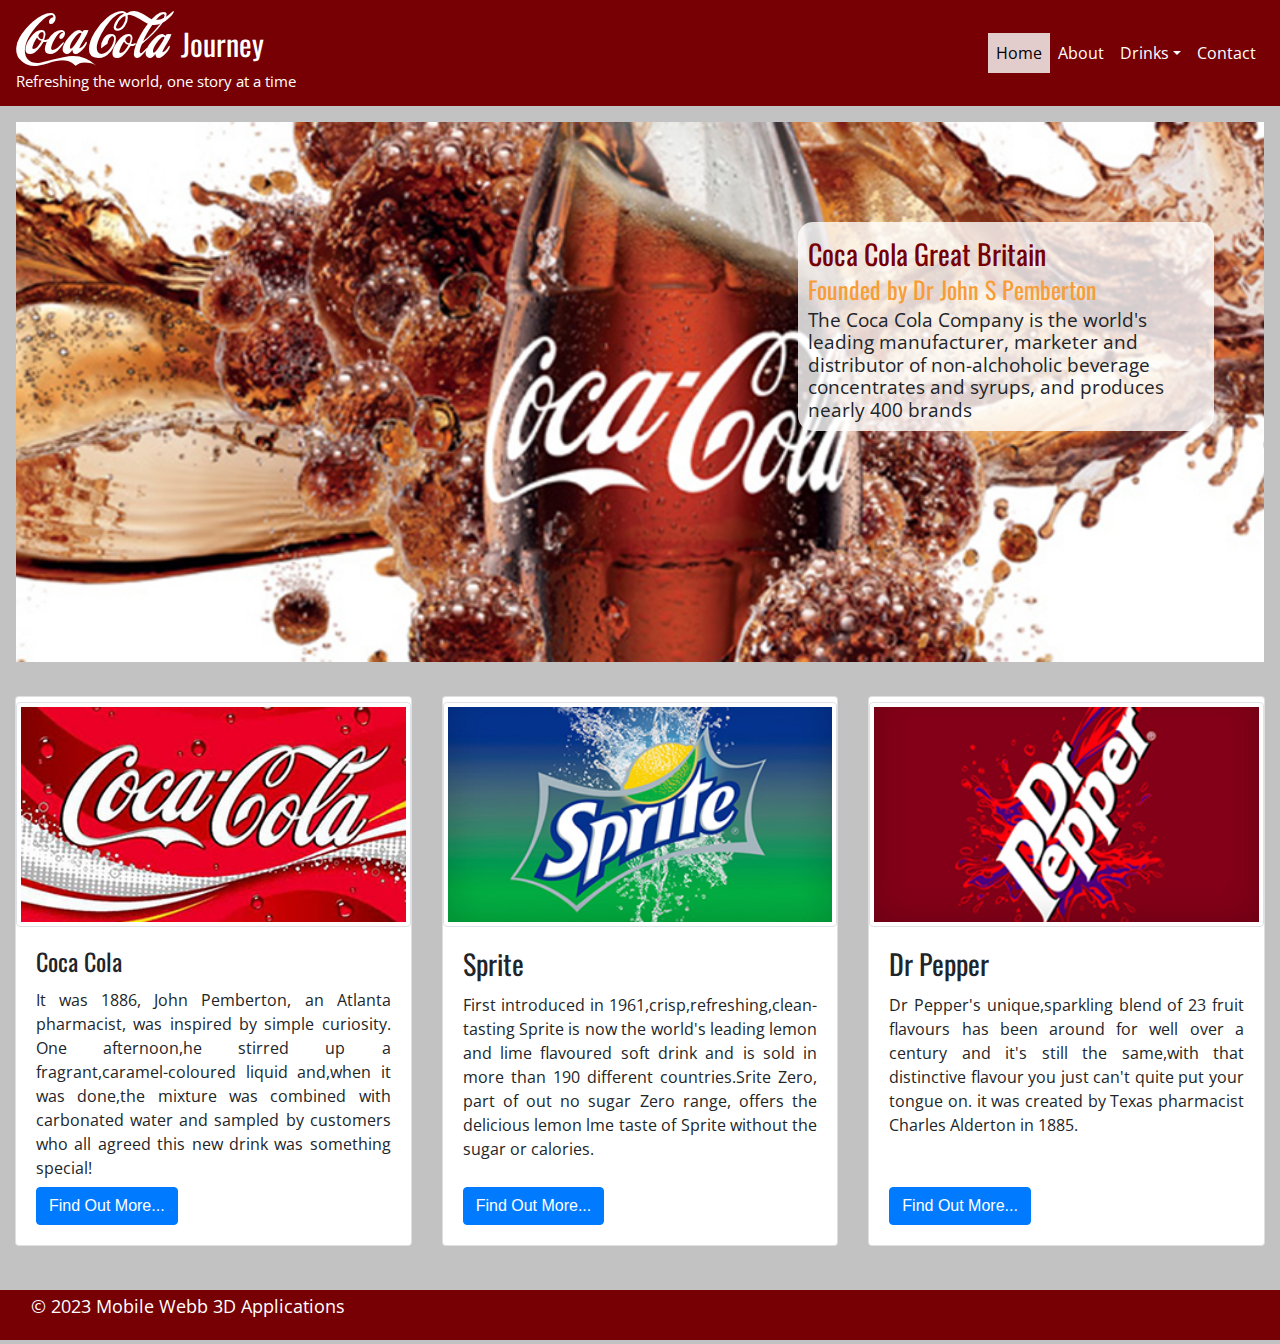
<file: lab4/index.html>
<!DOCTYPE html>
<html lang="en">
    <head>
        <!-- Required meta tags -->
        <meta charset="utf-8" />
        <meta name="viewport" content="width=device-width, initial-scale=1, shrink-to-fit=no" />
        <!-- Bootstrap CSS -->
        <link rel="stylesheet" href="css/bootstrap.min.css" />
        <!--Font Awesome-->
        <script src="js/dbfd48137d.js"></script>
        <!--Stylesheet-->
        <link rel="stylesheet" href="css/Custom.css" />

        <title>Mobile 3D App Lab 4</title>
    </head>
    <body>
        <!--Logo and navigation bar-->
        <nav class="navbar sticky-top navbar-expand-sm navbar_coca_cola">
            <!--Brand-->
            <div class="logo">
                <a class="navbar-brand" href="#">
                    <h1>1oca</h1>
                    <h2>Cola</h2>
                    <h3>Journey</h3>
                    <p>Refreshing the world, one story at a time</p>
                </a>
            </div>

            <!--callapsible navbar menu icon-->
            <button class="navbar-toggler" type="button" data-toggle="collapse" data-target=".navbar-collapse">
                <span class="navbar-toggler-icon"></span>
            </button>

            <!-- Link Menu item button to the links class navbar-collapse selector -->
            <div class="collapse navbar-collapse" id="navbarSupportedContent">
                <!-- Links -->
                <ul class="navbar-nav ml-auto">
                    <!--use mx-auto to align centre, default to left or use mr-auto -->
                    <li class="nav-item">
                        <a class="nav-link active" href="#">Home</a>
                    </li>
                    <li class="nav-item">
                        <a
                            class="nav-link"
                            href="#"
                            data-toggle="popover"
                            data-trigger="hover"
                            data-placement="bottom"
                            title="About Web 3D Applications"
                            data-content="3D Apps is a final year and postgraduate module ..."
                            >About</a
                        >
                    </li>

                    <!-- Dropdown -->
                    <li class="nav-item dropdown">
                        <a class="nav-link dropdown-toggle" href="#" id="navbardrop" data-toggle="dropdown">Drinks</a>
                        <div class="dropdown-menu">
                            <a class="dropdown-item" href="coke.html">Coca Cola</a>
                            <a class="dropdown-item" href="sprite.html">Sprite</a>
                            <a class="dropdown-item" href="pepper.html">Dr Pepper</a>
                        </div>
                    </li>
                    <li class="nav-item">
                        <a data-toggle="modal" data-target="#contact-modal" href="" class="nav-link">Contact</a>
                    </li>
                </ul>
            </div>
        </nav>
        <!-- Main body -->
        <div class="container-fluid main_contents mt-0 mt-sm-3">
            <div class="row">
                <!-- Main_3D Image or Carousel -->
                <div class="col-sm-12 px-0 px-sm-3">
                    <div id="main_3d_image">
                        <div id="main_text" class="col-12 col-lg-4">
                            <h3>Coca Cola Great Britain</h3>
                            <h4>Founded by Dr John S Pemberton</h4>
                            <p>
                                The Coca Cola Company is the world's leading manufacturer, marketer and distributor of non-alchoholic beverage concentrates and syrups, and produces
                                nearly 400 brands
                            </p>
                        </div>
                    </div>
                </div>
            </div>

            <br />

            <!-- row of cards on the grid -->
            <div class="row">
                <!-- Coca Cola Column -->
                <div class="col-md-4">
                    <div class="card info-card">
                        <a href="#">
                            <img class="card-img-top img fluid img-thumbnail" src="assets/images/coca_cola.jpg" alt="Coca Cola" />
                        </a>
                        <div class="card-body">
                            <h4 class="card-title">Coca Cola</h4>
                            <p class="card-text">
                                It was 1886, John Pemberton, an Atlanta pharmacist, was inspired by simple curiosity. One afternoon,he stirred up a fragrant,caramel-coloured liquid
                                and,when it was done,the mixture was combined with carbonated water and sampled by customers who all agreed this new drink was something special!
                            </p>
                            <button type="button" class="btn btn-primary">Find Out More...</button>
                        </div>
                    </div>
                </div>

                <!-- Sprite column-->
                <div class="col-md-4">
                    <div class="card info-card">
                        <a href="#">
                            <img class="card-img-top img fluid img-thumbnail" src="assets/images/sprite.jpg" alt="Sprite" />
                        </a>
                        <div class="card-body">
                            <h3 class="card-title">Sprite</h3>
                            <p class="card-text">
                                First introduced in 1961,crisp,refreshing,clean-tasting Sprite is now the world's leading lemon and lime flavoured soft drink and is sold in more
                                than 190 different countries.Srite Zero, part of out no sugar Zero range, offers the delicious lemon lme taste of Sprite without the sugar or
                                calories.
                            </p>
                            <button type="button" class="btn btn-primary">Find Out More...</button>
                        </div>
                    </div>
                </div>

                <!-- Dr Pepper column -->
                <div class="col-md-4">
                    <div class="card info-card">
                        <a href="#">
                            <img class="card-img-top img fluid img-thumbnail" src="assets/images/dr_pepper.jpg" alt="Dr Pepper" />
                        </a>
                        <div class="card-body">
                            <h3 class="card-title">Dr Pepper</h3>
                            <p class="card-text">
                                Dr Pepper's unique,sparkling blend of 23 fruit flavours has been around for well over a century and it's still the same,with that distinctive
                                flavour you just can't quite put your tongue on. it was created by Texas pharmacist Charles Alderton in 1885.
                            </p>
                            <button type="button" class="btn btn-primary">Find Out More...</button>
                        </div>
                    </div>
                </div>
            </div>
        </div>

        <br />
        <!-- Temporary break untill we style the template -->

        <!-- Your 3D App footer -->

        <nav class="navbar navbar-expand-sm footer">
            <div class="container-fluid">
                <div class="navbar-text float-left">
                    <p>
                        <span class="align-baseline">&copy; 2023 Mobile Webb 3D Applications</span>
                    </p>
                </div>
                <div class="social">
                    <a href="#"><i class="fab fa-facebook-square fa-2x" style="font-size: 35px; color: black"></i></a>
                    <a href="#"><i class="fab fa-twitter fa-2x" style="font-size: 35px; color: rgb(4, 155, 255)"></i></a>
                    <a href="#"><i class="fab fa-google-plus fa-2x" style="font-size: 35px; color: rgba(4, 255, 17, 0.781)"></i></a>
                    <a href="#"><i class="fab fa-github-square fa-2x" style="font-size: 35px; color: rgba(255, 255, 255, 0.781)"></i></a>
                </div>
            </div>
        </nav>

        <!-- Contact Modal -->
        <div id="contact-modal" class="modal fade" tabindex="-1">
            <div class="modal-dialog modal-dialog-centered">
                <div class="modal-content">
                    <div class="modal-header">
                        <h5 class="modal-title">Contact</h5>
                        <button type="button" class="close" data-dismiss="modal" aria-label="Close">
                            <span aria-hidden="true">&times;</span>
                        </button>
                    </div>
                    <div class="modal-body">
                        <p>
                            Tharindu Angeo <br />
                            Chichester 1 Lab2 <br />
                            Email: <a href="mailto:tag27@sussex.ac.uk">tag27@sussex.ac.uk</a>
                        </p>
                    </div>
                    <div class="modal-footer">
                        <button type="button" class="btn btn-primary" data-dismiss="modal">Close</button>
                    </div>
                </div>
            </div>
        </div>

        <script src="js/jquery-3.3.1.slim.min.js"></script>
        <script src="js/popper.min.js"></script>
        <script src="js/bootstrap.min.js"></script>
        <script src="js/custom.js"></script>
    </body>
</html>
</file>
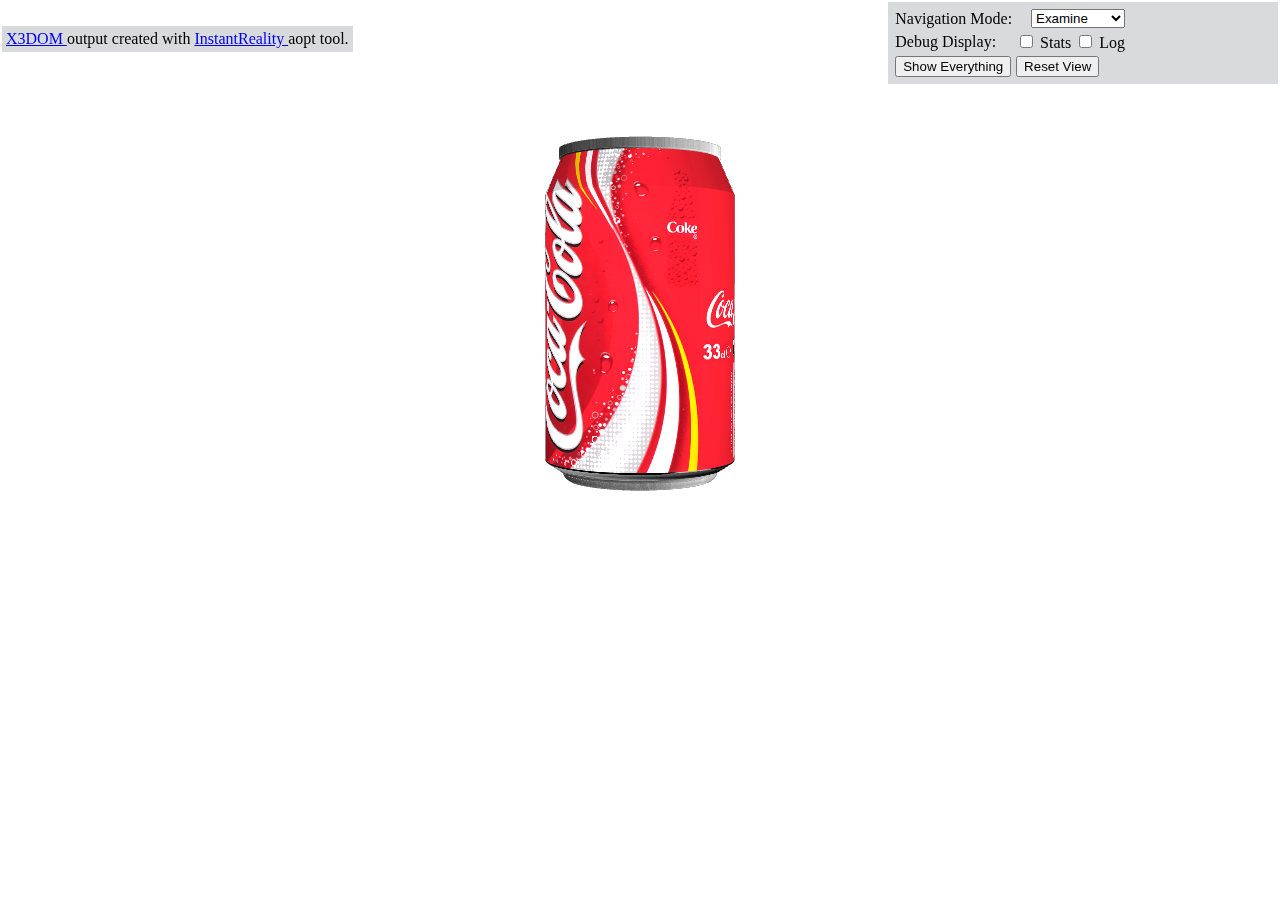
<file: lab3/aopt_generated.html>
<!DOCTYPE html>
<html style='width:100%; height:100%; border:0; margin:0; padding:0;'>
  <head>
    <meta http-equiv='X-UA-Compatible' content='chrome=1'/>
    <meta http-equiv='X-UA-Compatible' content='IE=edge'/>
    <meta http-equiv='Content-Type' content='text/html;charset=utf-8'/>
    <link rel='stylesheet' type='text/css' href='css/x3dom.css'/>
    <script type='text/javascript' src='js/x3dom.js'></script>
    <style>.x3dom-logContainer { bottom: 0px; position: absolute; }
    </style>
  </head>
  <body style='width:100%; height:100%; border:0; margin:0; padding:0;'>
    <div id='HUDs_Div'> 
      <div id='X3DOM_AOPT_Links' class='group' style='margin:26px 2px 2px; padding:4px; background-color:rgba(199,202,204,.7); position:absolute; z-index:1000;'> 
        <a href='http://www.x3dom.org'>X3DOM
        </a> output created with 
        <a href='http://www.instantreality.org'>InstantReality
        </a> aopt tool. 
      </div> 
      <div id='Interaction_Toolbox' style='margin:2px; padding:4px 150px 4px 4px; background-color:rgba(199,202,204,.7); position:absolute; z-index:1000; right:0px; top:0px;'> 
        <table> 
          <tr> 
            <td>Navigation Mode: 
            </td> 
            <td align='right'> 
              <select style='float:right;' onchange='document.getElementById(&apos;x3dElement&apos;).runtime[value]();'> 
                <option selected='selected' value='examine'>Examine 
                </option> 
                <option value='turnTable'>TurnTable 
                </option> 
                <option value='lookAt'>LookAt 
                </option> 
                <option value='lookAround'>LookAround 
                </option> 
                <option value='fly'>Fly 
                </option> 
                <option value='freeFly'>FreeFly 
                </option> 
                <option value='helicopter'>Helicopter 
                </option> 
                <option value='walk'>Walk 
                </option>  
                <option value='noNav'>None 
                </option> 
              </select> 
            </td> 
          </tr> 
          <tr> 
            <td>Debug Display: 
            </td> 
            <td align='right'> 
              <input type='checkbox' onclick='document.getElementById(&apos;x3dElement&apos;).runtime.statistics(this.checked);'> 
              </input> Stats 
              <input type='checkbox' onclick='document.getElementById(&apos;x3dElement&apos;).runtime.debug();'> 
              </input> Log 
            </td> 
          </tr> 
          <tr> 
            <td> 
              <button onclick='document.getElementById(&apos;x3dElement&apos;).runtime.showAll();'> Show Everything 
              </button> 
            </td> 
            <td> 
              <button onclick='document.getElementById(&apos;x3dElement&apos;).runtime.resetView();'> Reset View 
              </button> 
            </td> 
          </tr> 
        </table> 
      </div> 
    </div>
    <x3d id='x3dElement' showStat='false' showLog='false' style='width:100%; height:100%; border:0; margin:0; padding:0;'>
      <scene DEF='scene'>
        <viewpoint DEF='front_view' description='front_view' orientation='1 0 0 -0.01298' position='0 0 300' fieldOfView='0.6024'></viewpoint>
        <navigationInfo DEF='NavInfo001' type='"EXAMINE"'></navigationInfo>
        <pointLight DEF='Omni001' location='69.89 0 0.5791' radius='1074'></pointLight>
        <pointLight DEF='Omni002' location='-69.69 0 0.5791' radius='1074'></pointLight>
        <pointLight DEF='Omni003' location='-0.3073 0 -55.89' radius='1074'></pointLight>
        <pointLight DEF='Omni004' location='0.1008 0 70.37' radius='1074'></pointLight>
        <pointLight DEF='Omni005' location='0.8228 88.73 0' radius='1074'></pointLight>
        <pointLight DEF='Omni006' location='0.8228 -91.38 0' radius='1074'></pointLight>
        <viewpoint DEF='right_view' description='right_view' orientation='-0.003204 -1 0.003204 -1.571' position='300 0 0' fieldOfView='0.6024'></viewpoint>
        <viewpoint DEF='left_view' description='left_view' orientation='0.002818 1 0.002818 -1.571' position='-300 0 0' fieldOfView='0.6024'></viewpoint>
        <viewpoint DEF='Camera003' description='Camera003' orientation='0.5769 0.5782 0.5769 -2.093' position='0.8225 300 0' fieldOfView='0.6024'></viewpoint>
        <viewpoint DEF='Camera004' description='Camera004' orientation='-0.5771 0.5778 -0.5771 -2.094' position='0 -300 0' fieldOfView='0.6024'></viewpoint>
        <viewpoint DEF='back_view' description='back_view' orientation='0 -0.9999 -0.01078 -3.142' position='0 0 -300' fieldOfView='0.6024'></viewpoint>
        <transform DEF='CokeCan' rotation='-0.7633 0.4569 -0.4569 -1.838' translation='-5.251 -22.49 -9.795'>
          <timeSensor DEF='CokeCan-TIMER' cycleInterval='0.5'></timeSensor>
          <positionInterpolator DEF='CokeCan-POS-INTERP' key='0 0.2 0.4 0.6 0.8 1' keyValue='-5.251 -22.49 -9.795 -9.023 -22.49 -6.488 -9.946 -22.49 4.958 2.073 -22.49 10.92 10.63 -22.49 3.257 10.98 -22.49 -1.748'></positionInterpolator>
          <orientationInterpolator DEF='CokeCan-ROT-INTERP' key='0 0.2 0.4 0.6 0.8 1' keyValue='-0.7633 0.4569 -0.4569 -1.838 -0.91 0.2932 -0.2932 -1.665 -0.9488 -0.2234 0.2234 -1.623 -0.5053 -0.6102 0.6102 -2.206 -0.1053 -0.7032 0.7032 -2.932 0.05587 -0.706 0.706 -3.253'></orientationInterpolator>
          <shape>
            <appearance>
              <material ambientIntensity='1' diffuseColor='0.588 0.588 0.588' shininess='0.145'></material>
              <imageTexture url='"assets/x3d/maps/can_texture.jpg"'></imageTexture>
            </appearance>
            <indexedFaceSet DEF='CokeCan-FACES' normalIndex='1569 1956 1956 -1 1956 1569 1569 -1 1446 1052 1052 -1 1052 1446 1446 -1 2066 2256 2256 -1 2256 2066 2066 -1 2303 1902 1902 -1 1902 2303 2303 -1 67 618 618 -1 618 67 67 -1 2328 1926 1926 -1 1926 2328 2328 -1 1379 113 1599 -1 1599 1827 1379 -1 1827 1599 1095 -1 1095 1922 1827 -1 1922 1095 1242 -1 1242 1193 1922 -1 1193 1242 381 -1 381 998 1193 -1 998 381 1539 -1 1539 1496 998 -1 1496 1539 1930 -1 1930 1162 1496 -1 1162 1930 1279 -1 1279 2098 1162 -1 2098 1279 1562 -1 1562 1543 2098 -1 1543 1562 298 -1 298 1004 1543 -1 1004 298 2072 -1 2072 567 1004 -1 567 2072 1285 -1 1285 1116 567 -1 1116 1285 601 -1 601 1337 1116 -1 1337 601 1707 -1 1707 538 1337 -1 538 1707 2166 -1 2166 1528 538 -1 1528 2166 1215 -1 1215 812 1528 -1 812 1215 2203 -1 699 1180 719 -1 719 1180 64 -1 64 2196 719 -1 2196 64 1307 -1 1307 1648 2196 -1 1648 1307 1961 -1 1961 44 1648 -1 44 1961 855 -1 855 2081 44 -1 2081 855 1662 -1 1662 1940 2081 -1 1940 1662 1275 -1 1275 2216 1940 -1 522 2149 127 -1 127 307 522 -1 307 127 923 -1 923 20 307 -1 20 923 2210 -1 2210 355 20 -1 355 2210 1424 -1 1424 2007 355 -1 2007 1424 1495 -1 1495 1069 2007 -1 1069 1495 1481 -1 1481 914 1069 -1 914 1481 1938 -1 1938 1489 914 -1 1956 1595 1595 -1 1595 1956 1956 -1 1052 617 617 -1 617 1052 1052 -1 2256 415 415 -1 415 2256 2256 -1 1902 1450 1450 -1 1450 1902 1902 -1 618 1423 1423 -1 1423 618 618 -1 1926 1466 1466 -1 1466 1926 1926 -1 113 1480 205 -1 205 1599 113 -1 1599 205 1761 -1 1761 1095 1599 -1 1095 1761 1725 -1 1725 1242 1095 -1 1242 1725 883 -1 883 381 1242 -1 381 883 232 -1 232 1539 381 -1 1539 232 350 -1 350 1930 1539 -1 1930 350 2125 -1 2125 1279 1930 -1 1279 2125 2050 -1 2050 1562 1279 -1 1562 2050 1488 -1 1488 298 1562 -1 298 1488 1702 -1 1702 2072 298 -1 2072 1702 1298 -1 1298 1285 2072 -1 1285 1298 1110 -1 1110 601 1285 -1 601 1110 2163 -1 2163 1707 601 -1 1707 2163 2171 -1 2171 2166 1707 -1 2166 2171 83 -1 83 1215 2166 -1 1215 83 2203 -1 699 2142 1180 -1 1180 2142 489 -1 489 64 1180 -1 64 489 700 -1 700 1307 64 -1 1307 700 1057 -1 1057 1961 1307 -1 1961 1057 563 -1 563 855 1961 -1 855 563 215 -1 215 1662 855 -1 1662 215 1625 -1 1625 1275 1662 -1 2149 211 572 -1 572 127 2149 -1 127 572 1658 -1 1658 923 127 -1 923 1658 1860 -1 1860 2210 923 -1 2210 1860 1955 -1 1955 1424 2210 -1 1424 1955 1797 -1 1797 1495 1424 -1 1495 1797 1601 -1 1601 1481 1495 -1 1481 1601 36 -1 36 1938 1481 -1 1595 1594 1594 -1 1594 1595 1595 -1 617 1946 1946 -1 1946 617 617 -1 415 776 776 -1 776 415 415 -1 1450 399 399 -1 399 1450 1450 -1 1423 1733 1733 -1 1733 1423 1423 -1 1466 417 417 -1 417 1466 1466 -1 1480 1418 1477 -1 1477 205 1480 -1 205 1477 261 -1 261 1761 205 -1 1761 261 581 -1 581 1725 1761 -1 1725 581 1397 -1 1397 883 1725 -1 883 1397 2148 -1 2148 232 883 -1 232 2148 1396 -1 1396 350 232 -1 350 1396 780 -1 780 2125 350 -1 2125 780 2321 -1 2321 2050 2125 -1 2050 2321 1824 -1 1824 1488 2050 -1 1488 1824 610 -1 610 1702 1488 -1 1702 610 1642 -1 1642 1298 1702 -1 1298 1642 2086 -1 2086 1110 1298 -1 1110 2086 532 -1 532 2163 1110 -1 2163 532 269 -1 269 2171 2163 -1 2171 269 1816 -1 1816 83 2171 -1 83 1816 2203 -1 699 882 2142 -1 2142 882 1947 -1 1947 489 2142 -1 489 1947 1799 -1 1799 700 489 -1 700 1799 1960 -1 1960 1057 700 -1 1057 1960 1864 -1 1864 563 1057 -1 563 1864 629 -1 629 215 563 -1 215 629 1839 -1 1839 1625 215 -1 211 1954 138 -1 138 572 211 -1 572 138 326 -1 326 1658 572 -1 1658 326 1632 -1 1632 1860 1658 -1 1860 1632 294 -1 294 1955 1860 -1 1955 294 10 -1 10 1797 1955 -1 1797 10 943 -1 943 1601 1797 -1 1601 943 599 -1 599 36 1601 -1 1594 1212 1212 -1 1212 1594 1594 -1 1946 969 969 -1 969 1946 1946 -1 776 173 173 -1 173 776 776 -1 399 1826 1826 -1 1826 399 399 -1 1733 1874 1874 -1 1874 1733 1733 -1 417 1843 1843 -1 1843 417 417 -1 1418 2122 696 -1 696 1477 1418 -1 1477 696 1546 -1 1546 261 1477 -1 261 1546 137 -1 137 581 261 -1 581 137 102 -1 102 1397 581 -1 1397 102 1500 -1 1500 2148 1397 -1 2148 1500 1272 -1 1272 1396 2148 -1 1396 1272 1461 -1 1461 780 1396 -1 780 1461 1336 -1 1336 2321 780 -1 2321 1336 723 -1 723 1824 2321 -1 1824 723 1290 -1 1290 610 1824 -1 610 1290 1335 -1 1335 1642 610 -1 1642 1335 349 -1 349 2086 1642 -1 2086 349 479 -1 479 532 2086 -1 532 479 414 -1 414 269 532 -1 269 414 1068 -1 1068 1816 269 -1 1816 1068 2203 -1 699 433 882 -1 882 433 1173 -1 1173 1947 882 -1 1947 1173 348 -1 348 1799 1947 -1 1799 348 1503 -1 1503 1960 1799 -1 1960 1503 830 -1 830 1864 1960 -1 1864 830 121 -1 121 629 1864 -1 629 121 132 -1 132 1839 629 -1 1954 365 1586 -1 1586 138 1954 -1 138 1586 1709 -1 1709 326 138 -1 326 1709 1771 -1 1771 1632 326 -1 1632 1771 704 -1 704 294 1632 -1 294 704 2039 -1 2039 10 294 -1 10 2039 1593 -1 1593 943 10 -1 943 1593 968 -1 968 599 943 -1 1212 2090 2090 -1 2090 1212 1212 -1 969 2164 2164 -1 2164 969 969 -1 173 997 997 -1 997 173 173 -1 1826 612 612 -1 612 1826 1826 -1 1874 1925 1925 -1 1925 1874 1874 -1 1843 630 630 -1 630 1843 1843 -1 2122 71 977 -1 977 696 2122 -1 696 977 2004 -1 2004 1546 696 -1 1546 2004 240 -1 240 137 1546 -1 137 240 2 -1 2 102 137 -1 102 2 967 -1 967 1500 102 -1 1500 967 1105 -1 1105 1272 1500 -1 1272 1105 1608 -1 1608 1461 1272 -1 1461 1608 1557 -1 1557 1336 1461 -1 1336 1557 1060 -1 1060 723 1336 -1 723 1060 403 -1 403 1290 723 -1 1290 403 257 -1 257 1335 1290 -1 1335 257 896 -1 896 349 1335 -1 349 896 796 -1 796 479 349 -1 479 796 1284 -1 1284 414 479 -1 414 1284 91 -1 91 1068 414 -1 1068 91 2203 -1 699 1986 433 -1 433 1986 229 -1 229 1173 433 -1 1173 229 1002 -1 1002 348 1173 -1 348 1002 2159 -1 2159 1503 348 -1 1503 2159 322 -1 322 830 1503 -1 830 322 1492 -1 1492 121 830 -1 121 1492 1627 -1 1627 132 121 -1 365 256 228 -1 228 1586 365 -1 1586 228 976 -1 976 1709 1586 -1 1709 976 1214 -1 1214 1771 1709 -1 1771 1214 405 -1 405 704 1771 -1 704 405 1732 -1 1732 2039 704 -1 2039 1732 1372 -1 1372 1593 2039 -1 1593 1372 2044 -1 2044 968 1593 -1 2090 1316 1316 -1 1316 2090 2090 -1 2164 1382 1382 -1 1382 2164 2164 -1 997 478 478 -1 478 997 997 -1 612 2234 2234 -1 2234 612 612 -1 1925 568 568 -1 568 1925 1925 -1 630 2259 2259 -1 2259 630 630 -1 71 2012 1283 -1 1283 977 71 -1 977 1283 371 -1 371 2004 977 -1 2004 371 2246 -1 2246 240 2004 -1 240 2246 2029 -1 2029 2 240 -1 2 2029 2188 -1 2188 967 2 -1 967 2188 227 -1 227 1105 967 -1 1105 227 1222 -1 1222 1608 1105 -1 1608 1222 2183 -1 2183 1557 1608 -1 1557 2183 566 -1 566 1060 1557 -1 1060 566 482 -1 482 403 1060 -1 403 482 1039 -1 1039 257 403 -1 257 1039 183 -1 183 896 257 -1 896 183 272 -1 272 796 896 -1 796 272 2309 -1 2309 1284 796 -1 1284 2309 709 -1 709 91 1284 -1 91 709 2203 -1 699 1001 1986 -1 1986 1001 895 -1 895 229 1986 -1 229 895 779 -1 779 1002 229 -1 1002 779 1907 -1 1907 2159 1002 -1 2159 1907 993 -1 993 322 2159 -1 322 993 260 -1 260 1492 322 -1 1492 260 2162 -1 2162 1627 1492 -1 256 1553 1657 -1 1657 228 256 -1 228 1657 1640 -1 1640 976 228 -1 976 1640 2297 -1 2297 1214 976 -1 1214 2297 931 -1 931 405 1214 -1 405 931 621 -1 621 1732 405 -1 1732 621 474 -1 474 1372 1732 -1 1372 474 2338 -1 2338 2044 1372 -1 1316 316 316 -1 316 1316 1316 -1 1382 1454 1454 -1 1454 1382 1382 -1 478 429 429 -1 429 478 478 -1 2234 2318 2318 -1 2318 2234 2234 -1 568 494 494 -1 494 568 568 -1 2259 2343 2343 -1 2343 2259 2259 -1 2012 1906 373 -1 373 1283 2012 -1 1283 373 1936 -1 1936 371 1283 -1 371 1936 1035 -1 1035 2246 371 -1 2246 1035 991 -1 991 2029 2246 -1 2029 991 609 -1 609 2188 2029 -1 2188 609 2263 -1 2263 227 2188 -1 227 2263 2038 -1 2038 1222 227 -1 1222 2038 1155 -1 1155 2183 1222 -1 2183 1155 1029 -1 1029 566 2183 -1 566 1029 101 -1 101 482 566 -1 482 101 246 -1 246 1039 482 -1 1039 246 1443 -1 1443 183 1039 -1 183 1443 159 -1 159 272 183 -1 272 159 1332 -1 1332 2309 272 -1 2309 1332 473 -1 473 709 2309 -1 709 473 2203 -1 699 2158 1001 -1 1001 2158 826 -1 826 895 1001 -1 895 826 339 -1 339 779 895 -1 779 339 1476 -1 1476 1907 779 -1 1907 1476 1673 -1 1673 993 1907 -1 993 1673 1183 -1 1183 260 993 -1 260 1183 1787 -1 1787 2162 260 -1 1553 1152 310 -1 310 1657 1553 -1 1657 310 1245 -1 1245 1640 1657 -1 1640 1245 2028 -1 2028 2297 1640 -1 2297 2028 891 -1 891 931 2297 -1 931 891 947 -1 947 621 931 -1 621 947 2332 -1 2332 474 621 -1 474 2332 1407 -1 1407 2338 474 -1 316 2270 2270 -1 2270 316 316 -1 1454 1914 1914 -1 1914 1454 1454 -1 429 5 5 -1 5 429 429 -1 2318 378 378 -1 378 2318 2318 -1 494 1524 1524 -1 1524 494 494 -1 2343 395 395 -1 395 2343 2343 -1 1906 1680 1188 -1 1188 373 1906 -1 373 1188 1583 -1 1583 1936 373 -1 1936 1583 1560 -1 1560 1035 1936 -1 1035 1560 2070 -1 2070 991 1035 -1 991 2070 1508 -1 1508 609 991 -1 609 1508 757 -1 757 2263 609 -1 2263 757 2374 -1 2374 2038 2263 -1 2038 2374 2065 -1 2065 1155 2038 -1 1155 2065 761 -1 761 1029 1155 -1 1029 761 546 -1 546 101 1029 -1 101 546 2345 -1 2345 246 101 -1 246 2345 2209 -1 2209 1443 246 -1 1443 2209 1566 -1 1566 159 1443 -1 159 1566 1226 -1 1226 1332 159 -1 1332 1226 1101 -1 1101 473 1332 -1 473 1101 2203 -1 699 1724 2158 -1 2158 1724 2006 -1 2006 826 2158 -1 826 2006 1309 -1 1309 339 826 -1 339 1309 1074 -1 1074 1476 339 -1 1476 1074 354 -1 354 1673 1476 -1 1673 354 1743 -1 1743 1183 1673 -1 1183 1743 1081 -1 1081 1787 1183 -1 1152 1323 496 -1 496 310 1152 -1 310 496 1378 -1 1378 1245 310 -1 1245 1378 334 -1 334 2028 1245 -1 2028 334 1381 -1 1381 891 2028 -1 891 1381 1241 -1 1241 947 891 -1 947 1241 1499 -1 1499 2332 947 -1 2332 1499 2331 -1 2331 1407 2332 -1 2270 616 616 -1 616 2270 2270 -1 1914 634 634 -1 634 1914 1914 -1 5 1094 1094 -1 1094 5 5 -1 378 1465 1465 -1 1465 378 378 -1 1524 212 212 -1 212 1524 1524 -1 395 1483 1483 -1 1483 395 395 -1 1680 421 46 -1 46 1188 1680 -1 1188 46 785 -1 785 1583 1188 -1 1583 785 716 -1 716 1560 1583 -1 1560 716 1935 -1 1935 2070 1560 -1 2070 1935 2128 -1 2128 1508 2070 -1 1508 2128 550 -1 550 757 1508 -1 757 550 1270 -1 1270 2374 757 -1 2374 1270 1889 -1 1889 2065 2374 -1 2065 1889 492 -1 492 761 2065 -1 761 492 966 -1 966 546 761 -1 546 966 2116 -1 2116 2345 546 -1 2345 2116 2022 -1 2022 2209 2345 -1 2209 2022 1527 -1 1527 1566 2209 -1 1566 1527 1909 -1 1909 1226 1566 -1 1226 1909 615 -1 615 1101 1226 -1 1101 615 2203 -1 699 2367 1724 -1 1724 2367 1552 -1 1552 2006 1724 -1 2006 1552 1433 -1 1433 1309 2006 -1 1309 1433 633 -1 633 1074 1309 -1 1074 633 1144 -1 1144 354 1074 -1 354 1144 1399 -1 1399 1743 354 -1 1743 1399 1257 -1 1257 1081 1743 -1 1323 2181 2017 -1 2017 496 1323 -1 496 2017 4 -1 4 1378 496 -1 1378 4 338 -1 338 334 1378 -1 334 338 2361 -1 2361 1381 334 -1 1381 2361 172 -1 172 1241 1381 -1 1241 172 2281 -1 2281 1499 1241 -1 1499 2281 1739 -1 1739 2331 1499 -1 616 498 498 -1 498 616 616 -1 634 23 23 -1 23 634 634 -1 1094 841 841 -1 841 1094 1094 -1 1465 837 837 -1 837 1465 1465 -1 212 1000 1000 -1 1000 212 212 -1 1483 857 857 -1 857 1483 1483 -1 421 477 1965 -1 1965 46 421 -1 46 1965 1706 -1 1706 785 46 -1 785 1706 440 -1 440 716 785 -1 716 440 329 -1 329 1935 716 -1 1935 329 1619 -1 1619 2128 1935 -1 2128 1619 822 -1 822 550 2128 -1 550 822 2287 -1 2287 1270 550 -1 1270 2287 1755 -1 1755 1889 1270 -1 1889 1755 1123 -1 1123 492 1889 -1 492 1123 844 -1 844 966 492 -1 966 844 1395 -1 1395 2116 966 -1 2116 1395 219 -1 219 2022 2116 -1 2022 219 1905 -1 1905 1527 2022 -1 1527 1905 1723 -1 1723 1909 1527 -1 1909 1723 177 -1 177 615 1909 -1 615 177 2203 -1 699 2344 2367 -1 2367 2344 118 -1 118 1552 2367 -1 1552 118 846 -1 846 1433 1552 -1 1433 846 1679 -1 1679 633 1433 -1 633 1679 306 -1 306 1144 633 -1 1144 306 2127 -1 2127 1399 1144 -1 1399 2127 521 -1 521 1257 1399 -1 2181 624 1512 -1 1512 2017 2181 -1 2017 1512 1325 -1 1325 4 2017 -1 4 1325 407 -1 407 338 4 -1 338 407 536 -1 536 2361 338 -1 2361 536 1891 -1 1891 172 2361 -1 172 1891 1786 -1 1786 2281 172 -1 2281 1786 1600 -1 1600 1739 2281 -1 498 1451 1451 -1 1451 498 498 -1 23 2100 2100 -1 2100 23 23 -1 841 1091 1091 -1 1091 841 841 -1 837 542 542 -1 542 837 837 -1 1000 2054 2054 -1 2054 1000 1000 -1 857 557 557 -1 557 857 857 -1 477 1819 1879 -1 1879 1965 477 -1 1965 1879 1857 -1 1857 1706 1965 -1 1706 1857 1008 -1 1008 440 1706 -1 440 1008 1534 -1 1534 329 440 -1 329 1534 2143 -1 2143 1619 329 -1 1619 2143 163 -1 163 822 1619 -1 822 163 1253 -1 1253 2287 822 -1 2287 1253 2205 -1 2205 1755 2287 -1 1755 2205 222 -1 222 1123 1755 -1 1123 222 1885 -1 1885 844 1123 -1 844 1885 2025 -1 2025 1395 844 -1 1395 2025 151 -1 151 219 1395 -1 219 151 1234 -1 1234 1905 219 -1 1905 1234 1306 -1 1306 1723 1905 -1 1723 1306 1644 -1 1644 177 1723 -1 177 1644 2203 -1 699 162 2344 -1 2344 162 2310 -1 2310 118 2344 -1 118 2310 1748 -1 1748 846 118 -1 846 1748 2121 -1 2121 1679 846 -1 1679 2121 742 -1 742 306 1679 -1 306 742 488 -1 488 2127 306 -1 2127 488 131 -1 131 521 2127 -1 624 287 1032 -1 1032 1512 624 -1 1512 1032 1104 -1 1104 1325 1512 -1 1325 1104 1894 -1 1894 407 1325 -1 407 1894 851 -1 851 536 407 -1 536 851 1780 -1 1780 1891 536 -1 1891 1780 1790 -1 1790 1786 1891 -1 1786 1790 276 -1 276 1600 1786 -1 1451 965 965 -1 965 1451 1451 -1 2100 611 611 -1 611 2100 2100 -1 1091 843 843 -1 843 1091 1091 -1 542 1449 1449 -1 1449 542 542 -1 2054 63 63 -1 63 2054 2054 -1 557 1464 1464 -1 1464 557 557 -1 1819 1440 2182 -1 2182 1879 1819 -1 1879 2182 226 -1 226 1857 1879 -1 1857 226 1731 -1 1731 1008 1857 -1 1008 1731 13 -1 13 1534 1008 -1 1534 13 676 -1 676 2143 1534 -1 2143 676 1420 -1 1420 163 2143 -1 163 1420 2292 -1 2292 1253 163 -1 1253 2292 2061 -1 2061 2205 1253 -1 2205 2061 1908 -1 1908 222 2205 -1 222 1908 1606 -1 1606 1885 222 -1 1885 1606 2373 -1 2373 2025 1885 -1 2025 2373 760 -1 760 151 2025 -1 151 760 674 -1 674 1234 151 -1 1234 674 1766 -1 1766 1306 1234 -1 1306 1766 497 -1 497 1644 1306 -1 1644 497 2203 -1 699 1791 162 -1 162 1791 1881 -1 1881 2310 162 -1 2310 1881 280 -1 280 1748 2310 -1 1748 280 531 -1 531 2121 1748 -1 2121 531 112 -1 112 742 2121 -1 742 112 1141 -1 1141 488 742 -1 488 1141 1417 -1 1417 131 488 -1 287 930 1545 -1 1545 1032 287 -1 1032 1545 265 -1 265 1104 1032 -1 1104 265 1667 -1 1667 1894 1104 -1 1894 1667 942 -1 942 851 1894 -1 851 942 939 -1 939 1780 851 -1 1780 939 1403 -1 1403 1790 1780 -1 1790 1403 1320 -1 1320 276 1790 -1 965 1614 1614 -1 1614 965 965 -1 611 239 239 -1 239 611 611 -1 843 1884 1884 -1 1884 843 843 -1 1449 1056 1056 -1 1056 1449 1449 -1 63 2011 2011 -1 2011 63 63 -1 1464 1070 1070 -1 1070 1464 1464 -1 1440 2035 2226 -1 2226 2182 1440 -1 2182 2226 1106 -1 1106 226 2182 -1 226 1106 1872 -1 1872 1731 226 -1 1731 1872 623 -1 623 13 1731 -1 13 623 708 -1 708 676 13 -1 676 708 392 -1 392 1420 676 -1 1420 392 2233 -1 2233 2292 1420 -1 2292 2233 2060 -1 2060 2061 2292 -1 2061 2060 1016 -1 1016 1908 2061 -1 1908 1016 123 -1 123 1606 1908 -1 1606 123 818 -1 818 2373 1606 -1 2373 818 1439 -1 1439 760 2373 -1 760 1439 586 -1 586 674 760 -1 674 586 1422 -1 1422 1766 674 -1 1766 1422 1413 -1 1413 497 1766 -1 497 1413 2203 -1 699 130 1791 -1 1791 130 1282 -1 1282 1881 1791 -1 1881 1282 57 -1 57 280 1881 -1 280 57 1319 -1 1319 531 280 -1 531 1319 816 -1 816 112 531 -1 112 816 248 -1 248 1141 112 -1 1141 248 1386 -1 1386 1417 1141 -1 930 543 1701 -1 1701 1545 930 -1 1545 1701 1025 -1 1025 265 1545 -1 265 1025 1505 -1 1505 1667 265 -1 1667 1505 1760 -1 1760 942 1667 -1 942 1760 1715 -1 1715 939 942 -1 939 1715 171 -1 171 1403 939 -1 1403 171 1416 -1 1416 1320 1403 -1 1614 2069 2069 -1 2069 1614 1614 -1 239 1866 1866 -1 1866 239 239 -1 1884 1730 1730 -1 1730 1884 1884 -1 1056 330 330 -1 330 1056 1056 -1 2011 150 150 -1 150 2011 2011 -1 1070 347 347 -1 347 1070 1070 -1 2035 810 2161 -1 2161 2226 2035 -1 2226 2161 275 -1 275 1106 2226 -1 1106 275 1895 -1 1895 1872 1106 -1 1872 1895 1551 -1 1551 623 1872 -1 623 1551 409 -1 409 708 623 -1 708 409 1770 -1 1770 392 708 -1 392 1770 1736 -1 1736 2233 392 -1 2233 1736 537 -1 537 2060 2233 -1 2060 537 1651 -1 1651 1016 2060 -1 1016 1651 432 -1 432 123 1016 -1 123 432 1161 -1 1161 818 123 -1 818 1161 2251 -1 2251 1439 818 -1 1439 2251 1221 -1 1221 586 1439 -1 586 1221 372 -1 372 1422 586 -1 1422 372 502 -1 502 1413 1422 -1 1413 502 2203 -1 699 964 130 -1 130 964 1252 -1 1252 1282 130 -1 1282 1252 562 -1 562 57 1282 -1 57 562 1638 -1 1638 1319 57 -1 1319 1638 2296 -1 2296 816 1319 -1 816 2296 1072 -1 1072 248 816 -1 248 1072 2327 -1 2327 1386 248 -1 543 2119 1565 -1 1565 1701 543 -1 1701 1565 2138 -1 2138 1025 1701 -1 1025 2138 1171 -1 1171 1505 1025 -1 1505 1171 555 -1 555 1760 1505 -1 1760 555 499 -1 499 1715 1760 -1 1715 499 2124 -1 2124 171 1715 -1 171 2124 1574 -1 1574 1416 171 -1 2069 2241 2241 -1 2241 2069 2069 -1 1866 1603 1603 -1 1603 1866 1866 -1 1730 660 660 -1 660 1730 1730 -1 330 75 75 -1 75 330 330 -1 150 2269 2269 -1 2269 150 150 -1 347 98 98 -1 98 347 347 -1 810 673 1179 -1 1179 2161 810 -1 2161 1179 1024 -1 1024 275 2161 -1 275 1024 1208 -1 1208 1895 275 -1 1895 1208 647 -1 647 1551 1895 -1 1551 647 1251 -1 1251 409 1551 -1 409 1251 1785 -1 1785 1770 409 -1 1770 1785 1631 -1 1631 1736 1770 -1 1736 1631 887 -1 887 537 1736 -1 537 887 675 -1 675 1651 537 -1 1651 675 694 -1 694 432 1651 -1 432 694 840 -1 840 1161 432 -1 1161 840 1322 -1 1322 2251 1161 -1 2251 1322 701 -1 701 1221 2251 -1 1221 701 2372 -1 2372 372 1221 -1 372 2372 454 -1 454 502 372 -1 502 454 2203 -1 699 1377 964 -1 964 1377 842 -1 842 1252 964 -1 1252 842 2277 -1 2277 562 1252 -1 562 2277 7 -1 7 1638 562 -1 1638 7 2131 -1 2131 2296 1638 -1 2296 2131 453 -1 453 1072 2296 -1 1072 453 153 -1 153 2327 1072 -1 2119 1698 875 -1 875 1565 2119 -1 1565 875 109 -1 109 2138 1565 -1 2138 109 1331 -1 1331 1171 2138 -1 1171 1331 2227 -1 2227 555 1171 -1 555 2227 1021 -1 1021 499 555 -1 499 1021 1038 -1 1038 2124 499 -1 2124 1038 941 -1 941 1574 2124 -1 2241 2337 2337 -1 2337 2241 2241 -1 1603 1491 1491 -1 1491 1603 1603 -1 660 747 747 -1 747 660 660 -1 75 2358 2358 -1 2358 75 75 -1 2269 1350 1350 -1 1350 2269 2269 -1 98 2371 2371 -1 2371 98 98 -1 673 953 2057 -1 2057 1179 673 -1 1179 2057 282 -1 282 1024 1179 -1 1024 282 1869 -1 1869 1208 1024 -1 1208 1869 682 -1 682 647 1208 -1 647 682 2219 -1 2219 1251 647 -1 1251 2219 1868 -1 1868 1785 1251 -1 1785 1868 639 -1 639 1631 1785 -1 1631 639 387 -1 387 887 1631 -1 887 387 1247 -1 1247 675 887 -1 675 1247 199 -1 199 694 675 -1 694 199 1834 -1 1834 840 694 -1 840 1834 1126 -1 1126 1322 840 -1 1322 1126 1211 -1 1211 701 1322 -1 701 1211 937 -1 937 2372 701 -1 2372 937 722 -1 722 454 2372 -1 454 722 2203 -1 699 1076 1377 -1 1377 1076 577 -1 577 842 1377 -1 842 577 2351 -1 2351 2277 842 -1 2277 2351 743 -1 743 7 2277 -1 7 743 741 -1 741 2131 7 -1 2131 741 1951 -1 1951 453 2131 -1 453 1951 1315 -1 1315 153 453 -1 1698 377 1943 -1 1943 875 1698 -1 875 1943 1815 -1 1815 109 875 -1 109 1815 1217 -1 1217 1331 109 -1 1331 1217 1031 -1 1031 2227 1331 -1 2227 1031 1751 -1 1751 1021 2227 -1 1021 1751 1865 -1 1865 1038 1021 -1 1038 1865 448 -1 448 941 1038 -1 2337 1683 1683 -1 1683 2337 2337 -1 1491 1051 1051 -1 1051 1491 1491 -1 747 152 152 -1 152 747 747 -1 2358 1901 1901 -1 1901 2358 2358 -1 1350 423 423 -1 423 1350 1350 -1 2371 1924 1924 -1 1924 2371 2371 -1 953 167 1729 -1 1729 2057 953 -1 2057 1729 1578 -1 1578 282 2057 -1 282 1578 1763 -1 1763 1869 282 -1 1869 1763 1187 -1 1187 682 1869 -1 682 1187 1812 -1 1812 2219 682 -1 2219 1812 2342 -1 2342 1868 2219 -1 1868 2342 2187 -1 2187 639 1868 -1 639 2187 1427 -1 1427 387 639 -1 387 1427 170 -1 170 1247 387 -1 1247 170 186 -1 186 199 1247 -1 199 186 325 -1 325 1834 199 -1 1834 325 769 -1 769 1126 1834 -1 1126 769 193 -1 193 1211 1126 -1 1211 193 1822 -1 1822 937 1211 -1 937 1822 2295 -1 2295 722 937 -1 722 2295 2203 -1 699 426 1076 -1 1076 426 1387 -1 1387 577 1076 -1 577 1387 434 -1 434 2351 577 -1 2351 434 528 -1 528 743 2351 -1 743 528 293 -1 293 741 743 -1 741 293 974 -1 974 1951 741 -1 1951 974 659 -1 659 1315 1951 -1 377 2255 1415 -1 1415 1943 377 -1 1943 1415 626 -1 626 1815 1943 -1 1815 626 1890 -1 1890 1217 1815 -1 1217 1890 1670 -1 1670 1031 1217 -1 1031 1670 491 -1 491 1751 1031 -1 1751 491 501 -1 501 1865 1751 -1 1865 501 412 -1 412 448 1865 -1 1683 1511 1511 -1 1511 1683 1683 -1 1051 1297 1297 -1 1297 1051 1051 -1 152 1178 1178 -1 1178 152 152 -1 1901 2157 2157 -1 2157 1901 1901 -1 423 657 657 -1 657 423 423 -1 1924 2178 2178 -1 2178 1924 1924 -1 167 291 336 -1 336 1729 167 -1 1729 336 791 -1 791 1578 1729 -1 1578 791 66 -1 66 1763 1578 -1 1763 66 2104 -1 2104 1187 1763 -1 1187 2104 938 -1 938 1812 1187 -1 1812 938 2326 -1 2326 2342 1812 -1 2342 2326 2286 -1 2286 2187 2342 -1 2187 2286 1071 -1 1071 1427 2187 -1 1427 1071 1100 -1 1100 170 1427 -1 170 1100 2275 -1 2275 186 170 -1 186 2275 625 -1 625 325 186 -1 325 625 1692 -1 1692 769 325 -1 769 1692 677 -1 677 193 769 -1 193 677 2207 -1 2207 1822 193 -1 1822 2207 2362 -1 2362 2295 1822 -1 2295 2362 2203 -1 699 459 426 -1 426 459 1811 -1 1811 1387 426 -1 1387 1811 1098 -1 1098 434 1387 -1 434 1098 2192 -1 2192 528 434 -1 528 2192 452 -1 452 293 528 -1 293 452 1622 -1 1622 974 293 -1 974 1622 472 -1 472 659 974 -1 2255 274 2118 -1 2118 1415 2255 -1 1415 2118 302 -1 302 626 1415 -1 626 302 1718 -1 1718 1890 626 -1 1890 1718 37 -1 37 1670 1890 -1 1670 37 2360 -1 2360 491 1670 -1 491 2360 1479 -1 1479 501 491 -1 501 1479 1019 -1 1019 412 501 -1 1511 1067 1067 -1 1067 1511 1511 -1 1297 2068 2068 -1 2068 1297 1297 -1 1178 1318 1318 -1 1318 1178 1178 -1 2157 517 517 -1 517 2157 2157 -1 657 185 185 -1 185 657 657 -1 2178 535 535 -1 535 2178 2178 -1 291 1475 386 -1 386 336 291 -1 336 386 1656 -1 1656 791 336 -1 791 1656 40 -1 40 66 791 -1 66 40 1158 -1 1158 2104 66 -1 2104 1158 1258 -1 1258 938 2104 -1 938 1258 922 -1 922 2326 938 -1 2326 922 394 -1 394 2286 2326 -1 2286 394 236 -1 236 1071 2286 -1 1071 236 486 -1 486 1100 1071 -1 1100 486 1950 -1 1950 2275 1100 -1 2275 1950 301 -1 301 625 2275 -1 625 301 894 -1 894 1692 625 -1 1692 894 59 -1 59 677 1692 -1 677 59 881 -1 881 2207 677 -1 2207 881 871 -1 871 2362 2207 -1 2362 871 2203 -1 699 337 459 -1 459 337 1847 -1 1847 1811 459 -1 1811 1847 580 -1 580 1098 1811 -1 1098 580 1883 -1 1883 2192 1098 -1 2192 1883 1363 -1 1363 452 2192 -1 452 1363 759 -1 759 1622 452 -1 1622 759 1945 -1 1945 472 1622 -1 274 1078 2258 -1 2258 2118 274 -1 2118 2258 1577 -1 1577 302 2118 -1 302 1577 2059 -1 2059 1718 302 -1 1718 2059 1205 -1 1205 37 1718 -1 37 1205 1165 -1 1165 2360 37 -1 2360 1165 1993 -1 1993 1479 2360 -1 1479 1993 874 -1 874 1019 1479 -1 1067 439 439 -1 439 1067 1067 -1 2068 90 90 -1 90 2068 2068 -1 1318 328 328 -1 328 1318 1318 -1 517 909 909 -1 909 517 517 -1 185 589 589 -1 589 185 185 -1 535 925 925 -1 925 535 535 -1 1475 899 420 -1 420 386 1475 -1 386 420 731 -1 731 1656 386 -1 1656 731 2284 -1 2284 40 1656 -1 40 2284 534 -1 534 1158 40 -1 1158 534 1219 -1 1219 1258 1158 -1 1258 1219 1985 -1 1985 922 1258 -1 922 1985 447 -1 447 394 922 -1 394 447 235 -1 235 236 394 -1 236 235 1357 -1 1357 486 236 -1 486 1357 1059 -1 1059 1950 486 -1 1950 1059 1823 -1 1823 301 1950 -1 301 1823 251 -1 251 894 301 -1 894 251 166 -1 166 59 894 -1 59 166 1210 -1 1210 881 59 -1 881 1210 2357 -1 2357 871 881 -1 871 2357 2203 -1 699 2300 337 -1 337 2300 52 -1 52 1847 337 -1 1847 52 795 -1 795 580 1847 -1 580 795 1066 -1 1066 1883 580 -1 1883 1066 628 -1 628 1363 1883 -1 1363 628 1688 -1 1688 759 1363 -1 759 1688 1983 -1 1983 1945 759 -1 1078 1469 2097 -1 2097 2258 1078 -1 2258 2097 775 -1 775 1577 2258 -1 1577 775 2225 -1 2225 2059 1577 -1 2059 2225 411 -1 411 1205 2059 -1 1205 411 408 -1 408 1165 1205 -1 1165 408 859 -1 859 1993 1165 -1 1993 859 764 -1 764 874 1993 -1 439 913 913 -1 913 439 439 -1 90 1550 1550 -1 1550 90 90 -1 328 554 554 -1 554 328 328 -1 909 19 19 -1 19 909 909 -1 589 231 231 -1 231 589 589 -1 925 39 39 -1 39 925 925 -1 899 1259 50 -1 50 420 899 -1 420 50 29 -1 29 731 420 -1 731 29 1564 -1 1564 2284 731 -1 2284 1564 2085 -1 2085 534 2284 -1 534 2085 309 -1 309 1219 534 -1 1219 309 671 -1 671 1985 1219 -1 1985 671 1810 -1 1810 447 1985 -1 447 1810 370 -1 370 235 447 -1 235 370 2046 -1 2046 1357 235 -1 1357 2046 1317 -1 1317 1059 1357 -1 1059 1317 1460 -1 1460 1823 1059 -1 1823 1460 1973 -1 1973 251 1823 -1 251 1973 692 -1 692 166 251 -1 166 692 753 -1 753 1210 166 -1 1210 753 1093 -1 1093 2357 1210 -1 2357 1093 2203 -1 699 936 2300 -1 2300 936 462 -1 462 52 2300 -1 52 462 2302 -1 2302 795 52 -1 795 2302 279 -1 279 1066 795 -1 1066 279 1289 -1 1289 628 1066 -1 628 1289 1018 -1 1018 1688 628 -1 1688 1018 644 -1 644 1983 1688 -1 1469 807 1585 -1 1585 2097 1469 -1 2097 1585 1655 -1 1655 775 2097 -1 775 1655 62 -1 62 2225 775 -1 2225 62 333 -1 333 411 2225 -1 411 333 1224 -1 1224 408 411 -1 408 1224 1232 -1 1232 859 408 -1 859 1232 2095 -1 2095 764 859 -1 913 2356 2356 -1 2356 913 913 -1 1550 1851 1851 -1 1851 1550 1550 -1 554 324 324 -1 324 554 554 -1 19 321 321 -1 321 19 19 -1 231 1556 1556 -1 1556 231 231 -1 39 341 341 -1 341 39 39 -1 1259 2336 140 -1 140 50 1259 -1 50 140 2265 -1 2265 29 50 -1 29 2265 963 -1 963 1564 29 -1 1564 963 845 -1 845 2085 1564 -1 2085 845 2170 -1 2170 309 2085 -1 309 2170 1370 -1 1370 671 309 -1 671 1370 441 -1 441 1810 671 -1 1810 441 2308 -1 2308 370 1810 -1 370 2308 585 -1 585 2046 370 -1 2046 585 327 -1 327 1317 2046 -1 1317 327 850 -1 850 1460 1317 -1 1460 850 2041 -1 2041 1973 1460 -1 1973 2041 1353 -1 1353 692 1973 -1 692 1353 1174 -1 1174 753 692 -1 753 1174 2003 -1 2003 1093 753 -1 1093 2003 2203 -1 699 1781 936 -1 936 1781 632 -1 632 462 936 -1 462 632 1389 -1 1389 2302 462 -1 2302 1389 2232 -1 2232 279 2302 -1 279 2232 820 -1 820 1289 279 -1 1289 820 290 -1 290 1018 1289 -1 1018 290 1062 -1 1062 644 1018 -1 807 1157 2067 -1 2067 1585 807 -1 1585 2067 1888 -1 1888 1655 1585 -1 1655 1888 935 -1 935 62 1655 -1 62 935 15 -1 15 333 62 -1 333 15 1330 -1 1330 1224 333 -1 1224 1330 1209 -1 1209 1232 1224 -1 1232 1209 1048 -1 1048 2095 1232 -1 2356 95 95 -1 95 2356 2356 -1 1851 117 117 -1 117 1851 1851 -1 324 556 556 -1 556 324 324 -1 321 927 927 -1 927 321 321 -1 1556 715 715 -1 715 1556 1556 -1 341 946 946 -1 946 341 341 -1 2336 2267 561 -1 561 140 2336 -1 140 561 1334 -1 1334 2265 140 -1 2265 1334 1264 -1 1264 963 2265 -1 963 1264 108 -1 108 845 963 -1 845 108 289 -1 289 2170 845 -1 2170 289 1086 -1 1086 1370 2170 -1 1370 1086 1832 -1 1832 441 1370 -1 441 1832 56 -1 56 2308 441 -1 2308 56 2350 -1 2350 585 2308 -1 585 2350 438 -1 438 327 585 -1 327 438 1563 -1 1563 850 327 -1 850 1563 1459 -1 1459 2041 850 -1 2041 1459 984 -1 984 1353 2041 -1 1353 984 1356 -1 1356 1174 1353 -1 1174 1356 94 -1 94 2003 1174 -1 2003 94 2203 -1 699 1576 1781 -1 1781 1576 2103 -1 2103 632 1781 -1 632 2103 2000 -1 2000 1389 632 -1 1389 2000 1170 -1 1170 2232 1389 -1 2232 1170 1691 -1 1691 820 2232 -1 820 1691 1959 -1 1959 290 820 -1 290 1959 1818 -1 1818 1062 290 -1 1157 352 191 -1 191 2067 1157 -1 2067 191 526 -1 526 1888 2067 -1 1888 526 854 -1 854 935 1888 -1 935 854 1807 -1 1807 15 935 -1 15 1807 1992 -1 1992 1330 15 -1 1330 1992 1722 -1 1722 1209 1330 -1 1209 1722 1186 -1 1186 1048 1209 -1 95 1713 1713 -1 1713 95 95 -1 117 1361 1361 -1 1361 117 117 -1 556 1831 1831 -1 1831 556 556 -1 927 2214 2214 -1 2214 927 927 -1 715 2078 2078 -1 2078 715 715 -1 946 2231 2231 -1 2231 946 946 -1 2267 1133 1738 -1 1738 561 2267 -1 561 1738 2136 -1 2136 1334 561 -1 1334 2136 2110 -1 2110 1264 1334 -1 1264 2110 238 -1 238 108 1264 -1 108 238 2063 -1 2063 289 108 -1 289 2063 1314 -1 1314 1086 289 -1 1086 1314 516 -1 516 1832 1086 -1 1832 516 237 -1 237 56 1832 -1 56 237 250 -1 250 2350 56 -1 2350 250 28 -1 28 438 2350 -1 438 28 1789 -1 1789 1563 438 -1 1563 1789 1654 -1 1654 1459 1563 -1 1459 1654 1010 -1 1010 984 1459 -1 984 1010 681 -1 681 1356 984 -1 1356 681 565 -1 565 94 1356 -1 94 565 2203 -1 699 1090 1576 -1 1576 1090 180 -1 180 2103 1576 -1 2103 180 1876 -1 1876 2000 2103 -1 2000 1876 1624 -1 1624 1170 2000 -1 1170 1624 873 -1 873 1691 1170 -1 1691 873 2299 -1 2299 1959 1691 -1 1959 2299 1635 -1 1635 1818 1959 -1 352 1887 1028 -1 1028 191 352 -1 191 1028 1937 -1 1937 526 191 -1 526 1937 849 -1 849 854 526 -1 854 849 833 -1 833 1807 854 -1 1807 833 698 -1 698 1992 1807 -1 1992 698 958 -1 958 1722 1992 -1 1722 958 1775 -1 1775 1186 1722 -1 1713 2147 2147 -1 2147 1713 1713 -1 1361 916 916 -1 916 1361 1361 -1 1831 2273 2273 -1 2273 1831 1831 -1 2214 1765 1765 -1 1765 2214 2214 -1 2078 1023 1023 -1 1023 2078 2078 -1 2231 1784 1784 -1 1784 2231 2231 -1 1133 1352 904 -1 904 1738 1133 -1 1738 904 107 -1 107 2136 1738 -1 2136 107 1589 -1 1589 2110 2136 -1 2110 1589 1538 -1 1538 238 2110 -1 238 1538 1147 -1 1147 2063 238 -1 2063 1147 413 -1 413 1314 2063 -1 1314 413 214 -1 214 516 1314 -1 516 214 1705 -1 1705 237 516 -1 237 1705 495 -1 495 250 237 -1 250 495 1929 -1 1929 28 250 -1 28 1929 2080 -1 2080 1789 28 -1 1789 2080 903 -1 903 1654 1789 -1 1654 903 1982 -1 1982 1010 1654 -1 1010 1982 778 -1 778 681 1010 -1 681 778 2325 -1 2325 565 681 -1 565 2325 2203 -1 699 1523 1090 -1 1090 1523 1373 -1 1373 180 1090 -1 180 1373 853 -1 853 1876 180 -1 1876 853 2034 -1 2034 1624 1876 -1 1624 2034 2229 -1 2229 873 1624 -1 873 2229 1735 -1 1735 2299 873 -1 2299 1735 2341 -1 2341 1635 2299 -1 1887 1704 825 -1 825 1028 1887 -1 1028 825 1802 -1 1802 1937 1028 -1 1937 1802 203 -1 203 849 1937 -1 849 203 367 -1 367 833 849 -1 833 367 416 -1 416 698 833 -1 698 416 1774 -1 1774 958 698 -1 958 1774 864 -1 864 1775 958 -1 2147 758 758 -1 758 2147 2147 -1 916 832 832 -1 832 916 916 -1 2273 2335 2335 -1 2335 2273 2273 -1 1765 1678 1678 -1 1678 1765 1765 -1 1023 1103 1103 -1 1103 1023 1023 -1 1784 1700 1700 -1 1700 1784 1784 -1 1352 1448 1846 -1 1846 904 1352 -1 904 1846 898 -1 898 107 904 -1 107 898 402 -1 402 1589 107 -1 1589 402 202 -1 202 1538 1589 -1 1538 202 357 -1 357 1147 1538 -1 1147 357 730 -1 730 413 1147 -1 413 730 1778 -1 1778 214 413 -1 214 1778 353 -1 353 1705 214 -1 1705 353 49 -1 49 495 1705 -1 495 49 2339 -1 2339 1929 495 -1 1929 2339 500 -1 500 2080 1929 -1 2080 500 2009 -1 2009 903 2080 -1 903 2009 2115 -1 2115 1982 903 -1 1982 2115 1754 -1 1754 778 1982 -1 778 1754 207 -1 207 2325 778 -1 2325 207 2203 -1 699 1218 1523 -1 1523 1218 1438 -1 1438 1373 1523 -1 1373 1438 1329 -1 1329 853 1373 -1 853 1329 81 -1 81 2034 853 -1 2034 81 1542 -1 1542 2229 2034 -1 2229 1542 773 -1 773 1735 2229 -1 1735 773 335 -1 335 2341 1735 -1 1704 2102 2213 -1 2213 825 1704 -1 825 2213 2194 -1 2194 1802 825 -1 1802 2194 451 -1 451 203 1802 -1 203 451 404 -1 404 367 203 -1 367 404 100 -1 100 416 367 -1 416 100 2324 -1 2324 1774 416 -1 1774 2324 1779 -1 1779 864 1774 -1 758 1537 1537 -1 1537 758 758 -1 832 1611 1611 -1 1611 832 832 -1 2335 471 471 -1 471 2335 2335 -1 1678 89 89 -1 89 1678 1678 -1 1103 97 97 -1 97 1103 1103 -1 1700 115 115 -1 115 1700 1700 -1 1448 1898 1520 -1 1520 1846 1448 -1 1846 1520 178 -1 178 898 1846 -1 898 178 746 -1 746 402 898 -1 402 746 520 -1 520 202 402 -1 202 520 1507 -1 1507 357 202 -1 357 1507 1653 -1 1653 730 357 -1 730 1653 2156 -1 2156 1778 730 -1 1778 2156 2107 -1 2107 353 1778 -1 353 2107 519 -1 519 49 353 -1 49 519 2245 -1 2245 2339 49 -1 2339 2245 2099 -1 2099 500 2339 -1 500 2099 368 -1 368 2009 500 -1 2009 368 278 -1 278 2115 2009 -1 2115 278 737 -1 737 1754 2115 -1 1754 737 1918 -1 1918 207 1754 -1 207 1918 2203 -1 699 1376 1218 -1 1218 1376 729 -1 729 1438 1218 -1 1438 729 1555 -1 1555 1329 1438 -1 1329 1555 332 -1 332 81 1329 -1 81 332 836 -1 836 1542 81 -1 1542 836 2049 -1 2049 773 1542 -1 773 2049 2180 -1 2180 335 773 -1 2102 768 728 -1 728 2213 2102 -1 2213 728 1519 -1 1519 2194 2213 -1 2194 1519 1767 -1 1767 451 2194 -1 451 1767 2249 -1 2249 404 451 -1 404 2249 1177 -1 1177 100 404 -1 100 1177 824 -1 824 2324 100 -1 2324 824 1487 -1 1487 1779 2324 -1 1537 668 668 -1 668 1537 1537 -1 1611 446 446 -1 446 1611 1611 -1 471 1995 1995 -1 1995 471 471 -1 89 1267 1267 -1 1267 89 89 -1 97 43 43 -1 43 97 97 -1 115 1278 1278 -1 1278 115 115 -1 1898 1568 1240 -1 1240 1520 1898 -1 1520 1240 2096 -1 2096 178 1520 -1 178 2096 646 -1 646 746 178 -1 746 646 620 -1 620 520 746 -1 520 620 2053 -1 2053 1507 520 -1 1507 2053 1833 -1 1833 1653 1507 -1 1653 1833 2024 -1 2024 2156 1653 -1 2156 2024 1893 -1 1893 2107 2156 -1 2107 1893 221 -1 221 519 2107 -1 519 221 740 -1 740 2245 519 -1 2245 740 784 -1 784 2099 2245 -1 2099 784 2177 -1 2177 368 2099 -1 368 2177 2334 -1 2334 278 368 -1 278 2334 2262 -1 2262 737 278 -1 737 2262 530 -1 530 1918 737 -1 1918 530 2203 -1 699 1486 1376 -1 1376 1486 1721 -1 1721 729 1376 -1 729 1721 869 -1 869 1555 729 -1 1555 869 2058 -1 2058 332 1555 -1 332 2058 1375 -1 1375 836 332 -1 836 1375 636 -1 636 2049 836 -1 2049 636 643 -1 643 2180 2049 -1 768 890 2137 -1 2137 728 768 -1 728 2137 2266 -1 2266 1519 728 -1 1519 2266 2323 -1 2323 1767 1519 -1 1767 2323 196 -1 196 2249 1767 -1 2249 196 1478 -1 1478 1177 2249 -1 1177 1478 1042 -1 1042 824 1177 -1 824 1042 444 -1 444 1487 824 -1 668 1041 1041 -1 1041 668 668 -1 446 1385 1385 -1 1385 446 446 -1 1995 264 264 -1 264 1995 1995 -1 1267 2240 2240 -1 2240 1267 1267 -1 43 2283 2283 -1 2283 43 43 -1 1278 2264 2264 -1 2264 1278 1278 -1 1568 877 2036 -1 2036 1240 1568 -1 1240 2036 772 -1 772 2096 1240 -1 2096 772 1119 -1 1119 646 2096 -1 646 1119 1958 -1 1958 620 646 -1 620 1958 315 -1 315 2053 620 -1 2053 315 1957 -1 1957 1833 2053 -1 1833 1957 1328 -1 1328 2024 1833 -1 2024 1328 470 -1 470 1893 2024 -1 1893 470 1263 -1 1263 221 1893 -1 221 1263 86 -1 86 740 221 -1 740 86 1092 -1 1092 784 740 -1 784 1092 1533 -1 1533 2177 784 -1 2177 1533 9 -1 9 2334 2177 -1 2334 9 2114 -1 2114 2262 2334 -1 2262 2114 1255 -1 1255 530 2262 -1 530 1255 2203 -1 699 461 1486 -1 1486 461 120 -1 120 1721 1486 -1 1721 120 2352 -1 2352 869 1721 -1 869 2352 134 -1 134 2058 869 -1 2058 134 35 -1 35 1375 2058 -1 1375 35 1164 -1 1164 636 1375 -1 636 1164 14 -1 14 643 636 -1 890 126 645 -1 645 2137 890 -1 2137 645 839 -1 839 2266 2137 -1 2266 839 2186 -1 2186 2323 2266 -1 2323 2186 2130 -1 2130 196 2323 -1 196 2130 1836 -1 1836 1478 196 -1 1478 1836 410 -1 410 1042 1478 -1 1042 410 74 -1 74 444 1042 -1 1041 1040 1040 -1 1040 1041 1041 -1 1385 93 93 -1 93 1385 1385 -1 264 2261 2261 -1 2261 264 264 -1 2240 911 911 -1 911 2240 2240 -1 2283 1988 1988 -1 1988 2283 2283 -1 2264 926 926 -1 926 2264 2264 -1 877 945 707 -1 707 2036 877 -1 2036 707 2315 -1 2315 772 2036 -1 772 2315 2280 -1 2280 1119 772 -1 1119 2280 1421 -1 1421 1958 1119 -1 1958 1421 734 -1 734 315 1958 -1 315 734 868 -1 868 1957 315 -1 1957 868 281 -1 281 1328 1957 -1 1328 281 225 -1 225 470 1328 -1 470 225 951 -1 951 1263 470 -1 1263 951 1149 -1 1149 86 1263 -1 86 1149 748 -1 748 1092 86 -1 1092 748 571 -1 571 1533 1092 -1 1533 571 1610 -1 1610 9 1533 -1 9 1610 1618 -1 1618 2114 9 -1 2114 1618 1911 -1 1911 1255 2114 -1 1255 1911 2203 -1 699 38 461 -1 461 38 1017 -1 1017 120 461 -1 120 1017 1243 -1 1243 2352 120 -1 2352 1243 1604 -1 1604 134 2352 -1 134 1604 1097 -1 1097 35 134 -1 35 1097 718 -1 718 1164 35 -1 1164 718 2176 -1 2176 14 1164 -1 126 713 1112 -1 1112 645 126 -1 645 1112 2212 -1 2212 839 645 -1 839 2212 31 -1 31 2186 839 -1 2186 31 1393 -1 1393 2130 2186 -1 2130 1393 1239 -1 1239 1836 2130 -1 1836 1239 1049 -1 1049 410 1836 -1 410 1049 1863 -1 1863 74 410 -1 1040 1392 1392 -1 1392 1040 1040 -1 93 512 512 -1 512 93 93 -1 2261 1697 1697 -1 1697 2261 2261 -1 911 1349 1349 -1 1349 911 911 -1 1988 1151 1151 -1 1151 1988 1988 -1 926 1367 1367 -1 1367 926 926 -1 945 1939 2151 -1 2151 707 945 -1 707 2151 1646 -1 1646 2315 707 -1 2315 1646 1798 -1 1798 2280 2315 -1 2280 1798 910 -1 910 1421 2280 -1 1421 910 2089 -1 2089 734 1421 -1 734 2089 99 -1 99 868 734 -1 868 99 1842 -1 1842 281 868 -1 281 1842 2113 -1 2113 225 281 -1 225 2113 2133 -1 2133 951 225 -1 951 2133 1516 -1 1516 1149 951 -1 1149 1516 736 -1 736 748 1149 -1 748 736 78 -1 78 571 748 -1 571 78 1154 -1 1154 1610 571 -1 1610 1154 1613 -1 1613 1618 1610 -1 1618 1613 670 -1 670 1911 1618 -1 1911 670 2203 -1 699 218 38 -1 38 218 588 -1 588 1017 38 -1 1017 588 1873 -1 1873 1243 1017 -1 1243 1873 133 -1 133 1604 1243 -1 1604 133 1400 -1 1400 1097 1604 -1 1097 1400 2218 -1 2218 718 1097 -1 718 2218 1838 -1 1838 2176 718 -1 713 314 638 -1 638 1112 713 -1 1112 638 1458 -1 1458 2212 1112 -1 2212 1458 375 -1 375 31 2212 -1 31 375 880 -1 880 1393 31 -1 1393 880 956 -1 956 1239 1393 -1 1239 956 944 -1 944 1049 1239 -1 1049 944 1374 -1 1374 1863 1049 -1 1392 1012 1012 -1 1012 1392 1392 -1 512 906 906 -1 906 512 512 -1 1697 1510 1510 -1 1510 1697 1697 -1 1349 1747 1747 -1 1747 1349 1349 -1 1151 592 592 -1 592 1151 1151 -1 1367 1769 1769 -1 1769 1367 1367 -1 1939 829 1 -1 1 2151 1939 -1 2151 1 92 -1 92 1646 2151 -1 1646 92 1746 -1 1746 1798 1646 -1 1798 1746 1549 -1 1549 910 1798 -1 910 1549 2051 -1 2051 2089 910 -1 2089 2051 1712 -1 1712 99 2089 -1 99 1712 254 -1 254 1842 99 -1 1842 254 2094 -1 2094 2113 1842 -1 2113 2094 475 -1 475 2133 2113 -1 2133 475 48 -1 48 1516 2133 -1 1516 48 576 -1 576 736 1516 -1 736 576 783 -1 783 78 736 -1 78 783 17 -1 17 1154 78 -1 1154 17 983 -1 983 1613 1154 -1 1613 983 292 -1 292 670 1613 -1 670 292 2203 -1 699 767 218 -1 218 767 363 -1 363 588 218 -1 588 363 2204 -1 2204 1873 588 -1 1873 2204 559 -1 559 133 1873 -1 133 559 245 -1 245 1400 133 -1 1400 245 111 -1 111 2218 1400 -1 2218 111 380 -1 380 1838 2218 -1 314 1061 821 -1 821 638 314 -1 638 821 541 -1 541 1458 638 -1 1458 541 872 -1 872 375 1458 -1 375 872 1445 -1 1445 880 375 -1 880 1445 529 -1 529 956 880 -1 956 529 385 -1 385 944 956 -1 944 385 950 -1 950 1374 944 -1 1012 2146 2146 -1 2146 1012 1012 -1 906 1248 1248 -1 1248 906 906 -1 1510 65 65 -1 65 1510 1510 -1 1747 2101 2101 -1 2101 1747 1747 -1 592 428 428 -1 428 592 592 -1 1769 2126 2126 -1 2126 1769 1769 -1 829 300 1394 -1 1394 1 829 -1 1 1394 912 -1 912 92 1 -1 92 912 1045 -1 1045 1746 92 -1 1746 1045 201 -1 201 1549 1746 -1 1549 201 1333 -1 1333 2051 1549 -1 2051 1333 1720 -1 1720 1712 2051 -1 1712 1720 1085 -1 1085 254 1712 -1 254 1085 1355 -1 1355 2094 254 -1 2094 1355 483 -1 483 475 2094 -1 475 483 2274 -1 2274 48 475 -1 48 2274 1485 -1 1485 576 48 -1 576 1485 774 -1 774 783 576 -1 783 774 1904 -1 1904 17 783 -1 17 1904 2370 -1 2370 983 17 -1 983 2370 1402 -1 1402 292 983 -1 292 1402 2203 -1 699 1845 767 -1 767 1845 2254 -1 2254 363 767 -1 363 2254 1115 -1 1115 2204 363 -1 2204 1115 1757 -1 1757 559 2204 -1 559 1757 666 -1 666 245 559 -1 245 666 1463 -1 1463 111 245 -1 111 1463 1080 -1 1080 380 111 -1 1061 1953 2305 -1 2305 821 1061 -1 821 2305 712 -1 712 541 821 -1 541 712 2020 -1 2020 872 541 -1 872 2020 1621 -1 1621 1445 872 -1 1445 1621 1699 -1 1699 529 1445 -1 529 1699 1682 -1 1682 385 529 -1 385 1682 2132 -1 2132 950 385 -1 2146 1796 1796 -1 1796 2146 2146 -1 1248 802 802 -1 802 1248 1248 -1 65 598 598 -1 598 65 65 -1 2101 1643 1643 -1 1643 2101 2101 -1 428 1231 1231 -1 1231 428 428 -1 2126 1665 1665 -1 1665 2126 2126 -1 300 1681 3 -1 3 1394 300 -1 1394 3 1561 -1 1561 912 1394 -1 912 1561 1522 -1 1522 1045 912 -1 1045 1522 688 -1 688 201 1045 -1 201 688 34 -1 34 1333 201 -1 1333 34 169 -1 169 1720 1333 -1 1720 169 1921 -1 1921 1085 1720 -1 1085 1921 1856 -1 1856 1355 1085 -1 1355 1856 1690 -1 1690 483 1355 -1 483 1690 1897 -1 1897 2274 483 -1 2274 1897 1502 -1 1502 1485 2274 -1 1485 1502 1300 -1 1300 774 1485 -1 774 1300 2366 -1 2366 1904 774 -1 1904 2366 0 -1 0 2370 1904 -1 2370 0 271 -1 271 1402 2370 -1 1402 271 2203 -1 699 1659 1845 -1 1845 1659 305 -1 305 2254 1845 -1 2254 305 506 -1 506 1115 2254 -1 1115 506 858 -1 858 1757 1115 -1 1757 858 384 -1 384 666 1757 -1 666 384 16 -1 16 1463 666 -1 1463 16 1426 -1 1426 1080 1463 -1 1953 8 396 -1 396 2305 1953 -1 2305 396 1457 -1 1457 712 2305 -1 712 1457 1650 -1 1650 2020 712 -1 2020 1650 2145 -1 2145 1621 2020 -1 1621 2145 1999 -1 1999 1699 1621 -1 1699 1999 1804 -1 1804 1682 1699 -1 1682 1804 230 -1 230 2132 1682 -1 1796 1795 1795 -1 1795 1796 1796 -1 802 2141 2141 -1 2141 802 802 -1 598 988 988 -1 988 598 598 -1 1643 575 575 -1 575 1643 1643 -1 1231 1526 1526 -1 1526 1231 1231 -1 1665 600 600 -1 600 1665 1665 -1 1681 1616 1276 -1 1276 3 1681 -1 3 1276 73 -1 73 1561 3 -1 1561 73 401 -1 401 1522 1561 -1 1522 401 1198 -1 1198 688 1522 -1 688 1198 1952 -1 1952 34 688 -1 34 1952 1197 -1 1197 169 34 -1 169 1197 604 -1 604 1921 169 -1 1921 604 2120 -1 2120 1856 1921 -1 1856 2120 2023 -1 2023 1690 1856 -1 1690 2023 790 -1 790 1897 1690 -1 1897 790 1848 -1 1848 1502 1897 -1 1502 1848 2290 -1 2290 1300 1502 -1 1300 2290 711 -1 711 2366 1300 -1 2366 711 465 -1 465 0 2366 -1 0 465 2013 -1 2013 271 0 -1 271 2013 2203 -1 699 2109 1659 -1 1659 2109 1742 -1 1742 305 1659 -1 305 1742 1596 -1 1596 506 305 -1 506 1596 1756 -1 1756 858 506 -1 858 1756 1652 -1 1652 384 858 -1 384 1652 443 -1 443 16 384 -1 16 443 1637 -1 1637 1426 16 -1 8 1750 2314 -1 2314 396 8 -1 396 2314 139 -1 139 1457 396 -1 1457 139 1437 -1 1437 1650 1457 -1 1650 1437 476 -1 476 2145 1650 -1 2145 476 210 -1 210 1999 2145 -1 1999 210 1130 -1 1130 1804 1999 -1 1804 1130 771 -1 771 230 1804 -1 1795 1401 1401 -1 1401 1795 1795 -1 2141 1167 1167 -1 1167 2141 2141 -1 988 351 351 -1 351 988 988 -1 575 2027 2027 -1 2027 575 575 -1 1526 1664 1664 -1 1664 1526 1526 -1 600 2037 2037 -1 2037 600 600 -1 1616 2320 503 -1 503 1276 1616 -1 1276 503 1340 -1 1340 73 1276 -1 73 1340 2313 -1 2313 401 73 -1 401 2313 2276 -1 2276 1198 401 -1 1198 2276 1295 -1 1295 1952 1198 -1 1952 1295 1075 -1 1075 1197 1952 -1 1197 1075 1262 -1 1262 604 1197 -1 604 1262 1143 -1 1143 2120 604 -1 2120 1143 934 -1 934 2023 2120 -1 2023 934 1490 -1 1490 790 2023 -1 790 1490 1536 -1 1536 1848 790 -1 1848 1536 525 -1 525 2290 1848 -1 2290 525 665 -1 665 711 2290 -1 711 665 597 -1 597 465 711 -1 465 597 1261 -1 1261 2013 465 -1 2013 1261 2203 -1 699 2195 2109 -1 2109 2195 975 -1 975 1742 2109 -1 1742 975 168 -1 168 1596 1742 -1 1596 168 1299 -1 1299 1756 1596 -1 1756 1299 642 -1 642 1652 1756 -1 1652 642 2298 -1 2298 443 1652 -1 443 2298 2307 -1 2307 1637 443 -1 1750 184 1384 -1 1384 2314 1750 -1 2314 1384 1504 -1 1504 139 2314 -1 139 1504 1573 -1 1573 1437 139 -1 1437 1573 907 -1 907 476 1437 -1 476 907 2239 -1 2239 210 476 -1 210 2239 1794 -1 1794 1130 210 -1 1130 1794 1163 -1 1163 771 1130 -1 1401 2291 2291 -1 2291 1401 1401 -1 1167 2368 2368 -1 2368 1167 1167 -1 351 1192 1192 -1 1192 351 351 -1 2027 794 794 -1 794 2027 2027 -1 1664 1717 1717 -1 1717 1664 1664 -1 2037 817 817 -1 817 2037 2037 -1 2320 255 763 -1 763 503 2320 -1 503 763 1801 -1 1801 1340 503 -1 1340 1801 51 -1 51 2313 1340 -1 2313 51 2169 -1 2169 2276 2313 -1 2276 2169 752 -1 752 1295 2276 -1 1295 752 918 -1 918 1075 1295 -1 1075 918 1406 -1 1406 1262 1075 -1 1262 1406 1351 -1 1351 1143 1262 -1 1143 1351 1254 -1 1254 934 1143 -1 934 1254 579 -1 579 1490 934 -1 1490 579 457 -1 457 1536 1490 -1 1536 457 1079 -1 1079 525 1536 -1 525 1079 996 -1 996 665 525 -1 665 996 1484 -1 1484 597 665 -1 597 1484 277 -1 277 1261 597 -1 1261 277 2203 -1 699 560 2195 -1 2195 560 27 -1 27 975 2195 -1 975 27 806 -1 806 168 975 -1 168 806 1972 -1 1972 1299 168 -1 1299 1972 136 -1 136 642 1299 -1 642 136 1288 -1 1288 2298 642 -1 2298 1288 1430 -1 1430 2307 2298 -1 184 70 26 -1 26 1384 184 -1 1384 26 762 -1 762 1504 1384 -1 1504 762 1011 -1 1011 1573 1504 -1 1573 1011 584 -1 584 907 1573 -1 907 584 1934 -1 1934 2239 907 -1 2239 1934 1575 -1 1575 1794 2239 -1 1794 1575 2248 -1 2248 1163 1794 -1 2291 1513 1513 -1 1513 2291 2291 -1 2368 1582 1582 -1 1582 2368 2368 -1 1192 664 664 -1 664 1192 1192 -1 794 53 53 -1 53 794 794 -1 1717 390 390 -1 390 1717 1717 -1 817 69 69 -1 69 817 817 -1 255 2199 1089 -1 1089 763 255 -1 763 1089 190 -1 190 1801 763 -1 1801 190 2040 -1 2040 51 1801 -1 51 2040 1829 -1 1829 2169 51 -1 2169 1829 2002 -1 2002 752 2169 -1 752 2002 25 -1 25 918 752 -1 918 25 1020 -1 1020 1406 918 -1 1406 1020 1998 -1 1998 1351 1406 -1 1351 1998 744 -1 744 1254 1351 -1 1254 744 667 -1 667 579 1254 -1 579 667 1237 -1 1237 457 579 -1 457 1237 362 -1 362 1079 457 -1 1079 362 467 -1 467 996 1079 -1 996 467 129 -1 129 1484 996 -1 1484 129 915 -1 915 277 1484 -1 277 915 2203 -1 699 1920 560 -1 560 1920 697 -1 697 27 560 -1 27 697 603 -1 603 806 27 -1 806 603 1708 -1 1708 1972 806 -1 1972 1708 787 -1 787 136 1972 -1 136 787 72 -1 72 1288 136 -1 1288 72 1976 -1 1976 1430 1288 -1 70 1348 1456 -1 1456 26 70 -1 26 1456 1444 -1 1444 762 26 -1 762 1444 2093 -1 2093 1011 762 -1 1011 2093 1122 -1 1122 584 1011 -1 584 1122 595 -1 595 1934 584 -1 1934 595 544 -1 544 1575 1934 -1 1575 544 158 -1 158 2248 1575 -1 1513 493 493 -1 493 1513 1513 -1 1582 1649 1649 -1 1649 1582 1582 -1 664 614 614 -1 614 664 664 -1 53 143 143 -1 143 53 53 -1 390 313 313 -1 313 390 390 -1 69 161 161 -1 161 69 69 -1 2199 2106 192 -1 192 1089 2199 -1 1089 192 1728 -1 1728 190 1089 -1 190 1728 838 -1 838 2040 190 -1 2040 838 782 -1 782 1829 2040 -1 1829 782 422 -1 422 2002 1829 -1 2002 422 2052 -1 2052 25 2002 -1 25 2052 1841 -1 1841 1020 25 -1 1020 1841 960 -1 960 1998 1020 -1 1998 960 1228 -1 1228 744 1998 -1 744 1228 288 -1 288 667 744 -1 667 288 437 -1 437 1237 667 -1 1237 437 1636 -1 1636 362 1237 -1 362 1636 340 -1 340 467 362 -1 467 340 1532 -1 1532 129 467 -1 129 1532 652 -1 652 915 129 -1 915 652 2203 -1 699 296 1920 -1 1920 296 637 -1 637 697 1920 -1 697 637 157 -1 157 603 697 -1 603 157 1274 -1 1274 1708 603 -1 1708 1274 1472 -1 1472 787 1708 -1 787 1472 987 -1 987 72 787 -1 72 987 1581 -1 1581 1976 72 -1 1348 957 122 -1 122 1456 1348 -1 1456 122 1047 -1 1047 1444 1456 -1 1444 1047 1828 -1 1828 2093 1444 -1 2093 1828 1077 -1 1077 1122 2093 -1 1122 1077 1139 -1 1139 595 1122 -1 595 1139 149 -1 149 544 595 -1 544 149 1607 -1 1607 158 544 -1 493 85 85 -1 85 493 493 -1 1649 2117 2117 -1 2117 1649 1649 -1 614 204 204 -1 204 614 614 -1 143 553 553 -1 553 143 143 -1 313 1321 1321 -1 1321 313 313 -1 161 570 570 -1 570 161 161 -1 2106 1886 990 -1 990 192 2106 -1 192 990 1380 -1 1380 1728 192 -1 1728 1380 1354 -1 1354 838 1728 -1 838 1354 1878 -1 1878 782 838 -1 782 1878 1305 -1 1305 422 782 -1 422 1305 583 -1 583 2052 422 -1 2052 583 2168 -1 2168 1841 2052 -1 1841 2168 1875 -1 1875 960 1841 -1 960 1875 973 -1 973 1228 960 -1 1228 973 727 -1 727 288 1228 -1 288 727 165 -1 165 437 288 -1 437 165 33 -1 33 1636 437 -1 1636 33 1764 -1 1764 340 1636 -1 340 1764 1414 -1 1414 1532 340 -1 1532 1414 1293 -1 1293 652 1532 -1 652 1293 2203 -1 699 2247 296 -1 296 2247 1803 -1 1803 637 296 -1 637 1803 1118 -1 1118 157 637 -1 157 1118 886 -1 886 1274 157 -1 1274 886 175 -1 175 1472 1274 -1 1472 175 1544 -1 1544 987 1472 -1 987 1544 897 -1 897 1581 987 -1 957 1132 319 -1 319 122 957 -1 122 319 1182 -1 1182 1047 122 -1 1047 1182 148 -1 148 1828 1047 -1 1828 148 1580 -1 1580 1077 1828 -1 1077 1580 1436 -1 1436 1139 1077 -1 1139 1436 1703 -1 1703 149 1139 -1 149 1703 147 -1 147 1607 149 -1 85 801 801 -1 801 85 85 -1 2117 819 819 -1 819 2117 2117 -1 204 1287 1287 -1 1287 204 204 -1 553 1663 1663 -1 1663 553 553 -1 1321 12 12 -1 12 1321 1321 -1 570 1687 1687 -1 1687 570 570 -1 1886 607 2224 -1 2224 990 1886 -1 990 2224 606 -1 606 1380 990 -1 1380 606 533 -1 533 1354 1380 -1 1354 533 1727 -1 1727 1878 1354 -1 1878 1727 1928 -1 1928 1305 1878 -1 1305 1928 374 -1 374 583 1305 -1 583 374 1073 -1 1073 2168 583 -1 2168 1073 1686 -1 1686 1875 2168 -1 1875 1686 678 -1 678 973 1875 -1 973 678 1160 -1 1160 727 973 -1 727 1160 2316 -1 2316 165 727 -1 165 2316 2211 -1 2211 33 165 -1 33 2211 1726 -1 1726 1764 33 -1 1764 1726 2112 -1 2112 1414 1764 -1 1414 2112 800 -1 800 1293 1414 -1 1293 800 2203 -1 699 343 2247 -1 2247 343 1347 -1 1347 1803 2247 -1 1803 1347 1238 -1 1238 1118 1803 -1 1118 1238 450 -1 450 886 1118 -1 886 450 949 -1 949 175 886 -1 175 949 1201 -1 1201 1544 175 -1 1544 1201 1065 -1 1065 897 1544 -1 1132 1994 1817 -1 1817 319 1132 -1 319 1817 2175 -1 2175 1182 319 -1 1182 2175 156 -1 156 148 1182 -1 148 156 182 -1 182 1580 148 -1 1580 182 346 -1 346 1436 1580 -1 1436 346 104 -1 104 1703 1436 -1 1703 104 1942 -1 1942 147 1703 -1 801 687 687 -1 687 801 801 -1 819 224 224 -1 224 819 819 -1 1287 1034 1034 -1 1034 1287 1287 -1 1663 1030 1030 -1 1030 1663 1663 -1 12 805 805 -1 805 12 12 -1 1687 1050 1050 -1 1050 1687 1687 -1 607 663 1762 -1 1762 2224 607 -1 2224 1762 1501 -1 1501 606 2224 -1 606 1501 244 -1 244 533 606 -1 533 244 145 -1 145 1727 533 -1 1727 145 1419 -1 1419 1928 1727 -1 1928 1419 635 -1 635 374 1928 -1 374 635 2082 -1 2082 1073 374 -1 1073 2082 1554 -1 1554 1686 1073 -1 1686 1554 1313 -1 1313 678 1686 -1 678 1313 1037 -1 1037 1160 678 -1 1160 1037 1598 -1 1598 2316 1160 -1 2316 1598 400 -1 400 2211 2316 -1 2211 400 2105 -1 2105 1726 2211 -1 1726 2105 1932 -1 1932 2112 1726 -1 2112 1932 358 -1 358 800 2112 -1 800 358 2203 -1 699 22 343 -1 343 22 2294 -1 2294 1347 343 -1 1347 2294 651 -1 651 1238 1347 -1 1238 651 1474 -1 1474 450 1238 -1 450 1474 116 -1 116 949 450 -1 949 116 1927 -1 1927 1201 949 -1 1201 1927 344 -1 344 1065 1201 -1 1994 436 1312 -1 1312 1817 1994 -1 1817 1312 1136 -1 1136 2175 1817 -1 2175 1136 220 -1 220 156 2175 -1 156 220 717 -1 717 182 156 -1 182 717 2084 -1 2084 346 182 -1 346 2084 1984 -1 1984 104 346 -1 104 1984 1800 -1 1800 1942 104 -1 687 1645 1645 -1 1645 687 687 -1 224 2301 2301 -1 2301 224 224 -1 1034 1281 1281 -1 1281 1034 1034 -1 1030 721 721 -1 721 1030 1030 -1 805 1862 1862 -1 1862 805 805 -1 1050 738 738 -1 738 1050 1050 -1 663 2019 1669 -1 1669 1762 663 -1 1762 1669 1647 -1 1647 1501 1762 -1 1501 1647 813 -1 813 244 1501 -1 244 813 1327 -1 1327 145 244 -1 145 1327 1949 -1 1949 1419 145 -1 1419 1949 2340 -1 2340 635 1419 -1 635 2340 1055 -1 1055 2082 635 -1 2082 1055 2016 -1 2016 1554 2082 -1 1554 2016 406 -1 406 1313 1554 -1 1313 406 2076 -1 2076 1037 1313 -1 1037 2076 2215 -1 2215 1598 1037 -1 1598 2215 331 -1 331 400 1598 -1 400 331 1425 -1 1425 2105 400 -1 2105 1425 1506 -1 1506 1932 2105 -1 1932 1506 1850 -1 1850 358 1932 -1 358 1850 2203 -1 699 2008 22 -1 22 2008 2108 -1 2108 2294 22 -1 2294 2108 1548 -1 1548 651 2294 -1 651 1548 1917 -1 1917 1474 651 -1 1474 1917 558 -1 558 116 1474 -1 116 558 304 -1 304 1927 116 -1 1927 304 2306 -1 2306 344 1927 -1 436 96 835 -1 835 1312 436 -1 1312 835 917 -1 917 1136 1312 -1 1136 917 1689 -1 1689 220 1136 -1 220 1689 1046 -1 1046 717 220 -1 717 1046 1979 -1 1979 2084 717 -1 2084 1979 1987 -1 1987 1984 2084 -1 1984 1987 468 -1 468 1800 1984 -1 1645 1159 1159 -1 1159 1645 1645 -1 2301 793 793 -1 793 2301 2301 -1 1281 1036 1036 -1 1036 1281 1281 -1 721 1641 1641 -1 1641 721 721 -1 1862 2253 2253 -1 2253 1862 1862 -1 738 1661 1661 -1 1661 738 738 -1 2019 1634 1997 -1 1997 1669 2019 -1 1669 1997 24 -1 24 1647 1669 -1 1647 24 1525 -1 1525 813 1647 -1 813 1525 2190 -1 2190 1327 813 -1 1327 2190 487 -1 487 1949 1327 -1 1949 487 1227 -1 1227 2340 1949 -1 2340 1227 2088 -1 2088 1055 2340 -1 1055 2088 1871 -1 1871 2016 1055 -1 2016 1871 2111 -1 2111 406 2016 -1 406 2111 1814 -1 1814 2076 406 -1 2076 1814 198 -1 198 2215 2076 -1 2215 198 972 -1 972 331 2215 -1 331 972 863 -1 863 1425 331 -1 1425 863 1968 -1 1968 1506 1425 -1 1506 1968 686 -1 686 1850 1506 -1 1850 686 2203 -1 699 511 2008 -1 2008 511 1672 -1 1672 2108 2008 -1 2108 1672 88 -1 88 1548 2108 -1 1548 88 356 -1 356 1917 1548 -1 1917 356 2289 -1 2289 558 1917 -1 558 2289 948 -1 948 304 558 -1 304 948 1225 -1 1225 2306 304 -1 96 720 1339 -1 1339 835 96 -1 835 1339 77 -1 77 917 835 -1 917 77 1468 -1 1468 1689 917 -1 1689 1468 1129 -1 1129 1046 1689 -1 1046 1129 1125 -1 1125 1979 1046 -1 1979 1125 1605 -1 1605 1987 1979 -1 1987 1605 1518 -1 1518 468 1987 -1 1159 1821 1821 -1 1821 1159 1159 -1 793 425 425 -1 425 793 793 -1 1036 2075 2075 -1 2075 1036 1036 -1 1641 1250 1250 -1 1250 1641 1641 -1 2253 1809 1809 -1 1809 2253 2253 -1 1661 1266 1266 -1 1266 1661 1661 -1 1634 2230 2031 -1 2031 1997 1634 -1 1997 2031 921 -1 921 24 1997 -1 24 921 1660 -1 1660 1525 24 -1 1525 1660 435 -1 435 2190 1525 -1 2190 435 527 -1 527 487 2190 -1 487 527 209 -1 209 1227 487 -1 1227 209 2033 -1 2033 2088 1227 -1 2088 2033 1870 -1 1870 1871 2088 -1 1871 1870 1216 -1 1216 2111 1871 -1 2111 1216 308 -1 308 1814 2111 -1 1814 308 1015 -1 1015 198 1814 -1 198 1015 1630 -1 1630 972 198 -1 972 1630 756 -1 756 863 972 -1 863 756 1620 -1 1620 1968 863 -1 1968 1620 1609 -1 1609 686 1968 -1 686 1609 2203 -1 699 755 511 -1 511 755 1088 -1 1088 1672 511 -1 1672 1088 2244 -1 2244 88 1672 -1 88 2244 1128 -1 1128 356 88 -1 356 1128 627 -1 627 2289 356 -1 2289 627 61 -1 61 948 2289 -1 948 61 1189 -1 1189 1225 948 -1 720 366 1494 -1 1494 1339 720 -1 1339 1494 828 -1 828 77 1339 -1 77 828 1304 -1 1304 1468 77 -1 1468 1304 1963 -1 1963 1129 1468 -1 1129 1963 1916 -1 1916 1125 1129 -1 1125 1916 345 -1 345 1605 1125 -1 1605 345 1612 -1 1612 1518 1605 -1 1821 2271 2271 -1 2271 1821 1821 -1 425 2056 2056 -1 2056 425 425 -1 2075 1933 1933 -1 1933 2075 2075 -1 1250 505 505 -1 505 1250 1250 -1 1809 2330 2330 -1 2330 1809 1809 -1 1266 524 524 -1 524 1266 1266 -1 2230 1003 1975 -1 1975 2031 2230 -1 2031 1975 84 -1 84 921 2031 -1 921 84 1696 -1 1696 1660 921 -1 1660 1696 1346 -1 1346 435 1660 -1 435 1346 223 -1 223 527 435 -1 527 223 1572 -1 1572 209 527 -1 209 1572 1531 -1 1531 2033 209 -1 2033 1531 360 -1 360 1870 2033 -1 1870 360 1859 -1 1859 1216 1870 -1 1216 1859 619 -1 619 308 1216 -1 308 619 1358 -1 1358 1015 308 -1 1015 1358 60 -1 60 1630 1015 -1 1630 60 1412 -1 1412 756 1630 -1 756 1412 547 -1 547 1620 756 -1 1620 547 693 -1 693 1609 1620 -1 1609 693 2203 -1 699 1213 755 -1 755 1213 1054 -1 1054 1088 755 -1 1088 1054 383 -1 383 2244 1088 -1 2244 383 1442 -1 1442 1128 2244 -1 1128 1442 2092 -1 2092 627 1128 -1 627 2092 879 -1 879 61 627 -1 61 879 2123 -1 2123 1189 61 -1 366 1913 1360 -1 1360 1494 366 -1 1494 1360 1941 -1 1941 828 1494 -1 828 1941 971 -1 971 1304 828 -1 1304 971 735 -1 735 1963 1304 -1 1963 735 691 -1 691 1916 1963 -1 1916 691 2322 -1 2322 345 1916 -1 345 2322 1773 -1 1773 1612 345 -1 2271 55 55 -1 55 2271 2271 -1 2056 1806 1806 -1 1806 2056 2056 -1 1933 852 852 -1 852 1933 1933 -1 505 259 259 -1 259 505 505 -1 2330 2064 2064 -1 2064 2330 2330 -1 524 286 286 -1 286 524 524 -1 1003 862 982 -1 982 1975 1003 -1 1975 982 827 -1 827 84 1975 -1 84 827 1007 -1 1007 1696 84 -1 1696 1007 464 -1 464 1346 1696 -1 1346 464 1053 -1 1053 223 1346 -1 223 1053 1579 -1 1579 1572 223 -1 1572 1579 1435 -1 1435 1531 1572 -1 1531 1435 690 -1 690 360 1531 -1 360 690 867 -1 867 1859 360 -1 1859 867 889 -1 889 619 1859 -1 619 889 1033 -1 1033 1358 619 -1 1358 1033 1521 -1 1521 60 1358 -1 60 1521 902 -1 902 1412 60 -1 1412 902 195 -1 195 547 1412 -1 547 195 631 -1 631 693 547 -1 693 631 2203 -1 699 1181 1213 -1 1213 1181 650 -1 650 1054 1213 -1 1054 650 2074 -1 2074 383 1054 -1 383 2074 2179 -1 2179 1442 383 -1 1442 2179 1931 -1 1931 2092 1442 -1 2092 1931 249 -1 249 879 2092 -1 879 249 2333 -1 2333 2123 879 -1 1913 1493 680 -1 680 1360 1913 -1 1360 680 2285 -1 2285 1941 1360 -1 1941 2285 1140 -1 1140 971 1941 -1 971 1140 47 -1 47 735 971 -1 735 47 1220 -1 1220 691 735 -1 691 1220 1236 -1 1236 2322 691 -1 2322 1236 1127 -1 1127 1773 2322 -1 55 662 662 -1 662 55 55 -1 1806 2252 2252 -1 2252 1806 1806 -1 852 1498 1498 -1 1498 852 852 -1 259 685 685 -1 685 259 259 -1 2064 613 613 -1 613 2064 2064 -1 286 703 703 -1 703 286 286 -1 862 1695 1296 -1 1296 982 862 -1 982 1296 1919 -1 1919 827 982 -1 827 1919 1109 -1 1109 1007 827 -1 1007 1109 2353 -1 2353 464 1007 -1 464 2353 1462 -1 1462 1053 464 -1 1053 1462 1108 -1 1108 1579 1053 -1 1579 1108 2304 -1 2304 1435 1579 -1 1435 2304 2030 -1 2030 690 1435 -1 690 2030 2005 -1 2005 867 690 -1 867 2005 908 -1 908 889 867 -1 889 908 206 -1 206 1033 889 -1 1033 206 1882 -1 1882 1521 1033 -1 1521 1882 1967 -1 1967 902 1521 -1 902 1967 1671 -1 1671 195 902 -1 195 1671 1471 -1 1471 631 195 -1 631 1471 2203 -1 699 2312 1181 -1 1181 2312 2238 -1 2238 650 1181 -1 650 2238 1592 -1 1592 2074 650 -1 2074 1592 45 -1 45 2179 2074 -1 2179 45 42 -1 42 1931 2179 -1 1931 42 1191 -1 1191 249 1931 -1 249 1191 582 -1 582 2333 249 -1 1493 2021 1185 -1 1185 680 1493 -1 680 1185 1058 -1 1058 2285 680 -1 2285 1058 485 -1 485 1140 2285 -1 1140 485 1788 -1 1788 47 1140 -1 47 1788 125 -1 125 1220 47 -1 1220 125 234 -1 234 1236 1220 -1 1236 234 1166 -1 1166 1127 1236 -1 662 574 574 -1 574 662 662 -1 2252 2359 2359 -1 2359 2252 2252 -1 1498 1398 1398 -1 1398 1498 1498 -1 685 770 770 -1 770 685 685 -1 613 1509 1509 -1 1509 613 613 -1 703 804 804 -1 804 703 703 -1 1695 1405 458 -1 458 1296 1695 -1 1296 458 318 -1 318 1919 1296 -1 1919 318 481 -1 481 1109 1919 -1 1109 481 2311 -1 2311 2353 1109 -1 2353 2311 515 -1 515 1462 2353 -1 1462 515 1027 -1 1027 1108 1462 -1 1108 1027 893 -1 893 2304 1108 -1 2304 893 181 -1 181 2030 2304 -1 2030 181 1409 -1 1409 2005 2030 -1 2005 1409 1429 -1 1429 908 2005 -1 908 1429 1588 -1 1588 206 908 -1 206 1588 2077 -1 2077 1882 206 -1 1882 2077 1441 -1 1441 1967 1882 -1 1967 1441 702 -1 702 1671 1967 -1 1671 702 1169 -1 1169 1471 1671 -1 1471 1169 2203 -1 699 2155 2312 -1 2312 2155 142 -1 142 2238 2312 -1 2238 142 1517 -1 1517 1592 2238 -1 1592 1517 1626 -1 1626 45 1592 -1 45 1626 1371 -1 1371 42 45 -1 42 1371 2091 -1 2091 1191 42 -1 1191 2091 1777 -1 1777 582 1191 -1 2021 952 176 -1 176 1185 2021 -1 1185 176 1734 -1 1734 1058 1185 -1 1058 1734 602 -1 602 485 1058 -1 485 602 564 -1 564 1788 485 -1 1788 564 1776 -1 1776 125 1788 -1 125 1776 1793 -1 1793 234 125 -1 234 1793 1677 -1 1677 1166 234 -1 574 424 424 -1 424 574 574 -1 2359 233 233 -1 233 2359 2359 -1 1398 106 106 -1 106 1398 1398 -1 770 1044 1044 -1 1044 770 770 -1 1509 1772 1772 -1 1772 1509 1509 -1 804 1064 1064 -1 1064 804 804 -1 1405 1559 1411 -1 1411 458 1405 -1 458 1411 1912 -1 1912 318 458 -1 318 1912 1146 -1 1146 481 318 -1 481 1146 799 -1 799 2311 481 -1 2311 799 2048 -1 2048 515 2311 -1 515 2048 1014 -1 1014 1027 515 -1 1027 1014 986 -1 986 893 1027 -1 893 986 2193 -1 2193 181 893 -1 181 2193 30 -1 30 1409 181 -1 1409 30 1153 -1 1153 1429 1409 -1 1429 1153 1910 -1 1910 1588 1429 -1 1588 1910 587 -1 587 2077 1588 -1 2077 587 1974 -1 1974 1441 2077 -1 1441 1974 1083 -1 1083 702 1441 -1 702 1083 1235 -1 1235 1169 702 -1 1169 1235 2203 -1 699 1745 2155 -1 2155 1745 514 -1 514 142 2155 -1 142 514 2223 -1 2223 1517 142 -1 1517 2223 901 -1 901 1626 1517 -1 1626 901 1541 -1 1541 1371 1626 -1 1371 1541 359 -1 359 2091 1371 -1 2091 359 1571 -1 1571 1777 2091 -1 952 1359 814 -1 814 176 952 -1 176 814 1383 -1 1383 1734 176 -1 1734 1383 449 -1 449 602 1734 -1 602 449 1280 -1 1280 564 602 -1 564 1280 1233 -1 1233 1776 564 -1 1776 1233 398 -1 398 1793 1776 -1 1793 398 2329 -1 2329 1677 1793 -1 424 2369 2369 -1 2369 424 424 -1 233 955 955 -1 955 233 233 -1 106 242 242 -1 242 106 106 -1 1044 1808 1808 -1 1808 1044 1044 -1 1772 1249 1249 -1 1249 1772 1772 -1 1064 1825 1825 -1 1825 1064 1064 -1 1559 393 1467 -1 1467 1411 1559 -1 1411 1467 391 -1 391 1912 1411 -1 1912 391 1111 -1 1111 1146 1912 -1 1146 1111 2279 -1 2279 799 1146 -1 799 2279 6 -1 6 2048 799 -1 2048 6 2032 -1 2032 1014 2048 -1 1014 2032 1473 -1 1473 986 1014 -1 986 1473 1303 -1 1303 2193 986 -1 2193 1303 1768 -1 1768 30 2193 -1 30 1768 823 -1 823 1153 30 -1 1153 823 1570 -1 1570 1910 1153 -1 1910 1570 2185 -1 2185 587 1910 -1 587 2185 1311 -1 1311 1974 587 -1 1974 1311 2174 -1 2174 1083 1974 -1 1083 2174 2160 -1 2160 1235 1083 -1 1235 2160 2203 -1 699 861 1745 -1 1745 861 552 -1 552 514 1745 -1 514 552 1685 -1 1685 2223 514 -1 2223 1685 591 -1 591 901 2223 -1 901 591 110 -1 110 1541 901 -1 1541 110 1892 -1 1892 359 1541 -1 359 1892 648 -1 648 1571 359 -1 1359 2201 954 -1 954 814 1359 -1 814 954 317 -1 317 1383 814 -1 1383 317 750 -1 750 449 1383 -1 449 750 135 -1 135 1280 449 -1 1280 135 87 -1 87 1233 1280 -1 1233 87 866 -1 866 398 1233 -1 398 866 2165 -1 2165 2329 398 -1 2369 1711 1711 -1 1711 2369 2369 -1 955 1342 1342 -1 1342 955 955 -1 242 1591 1591 -1 1591 242 242 -1 1808 2198 2198 -1 2198 1808 1808 -1 1249 1694 1694 -1 1694 1249 1249 -1 1825 2217 2217 -1 2217 1825 1825 -1 393 2189 1432 -1 1432 1467 393 -1 1467 1432 1855 -1 1855 391 1467 -1 391 1855 981 -1 981 1111 391 -1 1111 981 1633 -1 1633 2279 1111 -1 2279 1633 2346 -1 2346 6 2279 -1 6 2346 683 -1 683 2032 6 -1 2032 683 1535 -1 1535 1473 2032 -1 1473 1535 1302 -1 1302 1303 1473 -1 1303 1302 268 -1 268 1768 1303 -1 1768 268 2364 -1 2364 823 1768 -1 823 2364 705 -1 705 1570 823 -1 1570 705 1515 -1 1515 2185 1570 -1 2185 1515 1404 -1 1404 1311 2185 -1 1311 1404 141 -1 141 2174 1311 -1 2174 141 1230 -1 1230 2160 2174 -1 2160 1230 2203 -1 699 32 861 -1 861 32 1124 -1 1124 552 861 -1 552 1124 1915 -1 1915 1685 552 -1 1685 1915 2184 -1 2184 591 1685 -1 591 2184 1737 -1 1737 110 591 -1 110 1737 418 -1 418 1892 110 -1 1892 418 679 -1 679 648 1892 -1 2201 217 789 -1 789 954 2201 -1 954 789 1903 -1 1903 317 954 -1 317 1903 929 -1 929 750 317 -1 750 929 1676 -1 1676 135 750 -1 135 1676 1674 -1 1674 87 135 -1 87 1674 2153 -1 2153 866 87 -1 866 2153 2073 -1 2073 2165 866 -1 1711 2202 2202 -1 2202 1711 1711 -1 1342 456 456 -1 456 1342 1342 -1 1591 1844 1844 -1 1844 1591 1591 -1 2198 1271 1271 -1 1271 2198 2198 -1 1694 1294 1294 -1 1294 1694 1694 -1 2217 1286 1286 -1 1286 2217 2217 -1 2189 194 1121 -1 1121 1432 2189 -1 1432 1121 1096 -1 1096 1855 1432 -1 1855 1096 295 -1 295 981 1855 -1 981 295 777 -1 777 1633 981 -1 1633 777 1388 -1 1388 2346 1633 -1 2346 1388 1783 -1 1783 683 2346 -1 683 1783 513 -1 513 1535 683 -1 1535 513 1452 -1 1452 1302 1535 -1 1302 1452 933 -1 933 268 1302 -1 268 933 241 -1 241 2364 268 -1 2364 241 379 -1 379 705 2364 -1 705 379 848 -1 848 1515 705 -1 1515 848 1991 -1 1991 1404 1515 -1 1404 1991 2062 -1 2062 141 1404 -1 141 2062 21 -1 21 1230 141 -1 1230 21 2203 -1 699 726 32 -1 32 726 1558 -1 1558 1124 32 -1 1124 1558 995 -1 995 1915 1124 -1 1915 995 1362 -1 1362 2184 1915 -1 2184 1362 41 -1 41 1737 2184 -1 1737 41 2140 -1 2140 418 1737 -1 418 2140 1753 -1 1753 679 418 -1 217 1923 320 -1 320 789 217 -1 789 320 389 -1 389 1903 789 -1 1903 389 1142 -1 1142 929 1903 -1 929 1142 1597 -1 1597 1676 929 -1 1676 1597 155 -1 155 1674 1676 -1 1674 155 164 -1 164 2153 1674 -1 2153 164 970 -1 970 2073 2153 -1 2202 1229 1229 -1 1229 2202 2202 -1 456 724 724 -1 724 456 456 -1 1844 1587 1587 -1 1587 1844 1844 -1 1271 1584 1584 -1 1584 1271 1271 -1 1294 285 285 -1 285 1294 1294 -1 1286 1602 1602 -1 1602 1286 1286 -1 194 1204 1207 -1 1207 1121 194 -1 1121 1207 959 -1 959 1096 1121 -1 1096 959 2079 -1 2079 295 1096 -1 295 2079 1970 -1 1970 777 295 -1 777 1970 878 -1 878 1388 777 -1 1388 878 119 -1 119 1783 1388 -1 1783 119 1530 -1 1530 513 1783 -1 513 1530 999 -1 999 1452 513 -1 1452 999 1877 -1 1877 933 1452 -1 933 1877 1590 -1 1590 241 933 -1 241 1590 2150 -1 2150 379 241 -1 379 2150 928 -1 928 848 379 -1 848 928 263 -1 263 1991 848 -1 1991 263 103 -1 103 2062 1991 -1 2062 103 876 -1 876 21 2062 -1 21 876 2203 -1 699 985 726 -1 726 985 1740 -1 1740 1558 726 -1 1558 1740 144 -1 144 995 1558 -1 995 144 940 -1 940 1362 995 -1 1362 940 1944 -1 1944 41 1362 -1 41 1944 1369 -1 1369 2140 41 -1 2140 1369 2173 -1 2173 1753 2140 -1 1923 2278 754 -1 754 320 1923 -1 320 754 596 -1 596 389 320 -1 389 596 2045 -1 2045 1142 389 -1 1142 2045 1265 -1 1265 1597 1142 -1 1597 1265 247 -1 247 155 1597 -1 155 247 160 -1 160 164 155 -1 164 160 2354 -1 2354 970 164 -1 1229 1345 1345 -1 1345 1229 1229 -1 724 1366 1366 -1 1366 724 724 -1 1587 1849 1849 -1 1849 1587 1587 -1 1584 2221 2221 -1 2221 1584 1584 -1 285 1837 1837 -1 1837 285 285 -1 1602 2243 2243 -1 2243 1602 1602 -1 1204 1145 1666 -1 1666 1207 1204 -1 1207 1666 82 -1 82 959 1207 -1 959 82 11 -1 11 2079 959 -1 2079 11 1176 -1 1176 1970 2079 -1 1970 1176 1368 -1 1368 878 1970 -1 878 1368 2208 -1 2208 119 878 -1 119 2208 539 -1 539 1530 119 -1 1530 539 1138 -1 1138 999 1530 -1 999 1138 1223 -1 1223 1877 999 -1 1877 1223 1710 -1 1710 1590 1877 -1 1590 1710 466 -1 466 2150 1590 -1 2150 466 376 -1 376 928 2150 -1 928 376 2282 -1 2282 263 928 -1 263 2282 267 -1 267 103 263 -1 103 267 1344 -1 1344 876 103 -1 876 1344 2203 -1 699 1084 985 -1 985 1084 798 -1 798 1740 985 -1 1740 798 695 -1 695 144 1740 -1 144 695 2293 -1 2293 940 144 -1 940 2293 419 -1 419 1944 940 -1 1944 419 658 -1 658 1369 1944 -1 1369 658 523 -1 523 2173 1369 -1 2278 1428 1256 -1 1256 754 2278 -1 754 1256 1623 -1 1623 596 754 -1 596 1623 1978 -1 1978 2045 596 -1 2045 1978 689 -1 689 1265 2045 -1 1265 689 865 -1 865 247 1265 -1 247 865 622 -1 622 160 247 -1 160 622 114 -1 114 2354 160 -1 1345 608 608 -1 608 1345 1345 -1 1366 273 273 -1 273 1366 1366 -1 1849 706 706 -1 706 1849 1849 -1 2221 1087 1087 -1 1087 2221 2221 -1 1837 766 766 -1 766 1837 1837 -1 2243 1107 1107 -1 1107 2243 2243 -1 1145 54 463 -1 463 1666 1145 -1 1666 463 831 -1 831 82 1666 -1 82 831 809 -1 809 11 82 -1 11 809 1310 -1 1310 1176 11 -1 1176 1310 751 -1 751 1368 1176 -1 1368 751 58 -1 58 2208 1368 -1 2208 58 1615 -1 1615 539 2208 -1 539 1615 1308 -1 1308 1138 539 -1 1138 1308 1514 -1 1514 1223 1138 -1 1223 1514 1273 -1 1273 1710 1223 -1 1710 1273 672 -1 672 466 1710 -1 466 672 549 -1 549 376 466 -1 376 549 2317 -1 2317 2282 376 -1 2282 2317 1981 -1 1981 267 2282 -1 267 1981 1858 -1 1858 1344 267 -1 1344 1858 2203 -1 699 480 1084 -1 1084 480 1246 -1 1246 798 1084 -1 798 1246 578 -1 578 695 798 -1 695 578 361 -1 361 2293 695 -1 2293 361 1996 -1 1996 419 2293 -1 419 1996 994 -1 994 658 419 -1 658 994 369 -1 369 523 658 -1 1428 594 2152 -1 2152 1256 1428 -1 1256 2152 641 -1 641 1623 1256 -1 1623 641 1971 -1 1971 1978 1623 -1 1978 1971 2135 -1 2135 689 1978 -1 689 2135 2001 -1 2001 865 689 -1 865 2001 2260 -1 2260 622 865 -1 622 2260 656 -1 656 114 622 -1 608 1022 1022 -1 1022 608 608 -1 273 2206 2206 -1 2206 273 273 -1 706 1150 1150 -1 1150 706 706 -1 1087 649 649 -1 649 1087 1087 -1 766 2144 2144 -1 2144 766 766 -1 1107 669 669 -1 669 1107 1107 -1 54 262 2018 -1 2018 463 54 -1 463 2018 1175 -1 1175 831 463 -1 831 1175 323 -1 323 809 831 -1 809 323 266 -1 266 1310 809 -1 1310 266 2268 -1 2268 751 1310 -1 751 2268 1497 -1 1497 58 751 -1 58 1497 1277 -1 1277 1615 58 -1 1615 1277 431 -1 431 1308 1615 -1 1308 431 1782 -1 1782 1514 1308 -1 1514 1782 808 -1 808 1273 1514 -1 1273 808 962 -1 962 672 1273 -1 672 962 2191 -1 2191 549 672 -1 549 2191 856 -1 856 2317 549 -1 2317 856 2083 -1 2083 1981 2317 -1 1981 2083 1196 -1 1196 1858 1981 -1 1858 1196 2203 -1 699 900 480 -1 480 900 124 -1 124 1246 480 -1 1246 124 1977 -1 1977 578 1246 -1 578 1977 725 -1 725 361 578 -1 361 725 932 -1 932 1996 361 -1 1996 932 460 -1 460 994 1996 -1 994 460 1026 -1 1026 369 994 -1 594 427 1948 -1 1948 2152 594 -1 2152 1948 508 -1 508 641 2152 -1 641 508 1269 -1 1269 1971 641 -1 1971 1269 1628 -1 1628 2135 1971 -1 2135 1628 1684 -1 1684 2001 2135 -1 2001 1684 655 -1 655 2260 2001 -1 2260 655 2154 -1 2154 656 2260 -1 1022 2071 2071 -1 2071 1022 1022 -1 2206 2134 2134 -1 2134 2206 2206 -1 1150 1203 1203 -1 1203 1150 1150 -1 649 569 569 -1 569 649 649 -1 2144 2228 2228 -1 2228 2144 2144 -1 669 593 593 -1 593 669 669 -1 262 364 551 -1 551 2018 262 -1 2018 551 2015 -1 2015 1175 2018 -1 1175 2015 1482 -1 1482 323 1175 -1 323 1482 1268 -1 1268 266 323 -1 266 1268 1434 -1 1434 2268 266 -1 2268 1434 1854 -1 1854 1497 2268 -1 1497 1854 490 -1 490 1277 1497 -1 1277 490 1431 -1 1431 431 1277 -1 431 1431 1292 -1 1292 1782 431 -1 1782 1292 1206 -1 1206 808 1782 -1 808 1206 1792 -1 1792 962 808 -1 962 1792 885 -1 885 2191 962 -1 2191 885 992 -1 992 856 2191 -1 856 992 640 -1 640 2083 856 -1 2083 640 1453 -1 1453 1196 2083 -1 1196 1453 2203 -1 699 216 900 -1 900 216 189 -1 189 124 900 -1 124 189 80 -1 80 1977 124 -1 1977 80 1156 -1 1156 725 1977 -1 725 1156 270 -1 270 932 725 -1 932 270 1900 -1 1900 460 932 -1 460 1900 1410 -1 1410 1026 460 -1 427 797 920 -1 920 1948 427 -1 1948 920 905 -1 905 508 1948 -1 508 905 1540 -1 1540 1269 508 -1 1269 1540 1668 -1 1668 1628 1269 -1 1628 1668 1131 -1 1131 1684 1628 -1 1684 1131 1195 -1 1195 655 1684 -1 655 1195 661 -1 661 2154 655 -1 2071 445 445 -1 445 2071 2071 -1 2134 509 509 -1 509 2134 2134 -1 1203 1744 1744 -1 1744 1203 1203 -1 569 1341 1341 -1 1341 569 569 -1 2228 1168 1168 -1 1168 2228 2228 -1 593 1365 1365 -1 1365 593 593 -1 364 765 253 -1 253 551 364 -1 551 253 1244 -1 1244 2015 551 -1 2015 1244 1880 -1 1880 1482 2015 -1 1482 1880 1617 -1 1617 1268 1482 -1 1268 1617 243 -1 243 1434 1268 -1 1434 243 388 -1 388 1854 1434 -1 1854 388 860 -1 860 490 1854 -1 490 860 803 -1 803 1431 490 -1 1431 803 1813 -1 1813 1292 1431 -1 1292 1813 1117 -1 1117 1206 1292 -1 1206 1117 979 -1 979 1792 1206 -1 1792 979 1629 -1 1629 885 1792 -1 885 1629 1547 -1 1547 992 885 -1 992 1547 2043 -1 2043 640 992 -1 640 2043 792 -1 792 1453 640 -1 1453 792 2203 -1 699 1148 216 -1 216 1148 1853 -1 1853 189 216 -1 189 1853 284 -1 284 80 189 -1 80 284 1408 -1 1408 1156 80 -1 1156 1408 1962 -1 1962 270 1156 -1 270 1962 739 -1 739 1900 270 -1 1900 739 888 -1 888 1410 1900 -1 797 1896 1852 -1 1852 920 797 -1 920 1852 252 -1 252 905 920 -1 905 252 484 -1 484 1540 905 -1 1540 484 1120 -1 1120 1668 1540 -1 1668 1120 105 -1 105 1131 1668 -1 1131 105 2129 -1 2129 1195 1131 -1 1195 2129 299 -1 299 661 1195 -1 445 1966 1966 -1 1966 445 445 -1 509 1716 1716 -1 1716 509 509 -1 1744 870 870 -1 870 1744 1744 -1 1341 200 200 -1 200 1341 1341 -1 1168 1114 1114 -1 1114 1168 1168 -1 1365 213 213 -1 213 1365 1365 -1 765 469 2363 -1 2363 253 765 -1 253 2363 788 -1 788 1244 253 -1 1244 788 1759 -1 1759 1880 1244 -1 1880 1759 1719 -1 1719 1617 1880 -1 1617 1719 745 -1 745 243 1617 -1 243 745 540 -1 540 388 243 -1 388 540 714 -1 714 860 388 -1 860 714 605 -1 605 803 860 -1 803 605 1470 -1 1470 1813 803 -1 1813 1470 2047 -1 2047 1117 1813 -1 1117 2047 2087 -1 2087 979 1117 -1 979 2087 1063 -1 1063 1629 979 -1 1629 1063 1202 -1 1202 1547 1629 -1 1547 1202 1135 -1 1135 2043 1547 -1 2043 1135 1820 -1 1820 792 2043 -1 792 1820 2203 -1 699 1184 1148 -1 1148 1184 455 -1 455 1853 1148 -1 1853 455 1990 -1 1990 284 1853 -1 284 1990 749 -1 749 1408 284 -1 1408 749 128 -1 128 1962 1408 -1 1962 128 1741 -1 1741 739 1962 -1 739 1741 1752 -1 1752 888 739 -1 1896 2010 834 -1 834 1852 1896 -1 1852 834 961 -1 961 252 1852 -1 252 961 1013 -1 1013 484 252 -1 484 1013 1447 -1 1447 1120 484 -1 1120 1447 397 -1 397 105 1120 -1 105 397 2349 -1 2349 2129 105 -1 2129 2349 1714 -1 1714 299 2129 -1 1966 2348 2348 -1 2348 1966 1966 -1 1716 303 303 -1 303 1716 1716 -1 870 1529 1529 -1 1529 870 870 -1 200 1113 1113 -1 1113 200 200 -1 1114 980 980 -1 980 1114 1114 -1 213 1137 1137 -1 1137 213 213 -1 469 2167 732 -1 732 2363 469 -1 2363 732 1899 -1 1899 788 2363 -1 788 1899 2242 -1 2242 1759 788 -1 1759 2242 654 -1 654 1719 1759 -1 1719 654 1391 -1 1391 745 1719 -1 745 1391 653 -1 653 540 745 -1 540 653 79 -1 79 714 540 -1 714 79 1567 -1 1567 605 714 -1 605 1567 197 -1 197 1470 605 -1 1470 197 1338 -1 1338 2047 1470 -1 2047 1338 18 -1 18 2087 2047 -1 2087 18 442 -1 442 1063 2087 -1 1063 442 1260 -1 1260 1202 1063 -1 1202 1260 989 -1 989 1135 1202 -1 1135 989 188 -1 188 1820 1135 -1 1820 188 2203 -1 699 1980 1184 -1 1184 1980 1190 -1 1190 455 1184 -1 455 1190 1043 -1 1043 1990 455 -1 1990 1043 1200 -1 1200 749 1990 -1 749 1200 1102 -1 1102 128 749 -1 128 1102 2288 -1 2288 1741 128 -1 1741 2288 1082 -1 1082 1752 1741 -1 2010 1194 1758 -1 1758 834 2010 -1 834 1758 1964 -1 1964 961 834 -1 961 1964 892 -1 892 1013 961 -1 1013 892 1006 -1 1006 1447 1013 -1 1447 1006 710 -1 710 397 1447 -1 397 710 1675 -1 1675 2349 397 -1 2349 1675 1324 -1 1324 1714 2349 -1 2348 2347 2347 -1 2347 2348 2348 -1 303 1343 1343 -1 1343 303 303 -1 1529 1134 1134 -1 1134 1529 1529 -1 1113 2200 2200 -1 2200 1113 1113 -1 980 684 684 -1 684 980 980 -1 1137 2220 2220 -1 2220 1137 1137 -1 2167 2237 1830 -1 1830 732 2167 -1 732 1830 1005 -1 1005 1899 732 -1 1899 1005 978 -1 978 2242 1899 -1 2242 978 179 -1 179 654 2242 -1 654 179 1861 -1 1861 1391 654 -1 1391 1861 1989 -1 1989 653 1391 -1 653 1989 1364 -1 1364 79 653 -1 79 1364 1291 -1 1291 1567 79 -1 1567 1291 2250 -1 2250 197 1567 -1 197 2250 68 -1 68 1338 197 -1 1338 68 2055 -1 2055 18 1338 -1 18 2055 1867 -1 1867 442 18 -1 442 1867 507 -1 507 1260 442 -1 1260 507 518 -1 518 989 1260 -1 989 518 786 -1 786 188 989 -1 188 786 146 -1 146 2203 188 -1 1980 2197 2139 -1 2139 1190 1980 -1 1190 2139 2365 -1 2365 1043 1190 -1 1043 2365 342 -1 342 1200 1043 -1 1200 342 2222 -1 2222 1102 1200 -1 1102 2222 1840 -1 1840 2288 1102 -1 2288 1840 884 -1 884 1082 2288 -1 1194 1835 2235 -1 2235 1758 1194 -1 1758 2235 919 -1 919 1964 1758 -1 1964 919 1099 -1 1099 892 1964 -1 892 1099 312 -1 312 1006 892 -1 1006 312 174 -1 174 710 1006 -1 710 174 2355 -1 2355 1675 710 -1 1675 2355 733 -1 733 1324 1675 -1 2347 311 311 -1 311 2347 2347 -1 1343 1805 1805 -1 1805 1343 1343 -1 1134 590 590 -1 590 1134 1134 -1 2200 258 258 -1 258 2200 2200 -1 684 2272 2272 -1 2272 684 684 -1 2220 283 283 -1 283 2220 2220 -1 2237 815 847 -1 847 1830 2237 -1 1830 847 382 -1 382 1005 1830 -1 1005 382 504 -1 504 978 1005 -1 978 504 2026 -1 2026 179 978 -1 179 2026 781 -1 781 1861 179 -1 1861 781 1172 -1 1172 1989 1861 -1 1989 1172 548 -1 548 1364 1989 -1 1364 548 811 -1 811 1291 1364 -1 1291 811 1009 -1 1009 2250 1291 -1 2250 1009 430 -1 430 68 2250 -1 68 430 2042 -1 2042 2055 68 -1 2055 2042 1326 -1 1326 1867 2055 -1 1867 1326 76 -1 76 507 1867 -1 507 76 510 -1 510 518 507 -1 518 510 1969 -1 1969 786 518 -1 786 1969 1301 -1 1301 146 786 -1 2197 1639 1693 -1 1693 2139 2197 -1 2139 1693 573 -1 573 2365 2139 -1 2365 573 1199 -1 1199 342 2365 -1 342 1199 154 -1 154 2222 342 -1 2222 154 924 -1 924 1840 2222 -1 1840 924 545 -1 545 884 1840 -1 1835 1390 1749 -1 1749 2235 1835 -1 2235 1749 208 -1 208 919 2235 -1 919 208 1455 -1 1455 1099 919 -1 1099 1455 2172 -1 2172 312 1099 -1 312 2172 2257 -1 2257 174 312 -1 174 2257 2236 -1 2236 2355 174 -1 2355 2236 297 -1 297 733 2355 -1 311 1569 1569 -1 1569 311 311 -1 1805 1446 1446 -1 1446 1805 1805 -1 590 2066 2066 -1 2066 590 590 -1 258 2303 2303 -1 2303 258 258 -1 2272 67 67 -1 67 2272 2272 -1 283 2328 2328 -1 2328 283 283 -1 815 1379 1827 -1 1827 847 815 -1 847 1827 1922 -1 1922 382 847 -1 382 1922 1193 -1 1193 504 382 -1 504 1193 998 -1 998 2026 504 -1 2026 998 1496 -1 1496 781 2026 -1 781 1496 1162 -1 1162 1172 781 -1 1172 1162 2098 -1 2098 548 1172 -1 548 2098 1543 -1 1543 811 548 -1 811 1543 1004 -1 1004 1009 811 -1 1009 1004 567 -1 567 430 1009 -1 430 567 1116 -1 1116 2042 430 -1 2042 1116 1337 -1 1337 1326 2042 -1 1326 1337 538 -1 538 76 1326 -1 76 538 1528 -1 1528 510 76 -1 510 1528 812 -1 812 1969 510 -1 1969 812 2203 -1 2203 1301 1969 -1 1639 719 2196 -1 2196 1693 1639 -1 1693 2196 1648 -1 1648 573 1693 -1 573 1648 44 -1 44 1199 573 -1 1199 44 2081 -1 2081 154 1199 -1 154 2081 1940 -1 1940 924 154 -1 924 1940 2216 -1 2216 545 924 -1 1390 522 307 -1 307 1749 1390 -1 1749 307 20 -1 20 208 1749 -1 208 20 355 -1 355 1455 208 -1 1455 355 2007 -1 2007 2172 1455 -1 2172 2007 1069 -1 1069 2257 2172 -1 2257 1069 914 -1 914 2236 2257 -1 2236 914 1489 -1 1489 297 2236 -1 2319 2319 2319 -1 2014 2014 2014 -1 187 187 187 -1' texCoordIndex='0 1 2 -1 2 3 0 -1 4 5 6 -1 6 7 4 -1 7 6 76 -1 76 77 7 -1 12 13 14 -1 14 15 12 -1 9 8 10 -1 10 11 9 -1 16 17 18 -1 18 19 16 -1 19 18 20 -1 20 21 19 -1 21 20 22 -1 22 23 21 -1 23 22 24 -1 24 25 23 -1 25 24 26 -1 26 27 25 -1 27 26 28 -1 28 29 27 -1 29 28 30 -1 30 31 29 -1 31 30 32 -1 32 33 31 -1 33 32 34 -1 34 35 33 -1 35 34 36 -1 36 37 35 -1 37 36 38 -1 38 39 37 -1 39 38 40 -1 40 41 39 -1 41 40 42 -1 42 43 41 -1 43 42 44 -1 44 80 43 -1 80 44 81 -1 81 82 80 -1 82 81 83 -1 83 84 82 -1 84 83 85 -1 45 46 47 -1 47 46 48 -1 48 49 47 -1 49 48 50 -1 50 51 49 -1 51 50 52 -1 52 53 51 -1 53 52 54 -1 54 55 53 -1 55 54 56 -1 56 57 55 -1 57 56 58 -1 58 59 57 -1 59 58 60 -1 60 61 59 -1 61 60 62 -1 62 63 61 -1 63 62 64 -1 64 65 63 -1 65 64 66 -1 66 67 65 -1 67 66 68 -1 68 69 67 -1 69 68 70 -1 70 71 69 -1 71 70 72 -1 72 73 71 -1 1 74 75 -1 75 2 1 -1 5 112 113 -1 113 6 5 -1 6 113 148 -1 148 76 6 -1 13 86 87 -1 87 14 13 -1 8 78 79 -1 79 10 8 -1 17 88 89 -1 89 18 17 -1 18 89 90 -1 90 20 18 -1 20 90 91 -1 91 22 20 -1 22 91 92 -1 92 24 22 -1 24 92 93 -1 93 26 24 -1 26 93 94 -1 94 28 26 -1 28 94 95 -1 95 30 28 -1 30 95 116 -1 116 32 30 -1 32 116 117 -1 117 34 32 -1 34 117 118 -1 118 36 34 -1 36 118 119 -1 119 38 36 -1 38 119 120 -1 120 40 38 -1 40 120 121 -1 121 42 40 -1 42 121 122 -1 122 44 42 -1 44 122 123 -1 123 81 44 -1 81 123 124 -1 124 83 81 -1 83 124 85 -1 45 96 46 -1 46 96 97 -1 97 48 46 -1 48 97 98 -1 98 50 48 -1 50 98 99 -1 99 52 50 -1 52 99 100 -1 100 54 52 -1 54 100 101 -1 101 56 54 -1 56 101 102 -1 102 58 56 -1 58 102 103 -1 103 60 58 -1 60 103 104 -1 104 62 60 -1 62 104 105 -1 105 64 62 -1 64 105 106 -1 106 66 64 -1 66 106 107 -1 107 68 66 -1 68 107 108 -1 108 70 68 -1 70 108 109 -1 109 72 70 -1 74 110 111 -1 111 75 74 -1 112 149 184 -1 184 113 112 -1 113 184 185 -1 185 148 113 -1 86 125 126 -1 126 87 86 -1 78 114 115 -1 115 79 78 -1 88 127 128 -1 128 89 88 -1 89 128 129 -1 129 90 89 -1 90 129 130 -1 130 91 90 -1 91 130 131 -1 131 92 91 -1 92 131 152 -1 152 93 92 -1 93 152 153 -1 153 94 93 -1 94 153 154 -1 154 95 94 -1 95 154 155 -1 155 116 95 -1 116 155 156 -1 156 117 116 -1 117 156 157 -1 157 118 117 -1 118 157 158 -1 158 119 118 -1 119 158 159 -1 159 120 119 -1 120 159 160 -1 160 121 120 -1 121 160 161 -1 161 122 121 -1 122 161 162 -1 162 123 122 -1 123 162 163 -1 163 124 123 -1 124 163 85 -1 45 132 96 -1 96 132 133 -1 133 97 96 -1 97 133 134 -1 134 98 97 -1 98 134 135 -1 135 99 98 -1 99 135 136 -1 136 100 99 -1 100 136 137 -1 137 101 100 -1 101 137 138 -1 138 102 101 -1 102 138 139 -1 139 103 102 -1 103 139 140 -1 140 104 103 -1 104 140 141 -1 141 105 104 -1 105 141 142 -1 142 106 105 -1 106 142 143 -1 143 107 106 -1 107 143 144 -1 144 108 107 -1 108 144 145 -1 145 109 108 -1 110 146 147 -1 147 111 110 -1 149 220 221 -1 221 184 149 -1 184 221 256 -1 256 185 184 -1 125 164 165 -1 165 126 125 -1 114 150 151 -1 151 115 114 -1 127 166 167 -1 167 128 127 -1 128 167 188 -1 188 129 128 -1 129 188 189 -1 189 130 129 -1 130 189 190 -1 190 131 130 -1 131 190 191 -1 191 152 131 -1 152 191 192 -1 192 153 152 -1 153 192 193 -1 193 154 153 -1 154 193 194 -1 194 155 154 -1 155 194 195 -1 195 156 155 -1 156 195 196 -1 196 157 156 -1 157 196 197 -1 197 158 157 -1 158 197 198 -1 198 159 158 -1 159 198 199 -1 199 160 159 -1 160 199 200 -1 200 161 160 -1 161 200 201 -1 201 162 161 -1 162 201 202 -1 202 163 162 -1 163 202 85 -1 45 168 132 -1 132 168 169 -1 169 133 132 -1 133 169 170 -1 170 134 133 -1 134 170 171 -1 171 135 134 -1 135 171 172 -1 172 136 135 -1 136 172 173 -1 173 137 136 -1 137 173 174 -1 174 138 137 -1 138 174 175 -1 175 139 138 -1 139 175 176 -1 176 140 139 -1 140 176 177 -1 177 141 140 -1 141 177 178 -1 178 142 141 -1 142 178 179 -1 179 143 142 -1 143 179 180 -1 180 144 143 -1 144 180 181 -1 181 145 144 -1 146 182 183 -1 183 147 146 -1 220 257 292 -1 292 221 220 -1 221 292 293 -1 293 256 221 -1 164 203 224 -1 224 165 164 -1 150 186 187 -1 187 151 150 -1 166 225 226 -1 226 167 166 -1 167 226 227 -1 227 188 167 -1 188 227 228 -1 228 189 188 -1 189 228 229 -1 229 190 189 -1 190 229 230 -1 230 191 190 -1 191 230 231 -1 231 192 191 -1 192 231 232 -1 232 193 192 -1 193 232 233 -1 233 194 193 -1 194 233 234 -1 234 195 194 -1 195 234 235 -1 235 196 195 -1 196 235 236 -1 236 197 196 -1 197 236 237 -1 237 198 197 -1 198 237 238 -1 238 199 198 -1 199 238 239 -1 239 200 199 -1 200 239 260 -1 260 201 200 -1 201 260 261 -1 261 202 201 -1 202 261 85 -1 45 204 168 -1 168 204 205 -1 205 169 168 -1 169 205 206 -1 206 170 169 -1 170 206 207 -1 207 171 170 -1 171 207 208 -1 208 172 171 -1 172 208 209 -1 209 173 172 -1 173 209 210 -1 210 174 173 -1 174 210 211 -1 211 175 174 -1 175 211 212 -1 212 176 175 -1 176 212 213 -1 213 177 176 -1 177 213 214 -1 214 178 177 -1 178 214 215 -1 215 179 178 -1 179 215 216 -1 216 180 179 -1 180 216 217 -1 217 181 180 -1 182 218 219 -1 219 183 182 -1 257 328 329 -1 329 292 257 -1 292 329 364 -1 364 293 292 -1 203 262 263 -1 263 224 203 -1 186 222 223 -1 223 187 186 -1 225 264 265 -1 265 226 225 -1 226 265 266 -1 266 227 226 -1 227 266 267 -1 267 228 227 -1 228 267 268 -1 268 229 228 -1 229 268 269 -1 269 230 229 -1 230 269 270 -1 270 231 230 -1 231 270 271 -1 271 232 231 -1 232 271 272 -1 272 233 232 -1 233 272 273 -1 273 234 233 -1 234 273 274 -1 274 235 234 -1 235 274 275 -1 275 236 235 -1 236 275 296 -1 296 237 236 -1 237 296 297 -1 297 238 237 -1 238 297 298 -1 298 239 238 -1 239 298 299 -1 299 260 239 -1 260 299 300 -1 300 261 260 -1 261 300 85 -1 45 240 204 -1 204 240 241 -1 241 205 204 -1 205 241 242 -1 242 206 205 -1 206 242 243 -1 243 207 206 -1 207 243 244 -1 244 208 207 -1 208 244 245 -1 245 209 208 -1 209 245 246 -1 246 210 209 -1 210 246 247 -1 247 211 210 -1 211 247 248 -1 248 212 211 -1 212 248 249 -1 249 213 212 -1 213 249 250 -1 250 214 213 -1 214 250 251 -1 251 215 214 -1 215 251 252 -1 252 216 215 -1 216 252 253 -1 253 217 216 -1 218 254 255 -1 255 219 218 -1 328 365 400 -1 400 329 328 -1 329 400 401 -1 401 364 329 -1 262 301 302 -1 302 263 262 -1 222 258 259 -1 259 223 222 -1 264 303 304 -1 304 265 264 -1 265 304 305 -1 305 266 265 -1 266 305 306 -1 306 267 266 -1 267 306 307 -1 307 268 267 -1 268 307 308 -1 308 269 268 -1 269 308 309 -1 309 270 269 -1 270 309 310 -1 310 271 270 -1 271 310 311 -1 311 272 271 -1 272 311 332 -1 332 273 272 -1 273 332 333 -1 333 274 273 -1 274 333 334 -1 334 275 274 -1 275 334 335 -1 335 296 275 -1 296 335 336 -1 336 297 296 -1 297 336 337 -1 337 298 297 -1 298 337 338 -1 338 299 298 -1 299 338 339 -1 339 300 299 -1 300 339 85 -1 45 276 240 -1 240 276 277 -1 277 241 240 -1 241 277 278 -1 278 242 241 -1 242 278 279 -1 279 243 242 -1 243 279 280 -1 280 244 243 -1 244 280 281 -1 281 245 244 -1 245 281 282 -1 282 246 245 -1 246 282 283 -1 283 247 246 -1 247 283 284 -1 284 248 247 -1 248 284 285 -1 285 249 248 -1 249 285 286 -1 286 250 249 -1 250 286 287 -1 287 251 250 -1 251 287 288 -1 288 252 251 -1 252 288 289 -1 289 253 252 -1 254 290 291 -1 291 255 254 -1 365 436 437 -1 437 400 365 -1 400 437 472 -1 472 401 400 -1 301 340 341 -1 341 302 301 -1 258 294 295 -1 295 259 258 -1 303 342 343 -1 343 304 303 -1 304 343 344 -1 344 305 304 -1 305 344 345 -1 345 306 305 -1 306 345 346 -1 346 307 306 -1 307 346 347 -1 347 308 307 -1 308 347 368 -1 368 309 308 -1 309 368 369 -1 369 310 309 -1 310 369 370 -1 370 311 310 -1 311 370 371 -1 371 332 311 -1 332 371 372 -1 372 333 332 -1 333 372 373 -1 373 334 333 -1 334 373 374 -1 374 335 334 -1 335 374 375 -1 375 336 335 -1 336 375 376 -1 376 337 336 -1 337 376 377 -1 377 338 337 -1 338 377 378 -1 378 339 338 -1 339 378 85 -1 45 312 276 -1 276 312 313 -1 313 277 276 -1 277 313 314 -1 314 278 277 -1 278 314 315 -1 315 279 278 -1 279 315 316 -1 316 280 279 -1 280 316 317 -1 317 281 280 -1 281 317 318 -1 318 282 281 -1 282 318 319 -1 319 283 282 -1 283 319 320 -1 320 284 283 -1 284 320 321 -1 321 285 284 -1 285 321 322 -1 322 286 285 -1 286 322 323 -1 323 287 286 -1 287 323 324 -1 324 288 287 -1 288 324 325 -1 325 289 288 -1 290 326 327 -1 327 291 290 -1 436 473 508 -1 508 437 436 -1 437 508 509 -1 509 472 437 -1 340 379 380 -1 380 341 340 -1 294 330 331 -1 331 295 294 -1 342 381 382 -1 382 343 342 -1 343 382 383 -1 383 344 343 -1 344 383 404 -1 404 345 344 -1 345 404 405 -1 405 346 345 -1 346 405 406 -1 406 347 346 -1 347 406 407 -1 407 368 347 -1 368 407 408 -1 408 369 368 -1 369 408 409 -1 409 370 369 -1 370 409 410 -1 410 371 370 -1 371 410 411 -1 411 372 371 -1 372 411 412 -1 412 373 372 -1 373 412 413 -1 413 374 373 -1 374 413 414 -1 414 375 374 -1 375 414 415 -1 415 376 375 -1 376 415 416 -1 416 377 376 -1 377 416 417 -1 417 378 377 -1 378 417 85 -1 45 348 312 -1 312 348 349 -1 349 313 312 -1 313 349 350 -1 350 314 313 -1 314 350 351 -1 351 315 314 -1 315 351 352 -1 352 316 315 -1 316 352 353 -1 353 317 316 -1 317 353 354 -1 354 318 317 -1 318 354 355 -1 355 319 318 -1 319 355 356 -1 356 320 319 -1 320 356 357 -1 357 321 320 -1 321 357 358 -1 358 322 321 -1 322 358 359 -1 359 323 322 -1 323 359 360 -1 360 324 323 -1 324 360 361 -1 361 325 324 -1 326 362 363 -1 363 327 326 -1 473 544 545 -1 545 508 473 -1 508 545 580 -1 580 509 508 -1 379 418 419 -1 419 380 379 -1 330 366 367 -1 367 331 330 -1 381 440 441 -1 441 382 381 -1 382 441 442 -1 442 383 382 -1 383 442 443 -1 443 404 383 -1 404 443 444 -1 444 405 404 -1 405 444 445 -1 445 406 405 -1 406 445 446 -1 446 407 406 -1 407 446 447 -1 447 408 407 -1 408 447 448 -1 448 409 408 -1 409 448 449 -1 449 410 409 -1 410 449 450 -1 450 411 410 -1 411 450 451 -1 451 412 411 -1 412 451 452 -1 452 413 412 -1 413 452 453 -1 453 414 413 -1 414 453 454 -1 454 415 414 -1 415 454 455 -1 455 416 415 -1 416 455 476 -1 476 417 416 -1 417 476 85 -1 45 384 348 -1 348 384 385 -1 385 349 348 -1 349 385 386 -1 386 350 349 -1 350 386 387 -1 387 351 350 -1 351 387 388 -1 388 352 351 -1 352 388 389 -1 389 353 352 -1 353 389 390 -1 390 354 353 -1 354 390 391 -1 391 355 354 -1 355 391 392 -1 392 356 355 -1 356 392 393 -1 393 357 356 -1 357 393 394 -1 394 358 357 -1 358 394 395 -1 395 359 358 -1 359 395 396 -1 396 360 359 -1 360 396 397 -1 397 361 360 -1 362 398 399 -1 399 363 362 -1 544 581 616 -1 616 545 544 -1 545 616 617 -1 617 580 545 -1 418 477 478 -1 478 419 418 -1 366 402 403 -1 403 367 366 -1 440 479 480 -1 480 441 440 -1 441 480 481 -1 481 442 441 -1 442 481 482 -1 482 443 442 -1 443 482 483 -1 483 444 443 -1 444 483 484 -1 484 445 444 -1 445 484 485 -1 485 446 445 -1 446 485 486 -1 486 447 446 -1 447 486 487 -1 487 448 447 -1 448 487 488 -1 488 449 448 -1 449 488 489 -1 489 450 449 -1 450 489 490 -1 490 451 450 -1 451 490 491 -1 491 452 451 -1 452 491 512 -1 512 453 452 -1 453 512 513 -1 513 454 453 -1 454 513 514 -1 514 455 454 -1 455 514 515 -1 515 476 455 -1 476 515 85 -1 45 420 384 -1 384 420 421 -1 421 385 384 -1 385 421 422 -1 422 386 385 -1 386 422 423 -1 423 387 386 -1 387 423 424 -1 424 388 387 -1 388 424 425 -1 425 389 388 -1 389 425 426 -1 426 390 389 -1 390 426 427 -1 427 391 390 -1 391 427 428 -1 428 392 391 -1 392 428 429 -1 429 393 392 -1 393 429 430 -1 430 394 393 -1 394 430 431 -1 431 395 394 -1 395 431 432 -1 432 396 395 -1 396 432 433 -1 433 397 396 -1 398 434 435 -1 435 399 398 -1 581 652 653 -1 653 616 581 -1 616 653 688 -1 688 617 616 -1 477 516 517 -1 517 478 477 -1 402 438 439 -1 439 403 402 -1 479 518 519 -1 519 480 479 -1 480 519 520 -1 520 481 480 -1 481 520 521 -1 521 482 481 -1 482 521 522 -1 522 483 482 -1 483 522 523 -1 523 484 483 -1 484 523 524 -1 524 485 484 -1 485 524 525 -1 525 486 485 -1 486 525 526 -1 526 487 486 -1 487 526 527 -1 527 488 487 -1 488 527 548 -1 548 489 488 -1 489 548 549 -1 549 490 489 -1 490 549 550 -1 550 491 490 -1 491 550 551 -1 551 512 491 -1 512 551 552 -1 552 513 512 -1 513 552 553 -1 553 514 513 -1 514 553 554 -1 554 515 514 -1 515 554 85 -1 45 456 420 -1 420 456 457 -1 457 421 420 -1 421 457 458 -1 458 422 421 -1 422 458 459 -1 459 423 422 -1 423 459 460 -1 460 424 423 -1 424 460 461 -1 461 425 424 -1 425 461 462 -1 462 426 425 -1 426 462 463 -1 463 427 426 -1 427 463 464 -1 464 428 427 -1 428 464 465 -1 465 429 428 -1 429 465 466 -1 466 430 429 -1 430 466 467 -1 467 431 430 -1 431 467 468 -1 468 432 431 -1 432 468 469 -1 469 433 432 -1 434 470 471 -1 471 435 434 -1 652 689 724 -1 724 653 652 -1 653 724 725 -1 725 688 653 -1 516 555 556 -1 556 517 516 -1 438 474 475 -1 475 439 438 -1 518 557 558 -1 558 519 518 -1 519 558 559 -1 559 520 519 -1 520 559 560 -1 560 521 520 -1 521 560 561 -1 561 522 521 -1 522 561 562 -1 562 523 522 -1 523 562 563 -1 563 524 523 -1 524 563 584 -1 584 525 524 -1 525 584 585 -1 585 526 525 -1 526 585 586 -1 586 527 526 -1 527 586 587 -1 587 548 527 -1 548 587 588 -1 588 549 548 -1 549 588 589 -1 589 550 549 -1 550 589 590 -1 590 551 550 -1 551 590 591 -1 591 552 551 -1 552 591 592 -1 592 553 552 -1 553 592 593 -1 593 554 553 -1 554 593 85 -1 45 492 456 -1 456 492 493 -1 493 457 456 -1 457 493 494 -1 494 458 457 -1 458 494 495 -1 495 459 458 -1 459 495 496 -1 496 460 459 -1 460 496 497 -1 497 461 460 -1 461 497 498 -1 498 462 461 -1 462 498 499 -1 499 463 462 -1 463 499 500 -1 500 464 463 -1 464 500 501 -1 501 465 464 -1 465 501 502 -1 502 466 465 -1 466 502 503 -1 503 467 466 -1 467 503 504 -1 504 468 467 -1 468 504 505 -1 505 469 468 -1 470 506 507 -1 507 471 470 -1 689 760 761 -1 761 724 689 -1 724 761 796 -1 796 725 724 -1 555 594 595 -1 595 556 555 -1 474 510 511 -1 511 475 474 -1 557 596 597 -1 597 558 557 -1 558 597 598 -1 598 559 558 -1 559 598 599 -1 599 560 559 -1 560 599 620 -1 620 561 560 -1 561 620 621 -1 621 562 561 -1 562 621 622 -1 622 563 562 -1 563 622 623 -1 623 584 563 -1 584 623 624 -1 624 585 584 -1 585 624 625 -1 625 586 585 -1 586 625 626 -1 626 587 586 -1 587 626 627 -1 627 588 587 -1 588 627 628 -1 628 589 588 -1 589 628 629 -1 629 590 589 -1 590 629 630 -1 630 591 590 -1 591 630 631 -1 631 592 591 -1 592 631 632 -1 632 593 592 -1 593 632 85 -1 45 528 492 -1 492 528 529 -1 529 493 492 -1 493 529 530 -1 530 494 493 -1 494 530 531 -1 531 495 494 -1 495 531 532 -1 532 496 495 -1 496 532 533 -1 533 497 496 -1 497 533 534 -1 534 498 497 -1 498 534 535 -1 535 499 498 -1 499 535 536 -1 536 500 499 -1 500 536 537 -1 537 501 500 -1 501 537 538 -1 538 502 501 -1 502 538 539 -1 539 503 502 -1 503 539 540 -1 540 504 503 -1 504 540 541 -1 541 505 504 -1 506 542 543 -1 543 507 506 -1 760 797 832 -1 832 761 760 -1 761 832 833 -1 833 796 761 -1 594 633 634 -1 634 595 594 -1 510 546 547 -1 547 511 510 -1 596 635 656 -1 656 597 596 -1 597 656 657 -1 657 598 597 -1 598 657 658 -1 658 599 598 -1 599 658 659 -1 659 620 599 -1 620 659 660 -1 660 621 620 -1 621 660 661 -1 661 622 621 -1 622 661 662 -1 662 623 622 -1 623 662 663 -1 663 624 623 -1 624 663 664 -1 664 625 624 -1 625 664 665 -1 665 626 625 -1 626 665 666 -1 666 627 626 -1 627 666 667 -1 667 628 627 -1 628 667 668 -1 668 629 628 -1 629 668 669 -1 669 630 629 -1 630 669 670 -1 670 631 630 -1 631 670 671 -1 671 632 631 -1 632 671 85 -1 45 564 528 -1 528 564 565 -1 565 529 528 -1 529 565 566 -1 566 530 529 -1 530 566 567 -1 567 531 530 -1 531 567 568 -1 568 532 531 -1 532 568 569 -1 569 533 532 -1 533 569 570 -1 570 534 533 -1 534 570 571 -1 571 535 534 -1 535 571 572 -1 572 536 535 -1 536 572 573 -1 573 537 536 -1 537 573 574 -1 574 538 537 -1 538 574 575 -1 575 539 538 -1 539 575 576 -1 576 540 539 -1 540 576 577 -1 577 541 540 -1 542 578 579 -1 579 543 542 -1 797 868 869 -1 869 832 797 -1 832 869 904 -1 904 833 832 -1 633 692 693 -1 693 634 633 -1 546 582 583 -1 583 547 546 -1 635 694 695 -1 695 656 635 -1 656 695 696 -1 696 657 656 -1 657 696 697 -1 697 658 657 -1 658 697 698 -1 698 659 658 -1 659 698 699 -1 699 660 659 -1 660 699 700 -1 700 661 660 -1 661 700 701 -1 701 662 661 -1 662 701 702 -1 702 663 662 -1 663 702 703 -1 703 664 663 -1 664 703 704 -1 704 665 664 -1 665 704 705 -1 705 666 665 -1 666 705 706 -1 706 667 666 -1 667 706 707 -1 707 668 667 -1 668 707 728 -1 728 669 668 -1 669 728 729 -1 729 670 669 -1 670 729 730 -1 730 671 670 -1 671 730 85 -1 45 600 564 -1 564 600 601 -1 601 565 564 -1 565 601 602 -1 602 566 565 -1 566 602 603 -1 603 567 566 -1 567 603 604 -1 604 568 567 -1 568 604 605 -1 605 569 568 -1 569 605 606 -1 606 570 569 -1 570 606 607 -1 607 571 570 -1 571 607 608 -1 608 572 571 -1 572 608 609 -1 609 573 572 -1 573 609 610 -1 610 574 573 -1 574 610 611 -1 611 575 574 -1 575 611 612 -1 612 576 575 -1 576 612 613 -1 613 577 576 -1 578 614 615 -1 615 579 578 -1 868 905 940 -1 940 869 868 -1 869 940 941 -1 941 904 869 -1 692 731 732 -1 732 693 692 -1 582 618 619 -1 619 583 582 -1 694 733 734 -1 734 695 694 -1 695 734 735 -1 735 696 695 -1 696 735 736 -1 736 697 696 -1 697 736 737 -1 737 698 697 -1 698 737 738 -1 738 699 698 -1 699 738 739 -1 739 700 699 -1 700 739 740 -1 740 701 700 -1 701 740 741 -1 741 702 701 -1 702 741 742 -1 742 703 702 -1 703 742 743 -1 743 704 703 -1 704 743 764 -1 764 705 704 -1 705 764 765 -1 765 706 705 -1 706 765 766 -1 766 707 706 -1 707 766 767 -1 767 728 707 -1 728 767 768 -1 768 729 728 -1 729 768 769 -1 769 730 729 -1 730 769 85 -1 45 636 600 -1 600 636 637 -1 637 601 600 -1 601 637 638 -1 638 602 601 -1 602 638 639 -1 639 603 602 -1 603 639 640 -1 640 604 603 -1 604 640 641 -1 641 605 604 -1 605 641 642 -1 642 606 605 -1 606 642 643 -1 643 607 606 -1 607 643 644 -1 644 608 607 -1 608 644 645 -1 645 609 608 -1 609 645 646 -1 646 610 609 -1 610 646 647 -1 647 611 610 -1 611 647 648 -1 648 612 611 -1 612 648 649 -1 649 613 612 -1 614 650 651 -1 651 615 614 -1 905 976 977 -1 977 940 905 -1 940 977 1012 -1 1012 941 940 -1 731 770 771 -1 771 732 731 -1 618 654 655 -1 655 619 618 -1 733 772 773 -1 773 734 733 -1 734 773 774 -1 774 735 734 -1 735 774 775 -1 775 736 735 -1 736 775 776 -1 776 737 736 -1 737 776 777 -1 777 738 737 -1 738 777 778 -1 778 739 738 -1 739 778 779 -1 779 740 739 -1 740 779 800 -1 800 741 740 -1 741 800 801 -1 801 742 741 -1 742 801 802 -1 802 743 742 -1 743 802 803 -1 803 764 743 -1 764 803 804 -1 804 765 764 -1 765 804 805 -1 805 766 765 -1 766 805 806 -1 806 767 766 -1 767 806 807 -1 807 768 767 -1 768 807 808 -1 808 769 768 -1 769 808 85 -1 45 672 636 -1 636 672 673 -1 673 637 636 -1 637 673 674 -1 674 638 637 -1 638 674 675 -1 675 639 638 -1 639 675 676 -1 676 640 639 -1 640 676 677 -1 677 641 640 -1 641 677 678 -1 678 642 641 -1 642 678 679 -1 679 643 642 -1 643 679 680 -1 680 644 643 -1 644 680 681 -1 681 645 644 -1 645 681 682 -1 682 646 645 -1 646 682 683 -1 683 647 646 -1 647 683 684 -1 684 648 647 -1 648 684 685 -1 685 649 648 -1 650 686 687 -1 687 651 650 -1 976 1013 1048 -1 1048 977 976 -1 977 1048 1049 -1 1049 1012 977 -1 770 809 810 -1 810 771 770 -1 654 690 691 -1 691 655 654 -1 772 811 812 -1 812 773 772 -1 773 812 813 -1 813 774 773 -1 774 813 814 -1 814 775 774 -1 775 814 815 -1 815 776 775 -1 776 815 836 -1 836 777 776 -1 777 836 837 -1 837 778 777 -1 778 837 838 -1 838 779 778 -1 779 838 839 -1 839 800 779 -1 800 839 840 -1 840 801 800 -1 801 840 841 -1 841 802 801 -1 802 841 842 -1 842 803 802 -1 803 842 843 -1 843 804 803 -1 804 843 844 -1 844 805 804 -1 805 844 845 -1 845 806 805 -1 806 845 846 -1 846 807 806 -1 807 846 847 -1 847 808 807 -1 808 847 85 -1 45 708 672 -1 672 708 709 -1 709 673 672 -1 673 709 710 -1 710 674 673 -1 674 710 711 -1 711 675 674 -1 675 711 712 -1 712 676 675 -1 676 712 713 -1 713 677 676 -1 677 713 714 -1 714 678 677 -1 678 714 715 -1 715 679 678 -1 679 715 716 -1 716 680 679 -1 680 716 717 -1 717 681 680 -1 681 717 718 -1 718 682 681 -1 682 718 719 -1 719 683 682 -1 683 719 720 -1 720 684 683 -1 684 720 721 -1 721 685 684 -1 686 722 723 -1 723 687 686 -1 1013 1084 1085 -1 1085 1048 1013 -1 1048 1085 1120 -1 1120 1049 1048 -1 809 848 849 -1 849 810 809 -1 690 726 727 -1 727 691 690 -1 811 850 851 -1 851 812 811 -1 812 851 872 -1 872 813 812 -1 813 872 873 -1 873 814 813 -1 814 873 874 -1 874 815 814 -1 815 874 875 -1 875 836 815 -1 836 875 876 -1 876 837 836 -1 837 876 877 -1 877 838 837 -1 838 877 878 -1 878 839 838 -1 839 878 879 -1 879 840 839 -1 840 879 880 -1 880 841 840 -1 841 880 881 -1 881 842 841 -1 842 881 882 -1 882 843 842 -1 843 882 883 -1 883 844 843 -1 844 883 884 -1 884 845 844 -1 845 884 885 -1 885 846 845 -1 846 885 886 -1 886 847 846 -1 847 886 85 -1 45 744 708 -1 708 744 745 -1 745 709 708 -1 709 745 746 -1 746 710 709 -1 710 746 747 -1 747 711 710 -1 711 747 748 -1 748 712 711 -1 712 748 749 -1 749 713 712 -1 713 749 750 -1 750 714 713 -1 714 750 751 -1 751 715 714 -1 715 751 752 -1 752 716 715 -1 716 752 753 -1 753 717 716 -1 717 753 754 -1 754 718 717 -1 718 754 755 -1 755 719 718 -1 719 755 756 -1 756 720 719 -1 720 756 757 -1 757 721 720 -1 722 758 759 -1 759 723 722 -1 1084 1121 1156 -1 1156 1085 1084 -1 1085 1156 1157 -1 1157 1120 1085 -1 848 887 908 -1 908 849 848 -1 726 762 763 -1 763 727 726 -1 850 909 910 -1 910 851 850 -1 851 910 911 -1 911 872 851 -1 872 911 912 -1 912 873 872 -1 873 912 913 -1 913 874 873 -1 874 913 914 -1 914 875 874 -1 875 914 915 -1 915 876 875 -1 876 915 916 -1 916 877 876 -1 877 916 917 -1 917 878 877 -1 878 917 918 -1 918 879 878 -1 879 918 919 -1 919 880 879 -1 880 919 920 -1 920 881 880 -1 881 920 921 -1 921 882 881 -1 882 921 922 -1 922 883 882 -1 883 922 923 -1 923 884 883 -1 884 923 944 -1 944 885 884 -1 885 944 945 -1 945 886 885 -1 886 945 85 -1 45 780 744 -1 744 780 781 -1 781 745 744 -1 745 781 782 -1 782 746 745 -1 746 782 783 -1 783 747 746 -1 747 783 784 -1 784 748 747 -1 748 784 785 -1 785 749 748 -1 749 785 786 -1 786 750 749 -1 750 786 787 -1 787 751 750 -1 751 787 788 -1 788 752 751 -1 752 788 789 -1 789 753 752 -1 753 789 790 -1 790 754 753 -1 754 790 791 -1 791 755 754 -1 755 791 792 -1 792 756 755 -1 756 792 793 -1 793 757 756 -1 758 794 795 -1 795 759 758 -1 1121 1192 1193 -1 1193 1156 1121 -1 1156 1193 1228 -1 1228 1157 1156 -1 887 946 947 -1 947 908 887 -1 762 798 799 -1 799 763 762 -1 909 948 949 -1 949 910 909 -1 910 949 950 -1 950 911 910 -1 911 950 951 -1 951 912 911 -1 912 951 952 -1 952 913 912 -1 913 952 953 -1 953 914 913 -1 914 953 954 -1 954 915 914 -1 915 954 955 -1 955 916 915 -1 916 955 956 -1 956 917 916 -1 917 956 957 -1 957 918 917 -1 918 957 958 -1 958 919 918 -1 919 958 959 -1 959 920 919 -1 920 959 980 -1 980 921 920 -1 921 980 981 -1 981 922 921 -1 922 981 982 -1 982 923 922 -1 923 982 983 -1 983 944 923 -1 944 983 984 -1 984 945 944 -1 945 984 85 -1 45 816 780 -1 780 816 817 -1 817 781 780 -1 781 817 818 -1 818 782 781 -1 782 818 819 -1 819 783 782 -1 783 819 820 -1 820 784 783 -1 784 820 821 -1 821 785 784 -1 785 821 822 -1 822 786 785 -1 786 822 823 -1 823 787 786 -1 787 823 824 -1 824 788 787 -1 788 824 825 -1 825 789 788 -1 789 825 826 -1 826 790 789 -1 790 826 827 -1 827 791 790 -1 791 827 828 -1 828 792 791 -1 792 828 829 -1 829 793 792 -1 794 830 831 -1 831 795 794 -1 1192 1229 1264 -1 1264 1193 1192 -1 1193 1264 1265 -1 1265 1228 1193 -1 946 985 986 -1 986 947 946 -1 798 834 835 -1 835 799 798 -1 948 987 988 -1 988 949 948 -1 949 988 989 -1 989 950 949 -1 950 989 990 -1 990 951 950 -1 951 990 991 -1 991 952 951 -1 952 991 992 -1 992 953 952 -1 953 992 993 -1 993 954 953 -1 954 993 994 -1 994 955 954 -1 955 994 995 -1 995 956 955 -1 956 995 1016 -1 1016 957 956 -1 957 1016 1017 -1 1017 958 957 -1 958 1017 1018 -1 1018 959 958 -1 959 1018 1019 -1 1019 980 959 -1 980 1019 1020 -1 1020 981 980 -1 981 1020 1021 -1 1021 982 981 -1 982 1021 1022 -1 1022 983 982 -1 983 1022 1023 -1 1023 984 983 -1 984 1023 85 -1 45 852 816 -1 816 852 853 -1 853 817 816 -1 817 853 854 -1 854 818 817 -1 818 854 855 -1 855 819 818 -1 819 855 856 -1 856 820 819 -1 820 856 857 -1 857 821 820 -1 821 857 858 -1 858 822 821 -1 822 858 859 -1 859 823 822 -1 823 859 860 -1 860 824 823 -1 824 860 861 -1 861 825 824 -1 825 861 862 -1 862 826 825 -1 826 862 863 -1 863 827 826 -1 827 863 864 -1 864 828 827 -1 828 864 865 -1 865 829 828 -1 830 866 867 -1 867 831 830 -1 1229 1300 1301 -1 1301 1264 1229 -1 1264 1301 1336 -1 1336 1265 1264 -1 985 1024 1025 -1 1025 986 985 -1 834 870 871 -1 871 835 834 -1 987 1026 1027 -1 1027 988 987 -1 988 1027 1028 -1 1028 989 988 -1 989 1028 1029 -1 1029 990 989 -1 990 1029 1030 -1 1030 991 990 -1 991 1030 1031 -1 1031 992 991 -1 992 1031 1052 -1 1052 993 992 -1 993 1052 1053 -1 1053 994 993 -1 994 1053 1054 -1 1054 995 994 -1 995 1054 1055 -1 1055 1016 995 -1 1016 1055 1056 -1 1056 1017 1016 -1 1017 1056 1057 -1 1057 1018 1017 -1 1018 1057 1058 -1 1058 1019 1018 -1 1019 1058 1059 -1 1059 1020 1019 -1 1020 1059 1060 -1 1060 1021 1020 -1 1021 1060 1061 -1 1061 1022 1021 -1 1022 1061 1062 -1 1062 1023 1022 -1 1023 1062 85 -1 45 888 852 -1 852 888 889 -1 889 853 852 -1 853 889 890 -1 890 854 853 -1 854 890 891 -1 891 855 854 -1 855 891 892 -1 892 856 855 -1 856 892 893 -1 893 857 856 -1 857 893 894 -1 894 858 857 -1 858 894 895 -1 895 859 858 -1 859 895 896 -1 896 860 859 -1 860 896 897 -1 897 861 860 -1 861 897 898 -1 898 862 861 -1 862 898 899 -1 899 863 862 -1 863 899 900 -1 900 864 863 -1 864 900 901 -1 901 865 864 -1 866 902 903 -1 903 867 866 -1 1300 1337 1372 -1 1372 1301 1300 -1 1301 1372 1373 -1 1373 1336 1301 -1 1024 1063 1064 -1 1064 1025 1024 -1 870 906 907 -1 907 871 870 -1 1026 1065 1066 -1 1066 1027 1026 -1 1027 1066 1067 -1 1067 1028 1027 -1 1028 1067 1088 -1 1088 1029 1028 -1 1029 1088 1089 -1 1089 1030 1029 -1 1030 1089 1090 -1 1090 1031 1030 -1 1031 1090 1091 -1 1091 1052 1031 -1 1052 1091 1092 -1 1092 1053 1052 -1 1053 1092 1093 -1 1093 1054 1053 -1 1054 1093 1094 -1 1094 1055 1054 -1 1055 1094 1095 -1 1095 1056 1055 -1 1056 1095 1096 -1 1096 1057 1056 -1 1057 1096 1097 -1 1097 1058 1057 -1 1058 1097 1098 -1 1098 1059 1058 -1 1059 1098 1099 -1 1099 1060 1059 -1 1060 1099 1100 -1 1100 1061 1060 -1 1061 1100 1101 -1 1101 1062 1061 -1 1062 1101 85 -1 45 924 888 -1 888 924 925 -1 925 889 888 -1 889 925 926 -1 926 890 889 -1 890 926 927 -1 927 891 890 -1 891 927 928 -1 928 892 891 -1 892 928 929 -1 929 893 892 -1 893 929 930 -1 930 894 893 -1 894 930 931 -1 931 895 894 -1 895 931 932 -1 932 896 895 -1 896 932 933 -1 933 897 896 -1 897 933 934 -1 934 898 897 -1 898 934 935 -1 935 899 898 -1 899 935 936 -1 936 900 899 -1 900 936 937 -1 937 901 900 -1 902 938 939 -1 939 903 902 -1 1337 1408 1409 -1 1409 1372 1337 -1 1372 1409 1444 -1 1444 1373 1372 -1 1063 1102 1103 -1 1103 1064 1063 -1 906 942 943 -1 943 907 906 -1 1065 1124 1125 -1 1125 1066 1065 -1 1066 1125 1126 -1 1126 1067 1066 -1 1067 1126 1127 -1 1127 1088 1067 -1 1088 1127 1128 -1 1128 1089 1088 -1 1089 1128 1129 -1 1129 1090 1089 -1 1090 1129 1130 -1 1130 1091 1090 -1 1091 1130 1131 -1 1131 1092 1091 -1 1092 1131 1132 -1 1132 1093 1092 -1 1093 1132 1133 -1 1133 1094 1093 -1 1094 1133 1134 -1 1134 1095 1094 -1 1095 1134 1135 -1 1135 1096 1095 -1 1096 1135 1136 -1 1136 1097 1096 -1 1097 1136 1137 -1 1137 1098 1097 -1 1098 1137 1138 -1 1138 1099 1098 -1 1099 1138 1139 -1 1139 1100 1099 -1 1100 1139 1160 -1 1160 1101 1100 -1 1101 1160 85 -1 45 960 924 -1 924 960 961 -1 961 925 924 -1 925 961 962 -1 962 926 925 -1 926 962 963 -1 963 927 926 -1 927 963 964 -1 964 928 927 -1 928 964 965 -1 965 929 928 -1 929 965 966 -1 966 930 929 -1 930 966 967 -1 967 931 930 -1 931 967 968 -1 968 932 931 -1 932 968 969 -1 969 933 932 -1 933 969 970 -1 970 934 933 -1 934 970 971 -1 971 935 934 -1 935 971 972 -1 972 936 935 -1 936 972 973 -1 973 937 936 -1 938 974 975 -1 975 939 938 -1 1408 1445 1480 -1 1480 1409 1408 -1 1409 1480 1481 -1 1481 1444 1409 -1 1102 1161 1162 -1 1162 1103 1102 -1 942 978 979 -1 979 943 942 -1 1124 1163 1164 -1 1164 1125 1124 -1 1125 1164 1165 -1 1165 1126 1125 -1 1126 1165 1166 -1 1166 1127 1126 -1 1127 1166 1167 -1 1167 1128 1127 -1 1128 1167 1168 -1 1168 1129 1128 -1 1129 1168 1169 -1 1169 1130 1129 -1 1130 1169 1170 -1 1170 1131 1130 -1 1131 1170 1171 -1 1171 1132 1131 -1 1132 1171 1172 -1 1172 1133 1132 -1 1133 1172 1173 -1 1173 1134 1133 -1 1134 1173 1174 -1 1174 1135 1134 -1 1135 1174 1175 -1 1175 1136 1135 -1 1136 1175 1196 -1 1196 1137 1136 -1 1137 1196 1197 -1 1197 1138 1137 -1 1138 1197 1198 -1 1198 1139 1138 -1 1139 1198 1199 -1 1199 1160 1139 -1 1160 1199 85 -1 45 996 960 -1 960 996 997 -1 997 961 960 -1 961 997 998 -1 998 962 961 -1 962 998 999 -1 999 963 962 -1 963 999 1000 -1 1000 964 963 -1 964 1000 1001 -1 1001 965 964 -1 965 1001 1002 -1 1002 966 965 -1 966 1002 1003 -1 1003 967 966 -1 967 1003 1004 -1 1004 968 967 -1 968 1004 1005 -1 1005 969 968 -1 969 1005 1006 -1 1006 970 969 -1 970 1006 1007 -1 1007 971 970 -1 971 1007 1008 -1 1008 972 971 -1 972 1008 1009 -1 1009 973 972 -1 974 1010 1011 -1 1011 975 974 -1 1445 1516 1517 -1 1517 1480 1445 -1 1480 1517 1552 -1 1552 1481 1480 -1 1161 1200 1201 -1 1201 1162 1161 -1 978 1014 1015 -1 1015 979 978 -1 1163 1202 1203 -1 1203 1164 1163 -1 1164 1203 1204 -1 1204 1165 1164 -1 1165 1204 1205 -1 1205 1166 1165 -1 1166 1205 1206 -1 1206 1167 1166 -1 1167 1206 1207 -1 1207 1168 1167 -1 1168 1207 1208 -1 1208 1169 1168 -1 1169 1208 1209 -1 1209 1170 1169 -1 1170 1209 1210 -1 1210 1171 1170 -1 1171 1210 1211 -1 1211 1172 1171 -1 1172 1211 1232 -1 1232 1173 1172 -1 1173 1232 1233 -1 1233 1174 1173 -1 1174 1233 1234 -1 1234 1175 1174 -1 1175 1234 1235 -1 1235 1196 1175 -1 1196 1235 1236 -1 1236 1197 1196 -1 1197 1236 1237 -1 1237 1198 1197 -1 1198 1237 1238 -1 1238 1199 1198 -1 1199 1238 85 -1 45 1032 996 -1 996 1032 1033 -1 1033 997 996 -1 997 1033 1034 -1 1034 998 997 -1 998 1034 1035 -1 1035 999 998 -1 999 1035 1036 -1 1036 1000 999 -1 1000 1036 1037 -1 1037 1001 1000 -1 1001 1037 1038 -1 1038 1002 1001 -1 1002 1038 1039 -1 1039 1003 1002 -1 1003 1039 1040 -1 1040 1004 1003 -1 1004 1040 1041 -1 1041 1005 1004 -1 1005 1041 1042 -1 1042 1006 1005 -1 1006 1042 1043 -1 1043 1007 1006 -1 1007 1043 1044 -1 1044 1008 1007 -1 1008 1044 1045 -1 1045 1009 1008 -1 1010 1046 1047 -1 1047 1011 1010 -1 1516 1553 1588 -1 1588 1517 1516 -1 1517 1588 1589 -1 1589 1552 1517 -1 1200 1239 1240 -1 1240 1201 1200 -1 1014 1050 1051 -1 1051 1015 1014 -1 1202 1241 1242 -1 1242 1203 1202 -1 1203 1242 1243 -1 1243 1204 1203 -1 1204 1243 1244 -1 1244 1205 1204 -1 1205 1244 1245 -1 1245 1206 1205 -1 1206 1245 1246 -1 1246 1207 1206 -1 1207 1246 1247 -1 1247 1208 1207 -1 1208 1247 1268 -1 1268 1209 1208 -1 1209 1268 1269 -1 1269 1210 1209 -1 1210 1269 1270 -1 1270 1211 1210 -1 1211 1270 1271 -1 1271 1232 1211 -1 1232 1271 1272 -1 1272 1233 1232 -1 1233 1272 1273 -1 1273 1234 1233 -1 1234 1273 1274 -1 1274 1235 1234 -1 1235 1274 1275 -1 1275 1236 1235 -1 1236 1275 1276 -1 1276 1237 1236 -1 1237 1276 1277 -1 1277 1238 1237 -1 1238 1277 85 -1 45 1068 1032 -1 1032 1068 1069 -1 1069 1033 1032 -1 1033 1069 1070 -1 1070 1034 1033 -1 1034 1070 1071 -1 1071 1035 1034 -1 1035 1071 1072 -1 1072 1036 1035 -1 1036 1072 1073 -1 1073 1037 1036 -1 1037 1073 1074 -1 1074 1038 1037 -1 1038 1074 1075 -1 1075 1039 1038 -1 1039 1075 1076 -1 1076 1040 1039 -1 1040 1076 1077 -1 1077 1041 1040 -1 1041 1077 1078 -1 1078 1042 1041 -1 1042 1078 1079 -1 1079 1043 1042 -1 1043 1079 1080 -1 1080 1044 1043 -1 1044 1080 1081 -1 1081 1045 1044 -1 1046 1082 1083 -1 1083 1047 1046 -1 1553 1624 1625 -1 1625 1588 1553 -1 1588 1625 1660 -1 1660 1589 1588 -1 1239 1278 1279 -1 1279 1240 1239 -1 1050 1086 1087 -1 1087 1051 1050 -1 1241 1280 1281 -1 1281 1242 1241 -1 1242 1281 1282 -1 1282 1243 1242 -1 1243 1282 1283 -1 1283 1244 1243 -1 1244 1283 1304 -1 1304 1245 1244 -1 1245 1304 1305 -1 1305 1246 1245 -1 1246 1305 1306 -1 1306 1247 1246 -1 1247 1306 1307 -1 1307 1268 1247 -1 1268 1307 1308 -1 1308 1269 1268 -1 1269 1308 1309 -1 1309 1270 1269 -1 1270 1309 1310 -1 1310 1271 1270 -1 1271 1310 1311 -1 1311 1272 1271 -1 1272 1311 1312 -1 1312 1273 1272 -1 1273 1312 1313 -1 1313 1274 1273 -1 1274 1313 1314 -1 1314 1275 1274 -1 1275 1314 1315 -1 1315 1276 1275 -1 1276 1315 1316 -1 1316 1277 1276 -1 1277 1316 85 -1 45 1104 1068 -1 1068 1104 1105 -1 1105 1069 1068 -1 1069 1105 1106 -1 1106 1070 1069 -1 1070 1106 1107 -1 1107 1071 1070 -1 1071 1107 1108 -1 1108 1072 1071 -1 1072 1108 1109 -1 1109 1073 1072 -1 1073 1109 1110 -1 1110 1074 1073 -1 1074 1110 1111 -1 1111 1075 1074 -1 1075 1111 1112 -1 1112 1076 1075 -1 1076 1112 1113 -1 1113 1077 1076 -1 1077 1113 1114 -1 1114 1078 1077 -1 1078 1114 1115 -1 1115 1079 1078 -1 1079 1115 1116 -1 1116 1080 1079 -1 1080 1116 1117 -1 1117 1081 1080 -1 1082 1118 1119 -1 1119 1083 1082 -1 1624 1661 1696 -1 1696 1625 1624 -1 1625 1696 1697 -1 1697 1660 1625 -1 1278 1317 1318 -1 1318 1279 1278 -1 1086 1122 1123 -1 1123 1087 1086 -1 1280 1319 1340 -1 1340 1281 1280 -1 1281 1340 1341 -1 1341 1282 1281 -1 1282 1341 1342 -1 1342 1283 1282 -1 1283 1342 1343 -1 1343 1304 1283 -1 1304 1343 1344 -1 1344 1305 1304 -1 1305 1344 1345 -1 1345 1306 1305 -1 1306 1345 1346 -1 1346 1307 1306 -1 1307 1346 1347 -1 1347 1308 1307 -1 1308 1347 1348 -1 1348 1309 1308 -1 1309 1348 1349 -1 1349 1310 1309 -1 1310 1349 1350 -1 1350 1311 1310 -1 1311 1350 1351 -1 1351 1312 1311 -1 1312 1351 1352 -1 1352 1313 1312 -1 1313 1352 1353 -1 1353 1314 1313 -1 1314 1353 1354 -1 1354 1315 1314 -1 1315 1354 1355 -1 1355 1316 1315 -1 1316 1355 85 -1 45 1140 1104 -1 1104 1140 1141 -1 1141 1105 1104 -1 1105 1141 1142 -1 1142 1106 1105 -1 1106 1142 1143 -1 1143 1107 1106 -1 1107 1143 1144 -1 1144 1108 1107 -1 1108 1144 1145 -1 1145 1109 1108 -1 1109 1145 1146 -1 1146 1110 1109 -1 1110 1146 1147 -1 1147 1111 1110 -1 1111 1147 1148 -1 1148 1112 1111 -1 1112 1148 1149 -1 1149 1113 1112 -1 1113 1149 1150 -1 1150 1114 1113 -1 1114 1150 1151 -1 1151 1115 1114 -1 1115 1151 1152 -1 1152 1116 1115 -1 1116 1152 1153 -1 1153 1117 1116 -1 1118 1154 1155 -1 1155 1119 1118 -1 1661 1732 1733 -1 1733 1696 1661 -1 1696 1733 1768 -1 1768 1697 1696 -1 1317 1376 1377 -1 1377 1318 1317 -1 1122 1158 1159 -1 1159 1123 1122 -1 1319 1378 1379 -1 1379 1340 1319 -1 1340 1379 1380 -1 1380 1341 1340 -1 1341 1380 1381 -1 1381 1342 1341 -1 1342 1381 1382 -1 1382 1343 1342 -1 1343 1382 1383 -1 1383 1344 1343 -1 1344 1383 1384 -1 1384 1345 1344 -1 1345 1384 1385 -1 1385 1346 1345 -1 1346 1385 1386 -1 1386 1347 1346 -1 1347 1386 1387 -1 1387 1348 1347 -1 1348 1387 1388 -1 1388 1349 1348 -1 1349 1388 1389 -1 1389 1350 1349 -1 1350 1389 1390 -1 1390 1351 1350 -1 1351 1390 1391 -1 1391 1352 1351 -1 1352 1391 1412 -1 1412 1353 1352 -1 1353 1412 1413 -1 1413 1354 1353 -1 1354 1413 1414 -1 1414 1355 1354 -1 1355 1414 85 -1 45 1176 1140 -1 1140 1176 1177 -1 1177 1141 1140 -1 1141 1177 1178 -1 1178 1142 1141 -1 1142 1178 1179 -1 1179 1143 1142 -1 1143 1179 1180 -1 1180 1144 1143 -1 1144 1180 1181 -1 1181 1145 1144 -1 1145 1181 1182 -1 1182 1146 1145 -1 1146 1182 1183 -1 1183 1147 1146 -1 1147 1183 1184 -1 1184 1148 1147 -1 1148 1184 1185 -1 1185 1149 1148 -1 1149 1185 1186 -1 1186 1150 1149 -1 1150 1186 1187 -1 1187 1151 1150 -1 1151 1187 1188 -1 1188 1152 1151 -1 1152 1188 1189 -1 1189 1153 1152 -1 1154 1190 1191 -1 1191 1155 1154 -1 1732 1769 1804 -1 1804 1733 1732 -1 1733 1804 1805 -1 1805 1768 1733 -1 1376 1415 1416 -1 1416 1377 1376 -1 1158 1194 1195 -1 1195 1159 1158 -1 1378 1417 1418 -1 1418 1379 1378 -1 1379 1418 1419 -1 1419 1380 1379 -1 1380 1419 1420 -1 1420 1381 1380 -1 1381 1420 1421 -1 1421 1382 1381 -1 1382 1421 1422 -1 1422 1383 1382 -1 1383 1422 1423 -1 1423 1384 1383 -1 1384 1423 1424 -1 1424 1385 1384 -1 1385 1424 1425 -1 1425 1386 1385 -1 1386 1425 1426 -1 1426 1387 1386 -1 1387 1426 1427 -1 1427 1388 1387 -1 1388 1427 1448 -1 1448 1389 1388 -1 1389 1448 1449 -1 1449 1390 1389 -1 1390 1449 1450 -1 1450 1391 1390 -1 1391 1450 1451 -1 1451 1412 1391 -1 1412 1451 1452 -1 1452 1413 1412 -1 1413 1452 1453 -1 1453 1414 1413 -1 1414 1453 85 -1 45 1212 1176 -1 1176 1212 1213 -1 1213 1177 1176 -1 1177 1213 1214 -1 1214 1178 1177 -1 1178 1214 1215 -1 1215 1179 1178 -1 1179 1215 1216 -1 1216 1180 1179 -1 1180 1216 1217 -1 1217 1181 1180 -1 1181 1217 1218 -1 1218 1182 1181 -1 1182 1218 1219 -1 1219 1183 1182 -1 1183 1219 1220 -1 1220 1184 1183 -1 1184 1220 1221 -1 1221 1185 1184 -1 1185 1221 1222 -1 1222 1186 1185 -1 1186 1222 1223 -1 1223 1187 1186 -1 1187 1223 1224 -1 1224 1188 1187 -1 1188 1224 1225 -1 1225 1189 1188 -1 1190 1226 1227 -1 1227 1191 1190 -1 1769 1840 1841 -1 1841 1804 1769 -1 1804 1841 1876 -1 1876 1805 1804 -1 1415 1454 1455 -1 1455 1416 1415 -1 1194 1230 1231 -1 1231 1195 1194 -1 1417 1456 1457 -1 1457 1418 1417 -1 1418 1457 1458 -1 1458 1419 1418 -1 1419 1458 1459 -1 1459 1420 1419 -1 1420 1459 1460 -1 1460 1421 1420 -1 1421 1460 1461 -1 1461 1422 1421 -1 1422 1461 1462 -1 1462 1423 1422 -1 1423 1462 1463 -1 1463 1424 1423 -1 1424 1463 1484 -1 1484 1425 1424 -1 1425 1484 1485 -1 1485 1426 1425 -1 1426 1485 1486 -1 1486 1427 1426 -1 1427 1486 1487 -1 1487 1448 1427 -1 1448 1487 1488 -1 1488 1449 1448 -1 1449 1488 1489 -1 1489 1450 1449 -1 1450 1489 1490 -1 1490 1451 1450 -1 1451 1490 1491 -1 1491 1452 1451 -1 1452 1491 1492 -1 1492 1453 1452 -1 1453 1492 85 -1 45 1248 1212 -1 1212 1248 1249 -1 1249 1213 1212 -1 1213 1249 1250 -1 1250 1214 1213 -1 1214 1250 1251 -1 1251 1215 1214 -1 1215 1251 1252 -1 1252 1216 1215 -1 1216 1252 1253 -1 1253 1217 1216 -1 1217 1253 1254 -1 1254 1218 1217 -1 1218 1254 1255 -1 1255 1219 1218 -1 1219 1255 1256 -1 1256 1220 1219 -1 1220 1256 1257 -1 1257 1221 1220 -1 1221 1257 1258 -1 1258 1222 1221 -1 1222 1258 1259 -1 1259 1223 1222 -1 1223 1259 1260 -1 1260 1224 1223 -1 1224 1260 1261 -1 1261 1225 1224 -1 1226 1262 1263 -1 1263 1227 1226 -1 1840 1877 1912 -1 1912 1841 1840 -1 1841 1912 1913 -1 1913 1876 1841 -1 1454 1493 1494 -1 1494 1455 1454 -1 1230 1266 1267 -1 1267 1231 1230 -1 1456 1495 1496 -1 1496 1457 1456 -1 1457 1496 1497 -1 1497 1458 1457 -1 1458 1497 1498 -1 1498 1459 1458 -1 1459 1498 1499 -1 1499 1460 1459 -1 1460 1499 1520 -1 1520 1461 1460 -1 1461 1520 1521 -1 1521 1462 1461 -1 1462 1521 1522 -1 1522 1463 1462 -1 1463 1522 1523 -1 1523 1484 1463 -1 1484 1523 1524 -1 1524 1485 1484 -1 1485 1524 1525 -1 1525 1486 1485 -1 1486 1525 1526 -1 1526 1487 1486 -1 1487 1526 1527 -1 1527 1488 1487 -1 1488 1527 1528 -1 1528 1489 1488 -1 1489 1528 1529 -1 1529 1490 1489 -1 1490 1529 1530 -1 1530 1491 1490 -1 1491 1530 1531 -1 1531 1492 1491 -1 1492 1531 85 -1 45 1284 1248 -1 1248 1284 1285 -1 1285 1249 1248 -1 1249 1285 1286 -1 1286 1250 1249 -1 1250 1286 1287 -1 1287 1251 1250 -1 1251 1287 1288 -1 1288 1252 1251 -1 1252 1288 1289 -1 1289 1253 1252 -1 1253 1289 1290 -1 1290 1254 1253 -1 1254 1290 1291 -1 1291 1255 1254 -1 1255 1291 1292 -1 1292 1256 1255 -1 1256 1292 1293 -1 1293 1257 1256 -1 1257 1293 1294 -1 1294 1258 1257 -1 1258 1294 1295 -1 1295 1259 1258 -1 1259 1295 1296 -1 1296 1260 1259 -1 1260 1296 1297 -1 1297 1261 1260 -1 1262 1298 1299 -1 1299 1263 1262 -1 1877 1948 1949 -1 1949 1912 1877 -1 1912 1949 1984 -1 1984 1913 1912 -1 1493 1532 1533 -1 1533 1494 1493 -1 1266 1302 1303 -1 1303 1267 1266 -1 1495 1534 1535 -1 1535 1496 1495 -1 1496 1535 1556 -1 1556 1497 1496 -1 1497 1556 1557 -1 1557 1498 1497 -1 1498 1557 1558 -1 1558 1499 1498 -1 1499 1558 1559 -1 1559 1520 1499 -1 1520 1559 1560 -1 1560 1521 1520 -1 1521 1560 1561 -1 1561 1522 1521 -1 1522 1561 1562 -1 1562 1523 1522 -1 1523 1562 1563 -1 1563 1524 1523 -1 1524 1563 1564 -1 1564 1525 1524 -1 1525 1564 1565 -1 1565 1526 1525 -1 1526 1565 1566 -1 1566 1527 1526 -1 1527 1566 1567 -1 1567 1528 1527 -1 1528 1567 1568 -1 1568 1529 1528 -1 1529 1568 1569 -1 1569 1530 1529 -1 1530 1569 1570 -1 1570 1531 1530 -1 1531 1570 85 -1 45 1320 1284 -1 1284 1320 1321 -1 1321 1285 1284 -1 1285 1321 1322 -1 1322 1286 1285 -1 1286 1322 1323 -1 1323 1287 1286 -1 1287 1323 1324 -1 1324 1288 1287 -1 1288 1324 1325 -1 1325 1289 1288 -1 1289 1325 1326 -1 1326 1290 1289 -1 1290 1326 1327 -1 1327 1291 1290 -1 1291 1327 1328 -1 1328 1292 1291 -1 1292 1328 1329 -1 1329 1293 1292 -1 1293 1329 1330 -1 1330 1294 1293 -1 1294 1330 1331 -1 1331 1295 1294 -1 1295 1331 1332 -1 1332 1296 1295 -1 1296 1332 1333 -1 1333 1297 1296 -1 1298 1334 1335 -1 1335 1299 1298 -1 1948 1985 2020 -1 2020 1949 1948 -1 1949 2020 2021 -1 2021 1984 1949 -1 1532 1571 1592 -1 1592 1533 1532 -1 1302 1338 1339 -1 1339 1303 1302 -1 1534 1593 1594 -1 1594 1535 1534 -1 1535 1594 1595 -1 1595 1556 1535 -1 1556 1595 1596 -1 1596 1557 1556 -1 1557 1596 1597 -1 1597 1558 1557 -1 1558 1597 1598 -1 1598 1559 1558 -1 1559 1598 1599 -1 1599 1560 1559 -1 1560 1599 1600 -1 1600 1561 1560 -1 1561 1600 1601 -1 1601 1562 1561 -1 1562 1601 1602 -1 1602 1563 1562 -1 1563 1602 1603 -1 1603 1564 1563 -1 1564 1603 1604 -1 1604 1565 1564 -1 1565 1604 1605 -1 1605 1566 1565 -1 1566 1605 1606 -1 1606 1567 1566 -1 1567 1606 1607 -1 1607 1568 1567 -1 1568 1607 1628 -1 1628 1569 1568 -1 1569 1628 1629 -1 1629 1570 1569 -1 1570 1629 85 -1 45 1356 1320 -1 1320 1356 1357 -1 1357 1321 1320 -1 1321 1357 1358 -1 1358 1322 1321 -1 1322 1358 1359 -1 1359 1323 1322 -1 1323 1359 1360 -1 1360 1324 1323 -1 1324 1360 1361 -1 1361 1325 1324 -1 1325 1361 1362 -1 1362 1326 1325 -1 1326 1362 1363 -1 1363 1327 1326 -1 1327 1363 1364 -1 1364 1328 1327 -1 1328 1364 1365 -1 1365 1329 1328 -1 1329 1365 1366 -1 1366 1330 1329 -1 1330 1366 1367 -1 1367 1331 1330 -1 1331 1367 1368 -1 1368 1332 1331 -1 1332 1368 1369 -1 1369 1333 1332 -1 1334 1370 1371 -1 1371 1335 1334 -1 1985 2056 2057 -1 2057 2020 1985 -1 2020 2057 2092 -1 2092 2021 2020 -1 1571 1630 1631 -1 1631 1592 1571 -1 1338 1374 1375 -1 1375 1339 1338 -1 1593 1632 1633 -1 1633 1594 1593 -1 1594 1633 1634 -1 1634 1595 1594 -1 1595 1634 1635 -1 1635 1596 1595 -1 1596 1635 1636 -1 1636 1597 1596 -1 1597 1636 1637 -1 1637 1598 1597 -1 1598 1637 1638 -1 1638 1599 1598 -1 1599 1638 1639 -1 1639 1600 1599 -1 1600 1639 1640 -1 1640 1601 1600 -1 1601 1640 1641 -1 1641 1602 1601 -1 1602 1641 1642 -1 1642 1603 1602 -1 1603 1642 1643 -1 1643 1604 1603 -1 1604 1643 1664 -1 1664 1605 1604 -1 1605 1664 1665 -1 1665 1606 1605 -1 1606 1665 1666 -1 1666 1607 1606 -1 1607 1666 1667 -1 1667 1628 1607 -1 1628 1667 1668 -1 1668 1629 1628 -1 1629 1668 85 -1 45 1392 1356 -1 1356 1392 1393 -1 1393 1357 1356 -1 1357 1393 1394 -1 1394 1358 1357 -1 1358 1394 1395 -1 1395 1359 1358 -1 1359 1395 1396 -1 1396 1360 1359 -1 1360 1396 1397 -1 1397 1361 1360 -1 1361 1397 1398 -1 1398 1362 1361 -1 1362 1398 1399 -1 1399 1363 1362 -1 1363 1399 1400 -1 1400 1364 1363 -1 1364 1400 1401 -1 1401 1365 1364 -1 1365 1401 1402 -1 1402 1366 1365 -1 1366 1402 1403 -1 1403 1367 1366 -1 1367 1403 1404 -1 1404 1368 1367 -1 1368 1404 1405 -1 1405 1369 1368 -1 1370 1406 1407 -1 1407 1371 1370 -1 2056 2093 2128 -1 2128 2057 2056 -1 2057 2128 2129 -1 2129 2092 2057 -1 1630 1669 1670 -1 1670 1631 1630 -1 1374 1410 1411 -1 1411 1375 1374 -1 1632 1671 1672 -1 1672 1633 1632 -1 1633 1672 1673 -1 1673 1634 1633 -1 1634 1673 1674 -1 1674 1635 1634 -1 1635 1674 1675 -1 1675 1636 1635 -1 1636 1675 1676 -1 1676 1637 1636 -1 1637 1676 1677 -1 1677 1638 1637 -1 1638 1677 1678 -1 1678 1639 1638 -1 1639 1678 1679 -1 1679 1640 1639 -1 1640 1679 1700 -1 1700 1641 1640 -1 1641 1700 1701 -1 1701 1642 1641 -1 1642 1701 1702 -1 1702 1643 1642 -1 1643 1702 1703 -1 1703 1664 1643 -1 1664 1703 1704 -1 1704 1665 1664 -1 1665 1704 1705 -1 1705 1666 1665 -1 1666 1705 1706 -1 1706 1667 1666 -1 1667 1706 1707 -1 1707 1668 1667 -1 1668 1707 85 -1 45 1428 1392 -1 1392 1428 1429 -1 1429 1393 1392 -1 1393 1429 1430 -1 1430 1394 1393 -1 1394 1430 1431 -1 1431 1395 1394 -1 1395 1431 1432 -1 1432 1396 1395 -1 1396 1432 1433 -1 1433 1397 1396 -1 1397 1433 1434 -1 1434 1398 1397 -1 1398 1434 1435 -1 1435 1399 1398 -1 1399 1435 1436 -1 1436 1400 1399 -1 1400 1436 1437 -1 1437 1401 1400 -1 1401 1437 1438 -1 1438 1402 1401 -1 1402 1438 1439 -1 1439 1403 1402 -1 1403 1439 1440 -1 1440 1404 1403 -1 1404 1440 1441 -1 1441 1405 1404 -1 1406 1442 1443 -1 1443 1407 1406 -1 2093 2164 2165 -1 2165 2128 2093 -1 2128 2165 2200 -1 2200 2129 2128 -1 1669 1708 1709 -1 1709 1670 1669 -1 1410 1446 1447 -1 1447 1411 1410 -1 1671 1710 1711 -1 1711 1672 1671 -1 1672 1711 1712 -1 1712 1673 1672 -1 1673 1712 1713 -1 1713 1674 1673 -1 1674 1713 1714 -1 1714 1675 1674 -1 1675 1714 1715 -1 1715 1676 1675 -1 1676 1715 1736 -1 1736 1677 1676 -1 1677 1736 1737 -1 1737 1678 1677 -1 1678 1737 1738 -1 1738 1679 1678 -1 1679 1738 1739 -1 1739 1700 1679 -1 1700 1739 1740 -1 1740 1701 1700 -1 1701 1740 1741 -1 1741 1702 1701 -1 1702 1741 1742 -1 1742 1703 1702 -1 1703 1742 1743 -1 1743 1704 1703 -1 1704 1743 1744 -1 1744 1705 1704 -1 1705 1744 1745 -1 1745 1706 1705 -1 1706 1745 1746 -1 1746 1707 1706 -1 1707 1746 85 -1 45 1464 1428 -1 1428 1464 1465 -1 1465 1429 1428 -1 1429 1465 1466 -1 1466 1430 1429 -1 1430 1466 1467 -1 1467 1431 1430 -1 1431 1467 1468 -1 1468 1432 1431 -1 1432 1468 1469 -1 1469 1433 1432 -1 1433 1469 1470 -1 1470 1434 1433 -1 1434 1470 1471 -1 1471 1435 1434 -1 1435 1471 1472 -1 1472 1436 1435 -1 1436 1472 1473 -1 1473 1437 1436 -1 1437 1473 1474 -1 1474 1438 1437 -1 1438 1474 1475 -1 1475 1439 1438 -1 1439 1475 1476 -1 1476 1440 1439 -1 1440 1476 1477 -1 1477 1441 1440 -1 1442 1478 1479 -1 1479 1443 1442 -1 2164 2201 2236 -1 2236 2165 2164 -1 2165 2236 2237 -1 2237 2200 2165 -1 1708 1747 1748 -1 1748 1709 1708 -1 1446 1482 1483 -1 1483 1447 1446 -1 1710 1749 1750 -1 1750 1711 1710 -1 1711 1750 1751 -1 1751 1712 1711 -1 1712 1751 1772 -1 1772 1713 1712 -1 1713 1772 1773 -1 1773 1714 1713 -1 1714 1773 1774 -1 1774 1715 1714 -1 1715 1774 1775 -1 1775 1736 1715 -1 1736 1775 1776 -1 1776 1737 1736 -1 1737 1776 1777 -1 1777 1738 1737 -1 1738 1777 1778 -1 1778 1739 1738 -1 1739 1778 1779 -1 1779 1740 1739 -1 1740 1779 1780 -1 1780 1741 1740 -1 1741 1780 1781 -1 1781 1742 1741 -1 1742 1781 1782 -1 1782 1743 1742 -1 1743 1782 1783 -1 1783 1744 1743 -1 1744 1783 1784 -1 1784 1745 1744 -1 1745 1784 1785 -1 1785 1746 1745 -1 1746 1785 85 -1 45 1500 1464 -1 1464 1500 1501 -1 1501 1465 1464 -1 1465 1501 1502 -1 1502 1466 1465 -1 1466 1502 1503 -1 1503 1467 1466 -1 1467 1503 1504 -1 1504 1468 1467 -1 1468 1504 1505 -1 1505 1469 1468 -1 1469 1505 1506 -1 1506 1470 1469 -1 1470 1506 1507 -1 1507 1471 1470 -1 1471 1507 1508 -1 1508 1472 1471 -1 1472 1508 1509 -1 1509 1473 1472 -1 1473 1509 1510 -1 1510 1474 1473 -1 1474 1510 1511 -1 1511 1475 1474 -1 1475 1511 1512 -1 1512 1476 1475 -1 1476 1512 1513 -1 1513 1477 1476 -1 1478 1514 1515 -1 1515 1479 1478 -1 2201 2273 2274 -1 2274 2236 2201 -1 2236 2274 2500 -1 2500 2237 2236 -1 1747 1786 1787 -1 1787 1748 1747 -1 1482 1518 1519 -1 1519 1483 1482 -1 1749 1808 1809 -1 1809 1750 1749 -1 1750 1809 1810 -1 1810 1751 1750 -1 1751 1810 1811 -1 1811 1772 1751 -1 1772 1811 1812 -1 1812 1773 1772 -1 1773 1812 1813 -1 1813 1774 1773 -1 1774 1813 1814 -1 1814 1775 1774 -1 1775 1814 1815 -1 1815 1776 1775 -1 1776 1815 1816 -1 1816 1777 1776 -1 1777 1816 1817 -1 1817 1778 1777 -1 1778 1817 1818 -1 1818 1779 1778 -1 1779 1818 1819 -1 1819 1780 1779 -1 1780 1819 1820 -1 1820 1781 1780 -1 1781 1820 1821 -1 1821 1782 1781 -1 1782 1821 1822 -1 1822 1783 1782 -1 1783 1822 1823 -1 1823 1784 1783 -1 1784 1823 1844 -1 1844 1785 1784 -1 1785 1844 85 -1 45 1536 1500 -1 1500 1536 1537 -1 1537 1501 1500 -1 1501 1537 1538 -1 1538 1502 1501 -1 1502 1538 1539 -1 1539 1503 1502 -1 1503 1539 1540 -1 1540 1504 1503 -1 1504 1540 1541 -1 1541 1505 1504 -1 1505 1541 1542 -1 1542 1506 1505 -1 1506 1542 1543 -1 1543 1507 1506 -1 1507 1543 1544 -1 1544 1508 1507 -1 1508 1544 1545 -1 1545 1509 1508 -1 1509 1545 1546 -1 1546 1510 1509 -1 1510 1546 1547 -1 1547 1511 1510 -1 1511 1547 1548 -1 1548 1512 1511 -1 1512 1548 1549 -1 1549 1513 1512 -1 1514 1550 1551 -1 1551 1515 1514 -1 2273 2501 2502 -1 2502 2274 2273 -1 2274 2502 2503 -1 2503 2500 2274 -1 1786 1845 1846 -1 1846 1787 1786 -1 1518 1554 1555 -1 1555 1519 1518 -1 1808 1847 1848 -1 1848 1809 1808 -1 1809 1848 1849 -1 1849 1810 1809 -1 1810 1849 1850 -1 1850 1811 1810 -1 1811 1850 1851 -1 1851 1812 1811 -1 1812 1851 1852 -1 1852 1813 1812 -1 1813 1852 1853 -1 1853 1814 1813 -1 1814 1853 1854 -1 1854 1815 1814 -1 1815 1854 1855 -1 1855 1816 1815 -1 1816 1855 1856 -1 1856 1817 1816 -1 1817 1856 1857 -1 1857 1818 1817 -1 1818 1857 1858 -1 1858 1819 1818 -1 1819 1858 1859 -1 1859 1820 1819 -1 1820 1859 1880 -1 1880 1821 1820 -1 1821 1880 1881 -1 1881 1822 1821 -1 1822 1881 1882 -1 1882 1823 1822 -1 1823 1882 1883 -1 1883 1844 1823 -1 1844 1883 85 -1 45 1572 1536 -1 1536 1572 1573 -1 1573 1537 1536 -1 1537 1573 1574 -1 1574 1538 1537 -1 1538 1574 1575 -1 1575 1539 1538 -1 1539 1575 1576 -1 1576 1540 1539 -1 1540 1576 1577 -1 1577 1541 1540 -1 1541 1577 1578 -1 1578 1542 1541 -1 1542 1578 1579 -1 1579 1543 1542 -1 1543 1579 1580 -1 1580 1544 1543 -1 1544 1580 1581 -1 1581 1545 1544 -1 1545 1581 1582 -1 1582 1546 1545 -1 1546 1582 1583 -1 1583 1547 1546 -1 1547 1583 1584 -1 1584 1548 1547 -1 1548 1584 1585 -1 1585 1549 1548 -1 1550 1586 1587 -1 1587 1551 1550 -1 2501 2504 2505 -1 2505 2502 2501 -1 2502 2505 2506 -1 2506 2503 2502 -1 1845 1884 1885 -1 1885 1846 1845 -1 1554 1590 1591 -1 1591 1555 1554 -1 1847 1886 1887 -1 1887 1848 1847 -1 1848 1887 1888 -1 1888 1849 1848 -1 1849 1888 1889 -1 1889 1850 1849 -1 1850 1889 1890 -1 1890 1851 1850 -1 1851 1890 1891 -1 1891 1852 1851 -1 1852 1891 1892 -1 1892 1853 1852 -1 1853 1892 1893 -1 1893 1854 1853 -1 1854 1893 1894 -1 1894 1855 1854 -1 1855 1894 1895 -1 1895 1856 1855 -1 1856 1895 1916 -1 1916 1857 1856 -1 1857 1916 1917 -1 1917 1858 1857 -1 1858 1917 1918 -1 1918 1859 1858 -1 1859 1918 1919 -1 1919 1880 1859 -1 1880 1919 1920 -1 1920 1881 1880 -1 1881 1920 1921 -1 1921 1882 1881 -1 1882 1921 1922 -1 1922 1883 1882 -1 1883 1922 85 -1 45 1608 1572 -1 1572 1608 1609 -1 1609 1573 1572 -1 1573 1609 1610 -1 1610 1574 1573 -1 1574 1610 1611 -1 1611 1575 1574 -1 1575 1611 1612 -1 1612 1576 1575 -1 1576 1612 1613 -1 1613 1577 1576 -1 1577 1613 1614 -1 1614 1578 1577 -1 1578 1614 1615 -1 1615 1579 1578 -1 1579 1615 1616 -1 1616 1580 1579 -1 1580 1616 1617 -1 1617 1581 1580 -1 1581 1617 1618 -1 1618 1582 1581 -1 1582 1618 1619 -1 1619 1583 1582 -1 1583 1619 1620 -1 1620 1584 1583 -1 1584 1620 1621 -1 1621 1585 1584 -1 1586 1622 1623 -1 1623 1587 1586 -1 2504 2507 2508 -1 2508 2505 2504 -1 2505 2508 2509 -1 2509 2506 2505 -1 1884 1923 1924 -1 1924 1885 1884 -1 1590 1626 1627 -1 1627 1591 1590 -1 1886 1925 1926 -1 1926 1887 1886 -1 1887 1926 1927 -1 1927 1888 1887 -1 1888 1927 1928 -1 1928 1889 1888 -1 1889 1928 1929 -1 1929 1890 1889 -1 1890 1929 1930 -1 1930 1891 1890 -1 1891 1930 1931 -1 1931 1892 1891 -1 1892 1931 1952 -1 1952 1893 1892 -1 1893 1952 1953 -1 1953 1894 1893 -1 1894 1953 1954 -1 1954 1895 1894 -1 1895 1954 1955 -1 1955 1916 1895 -1 1916 1955 1956 -1 1956 1917 1916 -1 1917 1956 1957 -1 1957 1918 1917 -1 1918 1957 1958 -1 1958 1919 1918 -1 1919 1958 1959 -1 1959 1920 1919 -1 1920 1959 1960 -1 1960 1921 1920 -1 1921 1960 1961 -1 1961 1922 1921 -1 1922 1961 85 -1 45 1644 1608 -1 1608 1644 1645 -1 1645 1609 1608 -1 1609 1645 1646 -1 1646 1610 1609 -1 1610 1646 1647 -1 1647 1611 1610 -1 1611 1647 1648 -1 1648 1612 1611 -1 1612 1648 1649 -1 1649 1613 1612 -1 1613 1649 1650 -1 1650 1614 1613 -1 1614 1650 1651 -1 1651 1615 1614 -1 1615 1651 1652 -1 1652 1616 1615 -1 1616 1652 1653 -1 1653 1617 1616 -1 1617 1653 1654 -1 1654 1618 1617 -1 1618 1654 1655 -1 1655 1619 1618 -1 1619 1655 1656 -1 1656 1620 1619 -1 1620 1656 1657 -1 1657 1621 1620 -1 1622 1658 1659 -1 1659 1623 1622 -1 2507 2510 2511 -1 2511 2508 2507 -1 2508 2511 2512 -1 2512 2509 2508 -1 1923 1962 1963 -1 1963 1924 1923 -1 1626 1662 1663 -1 1663 1627 1626 -1 1925 1964 1965 -1 1965 1926 1925 -1 1926 1965 1966 -1 1966 1927 1926 -1 1927 1966 1967 -1 1967 1928 1927 -1 1928 1967 1988 -1 1988 1929 1928 -1 1929 1988 1989 -1 1989 1930 1929 -1 1930 1989 1990 -1 1990 1931 1930 -1 1931 1990 1991 -1 1991 1952 1931 -1 1952 1991 1992 -1 1992 1953 1952 -1 1953 1992 1993 -1 1993 1954 1953 -1 1954 1993 1994 -1 1994 1955 1954 -1 1955 1994 1995 -1 1995 1956 1955 -1 1956 1995 1996 -1 1996 1957 1956 -1 1957 1996 1997 -1 1997 1958 1957 -1 1958 1997 1998 -1 1998 1959 1958 -1 1959 1998 1999 -1 1999 1960 1959 -1 1960 1999 2000 -1 2000 1961 1960 -1 1961 2000 85 -1 45 1680 1644 -1 1644 1680 1681 -1 1681 1645 1644 -1 1645 1681 1682 -1 1682 1646 1645 -1 1646 1682 1683 -1 1683 1647 1646 -1 1647 1683 1684 -1 1684 1648 1647 -1 1648 1684 1685 -1 1685 1649 1648 -1 1649 1685 1686 -1 1686 1650 1649 -1 1650 1686 1687 -1 1687 1651 1650 -1 1651 1687 1688 -1 1688 1652 1651 -1 1652 1688 1689 -1 1689 1653 1652 -1 1653 1689 1690 -1 1690 1654 1653 -1 1654 1690 1691 -1 1691 1655 1654 -1 1655 1691 1692 -1 1692 1656 1655 -1 1656 1692 1693 -1 1693 1657 1656 -1 1658 1694 1695 -1 1695 1659 1658 -1 2510 2513 2514 -1 2514 2511 2510 -1 2511 2514 2515 -1 2515 2512 2511 -1 1962 2001 2002 -1 2002 1963 1962 -1 1662 1698 1699 -1 1699 1663 1662 -1 1964 2003 2024 -1 2024 1965 1964 -1 1965 2024 2025 -1 2025 1966 1965 -1 1966 2025 2026 -1 2026 1967 1966 -1 1967 2026 2027 -1 2027 1988 1967 -1 1988 2027 2028 -1 2028 1989 1988 -1 1989 2028 2029 -1 2029 1990 1989 -1 1990 2029 2030 -1 2030 1991 1990 -1 1991 2030 2031 -1 2031 1992 1991 -1 1992 2031 2032 -1 2032 1993 1992 -1 1993 2032 2033 -1 2033 1994 1993 -1 1994 2033 2034 -1 2034 1995 1994 -1 1995 2034 2035 -1 2035 1996 1995 -1 1996 2035 2036 -1 2036 1997 1996 -1 1997 2036 2037 -1 2037 1998 1997 -1 1998 2037 2038 -1 2038 1999 1998 -1 1999 2038 2039 -1 2039 2000 1999 -1 2000 2039 85 -1 45 1716 1680 -1 1680 1716 1717 -1 1717 1681 1680 -1 1681 1717 1718 -1 1718 1682 1681 -1 1682 1718 1719 -1 1719 1683 1682 -1 1683 1719 1720 -1 1720 1684 1683 -1 1684 1720 1721 -1 1721 1685 1684 -1 1685 1721 1722 -1 1722 1686 1685 -1 1686 1722 1723 -1 1723 1687 1686 -1 1687 1723 1724 -1 1724 1688 1687 -1 1688 1724 1725 -1 1725 1689 1688 -1 1689 1725 1726 -1 1726 1690 1689 -1 1690 1726 1727 -1 1727 1691 1690 -1 1691 1727 1728 -1 1728 1692 1691 -1 1692 1728 1729 -1 1729 1693 1692 -1 1694 1730 1731 -1 1731 1695 1694 -1 2513 2516 2564 -1 2564 2514 2513 -1 2514 2565 2566 -1 2566 2515 2514 -1 2001 2060 2061 -1 2061 2002 2001 -1 1698 1734 1735 -1 1735 1699 1698 -1 2003 2062 2063 -1 2063 2024 2003 -1 2024 2063 2064 -1 2064 2025 2024 -1 2025 2064 2065 -1 2065 2026 2025 -1 2026 2065 2066 -1 2066 2027 2026 -1 2027 2066 2067 -1 2067 2028 2027 -1 2028 2067 2068 -1 2068 2029 2028 -1 2029 2068 2069 -1 2069 2030 2029 -1 2030 2069 2070 -1 2070 2031 2030 -1 2031 2070 2071 -1 2071 2032 2031 -1 2032 2071 2072 -1 2072 2033 2032 -1 2033 2072 2073 -1 2073 2034 2033 -1 2034 2073 2074 -1 2074 2035 2034 -1 2035 2074 2075 -1 2075 2036 2035 -1 2036 2075 2096 -1 2096 2037 2036 -1 2037 2096 2097 -1 2097 2038 2037 -1 2038 2097 2098 -1 2098 2039 2038 -1 2039 2098 85 -1 45 1752 1716 -1 1716 1752 1753 -1 1753 1717 1716 -1 1717 1753 1754 -1 1754 1718 1717 -1 1718 1754 1755 -1 1755 1719 1718 -1 1719 1755 1756 -1 1756 1720 1719 -1 1720 1756 1757 -1 1757 1721 1720 -1 1721 1757 1758 -1 1758 1722 1721 -1 1722 1758 1759 -1 1759 1723 1722 -1 1723 1759 1760 -1 1760 1724 1723 -1 1724 1760 1761 -1 1761 1725 1724 -1 1725 1761 1762 -1 1762 1726 1725 -1 1726 1762 1763 -1 1763 1727 1726 -1 1727 1763 1764 -1 1764 1728 1727 -1 1728 1764 1765 -1 1765 1729 1728 -1 1730 1766 1767 -1 1767 1731 1730 -1 2516 2567 2568 -1 2568 2569 2516 -1 2517 2520 2521 -1 2521 2518 2517 -1 2060 2099 2100 -1 2100 2061 2060 -1 1734 1770 1771 -1 1771 1735 1734 -1 2062 2101 2102 -1 2102 2063 2062 -1 2063 2102 2103 -1 2103 2064 2063 -1 2064 2103 2104 -1 2104 2065 2064 -1 2065 2104 2105 -1 2105 2066 2065 -1 2066 2105 2106 -1 2106 2067 2066 -1 2067 2106 2107 -1 2107 2068 2067 -1 2068 2107 2108 -1 2108 2069 2068 -1 2069 2108 2109 -1 2109 2070 2069 -1 2070 2109 2110 -1 2110 2071 2070 -1 2071 2110 2111 -1 2111 2072 2071 -1 2072 2111 2132 -1 2132 2073 2072 -1 2073 2132 2133 -1 2133 2074 2073 -1 2074 2133 2134 -1 2134 2075 2074 -1 2075 2134 2135 -1 2135 2096 2075 -1 2096 2135 2136 -1 2136 2097 2096 -1 2097 2136 2137 -1 2137 2098 2097 -1 2098 2137 85 -1 45 1788 1752 -1 1752 1788 1789 -1 1789 1753 1752 -1 1753 1789 1790 -1 1790 1754 1753 -1 1754 1790 1791 -1 1791 1755 1754 -1 1755 1791 1792 -1 1792 1756 1755 -1 1756 1792 1793 -1 1793 1757 1756 -1 1757 1793 1794 -1 1794 1758 1757 -1 1758 1794 1795 -1 1795 1759 1758 -1 1759 1795 1796 -1 1796 1760 1759 -1 1760 1796 1797 -1 1797 1761 1760 -1 1761 1797 1798 -1 1798 1762 1761 -1 1762 1798 1799 -1 1799 1763 1762 -1 1763 1799 1800 -1 1800 1764 1763 -1 1764 1800 1801 -1 1801 1765 1764 -1 1766 1802 1803 -1 1803 1767 1766 -1 2519 2522 2523 -1 2523 2520 2519 -1 2520 2523 2524 -1 2524 2521 2520 -1 2099 2138 2139 -1 2139 2100 2099 -1 1770 1806 1807 -1 1807 1771 1770 -1 2101 2140 2141 -1 2141 2102 2101 -1 2102 2141 2142 -1 2142 2103 2102 -1 2103 2142 2143 -1 2143 2104 2103 -1 2104 2143 2144 -1 2144 2105 2104 -1 2105 2144 2145 -1 2145 2106 2105 -1 2106 2145 2146 -1 2146 2107 2106 -1 2107 2146 2147 -1 2147 2108 2107 -1 2108 2147 2168 -1 2168 2109 2108 -1 2109 2168 2169 -1 2169 2110 2109 -1 2110 2169 2170 -1 2170 2111 2110 -1 2111 2170 2171 -1 2171 2132 2111 -1 2132 2171 2172 -1 2172 2133 2132 -1 2133 2172 2173 -1 2173 2134 2133 -1 2134 2173 2174 -1 2174 2135 2134 -1 2135 2174 2175 -1 2175 2136 2135 -1 2136 2175 2176 -1 2176 2137 2136 -1 2137 2176 85 -1 45 1824 1788 -1 1788 1824 1825 -1 1825 1789 1788 -1 1789 1825 1826 -1 1826 1790 1789 -1 1790 1826 1827 -1 1827 1791 1790 -1 1791 1827 1828 -1 1828 1792 1791 -1 1792 1828 1829 -1 1829 1793 1792 -1 1793 1829 1830 -1 1830 1794 1793 -1 1794 1830 1831 -1 1831 1795 1794 -1 1795 1831 1832 -1 1832 1796 1795 -1 1796 1832 1833 -1 1833 1797 1796 -1 1797 1833 1834 -1 1834 1798 1797 -1 1798 1834 1835 -1 1835 1799 1798 -1 1799 1835 1836 -1 1836 1800 1799 -1 1800 1836 1837 -1 1837 1801 1800 -1 1802 1838 1839 -1 1839 1803 1802 -1 2522 2525 2526 -1 2526 2523 2522 -1 2523 2526 2527 -1 2527 2524 2523 -1 2138 2177 2178 -1 2178 2139 2138 -1 1806 1842 1843 -1 1843 1807 1806 -1 2140 2179 2180 -1 2180 2141 2140 -1 2141 2180 2181 -1 2181 2142 2141 -1 2142 2181 2182 -1 2182 2143 2142 -1 2143 2182 2183 -1 2183 2144 2143 -1 2144 2183 2204 -1 2204 2145 2144 -1 2145 2204 2205 -1 2205 2146 2145 -1 2146 2205 2206 -1 2206 2147 2146 -1 2147 2206 2207 -1 2207 2168 2147 -1 2168 2207 2208 -1 2208 2169 2168 -1 2169 2208 2209 -1 2209 2170 2169 -1 2170 2209 2210 -1 2210 2171 2170 -1 2171 2210 2211 -1 2211 2172 2171 -1 2172 2211 2212 -1 2212 2173 2172 -1 2173 2212 2213 -1 2213 2174 2173 -1 2174 2213 2214 -1 2214 2175 2174 -1 2175 2214 2215 -1 2215 2176 2175 -1 2176 2215 85 -1 45 1860 1824 -1 1824 1860 1861 -1 1861 1825 1824 -1 1825 1861 1862 -1 1862 1826 1825 -1 1826 1862 1863 -1 1863 1827 1826 -1 1827 1863 1864 -1 1864 1828 1827 -1 1828 1864 1865 -1 1865 1829 1828 -1 1829 1865 1866 -1 1866 1830 1829 -1 1830 1866 1867 -1 1867 1831 1830 -1 1831 1867 1868 -1 1868 1832 1831 -1 1832 1868 1869 -1 1869 1833 1832 -1 1833 1869 1870 -1 1870 1834 1833 -1 1834 1870 1871 -1 1871 1835 1834 -1 1835 1871 1872 -1 1872 1836 1835 -1 1836 1872 1873 -1 1873 1837 1836 -1 1838 1874 1875 -1 1875 1839 1838 -1 2525 2528 2529 -1 2529 2526 2525 -1 2526 2529 2530 -1 2530 2527 2526 -1 2177 2216 2217 -1 2217 2178 2177 -1 1842 1878 1879 -1 1879 1843 1842 -1 2179 2218 2219 -1 2219 2180 2179 -1 2180 2219 2240 -1 2240 2181 2180 -1 2181 2240 2241 -1 2241 2182 2181 -1 2182 2241 2242 -1 2242 2183 2182 -1 2183 2242 2243 -1 2243 2204 2183 -1 2204 2243 2244 -1 2244 2205 2204 -1 2205 2244 2245 -1 2245 2206 2205 -1 2206 2245 2246 -1 2246 2207 2206 -1 2207 2246 2247 -1 2247 2208 2207 -1 2208 2247 2248 -1 2248 2209 2208 -1 2209 2248 2249 -1 2249 2210 2209 -1 2210 2249 2250 -1 2250 2211 2210 -1 2211 2250 2251 -1 2251 2212 2211 -1 2212 2251 2252 -1 2252 2213 2212 -1 2213 2252 2253 -1 2253 2214 2213 -1 2214 2253 2254 -1 2254 2215 2214 -1 2215 2254 85 -1 45 1896 1860 -1 1860 1896 1897 -1 1897 1861 1860 -1 1861 1897 1898 -1 1898 1862 1861 -1 1862 1898 1899 -1 1899 1863 1862 -1 1863 1899 1900 -1 1900 1864 1863 -1 1864 1900 1901 -1 1901 1865 1864 -1 1865 1901 1902 -1 1902 1866 1865 -1 1866 1902 1903 -1 1903 1867 1866 -1 1867 1903 1904 -1 1904 1868 1867 -1 1868 1904 1905 -1 1905 1869 1868 -1 1869 1905 1906 -1 1906 1870 1869 -1 1870 1906 1907 -1 1907 1871 1870 -1 1871 1907 1908 -1 1908 1872 1871 -1 1872 1908 1909 -1 1909 1873 1872 -1 1874 1910 1911 -1 1911 1875 1874 -1 2528 2531 2532 -1 2532 2529 2528 -1 2529 2532 2533 -1 2533 2530 2529 -1 2216 2255 2256 -1 2256 2217 2216 -1 1878 1914 1915 -1 1915 1879 1878 -1 2218 2277 2278 -1 2278 2219 2218 -1 2219 2278 2279 -1 2279 2240 2219 -1 2240 2279 2280 -1 2280 2241 2240 -1 2241 2280 2281 -1 2281 2242 2241 -1 2242 2281 2282 -1 2282 2243 2242 -1 2243 2282 2283 -1 2283 2244 2243 -1 2244 2283 2284 -1 2284 2245 2244 -1 2245 2284 2285 -1 2285 2246 2245 -1 2246 2285 2286 -1 2286 2247 2246 -1 2247 2286 2287 -1 2287 2248 2247 -1 2248 2287 2288 -1 2288 2249 2248 -1 2249 2288 2289 -1 2289 2250 2249 -1 2250 2289 2290 -1 2290 2251 2250 -1 2251 2290 2291 -1 2291 2252 2251 -1 2252 2291 2292 -1 2292 2253 2252 -1 2253 2292 2293 -1 2293 2254 2253 -1 2254 2293 85 -1 45 1932 1896 -1 1896 1932 1933 -1 1933 1897 1896 -1 1897 1933 1934 -1 1934 1898 1897 -1 1898 1934 1935 -1 1935 1899 1898 -1 1899 1935 1936 -1 1936 1900 1899 -1 1900 1936 1937 -1 1937 1901 1900 -1 1901 1937 1938 -1 1938 1902 1901 -1 1902 1938 1939 -1 1939 1903 1902 -1 1903 1939 1940 -1 1940 1904 1903 -1 1904 1940 1941 -1 1941 1905 1904 -1 1905 1941 1942 -1 1942 1906 1905 -1 1906 1942 1943 -1 1943 1907 1906 -1 1907 1943 1944 -1 1944 1908 1907 -1 1908 1944 1945 -1 1945 1909 1908 -1 1910 1946 1947 -1 1947 1911 1910 -1 2531 2534 2535 -1 2535 2532 2531 -1 2532 2535 2536 -1 2536 2533 2532 -1 2255 2308 2309 -1 2309 2256 2255 -1 1914 1950 1951 -1 1951 1915 1914 -1 2277 2310 2311 -1 2311 2278 2277 -1 2278 2311 2312 -1 2312 2279 2278 -1 2279 2312 2313 -1 2313 2280 2279 -1 2280 2313 2314 -1 2314 2281 2280 -1 2281 2314 2315 -1 2315 2282 2281 -1 2282 2315 2316 -1 2316 2283 2282 -1 2283 2316 2317 -1 2317 2284 2283 -1 2284 2317 2318 -1 2318 2285 2284 -1 2285 2318 2319 -1 2319 2286 2285 -1 2286 2319 2320 -1 2320 2287 2286 -1 2287 2320 2321 -1 2321 2288 2287 -1 2288 2321 2322 -1 2322 2289 2288 -1 2289 2322 2323 -1 2323 2290 2289 -1 2290 2323 2324 -1 2324 2291 2290 -1 2291 2324 2325 -1 2325 2292 2291 -1 2292 2325 2326 -1 2326 2293 2292 -1 2293 2326 85 -1 45 1968 1932 -1 1932 1968 1969 -1 1969 1933 1932 -1 1933 1969 1970 -1 1970 1934 1933 -1 1934 1970 1971 -1 1971 1935 1934 -1 1935 1971 1972 -1 1972 1936 1935 -1 1936 1972 1973 -1 1973 1937 1936 -1 1937 1973 1974 -1 1974 1938 1937 -1 1938 1974 1975 -1 1975 1939 1938 -1 1939 1975 1976 -1 1976 1940 1939 -1 1940 1976 1977 -1 1977 1941 1940 -1 1941 1977 1978 -1 1978 1942 1941 -1 1942 1978 1979 -1 1979 1943 1942 -1 1943 1979 1980 -1 1980 1944 1943 -1 1944 1980 1981 -1 1981 1945 1944 -1 1946 1982 1983 -1 1983 1947 1946 -1 2534 2537 2538 -1 2538 2535 2534 -1 2535 2538 2539 -1 2539 2536 2535 -1 2308 2327 2328 -1 2328 2309 2308 -1 1950 1986 1987 -1 1987 1951 1950 -1 2310 2329 2330 -1 2330 2311 2310 -1 2311 2330 2331 -1 2331 2312 2311 -1 2312 2331 2332 -1 2332 2313 2312 -1 2313 2332 2333 -1 2333 2314 2313 -1 2314 2333 2334 -1 2334 2315 2314 -1 2315 2334 2335 -1 2335 2316 2315 -1 2316 2335 2336 -1 2336 2317 2316 -1 2317 2336 2337 -1 2337 2318 2317 -1 2318 2337 2338 -1 2338 2319 2318 -1 2319 2338 2339 -1 2339 2320 2319 -1 2320 2339 2340 -1 2340 2321 2320 -1 2321 2340 2341 -1 2341 2322 2321 -1 2322 2341 2342 -1 2342 2323 2322 -1 2323 2342 2343 -1 2343 2324 2323 -1 2324 2343 2344 -1 2344 2325 2324 -1 2325 2344 2345 -1 2345 2326 2325 -1 2326 2345 85 -1 45 2004 1968 -1 1968 2004 2005 -1 2005 1969 1968 -1 1969 2005 2006 -1 2006 1970 1969 -1 1970 2006 2007 -1 2007 1971 1970 -1 1971 2007 2008 -1 2008 1972 1971 -1 1972 2008 2009 -1 2009 1973 1972 -1 1973 2009 2010 -1 2010 1974 1973 -1 1974 2010 2011 -1 2011 1975 1974 -1 1975 2011 2012 -1 2012 1976 1975 -1 1976 2012 2013 -1 2013 1977 1976 -1 1977 2013 2014 -1 2014 1978 1977 -1 1978 2014 2015 -1 2015 1979 1978 -1 1979 2015 2016 -1 2016 1980 1979 -1 1980 2016 2017 -1 2017 1981 1980 -1 1982 2018 2019 -1 2019 1983 1982 -1 2537 2540 2541 -1 2541 2538 2537 -1 2538 2541 2542 -1 2542 2539 2538 -1 2327 2346 2347 -1 2347 2328 2327 -1 1986 2022 2023 -1 2023 1987 1986 -1 2329 2348 2349 -1 2349 2330 2329 -1 2330 2349 2350 -1 2350 2331 2330 -1 2331 2350 2351 -1 2351 2332 2331 -1 2332 2351 2352 -1 2352 2333 2332 -1 2333 2352 2353 -1 2353 2334 2333 -1 2334 2353 2354 -1 2354 2335 2334 -1 2335 2354 2355 -1 2355 2336 2335 -1 2336 2355 2356 -1 2356 2337 2336 -1 2337 2356 2357 -1 2357 2338 2337 -1 2338 2357 2358 -1 2358 2339 2338 -1 2339 2358 2359 -1 2359 2340 2339 -1 2340 2359 2360 -1 2360 2341 2340 -1 2341 2360 2361 -1 2361 2342 2341 -1 2342 2361 2362 -1 2362 2343 2342 -1 2343 2362 2363 -1 2363 2344 2343 -1 2344 2363 2364 -1 2364 2345 2344 -1 2345 2364 85 -1 45 2040 2004 -1 2004 2040 2041 -1 2041 2005 2004 -1 2005 2041 2042 -1 2042 2006 2005 -1 2006 2042 2043 -1 2043 2007 2006 -1 2007 2043 2044 -1 2044 2008 2007 -1 2008 2044 2045 -1 2045 2009 2008 -1 2009 2045 2046 -1 2046 2010 2009 -1 2010 2046 2047 -1 2047 2011 2010 -1 2011 2047 2048 -1 2048 2012 2011 -1 2012 2048 2049 -1 2049 2013 2012 -1 2013 2049 2050 -1 2050 2014 2013 -1 2014 2050 2051 -1 2051 2015 2014 -1 2015 2051 2052 -1 2052 2016 2015 -1 2016 2052 2053 -1 2053 2017 2016 -1 2018 2054 2055 -1 2055 2019 2018 -1 2540 2543 2544 -1 2544 2541 2540 -1 2541 2544 2545 -1 2545 2542 2541 -1 2346 2365 2366 -1 2366 2347 2346 -1 2022 2058 2059 -1 2059 2023 2022 -1 2348 2367 2368 -1 2368 2349 2348 -1 2349 2368 2369 -1 2369 2350 2349 -1 2350 2369 2370 -1 2370 2351 2350 -1 2351 2370 2371 -1 2371 2352 2351 -1 2352 2371 2372 -1 2372 2353 2352 -1 2353 2372 2373 -1 2373 2354 2353 -1 2354 2373 2374 -1 2374 2355 2354 -1 2355 2374 2375 -1 2375 2356 2355 -1 2356 2375 2376 -1 2376 2357 2356 -1 2357 2376 2377 -1 2377 2358 2357 -1 2358 2377 2378 -1 2378 2359 2358 -1 2359 2378 2379 -1 2379 2360 2359 -1 2360 2379 2380 -1 2380 2361 2360 -1 2361 2380 2381 -1 2381 2362 2361 -1 2362 2381 2382 -1 2382 2363 2362 -1 2363 2382 2383 -1 2383 2364 2363 -1 2364 2383 85 -1 45 2076 2040 -1 2040 2076 2077 -1 2077 2041 2040 -1 2041 2077 2078 -1 2078 2042 2041 -1 2042 2078 2079 -1 2079 2043 2042 -1 2043 2079 2080 -1 2080 2044 2043 -1 2044 2080 2081 -1 2081 2045 2044 -1 2045 2081 2082 -1 2082 2046 2045 -1 2046 2082 2083 -1 2083 2047 2046 -1 2047 2083 2084 -1 2084 2048 2047 -1 2048 2084 2085 -1 2085 2049 2048 -1 2049 2085 2086 -1 2086 2050 2049 -1 2050 2086 2087 -1 2087 2051 2050 -1 2051 2087 2088 -1 2088 2052 2051 -1 2052 2088 2089 -1 2089 2053 2052 -1 2054 2090 2091 -1 2091 2055 2054 -1 2543 2546 2547 -1 2547 2544 2543 -1 2544 2547 2548 -1 2548 2545 2544 -1 2365 2384 2385 -1 2385 2366 2365 -1 2058 2094 2095 -1 2095 2059 2058 -1 2367 2386 2387 -1 2387 2368 2367 -1 2368 2387 2388 -1 2388 2369 2368 -1 2369 2388 2389 -1 2389 2370 2369 -1 2370 2389 2390 -1 2390 2371 2370 -1 2371 2390 2391 -1 2391 2372 2371 -1 2372 2391 2392 -1 2392 2373 2372 -1 2373 2392 2393 -1 2393 2374 2373 -1 2374 2393 2394 -1 2394 2375 2374 -1 2375 2394 2395 -1 2395 2376 2375 -1 2376 2395 2396 -1 2396 2377 2376 -1 2377 2396 2397 -1 2397 2378 2377 -1 2378 2397 2398 -1 2398 2379 2378 -1 2379 2398 2399 -1 2399 2380 2379 -1 2380 2399 2400 -1 2400 2381 2380 -1 2381 2400 2401 -1 2401 2382 2381 -1 2382 2401 2402 -1 2402 2383 2382 -1 2383 2402 85 -1 45 2112 2076 -1 2076 2112 2113 -1 2113 2077 2076 -1 2077 2113 2114 -1 2114 2078 2077 -1 2078 2114 2115 -1 2115 2079 2078 -1 2079 2115 2116 -1 2116 2080 2079 -1 2080 2116 2117 -1 2117 2081 2080 -1 2081 2117 2118 -1 2118 2082 2081 -1 2082 2118 2119 -1 2119 2083 2082 -1 2083 2119 2120 -1 2120 2084 2083 -1 2084 2120 2121 -1 2121 2085 2084 -1 2085 2121 2122 -1 2122 2086 2085 -1 2086 2122 2123 -1 2123 2087 2086 -1 2087 2123 2124 -1 2124 2088 2087 -1 2088 2124 2125 -1 2125 2089 2088 -1 2090 2126 2127 -1 2127 2091 2090 -1 2546 2549 2550 -1 2550 2547 2546 -1 2547 2550 2551 -1 2551 2548 2547 -1 2384 2403 2404 -1 2404 2385 2384 -1 2094 2130 2131 -1 2131 2095 2094 -1 2386 2405 2406 -1 2406 2387 2386 -1 2387 2406 2407 -1 2407 2388 2387 -1 2388 2407 2408 -1 2408 2389 2388 -1 2389 2408 2409 -1 2409 2390 2389 -1 2390 2409 2410 -1 2410 2391 2390 -1 2391 2410 2411 -1 2411 2392 2391 -1 2392 2411 2412 -1 2412 2393 2392 -1 2393 2412 2413 -1 2413 2394 2393 -1 2394 2413 2414 -1 2414 2395 2394 -1 2395 2414 2415 -1 2415 2396 2395 -1 2396 2415 2416 -1 2416 2397 2396 -1 2397 2416 2417 -1 2417 2398 2397 -1 2398 2417 2418 -1 2418 2399 2398 -1 2399 2418 2419 -1 2419 2400 2399 -1 2400 2419 2420 -1 2420 2401 2400 -1 2401 2420 2421 -1 2421 2402 2401 -1 2402 2421 85 -1 45 2148 2112 -1 2112 2148 2149 -1 2149 2113 2112 -1 2113 2149 2150 -1 2150 2114 2113 -1 2114 2150 2151 -1 2151 2115 2114 -1 2115 2151 2152 -1 2152 2116 2115 -1 2116 2152 2153 -1 2153 2117 2116 -1 2117 2153 2154 -1 2154 2118 2117 -1 2118 2154 2155 -1 2155 2119 2118 -1 2119 2155 2156 -1 2156 2120 2119 -1 2120 2156 2157 -1 2157 2121 2120 -1 2121 2157 2158 -1 2158 2122 2121 -1 2122 2158 2159 -1 2159 2123 2122 -1 2123 2159 2160 -1 2160 2124 2123 -1 2124 2160 2161 -1 2161 2125 2124 -1 2126 2162 2163 -1 2163 2127 2126 -1 2549 2552 2553 -1 2553 2550 2549 -1 2550 2553 2554 -1 2554 2551 2550 -1 2403 2422 2423 -1 2423 2404 2403 -1 2130 2166 2167 -1 2167 2131 2130 -1 2405 2424 2425 -1 2425 2406 2405 -1 2406 2425 2426 -1 2426 2407 2406 -1 2407 2426 2427 -1 2427 2408 2407 -1 2408 2427 2428 -1 2428 2409 2408 -1 2409 2428 2429 -1 2429 2410 2409 -1 2410 2429 2430 -1 2430 2411 2410 -1 2411 2430 2431 -1 2431 2412 2411 -1 2412 2431 2432 -1 2432 2413 2412 -1 2413 2432 2433 -1 2433 2414 2413 -1 2414 2433 2434 -1 2434 2415 2414 -1 2415 2434 2435 -1 2435 2416 2415 -1 2416 2435 2436 -1 2436 2417 2416 -1 2417 2436 2437 -1 2437 2418 2417 -1 2418 2437 2438 -1 2438 2419 2418 -1 2419 2438 2439 -1 2439 2420 2419 -1 2420 2439 2440 -1 2440 2421 2420 -1 2421 2440 85 -1 45 2184 2148 -1 2148 2184 2185 -1 2185 2149 2148 -1 2149 2185 2186 -1 2186 2150 2149 -1 2150 2186 2187 -1 2187 2151 2150 -1 2151 2187 2188 -1 2188 2152 2151 -1 2152 2188 2189 -1 2189 2153 2152 -1 2153 2189 2190 -1 2190 2154 2153 -1 2154 2190 2191 -1 2191 2155 2154 -1 2155 2191 2192 -1 2192 2156 2155 -1 2156 2192 2193 -1 2193 2157 2156 -1 2157 2193 2194 -1 2194 2158 2157 -1 2158 2194 2195 -1 2195 2159 2158 -1 2159 2195 2196 -1 2196 2160 2159 -1 2160 2196 2197 -1 2197 2161 2160 -1 2162 2198 2199 -1 2199 2163 2162 -1 2552 2555 2556 -1 2556 2553 2552 -1 2553 2556 2557 -1 2557 2554 2553 -1 2422 2441 2442 -1 2442 2423 2422 -1 2166 2202 2203 -1 2203 2167 2166 -1 2424 2443 2444 -1 2444 2425 2424 -1 2425 2444 2445 -1 2445 2426 2425 -1 2426 2445 2446 -1 2446 2427 2426 -1 2427 2446 2447 -1 2447 2428 2427 -1 2428 2447 2448 -1 2448 2429 2428 -1 2429 2448 2449 -1 2449 2430 2429 -1 2430 2449 2450 -1 2450 2431 2430 -1 2431 2450 2451 -1 2451 2432 2431 -1 2432 2451 2452 -1 2452 2433 2432 -1 2433 2452 2453 -1 2453 2434 2433 -1 2434 2453 2454 -1 2454 2435 2434 -1 2435 2454 2455 -1 2455 2436 2435 -1 2436 2455 2456 -1 2456 2437 2436 -1 2437 2456 2457 -1 2457 2438 2437 -1 2438 2457 2458 -1 2458 2439 2438 -1 2439 2458 2459 -1 2459 2440 2439 -1 2440 2459 85 -1 45 2220 2184 -1 2184 2220 2221 -1 2221 2185 2184 -1 2185 2221 2222 -1 2222 2186 2185 -1 2186 2222 2223 -1 2223 2187 2186 -1 2187 2223 2224 -1 2224 2188 2187 -1 2188 2224 2225 -1 2225 2189 2188 -1 2189 2225 2226 -1 2226 2190 2189 -1 2190 2226 2227 -1 2227 2191 2190 -1 2191 2227 2228 -1 2228 2192 2191 -1 2192 2228 2229 -1 2229 2193 2192 -1 2193 2229 2230 -1 2230 2194 2193 -1 2194 2230 2231 -1 2231 2195 2194 -1 2195 2231 2232 -1 2232 2196 2195 -1 2196 2232 2233 -1 2233 2197 2196 -1 2198 2234 2235 -1 2235 2199 2198 -1 2555 2558 2559 -1 2559 2556 2555 -1 2556 2559 2560 -1 2560 2557 2556 -1 2441 2460 2461 -1 2461 2442 2441 -1 2202 2238 2239 -1 2239 2203 2202 -1 2443 2462 2463 -1 2463 2444 2443 -1 2444 2463 2464 -1 2464 2445 2444 -1 2445 2464 2465 -1 2465 2446 2445 -1 2446 2465 2466 -1 2466 2447 2446 -1 2447 2466 2467 -1 2467 2448 2447 -1 2448 2467 2468 -1 2468 2449 2448 -1 2449 2468 2469 -1 2469 2450 2449 -1 2450 2469 2470 -1 2470 2451 2450 -1 2451 2470 2471 -1 2471 2452 2451 -1 2452 2471 2472 -1 2472 2453 2452 -1 2453 2472 2473 -1 2473 2454 2453 -1 2454 2473 2474 -1 2474 2455 2454 -1 2455 2474 2475 -1 2475 2456 2455 -1 2456 2475 2476 -1 2476 2457 2456 -1 2457 2476 2477 -1 2477 2458 2457 -1 2458 2477 2478 -1 2478 2459 2458 -1 2459 2478 2479 -1 2479 85 2459 -1 2220 2257 2258 -1 2258 2221 2220 -1 2221 2258 2259 -1 2259 2222 2221 -1 2222 2259 2260 -1 2260 2223 2222 -1 2223 2260 2261 -1 2261 2224 2223 -1 2224 2261 2262 -1 2262 2225 2224 -1 2225 2262 2263 -1 2263 2226 2225 -1 2226 2263 2264 -1 2264 2227 2226 -1 2227 2264 2265 -1 2265 2228 2227 -1 2228 2265 2266 -1 2266 2229 2228 -1 2229 2266 2267 -1 2267 2230 2229 -1 2230 2267 2268 -1 2268 2231 2230 -1 2231 2268 2269 -1 2269 2232 2231 -1 2232 2269 2270 -1 2270 2233 2232 -1 2234 2271 2272 -1 2272 2235 2234 -1 2558 2561 2562 -1 2562 2559 2558 -1 2559 2562 2563 -1 2563 2560 2559 -1 2460 2480 2481 -1 2481 2461 2460 -1 2238 2275 2276 -1 2276 2239 2238 -1 2462 2482 2483 -1 2483 2463 2462 -1 2463 2483 2484 -1 2484 2464 2463 -1 2464 2484 2485 -1 2485 2465 2464 -1 2465 2485 2486 -1 2486 2466 2465 -1 2466 2486 2487 -1 2487 2467 2466 -1 2467 2487 2488 -1 2488 2468 2467 -1 2468 2488 2489 -1 2489 2469 2468 -1 2469 2489 2490 -1 2490 2470 2469 -1 2470 2490 2491 -1 2491 2471 2470 -1 2471 2491 2492 -1 2492 2472 2471 -1 2472 2492 2493 -1 2493 2473 2472 -1 2473 2493 2494 -1 2494 2474 2473 -1 2474 2494 2495 -1 2495 2475 2474 -1 2475 2495 2496 -1 2496 2476 2475 -1 2476 2496 2497 -1 2497 2477 2476 -1 2477 2497 2498 -1 2498 2478 2477 -1 2478 2498 2499 -1 2499 2479 2478 -1 2257 2294 2295 -1 2295 2258 2257 -1 2258 2295 2296 -1 2296 2259 2258 -1 2259 2296 2297 -1 2297 2260 2259 -1 2260 2297 2298 -1 2298 2261 2260 -1 2261 2298 2299 -1 2299 2262 2261 -1 2262 2299 2300 -1 2300 2263 2262 -1 2263 2300 2301 -1 2301 2264 2263 -1 2264 2301 2302 -1 2302 2265 2264 -1 2265 2302 2303 -1 2303 2266 2265 -1 2266 2303 2304 -1 2304 2267 2266 -1 2267 2304 2305 -1 2305 2268 2267 -1 2268 2305 2306 -1 2306 2269 2268 -1 2269 2306 2307 -1 2307 2270 2269 -1 2271 0 3 -1 3 2272 2271 -1 2561 4 7 -1 7 2562 2561 -1 2562 7 77 -1 77 2563 2562 -1 2480 12 15 -1 15 2481 2480 -1 2275 9 11 -1 11 2276 2275 -1 2482 16 19 -1 19 2483 2482 -1 2483 19 21 -1 21 2484 2483 -1 2484 21 23 -1 23 2485 2484 -1 2485 23 25 -1 25 2486 2485 -1 2486 25 27 -1 27 2487 2486 -1 2487 27 29 -1 29 2488 2487 -1 2488 29 31 -1 31 2489 2488 -1 2489 31 33 -1 33 2490 2489 -1 2490 33 35 -1 35 2491 2490 -1 2491 35 37 -1 37 2492 2491 -1 2492 37 39 -1 39 2493 2492 -1 2493 39 41 -1 41 2494 2493 -1 2494 41 43 -1 43 2495 2494 -1 2495 43 80 -1 80 2496 2495 -1 2496 80 82 -1 82 2497 2496 -1 2497 82 84 -1 84 2498 2497 -1 2498 84 85 -1 85 2499 2498 -1 2294 47 49 -1 49 2295 2294 -1 2295 49 51 -1 51 2296 2295 -1 2296 51 53 -1 53 2297 2296 -1 2297 53 55 -1 55 2298 2297 -1 2298 55 57 -1 57 2299 2298 -1 2299 57 59 -1 59 2300 2299 -1 2300 59 61 -1 61 2301 2300 -1 2301 61 63 -1 63 2302 2301 -1 2302 63 65 -1 65 2303 2302 -1 2303 65 67 -1 67 2304 2303 -1 2304 67 69 -1 69 2305 2304 -1 2305 69 71 -1 71 2306 2305 -1 2306 71 73 -1 73 2307 2306 -1 45 2294 2257 -1 2257 2220 45 -1 45 47 2294 -1' coordIndex='0 36 37 -1 37 1 0 -1 1 37 38 -1 38 2 1 -1 2 38 39 -1 39 3 2 -1 3 39 40 -1 40 4 3 -1 4 40 41 -1 41 5 4 -1 5 41 42 -1 42 6 5 -1 6 42 43 -1 43 7 6 -1 7 43 44 -1 44 8 7 -1 8 44 45 -1 45 9 8 -1 9 45 46 -1 46 10 9 -1 10 46 47 -1 47 11 10 -1 11 47 48 -1 48 12 11 -1 12 48 49 -1 49 13 12 -1 13 49 50 -1 50 14 13 -1 14 50 51 -1 51 15 14 -1 15 51 52 -1 52 16 15 -1 16 52 53 -1 53 17 16 -1 17 53 54 -1 54 18 17 -1 18 54 55 -1 55 19 18 -1 19 55 56 -1 56 20 19 -1 20 56 57 -1 57 21 20 -1 21 57 2218 -1 2219 58 22 -1 22 58 59 -1 59 23 22 -1 23 59 60 -1 60 24 23 -1 24 60 61 -1 61 25 24 -1 25 61 62 -1 62 26 25 -1 26 62 63 -1 63 27 26 -1 27 63 64 -1 64 28 27 -1 28 64 65 -1 65 29 28 -1 29 65 66 -1 66 30 29 -1 30 66 67 -1 67 31 30 -1 31 67 68 -1 68 32 31 -1 32 68 69 -1 69 33 32 -1 33 69 70 -1 70 34 33 -1 34 70 71 -1 71 35 34 -1 36 72 73 -1 73 37 36 -1 37 73 74 -1 74 38 37 -1 38 74 75 -1 75 39 38 -1 39 75 76 -1 76 40 39 -1 40 76 77 -1 77 41 40 -1 41 77 78 -1 78 42 41 -1 42 78 79 -1 79 43 42 -1 43 79 80 -1 80 44 43 -1 44 80 81 -1 81 45 44 -1 45 81 82 -1 82 46 45 -1 46 82 83 -1 83 47 46 -1 47 83 84 -1 84 48 47 -1 48 84 85 -1 85 49 48 -1 49 85 86 -1 86 50 49 -1 50 86 87 -1 87 51 50 -1 51 87 88 -1 88 52 51 -1 52 88 89 -1 89 53 52 -1 53 89 90 -1 90 54 53 -1 54 90 91 -1 91 55 54 -1 55 91 92 -1 92 56 55 -1 56 92 93 -1 93 57 56 -1 57 93 2218 -1 2219 94 58 -1 58 94 95 -1 95 59 58 -1 59 95 96 -1 96 60 59 -1 60 96 97 -1 97 61 60 -1 61 97 98 -1 98 62 61 -1 62 98 99 -1 99 63 62 -1 63 99 100 -1 100 64 63 -1 64 100 101 -1 101 65 64 -1 65 101 102 -1 102 66 65 -1 66 102 103 -1 103 67 66 -1 67 103 104 -1 104 68 67 -1 68 104 105 -1 105 69 68 -1 69 105 106 -1 106 70 69 -1 70 106 107 -1 107 71 70 -1 72 108 109 -1 109 73 72 -1 73 109 110 -1 110 74 73 -1 74 110 111 -1 111 75 74 -1 75 111 112 -1 112 76 75 -1 76 112 113 -1 113 77 76 -1 77 113 114 -1 114 78 77 -1 78 114 115 -1 115 79 78 -1 79 115 116 -1 116 80 79 -1 80 116 117 -1 117 81 80 -1 81 117 118 -1 118 82 81 -1 82 118 119 -1 119 83 82 -1 83 119 120 -1 120 84 83 -1 84 120 121 -1 121 85 84 -1 85 121 122 -1 122 86 85 -1 86 122 123 -1 123 87 86 -1 87 123 124 -1 124 88 87 -1 88 124 125 -1 125 89 88 -1 89 125 126 -1 126 90 89 -1 90 126 127 -1 127 91 90 -1 91 127 128 -1 128 92 91 -1 92 128 129 -1 129 93 92 -1 93 129 2218 -1 2219 130 94 -1 94 130 131 -1 131 95 94 -1 95 131 132 -1 132 96 95 -1 96 132 133 -1 133 97 96 -1 97 133 134 -1 134 98 97 -1 98 134 135 -1 135 99 98 -1 99 135 136 -1 136 100 99 -1 100 136 137 -1 137 101 100 -1 101 137 138 -1 138 102 101 -1 102 138 139 -1 139 103 102 -1 103 139 140 -1 140 104 103 -1 104 140 141 -1 141 105 104 -1 105 141 142 -1 142 106 105 -1 106 142 143 -1 143 107 106 -1 108 144 145 -1 145 109 108 -1 109 145 146 -1 146 110 109 -1 110 146 147 -1 147 111 110 -1 111 147 148 -1 148 112 111 -1 112 148 149 -1 149 113 112 -1 113 149 150 -1 150 114 113 -1 114 150 151 -1 151 115 114 -1 115 151 152 -1 152 116 115 -1 116 152 153 -1 153 117 116 -1 117 153 154 -1 154 118 117 -1 118 154 155 -1 155 119 118 -1 119 155 156 -1 156 120 119 -1 120 156 157 -1 157 121 120 -1 121 157 158 -1 158 122 121 -1 122 158 159 -1 159 123 122 -1 123 159 160 -1 160 124 123 -1 124 160 161 -1 161 125 124 -1 125 161 162 -1 162 126 125 -1 126 162 163 -1 163 127 126 -1 127 163 164 -1 164 128 127 -1 128 164 165 -1 165 129 128 -1 129 165 2218 -1 2219 166 130 -1 130 166 167 -1 167 131 130 -1 131 167 168 -1 168 132 131 -1 132 168 169 -1 169 133 132 -1 133 169 170 -1 170 134 133 -1 134 170 171 -1 171 135 134 -1 135 171 172 -1 172 136 135 -1 136 172 173 -1 173 137 136 -1 137 173 174 -1 174 138 137 -1 138 174 175 -1 175 139 138 -1 139 175 176 -1 176 140 139 -1 140 176 177 -1 177 141 140 -1 141 177 178 -1 178 142 141 -1 142 178 179 -1 179 143 142 -1 144 180 181 -1 181 145 144 -1 145 181 182 -1 182 146 145 -1 146 182 183 -1 183 147 146 -1 147 183 184 -1 184 148 147 -1 148 184 185 -1 185 149 148 -1 149 185 186 -1 186 150 149 -1 150 186 187 -1 187 151 150 -1 151 187 188 -1 188 152 151 -1 152 188 189 -1 189 153 152 -1 153 189 190 -1 190 154 153 -1 154 190 191 -1 191 155 154 -1 155 191 192 -1 192 156 155 -1 156 192 193 -1 193 157 156 -1 157 193 194 -1 194 158 157 -1 158 194 195 -1 195 159 158 -1 159 195 196 -1 196 160 159 -1 160 196 197 -1 197 161 160 -1 161 197 198 -1 198 162 161 -1 162 198 199 -1 199 163 162 -1 163 199 200 -1 200 164 163 -1 164 200 201 -1 201 165 164 -1 165 201 2218 -1 2219 202 166 -1 166 202 203 -1 203 167 166 -1 167 203 204 -1 204 168 167 -1 168 204 205 -1 205 169 168 -1 169 205 206 -1 206 170 169 -1 170 206 207 -1 207 171 170 -1 171 207 208 -1 208 172 171 -1 172 208 209 -1 209 173 172 -1 173 209 210 -1 210 174 173 -1 174 210 211 -1 211 175 174 -1 175 211 212 -1 212 176 175 -1 176 212 213 -1 213 177 176 -1 177 213 214 -1 214 178 177 -1 178 214 215 -1 215 179 178 -1 180 216 217 -1 217 181 180 -1 181 217 218 -1 218 182 181 -1 182 218 219 -1 219 183 182 -1 183 219 220 -1 220 184 183 -1 184 220 221 -1 221 185 184 -1 185 221 222 -1 222 186 185 -1 186 222 223 -1 223 187 186 -1 187 223 224 -1 224 188 187 -1 188 224 225 -1 225 189 188 -1 189 225 226 -1 226 190 189 -1 190 226 227 -1 227 191 190 -1 191 227 228 -1 228 192 191 -1 192 228 229 -1 229 193 192 -1 193 229 230 -1 230 194 193 -1 194 230 231 -1 231 195 194 -1 195 231 232 -1 232 196 195 -1 196 232 233 -1 233 197 196 -1 197 233 234 -1 234 198 197 -1 198 234 235 -1 235 199 198 -1 199 235 236 -1 236 200 199 -1 200 236 237 -1 237 201 200 -1 201 237 2218 -1 2219 238 202 -1 202 238 239 -1 239 203 202 -1 203 239 240 -1 240 204 203 -1 204 240 241 -1 241 205 204 -1 205 241 242 -1 242 206 205 -1 206 242 243 -1 243 207 206 -1 207 243 244 -1 244 208 207 -1 208 244 245 -1 245 209 208 -1 209 245 246 -1 246 210 209 -1 210 246 247 -1 247 211 210 -1 211 247 248 -1 248 212 211 -1 212 248 249 -1 249 213 212 -1 213 249 250 -1 250 214 213 -1 214 250 251 -1 251 215 214 -1 216 252 253 -1 253 217 216 -1 217 253 254 -1 254 218 217 -1 218 254 255 -1 255 219 218 -1 219 255 256 -1 256 220 219 -1 220 256 257 -1 257 221 220 -1 221 257 258 -1 258 222 221 -1 222 258 259 -1 259 223 222 -1 223 259 260 -1 260 224 223 -1 224 260 261 -1 261 225 224 -1 225 261 262 -1 262 226 225 -1 226 262 263 -1 263 227 226 -1 227 263 264 -1 264 228 227 -1 228 264 265 -1 265 229 228 -1 229 265 266 -1 266 230 229 -1 230 266 267 -1 267 231 230 -1 231 267 268 -1 268 232 231 -1 232 268 269 -1 269 233 232 -1 233 269 270 -1 270 234 233 -1 234 270 271 -1 271 235 234 -1 235 271 272 -1 272 236 235 -1 236 272 273 -1 273 237 236 -1 237 273 2218 -1 2219 274 238 -1 238 274 275 -1 275 239 238 -1 239 275 276 -1 276 240 239 -1 240 276 277 -1 277 241 240 -1 241 277 278 -1 278 242 241 -1 242 278 279 -1 279 243 242 -1 243 279 280 -1 280 244 243 -1 244 280 281 -1 281 245 244 -1 245 281 282 -1 282 246 245 -1 246 282 283 -1 283 247 246 -1 247 283 284 -1 284 248 247 -1 248 284 285 -1 285 249 248 -1 249 285 286 -1 286 250 249 -1 250 286 287 -1 287 251 250 -1 252 288 289 -1 289 253 252 -1 253 289 290 -1 290 254 253 -1 254 290 291 -1 291 255 254 -1 255 291 292 -1 292 256 255 -1 256 292 293 -1 293 257 256 -1 257 293 294 -1 294 258 257 -1 258 294 295 -1 295 259 258 -1 259 295 296 -1 296 260 259 -1 260 296 297 -1 297 261 260 -1 261 297 298 -1 298 262 261 -1 262 298 299 -1 299 263 262 -1 263 299 300 -1 300 264 263 -1 264 300 301 -1 301 265 264 -1 265 301 302 -1 302 266 265 -1 266 302 303 -1 303 267 266 -1 267 303 304 -1 304 268 267 -1 268 304 305 -1 305 269 268 -1 269 305 306 -1 306 270 269 -1 270 306 307 -1 307 271 270 -1 271 307 308 -1 308 272 271 -1 272 308 309 -1 309 273 272 -1 273 309 2218 -1 2219 310 274 -1 274 310 311 -1 311 275 274 -1 275 311 312 -1 312 276 275 -1 276 312 313 -1 313 277 276 -1 277 313 314 -1 314 278 277 -1 278 314 315 -1 315 279 278 -1 279 315 316 -1 316 280 279 -1 280 316 317 -1 317 281 280 -1 281 317 318 -1 318 282 281 -1 282 318 319 -1 319 283 282 -1 283 319 320 -1 320 284 283 -1 284 320 321 -1 321 285 284 -1 285 321 322 -1 322 286 285 -1 286 322 323 -1 323 287 286 -1 288 324 325 -1 325 289 288 -1 289 325 326 -1 326 290 289 -1 290 326 327 -1 327 291 290 -1 291 327 328 -1 328 292 291 -1 292 328 329 -1 329 293 292 -1 293 329 330 -1 330 294 293 -1 294 330 331 -1 331 295 294 -1 295 331 332 -1 332 296 295 -1 296 332 333 -1 333 297 296 -1 297 333 334 -1 334 298 297 -1 298 334 335 -1 335 299 298 -1 299 335 336 -1 336 300 299 -1 300 336 337 -1 337 301 300 -1 301 337 338 -1 338 302 301 -1 302 338 339 -1 339 303 302 -1 303 339 340 -1 340 304 303 -1 304 340 341 -1 341 305 304 -1 305 341 342 -1 342 306 305 -1 306 342 343 -1 343 307 306 -1 307 343 344 -1 344 308 307 -1 308 344 345 -1 345 309 308 -1 309 345 2218 -1 2219 346 310 -1 310 346 347 -1 347 311 310 -1 311 347 348 -1 348 312 311 -1 312 348 349 -1 349 313 312 -1 313 349 350 -1 350 314 313 -1 314 350 351 -1 351 315 314 -1 315 351 352 -1 352 316 315 -1 316 352 353 -1 353 317 316 -1 317 353 354 -1 354 318 317 -1 318 354 355 -1 355 319 318 -1 319 355 356 -1 356 320 319 -1 320 356 357 -1 357 321 320 -1 321 357 358 -1 358 322 321 -1 322 358 359 -1 359 323 322 -1 324 360 361 -1 361 325 324 -1 325 361 362 -1 362 326 325 -1 326 362 363 -1 363 327 326 -1 327 363 364 -1 364 328 327 -1 328 364 365 -1 365 329 328 -1 329 365 366 -1 366 330 329 -1 330 366 367 -1 367 331 330 -1 331 367 368 -1 368 332 331 -1 332 368 369 -1 369 333 332 -1 333 369 370 -1 370 334 333 -1 334 370 371 -1 371 335 334 -1 335 371 372 -1 372 336 335 -1 336 372 373 -1 373 337 336 -1 337 373 374 -1 374 338 337 -1 338 374 375 -1 375 339 338 -1 339 375 376 -1 376 340 339 -1 340 376 377 -1 377 341 340 -1 341 377 378 -1 378 342 341 -1 342 378 379 -1 379 343 342 -1 343 379 380 -1 380 344 343 -1 344 380 381 -1 381 345 344 -1 345 381 2218 -1 2219 382 346 -1 346 382 383 -1 383 347 346 -1 347 383 384 -1 384 348 347 -1 348 384 385 -1 385 349 348 -1 349 385 386 -1 386 350 349 -1 350 386 387 -1 387 351 350 -1 351 387 388 -1 388 352 351 -1 352 388 389 -1 389 353 352 -1 353 389 390 -1 390 354 353 -1 354 390 391 -1 391 355 354 -1 355 391 392 -1 392 356 355 -1 356 392 393 -1 393 357 356 -1 357 393 394 -1 394 358 357 -1 358 394 395 -1 395 359 358 -1 360 396 397 -1 397 361 360 -1 361 397 398 -1 398 362 361 -1 362 398 399 -1 399 363 362 -1 363 399 400 -1 400 364 363 -1 364 400 401 -1 401 365 364 -1 365 401 402 -1 402 366 365 -1 366 402 403 -1 403 367 366 -1 367 403 404 -1 404 368 367 -1 368 404 405 -1 405 369 368 -1 369 405 406 -1 406 370 369 -1 370 406 407 -1 407 371 370 -1 371 407 408 -1 408 372 371 -1 372 408 409 -1 409 373 372 -1 373 409 410 -1 410 374 373 -1 374 410 411 -1 411 375 374 -1 375 411 412 -1 412 376 375 -1 376 412 413 -1 413 377 376 -1 377 413 414 -1 414 378 377 -1 378 414 415 -1 415 379 378 -1 379 415 416 -1 416 380 379 -1 380 416 417 -1 417 381 380 -1 381 417 2218 -1 2219 418 382 -1 382 418 419 -1 419 383 382 -1 383 419 420 -1 420 384 383 -1 384 420 421 -1 421 385 384 -1 385 421 422 -1 422 386 385 -1 386 422 423 -1 423 387 386 -1 387 423 424 -1 424 388 387 -1 388 424 425 -1 425 389 388 -1 389 425 426 -1 426 390 389 -1 390 426 427 -1 427 391 390 -1 391 427 428 -1 428 392 391 -1 392 428 429 -1 429 393 392 -1 393 429 430 -1 430 394 393 -1 394 430 431 -1 431 395 394 -1 396 432 433 -1 433 397 396 -1 397 433 434 -1 434 398 397 -1 398 434 435 -1 435 399 398 -1 399 435 436 -1 436 400 399 -1 400 436 437 -1 437 401 400 -1 401 437 438 -1 438 402 401 -1 402 438 439 -1 439 403 402 -1 403 439 440 -1 440 404 403 -1 404 440 441 -1 441 405 404 -1 405 441 442 -1 442 406 405 -1 406 442 443 -1 443 407 406 -1 407 443 444 -1 444 408 407 -1 408 444 445 -1 445 409 408 -1 409 445 446 -1 446 410 409 -1 410 446 447 -1 447 411 410 -1 411 447 448 -1 448 412 411 -1 412 448 449 -1 449 413 412 -1 413 449 450 -1 450 414 413 -1 414 450 451 -1 451 415 414 -1 415 451 452 -1 452 416 415 -1 416 452 453 -1 453 417 416 -1 417 453 2218 -1 2219 454 418 -1 418 454 455 -1 455 419 418 -1 419 455 456 -1 456 420 419 -1 420 456 457 -1 457 421 420 -1 421 457 458 -1 458 422 421 -1 422 458 459 -1 459 423 422 -1 423 459 460 -1 460 424 423 -1 424 460 461 -1 461 425 424 -1 425 461 462 -1 462 426 425 -1 426 462 463 -1 463 427 426 -1 427 463 464 -1 464 428 427 -1 428 464 465 -1 465 429 428 -1 429 465 466 -1 466 430 429 -1 430 466 467 -1 467 431 430 -1 432 468 469 -1 469 433 432 -1 433 469 470 -1 470 434 433 -1 434 470 471 -1 471 435 434 -1 435 471 472 -1 472 436 435 -1 436 472 473 -1 473 437 436 -1 437 473 474 -1 474 438 437 -1 438 474 475 -1 475 439 438 -1 439 475 476 -1 476 440 439 -1 440 476 477 -1 477 441 440 -1 441 477 478 -1 478 442 441 -1 442 478 479 -1 479 443 442 -1 443 479 480 -1 480 444 443 -1 444 480 481 -1 481 445 444 -1 445 481 482 -1 482 446 445 -1 446 482 483 -1 483 447 446 -1 447 483 484 -1 484 448 447 -1 448 484 485 -1 485 449 448 -1 449 485 486 -1 486 450 449 -1 450 486 487 -1 487 451 450 -1 451 487 488 -1 488 452 451 -1 452 488 489 -1 489 453 452 -1 453 489 2218 -1 2219 490 454 -1 454 490 491 -1 491 455 454 -1 455 491 492 -1 492 456 455 -1 456 492 493 -1 493 457 456 -1 457 493 494 -1 494 458 457 -1 458 494 495 -1 495 459 458 -1 459 495 496 -1 496 460 459 -1 460 496 497 -1 497 461 460 -1 461 497 498 -1 498 462 461 -1 462 498 499 -1 499 463 462 -1 463 499 500 -1 500 464 463 -1 464 500 501 -1 501 465 464 -1 465 501 502 -1 502 466 465 -1 466 502 503 -1 503 467 466 -1 468 504 505 -1 505 469 468 -1 469 505 506 -1 506 470 469 -1 470 506 507 -1 507 471 470 -1 471 507 508 -1 508 472 471 -1 472 508 509 -1 509 473 472 -1 473 509 510 -1 510 474 473 -1 474 510 511 -1 511 475 474 -1 475 511 512 -1 512 476 475 -1 476 512 513 -1 513 477 476 -1 477 513 514 -1 514 478 477 -1 478 514 515 -1 515 479 478 -1 479 515 516 -1 516 480 479 -1 480 516 517 -1 517 481 480 -1 481 517 518 -1 518 482 481 -1 482 518 519 -1 519 483 482 -1 483 519 520 -1 520 484 483 -1 484 520 521 -1 521 485 484 -1 485 521 522 -1 522 486 485 -1 486 522 523 -1 523 487 486 -1 487 523 524 -1 524 488 487 -1 488 524 525 -1 525 489 488 -1 489 525 2218 -1 2219 526 490 -1 490 526 527 -1 527 491 490 -1 491 527 528 -1 528 492 491 -1 492 528 529 -1 529 493 492 -1 493 529 530 -1 530 494 493 -1 494 530 531 -1 531 495 494 -1 495 531 532 -1 532 496 495 -1 496 532 533 -1 533 497 496 -1 497 533 534 -1 534 498 497 -1 498 534 535 -1 535 499 498 -1 499 535 536 -1 536 500 499 -1 500 536 537 -1 537 501 500 -1 501 537 538 -1 538 502 501 -1 502 538 539 -1 539 503 502 -1 504 540 541 -1 541 505 504 -1 505 541 542 -1 542 506 505 -1 506 542 543 -1 543 507 506 -1 507 543 544 -1 544 508 507 -1 508 544 545 -1 545 509 508 -1 509 545 546 -1 546 510 509 -1 510 546 547 -1 547 511 510 -1 511 547 548 -1 548 512 511 -1 512 548 549 -1 549 513 512 -1 513 549 550 -1 550 514 513 -1 514 550 551 -1 551 515 514 -1 515 551 552 -1 552 516 515 -1 516 552 553 -1 553 517 516 -1 517 553 554 -1 554 518 517 -1 518 554 555 -1 555 519 518 -1 519 555 556 -1 556 520 519 -1 520 556 557 -1 557 521 520 -1 521 557 558 -1 558 522 521 -1 522 558 559 -1 559 523 522 -1 523 559 560 -1 560 524 523 -1 524 560 561 -1 561 525 524 -1 525 561 2218 -1 2219 562 526 -1 526 562 563 -1 563 527 526 -1 527 563 564 -1 564 528 527 -1 528 564 565 -1 565 529 528 -1 529 565 566 -1 566 530 529 -1 530 566 567 -1 567 531 530 -1 531 567 568 -1 568 532 531 -1 532 568 569 -1 569 533 532 -1 533 569 570 -1 570 534 533 -1 534 570 571 -1 571 535 534 -1 535 571 572 -1 572 536 535 -1 536 572 573 -1 573 537 536 -1 537 573 574 -1 574 538 537 -1 538 574 575 -1 575 539 538 -1 540 576 577 -1 577 541 540 -1 541 577 578 -1 578 542 541 -1 542 578 579 -1 579 543 542 -1 543 579 580 -1 580 544 543 -1 544 580 581 -1 581 545 544 -1 545 581 582 -1 582 546 545 -1 546 582 583 -1 583 547 546 -1 547 583 584 -1 584 548 547 -1 548 584 585 -1 585 549 548 -1 549 585 586 -1 586 550 549 -1 550 586 587 -1 587 551 550 -1 551 587 588 -1 588 552 551 -1 552 588 589 -1 589 553 552 -1 553 589 590 -1 590 554 553 -1 554 590 591 -1 591 555 554 -1 555 591 592 -1 592 556 555 -1 556 592 593 -1 593 557 556 -1 557 593 594 -1 594 558 557 -1 558 594 595 -1 595 559 558 -1 559 595 596 -1 596 560 559 -1 560 596 597 -1 597 561 560 -1 561 597 2218 -1 2219 598 562 -1 562 598 599 -1 599 563 562 -1 563 599 600 -1 600 564 563 -1 564 600 601 -1 601 565 564 -1 565 601 602 -1 602 566 565 -1 566 602 603 -1 603 567 566 -1 567 603 604 -1 604 568 567 -1 568 604 605 -1 605 569 568 -1 569 605 606 -1 606 570 569 -1 570 606 607 -1 607 571 570 -1 571 607 608 -1 608 572 571 -1 572 608 609 -1 609 573 572 -1 573 609 610 -1 610 574 573 -1 574 610 611 -1 611 575 574 -1 576 612 613 -1 613 577 576 -1 577 613 614 -1 614 578 577 -1 578 614 615 -1 615 579 578 -1 579 615 616 -1 616 580 579 -1 580 616 617 -1 617 581 580 -1 581 617 618 -1 618 582 581 -1 582 618 619 -1 619 583 582 -1 583 619 620 -1 620 584 583 -1 584 620 621 -1 621 585 584 -1 585 621 622 -1 622 586 585 -1 586 622 623 -1 623 587 586 -1 587 623 624 -1 624 588 587 -1 588 624 625 -1 625 589 588 -1 589 625 626 -1 626 590 589 -1 590 626 627 -1 627 591 590 -1 591 627 628 -1 628 592 591 -1 592 628 629 -1 629 593 592 -1 593 629 630 -1 630 594 593 -1 594 630 631 -1 631 595 594 -1 595 631 632 -1 632 596 595 -1 596 632 633 -1 633 597 596 -1 597 633 2218 -1 2219 634 598 -1 598 634 635 -1 635 599 598 -1 599 635 636 -1 636 600 599 -1 600 636 637 -1 637 601 600 -1 601 637 638 -1 638 602 601 -1 602 638 639 -1 639 603 602 -1 603 639 640 -1 640 604 603 -1 604 640 641 -1 641 605 604 -1 605 641 642 -1 642 606 605 -1 606 642 643 -1 643 607 606 -1 607 643 644 -1 644 608 607 -1 608 644 645 -1 645 609 608 -1 609 645 646 -1 646 610 609 -1 610 646 647 -1 647 611 610 -1 612 648 649 -1 649 613 612 -1 613 649 650 -1 650 614 613 -1 614 650 651 -1 651 615 614 -1 615 651 652 -1 652 616 615 -1 616 652 653 -1 653 617 616 -1 617 653 654 -1 654 618 617 -1 618 654 655 -1 655 619 618 -1 619 655 656 -1 656 620 619 -1 620 656 657 -1 657 621 620 -1 621 657 658 -1 658 622 621 -1 622 658 659 -1 659 623 622 -1 623 659 660 -1 660 624 623 -1 624 660 661 -1 661 625 624 -1 625 661 662 -1 662 626 625 -1 626 662 663 -1 663 627 626 -1 627 663 664 -1 664 628 627 -1 628 664 665 -1 665 629 628 -1 629 665 666 -1 666 630 629 -1 630 666 667 -1 667 631 630 -1 631 667 668 -1 668 632 631 -1 632 668 669 -1 669 633 632 -1 633 669 2218 -1 2219 670 634 -1 634 670 671 -1 671 635 634 -1 635 671 672 -1 672 636 635 -1 636 672 673 -1 673 637 636 -1 637 673 674 -1 674 638 637 -1 638 674 675 -1 675 639 638 -1 639 675 676 -1 676 640 639 -1 640 676 677 -1 677 641 640 -1 641 677 678 -1 678 642 641 -1 642 678 679 -1 679 643 642 -1 643 679 680 -1 680 644 643 -1 644 680 681 -1 681 645 644 -1 645 681 682 -1 682 646 645 -1 646 682 683 -1 683 647 646 -1 648 684 685 -1 685 649 648 -1 649 685 686 -1 686 650 649 -1 650 686 687 -1 687 651 650 -1 651 687 688 -1 688 652 651 -1 652 688 689 -1 689 653 652 -1 653 689 690 -1 690 654 653 -1 654 690 691 -1 691 655 654 -1 655 691 692 -1 692 656 655 -1 656 692 693 -1 693 657 656 -1 657 693 694 -1 694 658 657 -1 658 694 695 -1 695 659 658 -1 659 695 696 -1 696 660 659 -1 660 696 697 -1 697 661 660 -1 661 697 698 -1 698 662 661 -1 662 698 699 -1 699 663 662 -1 663 699 700 -1 700 664 663 -1 664 700 701 -1 701 665 664 -1 665 701 702 -1 702 666 665 -1 666 702 703 -1 703 667 666 -1 667 703 704 -1 704 668 667 -1 668 704 705 -1 705 669 668 -1 669 705 2218 -1 2219 706 670 -1 670 706 707 -1 707 671 670 -1 671 707 708 -1 708 672 671 -1 672 708 709 -1 709 673 672 -1 673 709 710 -1 710 674 673 -1 674 710 711 -1 711 675 674 -1 675 711 712 -1 712 676 675 -1 676 712 713 -1 713 677 676 -1 677 713 714 -1 714 678 677 -1 678 714 715 -1 715 679 678 -1 679 715 716 -1 716 680 679 -1 680 716 717 -1 717 681 680 -1 681 717 718 -1 718 682 681 -1 682 718 719 -1 719 683 682 -1 684 720 721 -1 721 685 684 -1 685 721 722 -1 722 686 685 -1 686 722 723 -1 723 687 686 -1 687 723 724 -1 724 688 687 -1 688 724 725 -1 725 689 688 -1 689 725 726 -1 726 690 689 -1 690 726 727 -1 727 691 690 -1 691 727 728 -1 728 692 691 -1 692 728 729 -1 729 693 692 -1 693 729 730 -1 730 694 693 -1 694 730 731 -1 731 695 694 -1 695 731 732 -1 732 696 695 -1 696 732 733 -1 733 697 696 -1 697 733 734 -1 734 698 697 -1 698 734 735 -1 735 699 698 -1 699 735 736 -1 736 700 699 -1 700 736 737 -1 737 701 700 -1 701 737 738 -1 738 702 701 -1 702 738 739 -1 739 703 702 -1 703 739 740 -1 740 704 703 -1 704 740 741 -1 741 705 704 -1 705 741 2218 -1 2219 742 706 -1 706 742 743 -1 743 707 706 -1 707 743 744 -1 744 708 707 -1 708 744 745 -1 745 709 708 -1 709 745 746 -1 746 710 709 -1 710 746 747 -1 747 711 710 -1 711 747 748 -1 748 712 711 -1 712 748 749 -1 749 713 712 -1 713 749 750 -1 750 714 713 -1 714 750 751 -1 751 715 714 -1 715 751 752 -1 752 716 715 -1 716 752 753 -1 753 717 716 -1 717 753 754 -1 754 718 717 -1 718 754 755 -1 755 719 718 -1 720 756 757 -1 757 721 720 -1 721 757 758 -1 758 722 721 -1 722 758 759 -1 759 723 722 -1 723 759 760 -1 760 724 723 -1 724 760 761 -1 761 725 724 -1 725 761 762 -1 762 726 725 -1 726 762 763 -1 763 727 726 -1 727 763 764 -1 764 728 727 -1 728 764 765 -1 765 729 728 -1 729 765 766 -1 766 730 729 -1 730 766 767 -1 767 731 730 -1 731 767 768 -1 768 732 731 -1 732 768 769 -1 769 733 732 -1 733 769 770 -1 770 734 733 -1 734 770 771 -1 771 735 734 -1 735 771 772 -1 772 736 735 -1 736 772 773 -1 773 737 736 -1 737 773 774 -1 774 738 737 -1 738 774 775 -1 775 739 738 -1 739 775 776 -1 776 740 739 -1 740 776 777 -1 777 741 740 -1 741 777 2218 -1 2219 778 742 -1 742 778 779 -1 779 743 742 -1 743 779 780 -1 780 744 743 -1 744 780 781 -1 781 745 744 -1 745 781 782 -1 782 746 745 -1 746 782 783 -1 783 747 746 -1 747 783 784 -1 784 748 747 -1 748 784 785 -1 785 749 748 -1 749 785 786 -1 786 750 749 -1 750 786 787 -1 787 751 750 -1 751 787 788 -1 788 752 751 -1 752 788 789 -1 789 753 752 -1 753 789 790 -1 790 754 753 -1 754 790 791 -1 791 755 754 -1 756 792 793 -1 793 757 756 -1 757 793 794 -1 794 758 757 -1 758 794 795 -1 795 759 758 -1 759 795 796 -1 796 760 759 -1 760 796 797 -1 797 761 760 -1 761 797 798 -1 798 762 761 -1 762 798 799 -1 799 763 762 -1 763 799 800 -1 800 764 763 -1 764 800 801 -1 801 765 764 -1 765 801 802 -1 802 766 765 -1 766 802 803 -1 803 767 766 -1 767 803 804 -1 804 768 767 -1 768 804 805 -1 805 769 768 -1 769 805 806 -1 806 770 769 -1 770 806 807 -1 807 771 770 -1 771 807 808 -1 808 772 771 -1 772 808 809 -1 809 773 772 -1 773 809 810 -1 810 774 773 -1 774 810 811 -1 811 775 774 -1 775 811 812 -1 812 776 775 -1 776 812 813 -1 813 777 776 -1 777 813 2218 -1 2219 814 778 -1 778 814 815 -1 815 779 778 -1 779 815 816 -1 816 780 779 -1 780 816 817 -1 817 781 780 -1 781 817 818 -1 818 782 781 -1 782 818 819 -1 819 783 782 -1 783 819 820 -1 820 784 783 -1 784 820 821 -1 821 785 784 -1 785 821 822 -1 822 786 785 -1 786 822 823 -1 823 787 786 -1 787 823 824 -1 824 788 787 -1 788 824 825 -1 825 789 788 -1 789 825 826 -1 826 790 789 -1 790 826 827 -1 827 791 790 -1 792 828 829 -1 829 793 792 -1 793 829 830 -1 830 794 793 -1 794 830 831 -1 831 795 794 -1 795 831 832 -1 832 796 795 -1 796 832 833 -1 833 797 796 -1 797 833 834 -1 834 798 797 -1 798 834 835 -1 835 799 798 -1 799 835 836 -1 836 800 799 -1 800 836 837 -1 837 801 800 -1 801 837 838 -1 838 802 801 -1 802 838 839 -1 839 803 802 -1 803 839 840 -1 840 804 803 -1 804 840 841 -1 841 805 804 -1 805 841 842 -1 842 806 805 -1 806 842 843 -1 843 807 806 -1 807 843 844 -1 844 808 807 -1 808 844 845 -1 845 809 808 -1 809 845 846 -1 846 810 809 -1 810 846 847 -1 847 811 810 -1 811 847 848 -1 848 812 811 -1 812 848 849 -1 849 813 812 -1 813 849 2218 -1 2219 850 814 -1 814 850 851 -1 851 815 814 -1 815 851 852 -1 852 816 815 -1 816 852 853 -1 853 817 816 -1 817 853 854 -1 854 818 817 -1 818 854 855 -1 855 819 818 -1 819 855 856 -1 856 820 819 -1 820 856 857 -1 857 821 820 -1 821 857 858 -1 858 822 821 -1 822 858 859 -1 859 823 822 -1 823 859 860 -1 860 824 823 -1 824 860 861 -1 861 825 824 -1 825 861 862 -1 862 826 825 -1 826 862 863 -1 863 827 826 -1 828 864 865 -1 865 829 828 -1 829 865 866 -1 866 830 829 -1 830 866 867 -1 867 831 830 -1 831 867 868 -1 868 832 831 -1 832 868 869 -1 869 833 832 -1 833 869 870 -1 870 834 833 -1 834 870 871 -1 871 835 834 -1 835 871 872 -1 872 836 835 -1 836 872 873 -1 873 837 836 -1 837 873 874 -1 874 838 837 -1 838 874 875 -1 875 839 838 -1 839 875 876 -1 876 840 839 -1 840 876 877 -1 877 841 840 -1 841 877 878 -1 878 842 841 -1 842 878 879 -1 879 843 842 -1 843 879 880 -1 880 844 843 -1 844 880 881 -1 881 845 844 -1 845 881 882 -1 882 846 845 -1 846 882 883 -1 883 847 846 -1 847 883 884 -1 884 848 847 -1 848 884 885 -1 885 849 848 -1 849 885 2218 -1 2219 886 850 -1 850 886 887 -1 887 851 850 -1 851 887 888 -1 888 852 851 -1 852 888 889 -1 889 853 852 -1 853 889 890 -1 890 854 853 -1 854 890 891 -1 891 855 854 -1 855 891 892 -1 892 856 855 -1 856 892 893 -1 893 857 856 -1 857 893 894 -1 894 858 857 -1 858 894 895 -1 895 859 858 -1 859 895 896 -1 896 860 859 -1 860 896 897 -1 897 861 860 -1 861 897 898 -1 898 862 861 -1 862 898 899 -1 899 863 862 -1 864 900 901 -1 901 865 864 -1 865 901 902 -1 902 866 865 -1 866 902 903 -1 903 867 866 -1 867 903 904 -1 904 868 867 -1 868 904 905 -1 905 869 868 -1 869 905 906 -1 906 870 869 -1 870 906 907 -1 907 871 870 -1 871 907 908 -1 908 872 871 -1 872 908 909 -1 909 873 872 -1 873 909 910 -1 910 874 873 -1 874 910 911 -1 911 875 874 -1 875 911 912 -1 912 876 875 -1 876 912 913 -1 913 877 876 -1 877 913 914 -1 914 878 877 -1 878 914 915 -1 915 879 878 -1 879 915 916 -1 916 880 879 -1 880 916 917 -1 917 881 880 -1 881 917 918 -1 918 882 881 -1 882 918 919 -1 919 883 882 -1 883 919 920 -1 920 884 883 -1 884 920 921 -1 921 885 884 -1 885 921 2218 -1 2219 922 886 -1 886 922 923 -1 923 887 886 -1 887 923 924 -1 924 888 887 -1 888 924 925 -1 925 889 888 -1 889 925 926 -1 926 890 889 -1 890 926 927 -1 927 891 890 -1 891 927 928 -1 928 892 891 -1 892 928 929 -1 929 893 892 -1 893 929 930 -1 930 894 893 -1 894 930 931 -1 931 895 894 -1 895 931 932 -1 932 896 895 -1 896 932 933 -1 933 897 896 -1 897 933 934 -1 934 898 897 -1 898 934 935 -1 935 899 898 -1 900 936 937 -1 937 901 900 -1 901 937 938 -1 938 902 901 -1 902 938 939 -1 939 903 902 -1 903 939 940 -1 940 904 903 -1 904 940 941 -1 941 905 904 -1 905 941 942 -1 942 906 905 -1 906 942 943 -1 943 907 906 -1 907 943 944 -1 944 908 907 -1 908 944 945 -1 945 909 908 -1 909 945 946 -1 946 910 909 -1 910 946 947 -1 947 911 910 -1 911 947 948 -1 948 912 911 -1 912 948 949 -1 949 913 912 -1 913 949 950 -1 950 914 913 -1 914 950 951 -1 951 915 914 -1 915 951 952 -1 952 916 915 -1 916 952 953 -1 953 917 916 -1 917 953 954 -1 954 918 917 -1 918 954 955 -1 955 919 918 -1 919 955 956 -1 956 920 919 -1 920 956 957 -1 957 921 920 -1 921 957 2218 -1 2219 958 922 -1 922 958 959 -1 959 923 922 -1 923 959 960 -1 960 924 923 -1 924 960 961 -1 961 925 924 -1 925 961 962 -1 962 926 925 -1 926 962 963 -1 963 927 926 -1 927 963 964 -1 964 928 927 -1 928 964 965 -1 965 929 928 -1 929 965 966 -1 966 930 929 -1 930 966 967 -1 967 931 930 -1 931 967 968 -1 968 932 931 -1 932 968 969 -1 969 933 932 -1 933 969 970 -1 970 934 933 -1 934 970 971 -1 971 935 934 -1 936 972 973 -1 973 937 936 -1 937 973 974 -1 974 938 937 -1 938 974 975 -1 975 939 938 -1 939 975 976 -1 976 940 939 -1 940 976 977 -1 977 941 940 -1 941 977 978 -1 978 942 941 -1 942 978 979 -1 979 943 942 -1 943 979 980 -1 980 944 943 -1 944 980 981 -1 981 945 944 -1 945 981 982 -1 982 946 945 -1 946 982 983 -1 983 947 946 -1 947 983 984 -1 984 948 947 -1 948 984 985 -1 985 949 948 -1 949 985 986 -1 986 950 949 -1 950 986 987 -1 987 951 950 -1 951 987 988 -1 988 952 951 -1 952 988 989 -1 989 953 952 -1 953 989 990 -1 990 954 953 -1 954 990 991 -1 991 955 954 -1 955 991 992 -1 992 956 955 -1 956 992 993 -1 993 957 956 -1 957 993 2218 -1 2219 994 958 -1 958 994 995 -1 995 959 958 -1 959 995 996 -1 996 960 959 -1 960 996 997 -1 997 961 960 -1 961 997 998 -1 998 962 961 -1 962 998 999 -1 999 963 962 -1 963 999 1000 -1 1000 964 963 -1 964 1000 1001 -1 1001 965 964 -1 965 1001 1002 -1 1002 966 965 -1 966 1002 1003 -1 1003 967 966 -1 967 1003 1004 -1 1004 968 967 -1 968 1004 1005 -1 1005 969 968 -1 969 1005 1006 -1 1006 970 969 -1 970 1006 1007 -1 1007 971 970 -1 972 1008 1009 -1 1009 973 972 -1 973 1009 1010 -1 1010 974 973 -1 974 1010 1011 -1 1011 975 974 -1 975 1011 1012 -1 1012 976 975 -1 976 1012 1013 -1 1013 977 976 -1 977 1013 1014 -1 1014 978 977 -1 978 1014 1015 -1 1015 979 978 -1 979 1015 1016 -1 1016 980 979 -1 980 1016 1017 -1 1017 981 980 -1 981 1017 1018 -1 1018 982 981 -1 982 1018 1019 -1 1019 983 982 -1 983 1019 1020 -1 1020 984 983 -1 984 1020 1021 -1 1021 985 984 -1 985 1021 1022 -1 1022 986 985 -1 986 1022 1023 -1 1023 987 986 -1 987 1023 1024 -1 1024 988 987 -1 988 1024 1025 -1 1025 989 988 -1 989 1025 1026 -1 1026 990 989 -1 990 1026 1027 -1 1027 991 990 -1 991 1027 1028 -1 1028 992 991 -1 992 1028 1029 -1 1029 993 992 -1 993 1029 2218 -1 2219 1030 994 -1 994 1030 1031 -1 1031 995 994 -1 995 1031 1032 -1 1032 996 995 -1 996 1032 1033 -1 1033 997 996 -1 997 1033 1034 -1 1034 998 997 -1 998 1034 1035 -1 1035 999 998 -1 999 1035 1036 -1 1036 1000 999 -1 1000 1036 1037 -1 1037 1001 1000 -1 1001 1037 1038 -1 1038 1002 1001 -1 1002 1038 1039 -1 1039 1003 1002 -1 1003 1039 1040 -1 1040 1004 1003 -1 1004 1040 1041 -1 1041 1005 1004 -1 1005 1041 1042 -1 1042 1006 1005 -1 1006 1042 1043 -1 1043 1007 1006 -1 1008 1044 1045 -1 1045 1009 1008 -1 1009 1045 1046 -1 1046 1010 1009 -1 1010 1046 1047 -1 1047 1011 1010 -1 1011 1047 1048 -1 1048 1012 1011 -1 1012 1048 1049 -1 1049 1013 1012 -1 1013 1049 1050 -1 1050 1014 1013 -1 1014 1050 1051 -1 1051 1015 1014 -1 1015 1051 1052 -1 1052 1016 1015 -1 1016 1052 1053 -1 1053 1017 1016 -1 1017 1053 1054 -1 1054 1018 1017 -1 1018 1054 1055 -1 1055 1019 1018 -1 1019 1055 1056 -1 1056 1020 1019 -1 1020 1056 1057 -1 1057 1021 1020 -1 1021 1057 1058 -1 1058 1022 1021 -1 1022 1058 1059 -1 1059 1023 1022 -1 1023 1059 1060 -1 1060 1024 1023 -1 1024 1060 1061 -1 1061 1025 1024 -1 1025 1061 1062 -1 1062 1026 1025 -1 1026 1062 1063 -1 1063 1027 1026 -1 1027 1063 1064 -1 1064 1028 1027 -1 1028 1064 1065 -1 1065 1029 1028 -1 1029 1065 2218 -1 2219 1066 1030 -1 1030 1066 1067 -1 1067 1031 1030 -1 1031 1067 1068 -1 1068 1032 1031 -1 1032 1068 1069 -1 1069 1033 1032 -1 1033 1069 1070 -1 1070 1034 1033 -1 1034 1070 1071 -1 1071 1035 1034 -1 1035 1071 1072 -1 1072 1036 1035 -1 1036 1072 1073 -1 1073 1037 1036 -1 1037 1073 1074 -1 1074 1038 1037 -1 1038 1074 1075 -1 1075 1039 1038 -1 1039 1075 1076 -1 1076 1040 1039 -1 1040 1076 1077 -1 1077 1041 1040 -1 1041 1077 1078 -1 1078 1042 1041 -1 1042 1078 1079 -1 1079 1043 1042 -1 1044 1080 1081 -1 1081 1045 1044 -1 1045 1081 1082 -1 1082 1046 1045 -1 1046 1082 1083 -1 1083 1047 1046 -1 1047 1083 1084 -1 1084 1048 1047 -1 1048 1084 1085 -1 1085 1049 1048 -1 1049 1085 1086 -1 1086 1050 1049 -1 1050 1086 1087 -1 1087 1051 1050 -1 1051 1087 1088 -1 1088 1052 1051 -1 1052 1088 1089 -1 1089 1053 1052 -1 1053 1089 1090 -1 1090 1054 1053 -1 1054 1090 1091 -1 1091 1055 1054 -1 1055 1091 1092 -1 1092 1056 1055 -1 1056 1092 1093 -1 1093 1057 1056 -1 1057 1093 1094 -1 1094 1058 1057 -1 1058 1094 1095 -1 1095 1059 1058 -1 1059 1095 1096 -1 1096 1060 1059 -1 1060 1096 1097 -1 1097 1061 1060 -1 1061 1097 1098 -1 1098 1062 1061 -1 1062 1098 1099 -1 1099 1063 1062 -1 1063 1099 1100 -1 1100 1064 1063 -1 1064 1100 1101 -1 1101 1065 1064 -1 1065 1101 2218 -1 2219 1102 1066 -1 1066 1102 1103 -1 1103 1067 1066 -1 1067 1103 1104 -1 1104 1068 1067 -1 1068 1104 1105 -1 1105 1069 1068 -1 1069 1105 1106 -1 1106 1070 1069 -1 1070 1106 1107 -1 1107 1071 1070 -1 1071 1107 1108 -1 1108 1072 1071 -1 1072 1108 1109 -1 1109 1073 1072 -1 1073 1109 1110 -1 1110 1074 1073 -1 1074 1110 1111 -1 1111 1075 1074 -1 1075 1111 1112 -1 1112 1076 1075 -1 1076 1112 1113 -1 1113 1077 1076 -1 1077 1113 1114 -1 1114 1078 1077 -1 1078 1114 1115 -1 1115 1079 1078 -1 1080 1116 1117 -1 1117 1081 1080 -1 1081 1117 1118 -1 1118 1082 1081 -1 1082 1118 1119 -1 1119 1083 1082 -1 1083 1119 1120 -1 1120 1084 1083 -1 1084 1120 1121 -1 1121 1085 1084 -1 1085 1121 1122 -1 1122 1086 1085 -1 1086 1122 1123 -1 1123 1087 1086 -1 1087 1123 1124 -1 1124 1088 1087 -1 1088 1124 1125 -1 1125 1089 1088 -1 1089 1125 1126 -1 1126 1090 1089 -1 1090 1126 1127 -1 1127 1091 1090 -1 1091 1127 1128 -1 1128 1092 1091 -1 1092 1128 1129 -1 1129 1093 1092 -1 1093 1129 1130 -1 1130 1094 1093 -1 1094 1130 1131 -1 1131 1095 1094 -1 1095 1131 1132 -1 1132 1096 1095 -1 1096 1132 1133 -1 1133 1097 1096 -1 1097 1133 1134 -1 1134 1098 1097 -1 1098 1134 1135 -1 1135 1099 1098 -1 1099 1135 1136 -1 1136 1100 1099 -1 1100 1136 1137 -1 1137 1101 1100 -1 1101 1137 2218 -1 2219 1138 1102 -1 1102 1138 1139 -1 1139 1103 1102 -1 1103 1139 1140 -1 1140 1104 1103 -1 1104 1140 1141 -1 1141 1105 1104 -1 1105 1141 1142 -1 1142 1106 1105 -1 1106 1142 1143 -1 1143 1107 1106 -1 1107 1143 1144 -1 1144 1108 1107 -1 1108 1144 1145 -1 1145 1109 1108 -1 1109 1145 1146 -1 1146 1110 1109 -1 1110 1146 1147 -1 1147 1111 1110 -1 1111 1147 1148 -1 1148 1112 1111 -1 1112 1148 1149 -1 1149 1113 1112 -1 1113 1149 1150 -1 1150 1114 1113 -1 1114 1150 1151 -1 1151 1115 1114 -1 1116 1152 1153 -1 1153 1117 1116 -1 1117 1153 1154 -1 1154 1118 1117 -1 1118 1154 1155 -1 1155 1119 1118 -1 1119 1155 1156 -1 1156 1120 1119 -1 1120 1156 1157 -1 1157 1121 1120 -1 1121 1157 1158 -1 1158 1122 1121 -1 1122 1158 1159 -1 1159 1123 1122 -1 1123 1159 1160 -1 1160 1124 1123 -1 1124 1160 1161 -1 1161 1125 1124 -1 1125 1161 1162 -1 1162 1126 1125 -1 1126 1162 1163 -1 1163 1127 1126 -1 1127 1163 1164 -1 1164 1128 1127 -1 1128 1164 1165 -1 1165 1129 1128 -1 1129 1165 1166 -1 1166 1130 1129 -1 1130 1166 1167 -1 1167 1131 1130 -1 1131 1167 1168 -1 1168 1132 1131 -1 1132 1168 1169 -1 1169 1133 1132 -1 1133 1169 1170 -1 1170 1134 1133 -1 1134 1170 1171 -1 1171 1135 1134 -1 1135 1171 1172 -1 1172 1136 1135 -1 1136 1172 1173 -1 1173 1137 1136 -1 1137 1173 2218 -1 2219 1174 1138 -1 1138 1174 1175 -1 1175 1139 1138 -1 1139 1175 1176 -1 1176 1140 1139 -1 1140 1176 1177 -1 1177 1141 1140 -1 1141 1177 1178 -1 1178 1142 1141 -1 1142 1178 1179 -1 1179 1143 1142 -1 1143 1179 1180 -1 1180 1144 1143 -1 1144 1180 1181 -1 1181 1145 1144 -1 1145 1181 1182 -1 1182 1146 1145 -1 1146 1182 1183 -1 1183 1147 1146 -1 1147 1183 1184 -1 1184 1148 1147 -1 1148 1184 1185 -1 1185 1149 1148 -1 1149 1185 1186 -1 1186 1150 1149 -1 1150 1186 1187 -1 1187 1151 1150 -1 1152 1188 1189 -1 1189 1153 1152 -1 1153 1189 1190 -1 1190 1154 1153 -1 1154 1190 1191 -1 1191 1155 1154 -1 1155 1191 1192 -1 1192 1156 1155 -1 1156 1192 1193 -1 1193 1157 1156 -1 1157 1193 1194 -1 1194 1158 1157 -1 1158 1194 1195 -1 1195 1159 1158 -1 1159 1195 1196 -1 1196 1160 1159 -1 1160 1196 1197 -1 1197 1161 1160 -1 1161 1197 1198 -1 1198 1162 1161 -1 1162 1198 1199 -1 1199 1163 1162 -1 1163 1199 1200 -1 1200 1164 1163 -1 1164 1200 1201 -1 1201 1165 1164 -1 1165 1201 1202 -1 1202 1166 1165 -1 1166 1202 1203 -1 1203 1167 1166 -1 1167 1203 1204 -1 1204 1168 1167 -1 1168 1204 1205 -1 1205 1169 1168 -1 1169 1205 1206 -1 1206 1170 1169 -1 1170 1206 1207 -1 1207 1171 1170 -1 1171 1207 1208 -1 1208 1172 1171 -1 1172 1208 1209 -1 1209 1173 1172 -1 1173 1209 2218 -1 2219 1210 1174 -1 1174 1210 1211 -1 1211 1175 1174 -1 1175 1211 1212 -1 1212 1176 1175 -1 1176 1212 1213 -1 1213 1177 1176 -1 1177 1213 1214 -1 1214 1178 1177 -1 1178 1214 1215 -1 1215 1179 1178 -1 1179 1215 1216 -1 1216 1180 1179 -1 1180 1216 1217 -1 1217 1181 1180 -1 1181 1217 1218 -1 1218 1182 1181 -1 1182 1218 1219 -1 1219 1183 1182 -1 1183 1219 1220 -1 1220 1184 1183 -1 1184 1220 1221 -1 1221 1185 1184 -1 1185 1221 1222 -1 1222 1186 1185 -1 1186 1222 1223 -1 1223 1187 1186 -1 1188 1224 1225 -1 1225 1189 1188 -1 1189 1225 1226 -1 1226 1190 1189 -1 1190 1226 1227 -1 1227 1191 1190 -1 1191 1227 1228 -1 1228 1192 1191 -1 1192 1228 1229 -1 1229 1193 1192 -1 1193 1229 1230 -1 1230 1194 1193 -1 1194 1230 1231 -1 1231 1195 1194 -1 1195 1231 1232 -1 1232 1196 1195 -1 1196 1232 1233 -1 1233 1197 1196 -1 1197 1233 1234 -1 1234 1198 1197 -1 1198 1234 1235 -1 1235 1199 1198 -1 1199 1235 1236 -1 1236 1200 1199 -1 1200 1236 1237 -1 1237 1201 1200 -1 1201 1237 1238 -1 1238 1202 1201 -1 1202 1238 1239 -1 1239 1203 1202 -1 1203 1239 1240 -1 1240 1204 1203 -1 1204 1240 1241 -1 1241 1205 1204 -1 1205 1241 1242 -1 1242 1206 1205 -1 1206 1242 1243 -1 1243 1207 1206 -1 1207 1243 1244 -1 1244 1208 1207 -1 1208 1244 1245 -1 1245 1209 1208 -1 1209 1245 2218 -1 2219 1246 1210 -1 1210 1246 1247 -1 1247 1211 1210 -1 1211 1247 1248 -1 1248 1212 1211 -1 1212 1248 1249 -1 1249 1213 1212 -1 1213 1249 1250 -1 1250 1214 1213 -1 1214 1250 1251 -1 1251 1215 1214 -1 1215 1251 1252 -1 1252 1216 1215 -1 1216 1252 1253 -1 1253 1217 1216 -1 1217 1253 1254 -1 1254 1218 1217 -1 1218 1254 1255 -1 1255 1219 1218 -1 1219 1255 1256 -1 1256 1220 1219 -1 1220 1256 1257 -1 1257 1221 1220 -1 1221 1257 1258 -1 1258 1222 1221 -1 1222 1258 1259 -1 1259 1223 1222 -1 1224 1260 1261 -1 1261 1225 1224 -1 1225 1261 1262 -1 1262 1226 1225 -1 1226 1262 1263 -1 1263 1227 1226 -1 1227 1263 1264 -1 1264 1228 1227 -1 1228 1264 1265 -1 1265 1229 1228 -1 1229 1265 1266 -1 1266 1230 1229 -1 1230 1266 1267 -1 1267 1231 1230 -1 1231 1267 1268 -1 1268 1232 1231 -1 1232 1268 1269 -1 1269 1233 1232 -1 1233 1269 1270 -1 1270 1234 1233 -1 1234 1270 1271 -1 1271 1235 1234 -1 1235 1271 1272 -1 1272 1236 1235 -1 1236 1272 1273 -1 1273 1237 1236 -1 1237 1273 1274 -1 1274 1238 1237 -1 1238 1274 1275 -1 1275 1239 1238 -1 1239 1275 1276 -1 1276 1240 1239 -1 1240 1276 1277 -1 1277 1241 1240 -1 1241 1277 1278 -1 1278 1242 1241 -1 1242 1278 1279 -1 1279 1243 1242 -1 1243 1279 1280 -1 1280 1244 1243 -1 1244 1280 1281 -1 1281 1245 1244 -1 1245 1281 2218 -1 2219 1282 1246 -1 1246 1282 1283 -1 1283 1247 1246 -1 1247 1283 1284 -1 1284 1248 1247 -1 1248 1284 1285 -1 1285 1249 1248 -1 1249 1285 1286 -1 1286 1250 1249 -1 1250 1286 1287 -1 1287 1251 1250 -1 1251 1287 1288 -1 1288 1252 1251 -1 1252 1288 1289 -1 1289 1253 1252 -1 1253 1289 1290 -1 1290 1254 1253 -1 1254 1290 1291 -1 1291 1255 1254 -1 1255 1291 1292 -1 1292 1256 1255 -1 1256 1292 1293 -1 1293 1257 1256 -1 1257 1293 1294 -1 1294 1258 1257 -1 1258 1294 1295 -1 1295 1259 1258 -1 1260 1296 1297 -1 1297 1261 1260 -1 1261 1297 1298 -1 1298 1262 1261 -1 1262 1298 1299 -1 1299 1263 1262 -1 1263 1299 1300 -1 1300 1264 1263 -1 1264 1300 1301 -1 1301 1265 1264 -1 1265 1301 1302 -1 1302 1266 1265 -1 1266 1302 1303 -1 1303 1267 1266 -1 1267 1303 1304 -1 1304 1268 1267 -1 1268 1304 1305 -1 1305 1269 1268 -1 1269 1305 1306 -1 1306 1270 1269 -1 1270 1306 1307 -1 1307 1271 1270 -1 1271 1307 1308 -1 1308 1272 1271 -1 1272 1308 1309 -1 1309 1273 1272 -1 1273 1309 1310 -1 1310 1274 1273 -1 1274 1310 1311 -1 1311 1275 1274 -1 1275 1311 1312 -1 1312 1276 1275 -1 1276 1312 1313 -1 1313 1277 1276 -1 1277 1313 1314 -1 1314 1278 1277 -1 1278 1314 1315 -1 1315 1279 1278 -1 1279 1315 1316 -1 1316 1280 1279 -1 1280 1316 1317 -1 1317 1281 1280 -1 1281 1317 2218 -1 2219 1318 1282 -1 1282 1318 1319 -1 1319 1283 1282 -1 1283 1319 1320 -1 1320 1284 1283 -1 1284 1320 1321 -1 1321 1285 1284 -1 1285 1321 1322 -1 1322 1286 1285 -1 1286 1322 1323 -1 1323 1287 1286 -1 1287 1323 1324 -1 1324 1288 1287 -1 1288 1324 1325 -1 1325 1289 1288 -1 1289 1325 1326 -1 1326 1290 1289 -1 1290 1326 1327 -1 1327 1291 1290 -1 1291 1327 1328 -1 1328 1292 1291 -1 1292 1328 1329 -1 1329 1293 1292 -1 1293 1329 1330 -1 1330 1294 1293 -1 1294 1330 1331 -1 1331 1295 1294 -1 1296 1332 1333 -1 1333 1297 1296 -1 1297 1333 1334 -1 1334 1298 1297 -1 1298 1334 1335 -1 1335 1299 1298 -1 1299 1335 1336 -1 1336 1300 1299 -1 1300 1336 1337 -1 1337 1301 1300 -1 1301 1337 1338 -1 1338 1302 1301 -1 1302 1338 1339 -1 1339 1303 1302 -1 1303 1339 1340 -1 1340 1304 1303 -1 1304 1340 1341 -1 1341 1305 1304 -1 1305 1341 1342 -1 1342 1306 1305 -1 1306 1342 1343 -1 1343 1307 1306 -1 1307 1343 1344 -1 1344 1308 1307 -1 1308 1344 1345 -1 1345 1309 1308 -1 1309 1345 1346 -1 1346 1310 1309 -1 1310 1346 1347 -1 1347 1311 1310 -1 1311 1347 1348 -1 1348 1312 1311 -1 1312 1348 1349 -1 1349 1313 1312 -1 1313 1349 1350 -1 1350 1314 1313 -1 1314 1350 1351 -1 1351 1315 1314 -1 1315 1351 1352 -1 1352 1316 1315 -1 1316 1352 1353 -1 1353 1317 1316 -1 1317 1353 2218 -1 2219 1354 1318 -1 1318 1354 1355 -1 1355 1319 1318 -1 1319 1355 1356 -1 1356 1320 1319 -1 1320 1356 1357 -1 1357 1321 1320 -1 1321 1357 1358 -1 1358 1322 1321 -1 1322 1358 1359 -1 1359 1323 1322 -1 1323 1359 1360 -1 1360 1324 1323 -1 1324 1360 1361 -1 1361 1325 1324 -1 1325 1361 1362 -1 1362 1326 1325 -1 1326 1362 1363 -1 1363 1327 1326 -1 1327 1363 1364 -1 1364 1328 1327 -1 1328 1364 1365 -1 1365 1329 1328 -1 1329 1365 1366 -1 1366 1330 1329 -1 1330 1366 1367 -1 1367 1331 1330 -1 1332 1368 1369 -1 1369 1333 1332 -1 1333 1369 1370 -1 1370 1334 1333 -1 1334 1370 1371 -1 1371 1335 1334 -1 1335 1371 1372 -1 1372 1336 1335 -1 1336 1372 1373 -1 1373 1337 1336 -1 1337 1373 1374 -1 1374 1338 1337 -1 1338 1374 1375 -1 1375 1339 1338 -1 1339 1375 1376 -1 1376 1340 1339 -1 1340 1376 1377 -1 1377 1341 1340 -1 1341 1377 1378 -1 1378 1342 1341 -1 1342 1378 1379 -1 1379 1343 1342 -1 1343 1379 1380 -1 1380 1344 1343 -1 1344 1380 1381 -1 1381 1345 1344 -1 1345 1381 1382 -1 1382 1346 1345 -1 1346 1382 1383 -1 1383 1347 1346 -1 1347 1383 1384 -1 1384 1348 1347 -1 1348 1384 1385 -1 1385 1349 1348 -1 1349 1385 1386 -1 1386 1350 1349 -1 1350 1386 1387 -1 1387 1351 1350 -1 1351 1387 1388 -1 1388 1352 1351 -1 1352 1388 1389 -1 1389 1353 1352 -1 1353 1389 2218 -1 2219 1390 1354 -1 1354 1390 1391 -1 1391 1355 1354 -1 1355 1391 1392 -1 1392 1356 1355 -1 1356 1392 1393 -1 1393 1357 1356 -1 1357 1393 1394 -1 1394 1358 1357 -1 1358 1394 1395 -1 1395 1359 1358 -1 1359 1395 1396 -1 1396 1360 1359 -1 1360 1396 1397 -1 1397 1361 1360 -1 1361 1397 1398 -1 1398 1362 1361 -1 1362 1398 1399 -1 1399 1363 1362 -1 1363 1399 1400 -1 1400 1364 1363 -1 1364 1400 1401 -1 1401 1365 1364 -1 1365 1401 1402 -1 1402 1366 1365 -1 1366 1402 1403 -1 1403 1367 1366 -1 1368 1404 1405 -1 1405 1369 1368 -1 1369 1405 1406 -1 1406 1370 1369 -1 1370 1406 1407 -1 1407 1371 1370 -1 1371 1407 1408 -1 1408 1372 1371 -1 1372 1408 1409 -1 1409 1373 1372 -1 1373 1409 1410 -1 1410 1374 1373 -1 1374 1410 1411 -1 1411 1375 1374 -1 1375 1411 1412 -1 1412 1376 1375 -1 1376 1412 1413 -1 1413 1377 1376 -1 1377 1413 1414 -1 1414 1378 1377 -1 1378 1414 1415 -1 1415 1379 1378 -1 1379 1415 1416 -1 1416 1380 1379 -1 1380 1416 1417 -1 1417 1381 1380 -1 1381 1417 1418 -1 1418 1382 1381 -1 1382 1418 1419 -1 1419 1383 1382 -1 1383 1419 1420 -1 1420 1384 1383 -1 1384 1420 1421 -1 1421 1385 1384 -1 1385 1421 1422 -1 1422 1386 1385 -1 1386 1422 1423 -1 1423 1387 1386 -1 1387 1423 1424 -1 1424 1388 1387 -1 1388 1424 1425 -1 1425 1389 1388 -1 1389 1425 2218 -1 2219 1426 1390 -1 1390 1426 1427 -1 1427 1391 1390 -1 1391 1427 1428 -1 1428 1392 1391 -1 1392 1428 1429 -1 1429 1393 1392 -1 1393 1429 1430 -1 1430 1394 1393 -1 1394 1430 1431 -1 1431 1395 1394 -1 1395 1431 1432 -1 1432 1396 1395 -1 1396 1432 1433 -1 1433 1397 1396 -1 1397 1433 1434 -1 1434 1398 1397 -1 1398 1434 1435 -1 1435 1399 1398 -1 1399 1435 1436 -1 1436 1400 1399 -1 1400 1436 1437 -1 1437 1401 1400 -1 1401 1437 1438 -1 1438 1402 1401 -1 1402 1438 1439 -1 1439 1403 1402 -1 1404 1440 1441 -1 1441 1405 1404 -1 1405 1441 1442 -1 1442 1406 1405 -1 1406 1442 1443 -1 1443 1407 1406 -1 1407 1443 1444 -1 1444 1408 1407 -1 1408 1444 1445 -1 1445 1409 1408 -1 1409 1445 1446 -1 1446 1410 1409 -1 1410 1446 1447 -1 1447 1411 1410 -1 1411 1447 1448 -1 1448 1412 1411 -1 1412 1448 1449 -1 1449 1413 1412 -1 1413 1449 1450 -1 1450 1414 1413 -1 1414 1450 1451 -1 1451 1415 1414 -1 1415 1451 1452 -1 1452 1416 1415 -1 1416 1452 1453 -1 1453 1417 1416 -1 1417 1453 1454 -1 1454 1418 1417 -1 1418 1454 1455 -1 1455 1419 1418 -1 1419 1455 1456 -1 1456 1420 1419 -1 1420 1456 1457 -1 1457 1421 1420 -1 1421 1457 1458 -1 1458 1422 1421 -1 1422 1458 1459 -1 1459 1423 1422 -1 1423 1459 1460 -1 1460 1424 1423 -1 1424 1460 1461 -1 1461 1425 1424 -1 1425 1461 2218 -1 2219 1462 1426 -1 1426 1462 1463 -1 1463 1427 1426 -1 1427 1463 1464 -1 1464 1428 1427 -1 1428 1464 1465 -1 1465 1429 1428 -1 1429 1465 1466 -1 1466 1430 1429 -1 1430 1466 1467 -1 1467 1431 1430 -1 1431 1467 1468 -1 1468 1432 1431 -1 1432 1468 1469 -1 1469 1433 1432 -1 1433 1469 1470 -1 1470 1434 1433 -1 1434 1470 1471 -1 1471 1435 1434 -1 1435 1471 1472 -1 1472 1436 1435 -1 1436 1472 1473 -1 1473 1437 1436 -1 1437 1473 1474 -1 1474 1438 1437 -1 1438 1474 1475 -1 1475 1439 1438 -1 1440 1476 1477 -1 1477 1441 1440 -1 1441 1477 1478 -1 1478 1442 1441 -1 1442 1478 1479 -1 1479 1443 1442 -1 1443 1479 1480 -1 1480 1444 1443 -1 1444 1480 1481 -1 1481 1445 1444 -1 1445 1481 1482 -1 1482 1446 1445 -1 1446 1482 1483 -1 1483 1447 1446 -1 1447 1483 1484 -1 1484 1448 1447 -1 1448 1484 1485 -1 1485 1449 1448 -1 1449 1485 1486 -1 1486 1450 1449 -1 1450 1486 1487 -1 1487 1451 1450 -1 1451 1487 1488 -1 1488 1452 1451 -1 1452 1488 1489 -1 1489 1453 1452 -1 1453 1489 1490 -1 1490 1454 1453 -1 1454 1490 1491 -1 1491 1455 1454 -1 1455 1491 1492 -1 1492 1456 1455 -1 1456 1492 1493 -1 1493 1457 1456 -1 1457 1493 1494 -1 1494 1458 1457 -1 1458 1494 1495 -1 1495 1459 1458 -1 1459 1495 1496 -1 1496 1460 1459 -1 1460 1496 1497 -1 1497 1461 1460 -1 1461 1497 2218 -1 2219 1498 1462 -1 1462 1498 1499 -1 1499 1463 1462 -1 1463 1499 1500 -1 1500 1464 1463 -1 1464 1500 1501 -1 1501 1465 1464 -1 1465 1501 1502 -1 1502 1466 1465 -1 1466 1502 1503 -1 1503 1467 1466 -1 1467 1503 1504 -1 1504 1468 1467 -1 1468 1504 1505 -1 1505 1469 1468 -1 1469 1505 1506 -1 1506 1470 1469 -1 1470 1506 1507 -1 1507 1471 1470 -1 1471 1507 1508 -1 1508 1472 1471 -1 1472 1508 1509 -1 1509 1473 1472 -1 1473 1509 1510 -1 1510 1474 1473 -1 1474 1510 1511 -1 1511 1475 1474 -1 1476 1512 1513 -1 1513 1477 1476 -1 1477 1513 1514 -1 1514 1478 1477 -1 1478 1514 1515 -1 1515 1479 1478 -1 1479 1515 1516 -1 1516 1480 1479 -1 1480 1516 1517 -1 1517 1481 1480 -1 1481 1517 1518 -1 1518 1482 1481 -1 1482 1518 1519 -1 1519 1483 1482 -1 1483 1519 1520 -1 1520 1484 1483 -1 1484 1520 1521 -1 1521 1485 1484 -1 1485 1521 1522 -1 1522 1486 1485 -1 1486 1522 1523 -1 1523 1487 1486 -1 1487 1523 1524 -1 1524 1488 1487 -1 1488 1524 1525 -1 1525 1489 1488 -1 1489 1525 1526 -1 1526 1490 1489 -1 1490 1526 1527 -1 1527 1491 1490 -1 1491 1527 1528 -1 1528 1492 1491 -1 1492 1528 1529 -1 1529 1493 1492 -1 1493 1529 1530 -1 1530 1494 1493 -1 1494 1530 1531 -1 1531 1495 1494 -1 1495 1531 1532 -1 1532 1496 1495 -1 1496 1532 1533 -1 1533 1497 1496 -1 1497 1533 2218 -1 2219 1534 1498 -1 1498 1534 1535 -1 1535 1499 1498 -1 1499 1535 1536 -1 1536 1500 1499 -1 1500 1536 1537 -1 1537 1501 1500 -1 1501 1537 1538 -1 1538 1502 1501 -1 1502 1538 1539 -1 1539 1503 1502 -1 1503 1539 1540 -1 1540 1504 1503 -1 1504 1540 1541 -1 1541 1505 1504 -1 1505 1541 1542 -1 1542 1506 1505 -1 1506 1542 1543 -1 1543 1507 1506 -1 1507 1543 1544 -1 1544 1508 1507 -1 1508 1544 1545 -1 1545 1509 1508 -1 1509 1545 1546 -1 1546 1510 1509 -1 1510 1546 1547 -1 1547 1511 1510 -1 1512 1548 1549 -1 1549 1513 1512 -1 1513 1549 1550 -1 1550 1514 1513 -1 1514 1550 1551 -1 1551 1515 1514 -1 1515 1551 1552 -1 1552 1516 1515 -1 1516 1552 1553 -1 1553 1517 1516 -1 1517 1553 1554 -1 1554 1518 1517 -1 1518 1554 1555 -1 1555 1519 1518 -1 1519 1555 1556 -1 1556 1520 1519 -1 1520 1556 1557 -1 1557 1521 1520 -1 1521 1557 1558 -1 1558 1522 1521 -1 1522 1558 1559 -1 1559 1523 1522 -1 1523 1559 1560 -1 1560 1524 1523 -1 1524 1560 1561 -1 1561 1525 1524 -1 1525 1561 1562 -1 1562 1526 1525 -1 1526 1562 1563 -1 1563 1527 1526 -1 1527 1563 1564 -1 1564 1528 1527 -1 1528 1564 1565 -1 1565 1529 1528 -1 1529 1565 1566 -1 1566 1530 1529 -1 1530 1566 1567 -1 1567 1531 1530 -1 1531 1567 1568 -1 1568 1532 1531 -1 1532 1568 1569 -1 1569 1533 1532 -1 1533 1569 2218 -1 2219 1570 1534 -1 1534 1570 1571 -1 1571 1535 1534 -1 1535 1571 1572 -1 1572 1536 1535 -1 1536 1572 1573 -1 1573 1537 1536 -1 1537 1573 1574 -1 1574 1538 1537 -1 1538 1574 1575 -1 1575 1539 1538 -1 1539 1575 1576 -1 1576 1540 1539 -1 1540 1576 1577 -1 1577 1541 1540 -1 1541 1577 1578 -1 1578 1542 1541 -1 1542 1578 1579 -1 1579 1543 1542 -1 1543 1579 1580 -1 1580 1544 1543 -1 1544 1580 1581 -1 1581 1545 1544 -1 1545 1581 1582 -1 1582 1546 1545 -1 1546 1582 1583 -1 1583 1547 1546 -1 1548 1584 1585 -1 1585 1549 1548 -1 1549 1585 1586 -1 1586 1550 1549 -1 1550 1586 1587 -1 1587 1551 1550 -1 1551 1587 1588 -1 1588 1552 1551 -1 1552 1588 1589 -1 1589 1553 1552 -1 1553 1589 1590 -1 1590 1554 1553 -1 1554 1590 1591 -1 1591 1555 1554 -1 1555 1591 1592 -1 1592 1556 1555 -1 1556 1592 1593 -1 1593 1557 1556 -1 1557 1593 1594 -1 1594 1558 1557 -1 1558 1594 1595 -1 1595 1559 1558 -1 1559 1595 1596 -1 1596 1560 1559 -1 1560 1596 1597 -1 1597 1561 1560 -1 1561 1597 1598 -1 1598 1562 1561 -1 1562 1598 1599 -1 1599 1563 1562 -1 1563 1599 1600 -1 1600 1564 1563 -1 1564 1600 1601 -1 1601 1565 1564 -1 1565 1601 1602 -1 1602 1566 1565 -1 1566 1602 1603 -1 1603 1567 1566 -1 1567 1603 1604 -1 1604 1568 1567 -1 1568 1604 1605 -1 1605 1569 1568 -1 1569 1605 2218 -1 2219 1606 1570 -1 1570 1606 1607 -1 1607 1571 1570 -1 1571 1607 1608 -1 1608 1572 1571 -1 1572 1608 1609 -1 1609 1573 1572 -1 1573 1609 1610 -1 1610 1574 1573 -1 1574 1610 1611 -1 1611 1575 1574 -1 1575 1611 1612 -1 1612 1576 1575 -1 1576 1612 1613 -1 1613 1577 1576 -1 1577 1613 1614 -1 1614 1578 1577 -1 1578 1614 1615 -1 1615 1579 1578 -1 1579 1615 1616 -1 1616 1580 1579 -1 1580 1616 1617 -1 1617 1581 1580 -1 1581 1617 1618 -1 1618 1582 1581 -1 1582 1618 1619 -1 1619 1583 1582 -1 1584 1620 1621 -1 1621 1585 1584 -1 1585 1621 1622 -1 1622 1586 1585 -1 1586 1622 1623 -1 1623 1587 1586 -1 1587 1623 1624 -1 1624 1588 1587 -1 1588 1624 1625 -1 1625 1589 1588 -1 1589 1625 1626 -1 1626 1590 1589 -1 1590 1626 1627 -1 1627 1591 1590 -1 1591 1627 1628 -1 1628 1592 1591 -1 1592 1628 1629 -1 1629 1593 1592 -1 1593 1629 1630 -1 1630 1594 1593 -1 1594 1630 1631 -1 1631 1595 1594 -1 1595 1631 1632 -1 1632 1596 1595 -1 1596 1632 1633 -1 1633 1597 1596 -1 1597 1633 1634 -1 1634 1598 1597 -1 1598 1634 1635 -1 1635 1599 1598 -1 1599 1635 1636 -1 1636 1600 1599 -1 1600 1636 1637 -1 1637 1601 1600 -1 1601 1637 1638 -1 1638 1602 1601 -1 1602 1638 1639 -1 1639 1603 1602 -1 1603 1639 1640 -1 1640 1604 1603 -1 1604 1640 1641 -1 1641 1605 1604 -1 1605 1641 2218 -1 2219 1642 1606 -1 1606 1642 1643 -1 1643 1607 1606 -1 1607 1643 1644 -1 1644 1608 1607 -1 1608 1644 1645 -1 1645 1609 1608 -1 1609 1645 1646 -1 1646 1610 1609 -1 1610 1646 1647 -1 1647 1611 1610 -1 1611 1647 1648 -1 1648 1612 1611 -1 1612 1648 1649 -1 1649 1613 1612 -1 1613 1649 1650 -1 1650 1614 1613 -1 1614 1650 1651 -1 1651 1615 1614 -1 1615 1651 1652 -1 1652 1616 1615 -1 1616 1652 1653 -1 1653 1617 1616 -1 1617 1653 1654 -1 1654 1618 1617 -1 1618 1654 1655 -1 1655 1619 1618 -1 1620 1656 1657 -1 1657 1621 1620 -1 1621 1657 1658 -1 1658 1622 1621 -1 1622 1658 1659 -1 1659 1623 1622 -1 1623 1659 1660 -1 1660 1624 1623 -1 1624 1660 1661 -1 1661 1625 1624 -1 1625 1661 1662 -1 1662 1626 1625 -1 1626 1662 1663 -1 1663 1627 1626 -1 1627 1663 1664 -1 1664 1628 1627 -1 1628 1664 1665 -1 1665 1629 1628 -1 1629 1665 1666 -1 1666 1630 1629 -1 1630 1666 1667 -1 1667 1631 1630 -1 1631 1667 1668 -1 1668 1632 1631 -1 1632 1668 1669 -1 1669 1633 1632 -1 1633 1669 1670 -1 1670 1634 1633 -1 1634 1670 1671 -1 1671 1635 1634 -1 1635 1671 1672 -1 1672 1636 1635 -1 1636 1672 1673 -1 1673 1637 1636 -1 1637 1673 1674 -1 1674 1638 1637 -1 1638 1674 1675 -1 1675 1639 1638 -1 1639 1675 1676 -1 1676 1640 1639 -1 1640 1676 1677 -1 1677 1641 1640 -1 1641 1677 2218 -1 2219 1678 1642 -1 1642 1678 1679 -1 1679 1643 1642 -1 1643 1679 1680 -1 1680 1644 1643 -1 1644 1680 1681 -1 1681 1645 1644 -1 1645 1681 1682 -1 1682 1646 1645 -1 1646 1682 1683 -1 1683 1647 1646 -1 1647 1683 1684 -1 1684 1648 1647 -1 1648 1684 1685 -1 1685 1649 1648 -1 1649 1685 1686 -1 1686 1650 1649 -1 1650 1686 1687 -1 1687 1651 1650 -1 1651 1687 1688 -1 1688 1652 1651 -1 1652 1688 1689 -1 1689 1653 1652 -1 1653 1689 1690 -1 1690 1654 1653 -1 1654 1690 1691 -1 1691 1655 1654 -1 1656 1692 1693 -1 1693 1657 1656 -1 1657 1693 1694 -1 1694 1658 1657 -1 1658 1694 1695 -1 1695 1659 1658 -1 1659 1695 1696 -1 1696 1660 1659 -1 1660 1696 1697 -1 1697 1661 1660 -1 1661 1697 1698 -1 1698 1662 1661 -1 1662 1698 1699 -1 1699 1663 1662 -1 1663 1699 1700 -1 1700 1664 1663 -1 1664 1700 1701 -1 1701 1665 1664 -1 1665 1701 1702 -1 1702 1666 1665 -1 1666 1702 1703 -1 1703 1667 1666 -1 1667 1703 1704 -1 1704 1668 1667 -1 1668 1704 1705 -1 1705 1669 1668 -1 1669 1705 1706 -1 1706 1670 1669 -1 1670 1706 1707 -1 1707 1671 1670 -1 1671 1707 1708 -1 1708 1672 1671 -1 1672 1708 1709 -1 1709 1673 1672 -1 1673 1709 1710 -1 1710 1674 1673 -1 1674 1710 1711 -1 1711 1675 1674 -1 1675 1711 1712 -1 1712 1676 1675 -1 1676 1712 1713 -1 1713 1677 1676 -1 1677 1713 2218 -1 2219 1714 1678 -1 1678 1714 1715 -1 1715 1679 1678 -1 1679 1715 1716 -1 1716 1680 1679 -1 1680 1716 1717 -1 1717 1681 1680 -1 1681 1717 1718 -1 1718 1682 1681 -1 1682 1718 1719 -1 1719 1683 1682 -1 1683 1719 1720 -1 1720 1684 1683 -1 1684 1720 1721 -1 1721 1685 1684 -1 1685 1721 1722 -1 1722 1686 1685 -1 1686 1722 1723 -1 1723 1687 1686 -1 1687 1723 1724 -1 1724 1688 1687 -1 1688 1724 1725 -1 1725 1689 1688 -1 1689 1725 1726 -1 1726 1690 1689 -1 1690 1726 1727 -1 1727 1691 1690 -1 1692 1728 1729 -1 1729 1693 1692 -1 1693 1729 1730 -1 1730 1694 1693 -1 1694 1730 1731 -1 1731 1695 1694 -1 1695 1731 1732 -1 1732 1696 1695 -1 1696 1732 1733 -1 1733 1697 1696 -1 1697 1733 1734 -1 1734 1698 1697 -1 1698 1734 1735 -1 1735 1699 1698 -1 1699 1735 1736 -1 1736 1700 1699 -1 1700 1736 1737 -1 1737 1701 1700 -1 1701 1737 1738 -1 1738 1702 1701 -1 1702 1738 1739 -1 1739 1703 1702 -1 1703 1739 1740 -1 1740 1704 1703 -1 1704 1740 1741 -1 1741 1705 1704 -1 1705 1741 1742 -1 1742 1706 1705 -1 1706 1742 1743 -1 1743 1707 1706 -1 1707 1743 1744 -1 1744 1708 1707 -1 1708 1744 1745 -1 1745 1709 1708 -1 1709 1745 1746 -1 1746 1710 1709 -1 1710 1746 1747 -1 1747 1711 1710 -1 1711 1747 1748 -1 1748 1712 1711 -1 1712 1748 1749 -1 1749 1713 1712 -1 1713 1749 2218 -1 2219 1750 1714 -1 1714 1750 1751 -1 1751 1715 1714 -1 1715 1751 1752 -1 1752 1716 1715 -1 1716 1752 1753 -1 1753 1717 1716 -1 1717 1753 1754 -1 1754 1718 1717 -1 1718 1754 1755 -1 1755 1719 1718 -1 1719 1755 1756 -1 1756 1720 1719 -1 1720 1756 1757 -1 1757 1721 1720 -1 1721 1757 1758 -1 1758 1722 1721 -1 1722 1758 1759 -1 1759 1723 1722 -1 1723 1759 1760 -1 1760 1724 1723 -1 1724 1760 1761 -1 1761 1725 1724 -1 1725 1761 1762 -1 1762 1726 1725 -1 1726 1762 1763 -1 1763 1727 1726 -1 1728 1764 1765 -1 1765 1729 1728 -1 1729 1765 1766 -1 1766 1730 1729 -1 1730 1766 1767 -1 1767 1731 1730 -1 1731 1767 1768 -1 1768 1732 1731 -1 1732 1768 1769 -1 1769 1733 1732 -1 1733 1769 1770 -1 1770 1734 1733 -1 1734 1770 1771 -1 1771 1735 1734 -1 1735 1771 1772 -1 1772 1736 1735 -1 1736 1772 1773 -1 1773 1737 1736 -1 1737 1773 1774 -1 1774 1738 1737 -1 1738 1774 1775 -1 1775 1739 1738 -1 1739 1775 1776 -1 1776 1740 1739 -1 1740 1776 1777 -1 1777 1741 1740 -1 1741 1777 1778 -1 1778 1742 1741 -1 1742 1778 1779 -1 1779 1743 1742 -1 1743 1779 1780 -1 1780 1744 1743 -1 1744 1780 1781 -1 1781 1745 1744 -1 1745 1781 1782 -1 1782 1746 1745 -1 1746 1782 1783 -1 1783 1747 1746 -1 1747 1783 1784 -1 1784 1748 1747 -1 1748 1784 1785 -1 1785 1749 1748 -1 1749 1785 2218 -1 2219 1786 1750 -1 1750 1786 1787 -1 1787 1751 1750 -1 1751 1787 1788 -1 1788 1752 1751 -1 1752 1788 1789 -1 1789 1753 1752 -1 1753 1789 1790 -1 1790 1754 1753 -1 1754 1790 1791 -1 1791 1755 1754 -1 1755 1791 1792 -1 1792 1756 1755 -1 1756 1792 1793 -1 1793 1757 1756 -1 1757 1793 1794 -1 1794 1758 1757 -1 1758 1794 1795 -1 1795 1759 1758 -1 1759 1795 1796 -1 1796 1760 1759 -1 1760 1796 1797 -1 1797 1761 1760 -1 1761 1797 1798 -1 1798 1762 1761 -1 1762 1798 1799 -1 1799 1763 1762 -1 1764 1800 1801 -1 1801 1765 1764 -1 1765 1801 1802 -1 1802 1766 1765 -1 1766 1802 1803 -1 1803 1767 1766 -1 1767 1803 1804 -1 1804 1768 1767 -1 1768 1804 1805 -1 1805 1769 1768 -1 1769 1805 1806 -1 1806 1770 1769 -1 1770 1806 1807 -1 1807 1771 1770 -1 1771 1807 1808 -1 1808 1772 1771 -1 1772 1808 1809 -1 1809 1773 1772 -1 1773 1809 1810 -1 1810 1774 1773 -1 1774 1810 1811 -1 1811 1775 1774 -1 1775 1811 1812 -1 1812 1776 1775 -1 1776 1812 1813 -1 1813 1777 1776 -1 1777 1813 1814 -1 1814 1778 1777 -1 1778 1814 1815 -1 1815 1779 1778 -1 1779 1815 1816 -1 1816 1780 1779 -1 1780 1816 1817 -1 1817 1781 1780 -1 1781 1817 1818 -1 1818 1782 1781 -1 1782 1818 1819 -1 1819 1783 1782 -1 1783 1819 1820 -1 1820 1784 1783 -1 1784 1820 1821 -1 1821 1785 1784 -1 1785 1821 2218 -1 2219 1822 1786 -1 1786 1822 1823 -1 1823 1787 1786 -1 1787 1823 1824 -1 1824 1788 1787 -1 1788 1824 1825 -1 1825 1789 1788 -1 1789 1825 1826 -1 1826 1790 1789 -1 1790 1826 1827 -1 1827 1791 1790 -1 1791 1827 1828 -1 1828 1792 1791 -1 1792 1828 1829 -1 1829 1793 1792 -1 1793 1829 1830 -1 1830 1794 1793 -1 1794 1830 1831 -1 1831 1795 1794 -1 1795 1831 1832 -1 1832 1796 1795 -1 1796 1832 1833 -1 1833 1797 1796 -1 1797 1833 1834 -1 1834 1798 1797 -1 1798 1834 1835 -1 1835 1799 1798 -1 1800 1836 1837 -1 1837 1801 1800 -1 1801 1837 1838 -1 1838 1802 1801 -1 1802 1838 1839 -1 1839 1803 1802 -1 1803 1839 1840 -1 1840 1804 1803 -1 1804 1840 1841 -1 1841 1805 1804 -1 1805 1841 1842 -1 1842 1806 1805 -1 1806 1842 1843 -1 1843 1807 1806 -1 1807 1843 1844 -1 1844 1808 1807 -1 1808 1844 1845 -1 1845 1809 1808 -1 1809 1845 1846 -1 1846 1810 1809 -1 1810 1846 1847 -1 1847 1811 1810 -1 1811 1847 1848 -1 1848 1812 1811 -1 1812 1848 1849 -1 1849 1813 1812 -1 1813 1849 1850 -1 1850 1814 1813 -1 1814 1850 1851 -1 1851 1815 1814 -1 1815 1851 1852 -1 1852 1816 1815 -1 1816 1852 1853 -1 1853 1817 1816 -1 1817 1853 1854 -1 1854 1818 1817 -1 1818 1854 1855 -1 1855 1819 1818 -1 1819 1855 1856 -1 1856 1820 1819 -1 1820 1856 1857 -1 1857 1821 1820 -1 1821 1857 2218 -1 2219 1858 1822 -1 1822 1858 1859 -1 1859 1823 1822 -1 1823 1859 1860 -1 1860 1824 1823 -1 1824 1860 1861 -1 1861 1825 1824 -1 1825 1861 1862 -1 1862 1826 1825 -1 1826 1862 1863 -1 1863 1827 1826 -1 1827 1863 1864 -1 1864 1828 1827 -1 1828 1864 1865 -1 1865 1829 1828 -1 1829 1865 1866 -1 1866 1830 1829 -1 1830 1866 1867 -1 1867 1831 1830 -1 1831 1867 1868 -1 1868 1832 1831 -1 1832 1868 1869 -1 1869 1833 1832 -1 1833 1869 1870 -1 1870 1834 1833 -1 1834 1870 1871 -1 1871 1835 1834 -1 1836 1872 1873 -1 1873 1837 1836 -1 1837 1873 1874 -1 1874 1838 1837 -1 1838 1874 1875 -1 1875 1839 1838 -1 1839 1875 1876 -1 1876 1840 1839 -1 1840 1876 1877 -1 1877 1841 1840 -1 1841 1877 1878 -1 1878 1842 1841 -1 1842 1878 1879 -1 1879 1843 1842 -1 1843 1879 1880 -1 1880 1844 1843 -1 1844 1880 1881 -1 1881 1845 1844 -1 1845 1881 1882 -1 1882 1846 1845 -1 1846 1882 1883 -1 1883 1847 1846 -1 1847 1883 1884 -1 1884 1848 1847 -1 1848 1884 1885 -1 1885 1849 1848 -1 1849 1885 1886 -1 1886 1850 1849 -1 1850 1886 1887 -1 1887 1851 1850 -1 1851 1887 1888 -1 1888 1852 1851 -1 1852 1888 1889 -1 1889 1853 1852 -1 1853 1889 1890 -1 1890 1854 1853 -1 1854 1890 1891 -1 1891 1855 1854 -1 1855 1891 1892 -1 1892 1856 1855 -1 1856 1892 1893 -1 1893 1857 1856 -1 1857 1893 2218 -1 2219 1894 1858 -1 1858 1894 1895 -1 1895 1859 1858 -1 1859 1895 1896 -1 1896 1860 1859 -1 1860 1896 1897 -1 1897 1861 1860 -1 1861 1897 1898 -1 1898 1862 1861 -1 1862 1898 1899 -1 1899 1863 1862 -1 1863 1899 1900 -1 1900 1864 1863 -1 1864 1900 1901 -1 1901 1865 1864 -1 1865 1901 1902 -1 1902 1866 1865 -1 1866 1902 1903 -1 1903 1867 1866 -1 1867 1903 1904 -1 1904 1868 1867 -1 1868 1904 1905 -1 1905 1869 1868 -1 1869 1905 1906 -1 1906 1870 1869 -1 1870 1906 1907 -1 1907 1871 1870 -1 1872 1908 1909 -1 1909 1873 1872 -1 1873 1909 1910 -1 1910 1874 1873 -1 1874 1910 1911 -1 1911 1875 1874 -1 1875 1911 1912 -1 1912 1876 1875 -1 1876 1912 1913 -1 1913 1877 1876 -1 1877 1913 1914 -1 1914 1878 1877 -1 1878 1914 1915 -1 1915 1879 1878 -1 1879 1915 1916 -1 1916 1880 1879 -1 1880 1916 1917 -1 1917 1881 1880 -1 1881 1917 1918 -1 1918 1882 1881 -1 1882 1918 1919 -1 1919 1883 1882 -1 1883 1919 1920 -1 1920 1884 1883 -1 1884 1920 1921 -1 1921 1885 1884 -1 1885 1921 1922 -1 1922 1886 1885 -1 1886 1922 1923 -1 1923 1887 1886 -1 1887 1923 1924 -1 1924 1888 1887 -1 1888 1924 1925 -1 1925 1889 1888 -1 1889 1925 1926 -1 1926 1890 1889 -1 1890 1926 1927 -1 1927 1891 1890 -1 1891 1927 1928 -1 1928 1892 1891 -1 1892 1928 1929 -1 1929 1893 1892 -1 1893 1929 2218 -1 2219 1930 1894 -1 1894 1930 1931 -1 1931 1895 1894 -1 1895 1931 1932 -1 1932 1896 1895 -1 1896 1932 1933 -1 1933 1897 1896 -1 1897 1933 1934 -1 1934 1898 1897 -1 1898 1934 1935 -1 1935 1899 1898 -1 1899 1935 1936 -1 1936 1900 1899 -1 1900 1936 1937 -1 1937 1901 1900 -1 1901 1937 1938 -1 1938 1902 1901 -1 1902 1938 1939 -1 1939 1903 1902 -1 1903 1939 1940 -1 1940 1904 1903 -1 1904 1940 1941 -1 1941 1905 1904 -1 1905 1941 1942 -1 1942 1906 1905 -1 1906 1942 1943 -1 1943 1907 1906 -1 1908 1944 1945 -1 1945 1909 1908 -1 1909 1945 1946 -1 1946 1910 1909 -1 1910 1946 1947 -1 1947 1911 1910 -1 1911 1947 1948 -1 1948 1912 1911 -1 1912 1948 1949 -1 1949 1913 1912 -1 1913 1949 1950 -1 1950 1914 1913 -1 1914 1950 1951 -1 1951 1915 1914 -1 1915 1951 1952 -1 1952 1916 1915 -1 1916 1952 1953 -1 1953 1917 1916 -1 1917 1953 1954 -1 1954 1918 1917 -1 1918 1954 1955 -1 1955 1919 1918 -1 1919 1955 1956 -1 1956 1920 1919 -1 1920 1956 1957 -1 1957 1921 1920 -1 1921 1957 1958 -1 1958 1922 1921 -1 1922 1958 1959 -1 1959 1923 1922 -1 1923 1959 1960 -1 1960 1924 1923 -1 1924 1960 1961 -1 1961 1925 1924 -1 1925 1961 1962 -1 1962 1926 1925 -1 1926 1962 1963 -1 1963 1927 1926 -1 1927 1963 1964 -1 1964 1928 1927 -1 1928 1964 1965 -1 1965 1929 1928 -1 1929 1965 2218 -1 2219 1966 1930 -1 1930 1966 1967 -1 1967 1931 1930 -1 1931 1967 1968 -1 1968 1932 1931 -1 1932 1968 1969 -1 1969 1933 1932 -1 1933 1969 1970 -1 1970 1934 1933 -1 1934 1970 1971 -1 1971 1935 1934 -1 1935 1971 1972 -1 1972 1936 1935 -1 1936 1972 1973 -1 1973 1937 1936 -1 1937 1973 1974 -1 1974 1938 1937 -1 1938 1974 1975 -1 1975 1939 1938 -1 1939 1975 1976 -1 1976 1940 1939 -1 1940 1976 1977 -1 1977 1941 1940 -1 1941 1977 1978 -1 1978 1942 1941 -1 1942 1978 1979 -1 1979 1943 1942 -1 1944 1980 1981 -1 1981 1945 1944 -1 1945 1981 1982 -1 1982 1946 1945 -1 1946 1982 1983 -1 1983 1947 1946 -1 1947 1983 1984 -1 1984 1948 1947 -1 1948 1984 1985 -1 1985 1949 1948 -1 1949 1985 1986 -1 1986 1950 1949 -1 1950 1986 1987 -1 1987 1951 1950 -1 1951 1987 1988 -1 1988 1952 1951 -1 1952 1988 1989 -1 1989 1953 1952 -1 1953 1989 1990 -1 1990 1954 1953 -1 1954 1990 1991 -1 1991 1955 1954 -1 1955 1991 1992 -1 1992 1956 1955 -1 1956 1992 1993 -1 1993 1957 1956 -1 1957 1993 1994 -1 1994 1958 1957 -1 1958 1994 1995 -1 1995 1959 1958 -1 1959 1995 1996 -1 1996 1960 1959 -1 1960 1996 1997 -1 1997 1961 1960 -1 1961 1997 1998 -1 1998 1962 1961 -1 1962 1998 1999 -1 1999 1963 1962 -1 1963 1999 2000 -1 2000 1964 1963 -1 1964 2000 2001 -1 2001 1965 1964 -1 1965 2001 2218 -1 2219 2002 1966 -1 1966 2002 2003 -1 2003 1967 1966 -1 1967 2003 2004 -1 2004 1968 1967 -1 1968 2004 2005 -1 2005 1969 1968 -1 1969 2005 2006 -1 2006 1970 1969 -1 1970 2006 2007 -1 2007 1971 1970 -1 1971 2007 2008 -1 2008 1972 1971 -1 1972 2008 2009 -1 2009 1973 1972 -1 1973 2009 2010 -1 2010 1974 1973 -1 1974 2010 2011 -1 2011 1975 1974 -1 1975 2011 2012 -1 2012 1976 1975 -1 1976 2012 2013 -1 2013 1977 1976 -1 1977 2013 2014 -1 2014 1978 1977 -1 1978 2014 2015 -1 2015 1979 1978 -1 1980 2016 2017 -1 2017 1981 1980 -1 1981 2017 2018 -1 2018 1982 1981 -1 1982 2018 2019 -1 2019 1983 1982 -1 1983 2019 2020 -1 2020 1984 1983 -1 1984 2020 2021 -1 2021 1985 1984 -1 1985 2021 2022 -1 2022 1986 1985 -1 1986 2022 2023 -1 2023 1987 1986 -1 1987 2023 2024 -1 2024 1988 1987 -1 1988 2024 2025 -1 2025 1989 1988 -1 1989 2025 2026 -1 2026 1990 1989 -1 1990 2026 2027 -1 2027 1991 1990 -1 1991 2027 2028 -1 2028 1992 1991 -1 1992 2028 2029 -1 2029 1993 1992 -1 1993 2029 2030 -1 2030 1994 1993 -1 1994 2030 2031 -1 2031 1995 1994 -1 1995 2031 2032 -1 2032 1996 1995 -1 1996 2032 2033 -1 2033 1997 1996 -1 1997 2033 2034 -1 2034 1998 1997 -1 1998 2034 2035 -1 2035 1999 1998 -1 1999 2035 2036 -1 2036 2000 1999 -1 2000 2036 2037 -1 2037 2001 2000 -1 2001 2037 2218 -1 2219 2038 2002 -1 2002 2038 2039 -1 2039 2003 2002 -1 2003 2039 2040 -1 2040 2004 2003 -1 2004 2040 2041 -1 2041 2005 2004 -1 2005 2041 2042 -1 2042 2006 2005 -1 2006 2042 2043 -1 2043 2007 2006 -1 2007 2043 2044 -1 2044 2008 2007 -1 2008 2044 2045 -1 2045 2009 2008 -1 2009 2045 2046 -1 2046 2010 2009 -1 2010 2046 2047 -1 2047 2011 2010 -1 2011 2047 2048 -1 2048 2012 2011 -1 2012 2048 2049 -1 2049 2013 2012 -1 2013 2049 2050 -1 2050 2014 2013 -1 2014 2050 2051 -1 2051 2015 2014 -1 2016 2052 2053 -1 2053 2017 2016 -1 2017 2053 2054 -1 2054 2018 2017 -1 2018 2054 2055 -1 2055 2019 2018 -1 2019 2055 2056 -1 2056 2020 2019 -1 2020 2056 2057 -1 2057 2021 2020 -1 2021 2057 2058 -1 2058 2022 2021 -1 2022 2058 2059 -1 2059 2023 2022 -1 2023 2059 2060 -1 2060 2024 2023 -1 2024 2060 2061 -1 2061 2025 2024 -1 2025 2061 2062 -1 2062 2026 2025 -1 2026 2062 2063 -1 2063 2027 2026 -1 2027 2063 2064 -1 2064 2028 2027 -1 2028 2064 2065 -1 2065 2029 2028 -1 2029 2065 2066 -1 2066 2030 2029 -1 2030 2066 2067 -1 2067 2031 2030 -1 2031 2067 2068 -1 2068 2032 2031 -1 2032 2068 2069 -1 2069 2033 2032 -1 2033 2069 2070 -1 2070 2034 2033 -1 2034 2070 2071 -1 2071 2035 2034 -1 2035 2071 2072 -1 2072 2036 2035 -1 2036 2072 2073 -1 2073 2037 2036 -1 2037 2073 2218 -1 2219 2074 2038 -1 2038 2074 2075 -1 2075 2039 2038 -1 2039 2075 2076 -1 2076 2040 2039 -1 2040 2076 2077 -1 2077 2041 2040 -1 2041 2077 2078 -1 2078 2042 2041 -1 2042 2078 2079 -1 2079 2043 2042 -1 2043 2079 2080 -1 2080 2044 2043 -1 2044 2080 2081 -1 2081 2045 2044 -1 2045 2081 2082 -1 2082 2046 2045 -1 2046 2082 2083 -1 2083 2047 2046 -1 2047 2083 2084 -1 2084 2048 2047 -1 2048 2084 2085 -1 2085 2049 2048 -1 2049 2085 2086 -1 2086 2050 2049 -1 2050 2086 2087 -1 2087 2051 2050 -1 2052 2088 2089 -1 2089 2053 2052 -1 2053 2089 2090 -1 2090 2054 2053 -1 2054 2090 2091 -1 2091 2055 2054 -1 2055 2091 2092 -1 2092 2056 2055 -1 2056 2092 2093 -1 2093 2057 2056 -1 2057 2093 2094 -1 2094 2058 2057 -1 2058 2094 2095 -1 2095 2059 2058 -1 2059 2095 2096 -1 2096 2060 2059 -1 2060 2096 2097 -1 2097 2061 2060 -1 2061 2097 2098 -1 2098 2062 2061 -1 2062 2098 2099 -1 2099 2063 2062 -1 2063 2099 2100 -1 2100 2064 2063 -1 2064 2100 2101 -1 2101 2065 2064 -1 2065 2101 2102 -1 2102 2066 2065 -1 2066 2102 2103 -1 2103 2067 2066 -1 2067 2103 2104 -1 2104 2068 2067 -1 2068 2104 2105 -1 2105 2069 2068 -1 2069 2105 2106 -1 2106 2070 2069 -1 2070 2106 2107 -1 2107 2071 2070 -1 2071 2107 2108 -1 2108 2072 2071 -1 2072 2108 2109 -1 2109 2073 2072 -1 2073 2109 2218 -1 2219 2110 2074 -1 2074 2110 2111 -1 2111 2075 2074 -1 2075 2111 2112 -1 2112 2076 2075 -1 2076 2112 2113 -1 2113 2077 2076 -1 2077 2113 2114 -1 2114 2078 2077 -1 2078 2114 2115 -1 2115 2079 2078 -1 2079 2115 2116 -1 2116 2080 2079 -1 2080 2116 2117 -1 2117 2081 2080 -1 2081 2117 2118 -1 2118 2082 2081 -1 2082 2118 2119 -1 2119 2083 2082 -1 2083 2119 2120 -1 2120 2084 2083 -1 2084 2120 2121 -1 2121 2085 2084 -1 2085 2121 2122 -1 2122 2086 2085 -1 2086 2122 2123 -1 2123 2087 2086 -1 2088 2124 2125 -1 2125 2089 2088 -1 2089 2125 2126 -1 2126 2090 2089 -1 2090 2126 2127 -1 2127 2091 2090 -1 2091 2127 2128 -1 2128 2092 2091 -1 2092 2128 2129 -1 2129 2093 2092 -1 2093 2129 2130 -1 2130 2094 2093 -1 2094 2130 2131 -1 2131 2095 2094 -1 2095 2131 2132 -1 2132 2096 2095 -1 2096 2132 2133 -1 2133 2097 2096 -1 2097 2133 2134 -1 2134 2098 2097 -1 2098 2134 2135 -1 2135 2099 2098 -1 2099 2135 2136 -1 2136 2100 2099 -1 2100 2136 2137 -1 2137 2101 2100 -1 2101 2137 2138 -1 2138 2102 2101 -1 2102 2138 2139 -1 2139 2103 2102 -1 2103 2139 2140 -1 2140 2104 2103 -1 2104 2140 2141 -1 2141 2105 2104 -1 2105 2141 2142 -1 2142 2106 2105 -1 2106 2142 2143 -1 2143 2107 2106 -1 2107 2143 2144 -1 2144 2108 2107 -1 2108 2144 2145 -1 2145 2109 2108 -1 2109 2145 2218 -1 2219 2146 2110 -1 2110 2146 2147 -1 2147 2111 2110 -1 2111 2147 2148 -1 2148 2112 2111 -1 2112 2148 2149 -1 2149 2113 2112 -1 2113 2149 2150 -1 2150 2114 2113 -1 2114 2150 2151 -1 2151 2115 2114 -1 2115 2151 2152 -1 2152 2116 2115 -1 2116 2152 2153 -1 2153 2117 2116 -1 2117 2153 2154 -1 2154 2118 2117 -1 2118 2154 2155 -1 2155 2119 2118 -1 2119 2155 2156 -1 2156 2120 2119 -1 2120 2156 2157 -1 2157 2121 2120 -1 2121 2157 2158 -1 2158 2122 2121 -1 2122 2158 2159 -1 2159 2123 2122 -1 2124 2160 2161 -1 2161 2125 2124 -1 2125 2161 2162 -1 2162 2126 2125 -1 2126 2162 2163 -1 2163 2127 2126 -1 2127 2163 2164 -1 2164 2128 2127 -1 2128 2164 2165 -1 2165 2129 2128 -1 2129 2165 2166 -1 2166 2130 2129 -1 2130 2166 2167 -1 2167 2131 2130 -1 2131 2167 2168 -1 2168 2132 2131 -1 2132 2168 2169 -1 2169 2133 2132 -1 2133 2169 2170 -1 2170 2134 2133 -1 2134 2170 2171 -1 2171 2135 2134 -1 2135 2171 2172 -1 2172 2136 2135 -1 2136 2172 2173 -1 2173 2137 2136 -1 2137 2173 2174 -1 2174 2138 2137 -1 2138 2174 2175 -1 2175 2139 2138 -1 2139 2175 2176 -1 2176 2140 2139 -1 2140 2176 2177 -1 2177 2141 2140 -1 2141 2177 2178 -1 2178 2142 2141 -1 2142 2178 2179 -1 2179 2143 2142 -1 2143 2179 2180 -1 2180 2144 2143 -1 2144 2180 2181 -1 2181 2145 2144 -1 2145 2181 2218 -1 2219 2182 2146 -1 2146 2182 2183 -1 2183 2147 2146 -1 2147 2183 2184 -1 2184 2148 2147 -1 2148 2184 2185 -1 2185 2149 2148 -1 2149 2185 2186 -1 2186 2150 2149 -1 2150 2186 2187 -1 2187 2151 2150 -1 2151 2187 2188 -1 2188 2152 2151 -1 2152 2188 2189 -1 2189 2153 2152 -1 2153 2189 2190 -1 2190 2154 2153 -1 2154 2190 2191 -1 2191 2155 2154 -1 2155 2191 2192 -1 2192 2156 2155 -1 2156 2192 2193 -1 2193 2157 2156 -1 2157 2193 2194 -1 2194 2158 2157 -1 2158 2194 2195 -1 2195 2159 2158 -1 2160 2196 2197 -1 2197 2161 2160 -1 2161 2197 2198 -1 2198 2162 2161 -1 2162 2198 2199 -1 2199 2163 2162 -1 2163 2199 2200 -1 2200 2164 2163 -1 2164 2200 2201 -1 2201 2165 2164 -1 2165 2201 2202 -1 2202 2166 2165 -1 2166 2202 2203 -1 2203 2167 2166 -1 2167 2203 2204 -1 2204 2168 2167 -1 2168 2204 2205 -1 2205 2169 2168 -1 2169 2205 2206 -1 2206 2170 2169 -1 2170 2206 2207 -1 2207 2171 2170 -1 2171 2207 2208 -1 2208 2172 2171 -1 2172 2208 2209 -1 2209 2173 2172 -1 2173 2209 2210 -1 2210 2174 2173 -1 2174 2210 2211 -1 2211 2175 2174 -1 2175 2211 2212 -1 2212 2176 2175 -1 2176 2212 2213 -1 2213 2177 2176 -1 2177 2213 2214 -1 2214 2178 2177 -1 2178 2214 2215 -1 2215 2179 2178 -1 2179 2215 2216 -1 2216 2180 2179 -1 2180 2216 2217 -1 2217 2181 2180 -1 2181 2217 2218 -1 2219 2220 2182 -1 2182 2220 2221 -1 2221 2183 2182 -1 2183 2221 2222 -1 2222 2184 2183 -1 2184 2222 2223 -1 2223 2185 2184 -1 2185 2223 2224 -1 2224 2186 2185 -1 2186 2224 2225 -1 2225 2187 2186 -1 2187 2225 2226 -1 2226 2188 2187 -1 2188 2226 2227 -1 2227 2189 2188 -1 2189 2227 2228 -1 2228 2190 2189 -1 2190 2228 2229 -1 2229 2191 2190 -1 2191 2229 2230 -1 2230 2192 2191 -1 2192 2230 2231 -1 2231 2193 2192 -1 2193 2231 2232 -1 2232 2194 2193 -1 2194 2232 2233 -1 2233 2195 2194 -1 2196 2234 2235 -1 2235 2197 2196 -1 2197 2235 2236 -1 2236 2198 2197 -1 2198 2236 2237 -1 2237 2199 2198 -1 2199 2237 2238 -1 2238 2200 2199 -1 2200 2238 2239 -1 2239 2201 2200 -1 2201 2239 2240 -1 2240 2202 2201 -1 2202 2240 2241 -1 2241 2203 2202 -1 2203 2241 2242 -1 2242 2204 2203 -1 2204 2242 2243 -1 2243 2205 2204 -1 2205 2243 2244 -1 2244 2206 2205 -1 2206 2244 2245 -1 2245 2207 2206 -1 2207 2245 2246 -1 2246 2208 2207 -1 2208 2246 2247 -1 2247 2209 2208 -1 2209 2247 2248 -1 2248 2210 2209 -1 2210 2248 2249 -1 2249 2211 2210 -1 2211 2249 2250 -1 2250 2212 2211 -1 2212 2250 2251 -1 2251 2213 2212 -1 2213 2251 2252 -1 2252 2214 2213 -1 2214 2252 2253 -1 2253 2215 2214 -1 2215 2253 2254 -1 2254 2216 2215 -1 2216 2254 2255 -1 2255 2217 2216 -1 2217 2255 2256 -1 2256 2218 2217 -1 2220 2257 2258 -1 2258 2221 2220 -1 2221 2258 2259 -1 2259 2222 2221 -1 2222 2259 2260 -1 2260 2223 2222 -1 2223 2260 2261 -1 2261 2224 2223 -1 2224 2261 2262 -1 2262 2225 2224 -1 2225 2262 2263 -1 2263 2226 2225 -1 2226 2263 2264 -1 2264 2227 2226 -1 2227 2264 2265 -1 2265 2228 2227 -1 2228 2265 2266 -1 2266 2229 2228 -1 2229 2266 2267 -1 2267 2230 2229 -1 2230 2267 2268 -1 2268 2231 2230 -1 2231 2268 2269 -1 2269 2232 2231 -1 2232 2269 2270 -1 2270 2233 2232 -1 2234 2271 2272 -1 2272 2235 2234 -1 2235 2272 2273 -1 2273 2236 2235 -1 2236 2273 2274 -1 2274 2237 2236 -1 2237 2274 2275 -1 2275 2238 2237 -1 2238 2275 2276 -1 2276 2239 2238 -1 2239 2276 2277 -1 2277 2240 2239 -1 2240 2277 2278 -1 2278 2241 2240 -1 2241 2278 2279 -1 2279 2242 2241 -1 2242 2279 2280 -1 2280 2243 2242 -1 2243 2280 2281 -1 2281 2244 2243 -1 2244 2281 2282 -1 2282 2245 2244 -1 2245 2282 2283 -1 2283 2246 2245 -1 2246 2283 2284 -1 2284 2247 2246 -1 2247 2284 2285 -1 2285 2248 2247 -1 2248 2285 2286 -1 2286 2249 2248 -1 2249 2286 2287 -1 2287 2250 2249 -1 2250 2287 2288 -1 2288 2251 2250 -1 2251 2288 2289 -1 2289 2252 2251 -1 2252 2289 2290 -1 2290 2253 2252 -1 2253 2290 2291 -1 2291 2254 2253 -1 2254 2291 2292 -1 2292 2255 2254 -1 2255 2292 2293 -1 2293 2256 2255 -1 2257 2294 2295 -1 2295 2258 2257 -1 2258 2295 2296 -1 2296 2259 2258 -1 2259 2296 2297 -1 2297 2260 2259 -1 2260 2297 2298 -1 2298 2261 2260 -1 2261 2298 2299 -1 2299 2262 2261 -1 2262 2299 2300 -1 2300 2263 2262 -1 2263 2300 2301 -1 2301 2264 2263 -1 2264 2301 2302 -1 2302 2265 2264 -1 2265 2302 2303 -1 2303 2266 2265 -1 2266 2303 2304 -1 2304 2267 2266 -1 2267 2304 2305 -1 2305 2268 2267 -1 2268 2305 2306 -1 2306 2269 2268 -1 2269 2306 2307 -1 2307 2270 2269 -1 2271 0 1 -1 1 2272 2271 -1 2272 1 2 -1 2 2273 2272 -1 2273 2 3 -1 3 2274 2273 -1 2274 3 4 -1 4 2275 2274 -1 2275 4 5 -1 5 2276 2275 -1 2276 5 6 -1 6 2277 2276 -1 2277 6 7 -1 7 2278 2277 -1 2278 7 8 -1 8 2279 2278 -1 2279 8 9 -1 9 2280 2279 -1 2280 9 10 -1 10 2281 2280 -1 2281 10 11 -1 11 2282 2281 -1 2282 11 12 -1 12 2283 2282 -1 2283 12 13 -1 13 2284 2283 -1 2284 13 14 -1 14 2285 2284 -1 2285 14 15 -1 15 2286 2285 -1 2286 15 16 -1 16 2287 2286 -1 2287 16 17 -1 17 2288 2287 -1 2288 17 18 -1 18 2289 2288 -1 2289 18 19 -1 19 2290 2289 -1 2290 19 20 -1 20 2291 2290 -1 2291 20 21 -1 21 2292 2291 -1 2292 21 2218 -1 2218 2293 2292 -1 2294 22 23 -1 23 2295 2294 -1 2295 23 24 -1 24 2296 2295 -1 2296 24 25 -1 25 2297 2296 -1 2297 25 26 -1 26 2298 2297 -1 2298 26 27 -1 27 2299 2298 -1 2299 27 28 -1 28 2300 2299 -1 2300 28 29 -1 29 2301 2300 -1 2301 29 30 -1 30 2302 2301 -1 2302 30 31 -1 31 2303 2302 -1 2303 31 32 -1 32 2304 2303 -1 2304 32 33 -1 33 2305 2304 -1 2305 33 34 -1 34 2306 2305 -1 2306 34 35 -1 35 2307 2306 -1 2219 2294 2257 -1 2257 2220 2219 -1 2219 22 2294 -1'>
              <coordinate DEF='CokeCan-COORD' point='-11.35 0 25.31 -16.3 0 22.01 -16.34 0 -54.55 -11.79 0 -65.07 -11.79 0 -65.38 -12.37 0 -65.38 -12.37 0 -67.99 -11.86 0 -68.01 -10.84 0 -67.19 -10.66 0 -66.39 -10.44 0 -65.68 -10.18 0 -65.07 -9.84 0 -64.61 -9.418 0 -64.34 -8.893 0 -64.28 -8.411 0 -64.31 -8.055 0 -64.46 -7.804 0 -64.72 -7.637 0 -65.06 -7.532 0 -65.46 -7.469 0 -65.9 -7.427 0 -66.36 6.989 0 16.89 4.339 0 17.49 1.724 0 18.26 -0.8399 0 19.28 -3.335 0 20.63 -5.743 0 22.39 -8.048 0 24.64 -8.182 0 26.26 -8.631 0 27.18 -9.274 0 27.51 -9.99 0 27.39 -10.66 0 26.91 -11.15 0 26.19 -11.36 0 25.36 -11.24 2.202 25.31 -16.17 2.687 22.01 -16.21 2.691 -54.55 -11.68 2.245 -65.07 -11.68 2.245 -65.38 -12.25 2.301 -65.38 -12.26 2.302 -67.99 -11.75 2.252 -68.01 -10.73 2.152 -67.19 -10.55 2.134 -66.39 -10.34 2.113 -65.68 -10.07 2.087 -65.07 -9.739 2.054 -64.61 -9.319 2.012 -64.34 -8.796 1.961 -64.28 -8.317 1.914 -64.31 -7.963 1.879 -64.46 -7.713 1.854 -64.72 -7.546 1.838 -65.06 -7.442 1.828 -65.46 -7.379 1.821 -65.9 -7.338 1.817 -66.36 7.009 0.4043 16.89 4.372 0.664 17.49 1.769 0.9204 18.26 -0.7824 1.172 19.28 -3.265 1.416 20.63 -5.662 1.652 22.39 -7.956 1.878 24.64 -8.089 1.891 26.26 -8.536 1.935 27.18 -9.176 1.998 27.51 -9.888 2.068 27.39 -10.55 2.134 26.91 -11.05 2.182 26.19 -11.25 2.203 25.36 -10.92 4.383 25.31 -15.78 5.349 22.01 -15.81 5.356 -54.55 -11.35 4.469 -65.07 -11.35 4.469 -65.38 -11.92 4.581 -65.38 -11.92 4.582 -67.99 -11.42 4.482 -68.01 -10.42 4.283 -67.19 -10.24 4.248 -66.39 -10.03 4.206 -65.68 -9.767 4.153 -65.07 -9.438 4.088 -64.61 -9.024 4.005 -64.34 -8.508 3.903 -64.28 -8.036 3.809 -64.31 -7.687 3.74 -64.46 -7.441 3.691 -64.72 -7.276 3.658 -65.06 -7.174 3.638 -65.46 -7.112 3.625 -65.9 -7.071 3.617 -66.36 7.068 0.8047 16.89 4.469 1.322 17.49 1.904 1.832 18.26 -0.6102 2.332 19.28 -3.057 2.819 20.63 -5.419 3.289 22.39 -7.68 3.738 24.64 -7.811 3.764 26.26 -8.251 3.852 27.18 -8.882 3.977 27.51 -9.584 4.117 27.39 -10.24 4.247 26.91 -10.73 4.344 26.19 -10.93 4.384 25.36 -10.39 6.522 25.31 -15.12 7.958 22.01 -15.16 7.969 -54.55 -10.81 6.649 -65.07 -10.81 6.65 -65.38 -11.36 6.816 -65.38 -11.36 6.818 -67.99 -10.87 6.669 -68.01 -9.895 6.373 -67.19 -9.722 6.32 -66.39 -9.515 6.258 -65.68 -9.26 6.18 -65.07 -8.938 6.083 -64.61 -8.534 5.96 -64.34 -8.031 5.807 -64.28 -7.571 5.668 -64.31 -7.23 5.564 -64.46 -6.99 5.491 -64.72 -6.829 5.443 -65.06 -6.729 5.412 -65.46 -6.669 5.394 -65.9 -6.628 5.382 -66.36 7.166 1.197 16.89 4.631 1.967 17.49 2.128 2.726 18.26 -0.3252 3.47 19.28 -2.712 4.194 20.63 -5.017 4.893 22.39 -7.223 5.562 24.64 -7.351 5.601 26.26 -7.781 5.731 27.18 -8.396 5.918 27.51 -9.081 6.126 27.39 -9.719 6.319 26.91 -10.19 6.464 26.19 -10.39 6.523 25.36 -9.642 8.597 25.31 -14.22 10.49 22.01 -14.25 10.51 -54.55 -10.05 8.766 -65.07 -10.05 8.766 -65.38 -10.58 8.985 -65.38 -10.59 8.988 -67.99 -10.11 8.792 -68.01 -9.169 8.401 -67.19 -9.002 8.332 -66.39 -8.803 8.249 -65.68 -8.556 8.147 -65.07 -8.245 8.019 -64.61 -7.855 7.857 -64.34 -7.37 7.656 -64.28 -6.925 7.472 -64.31 -6.596 7.336 -64.46 -6.364 7.239 -64.72 -6.209 7.175 -65.06 -6.113 7.135 -65.46 -6.054 7.111 -65.9 -6.016 7.095 -66.36 7.303 1.578 16.89 4.855 2.592 17.49 2.438 3.593 18.26 0.06997 4.574 19.28 -2.235 5.529 20.63 -4.46 6.451 22.39 -6.589 7.333 24.64 -6.713 7.384 26.26 -7.128 7.556 27.18 -7.722 7.802 27.51 -8.383 8.076 27.39 -8.999 8.331 26.91 -9.458 8.521 26.19 -9.647 8.599 25.36 -8.7 10.59 25.31 -13.07 12.92 22.01 -13.1 12.94 -54.55 -9.088 10.8 -65.07 -9.089 10.8 -65.38 -9.594 11.07 -65.38 -9.601 11.07 -67.99 -9.147 10.83 -68.01 -8.248 10.35 -67.19 -8.088 10.26 -66.39 -7.898 10.16 -65.68 -7.662 10.04 -65.07 -7.366 9.877 -64.61 -6.994 9.678 -64.34 -6.53 9.431 -64.28 -6.106 9.204 -64.31 -5.792 9.036 -64.46 -5.57 8.918 -64.72 -5.423 8.839 -65.06 -5.33 8.789 -65.46 -5.275 8.76 -65.9 -5.238 8.74 -66.36 7.476 1.944 16.89 5.139 3.193 17.49 2.832 4.426 18.26 0.5715 5.635 19.28 -1.629 6.811 20.63 -3.753 7.946 22.39 -5.785 9.033 24.64 -5.903 9.096 26.26 -6.299 9.307 27.18 -6.867 9.61 27.51 -7.498 9.948 27.39 -8.086 10.26 26.91 -8.524 10.5 26.19 -8.705 10.59 25.36 -7.566 12.48 25.31 -11.68 15.23 22.01 -11.71 15.25 -54.55 -7.932 12.73 -65.07 -7.933 12.73 -65.38 -8.41 13.04 -65.38 -8.416 13.05 -67.99 -7.988 12.76 -68.01 -7.14 12.2 -67.19 -6.99 12.1 -66.39 -6.81 11.98 -65.68 -6.588 11.83 -65.07 -6.309 11.64 -64.61 -5.958 11.41 -64.34 -5.521 11.11 -64.28 -5.121 10.85 -64.31 -4.825 10.65 -64.46 -4.616 10.51 -64.72 -4.477 10.42 -65.06 -4.39 10.36 -65.46 -4.337 10.32 -65.9 -4.302 10.3 -66.36 7.684 2.292 16.89 5.481 3.764 17.49 3.306 5.217 18.26 1.175 6.641 19.28 -0.8996 8.027 20.63 -2.902 9.365 22.39 -4.819 10.65 24.64 -4.93 10.72 26.26 -5.303 10.97 27.18 -5.838 11.33 27.51 -6.433 11.72 27.39 -6.988 12.09 26.91 -7.4 12.37 26.19 -7.571 12.48 25.36 -6.253 14.25 25.31 -10.08 17.39 22.01 -10.11 17.42 -54.55 -6.593 14.53 -65.07 -6.594 14.53 -65.38 -7.037 14.9 -65.38 -7.043 14.9 -67.99 -6.645 14.57 -68.01 -5.857 13.93 -67.19 -5.717 13.81 -66.39 -5.55 13.68 -65.68 -5.344 13.51 -65.07 -5.084 13.29 -64.61 -4.758 13.03 -64.34 -4.351 12.69 -64.28 -3.979 12.39 -64.31 -3.704 12.16 -64.46 -3.51 12 -64.72 -3.381 11.89 -65.06 -3.3 11.83 -65.46 -3.251 11.79 -65.9 -3.218 11.76 -66.36 7.925 2.617 16.89 5.877 4.298 17.49 3.855 5.957 18.26 1.873 7.583 19.28 -0.05502 9.166 20.63 -1.917 10.69 22.39 -3.699 12.16 24.64 -3.802 12.24 26.26 -4.149 12.53 27.18 -4.646 12.93 27.51 -5.199 13.39 27.39 -5.715 13.81 26.91 -6.099 14.13 26.19 -6.257 14.26 25.36 -4.772 15.89 25.31 -8.272 19.39 22.01 -8.298 19.41 -54.55 -5.084 16.2 -65.07 -5.084 16.2 -65.38 -5.49 16.6 -65.38 -5.495 16.61 -67.99 -5.131 16.24 -68.01 -4.41 15.52 -67.19 -4.282 15.4 -66.39 -4.13 15.24 -65.68 -3.941 15.05 -65.07 -3.703 14.82 -64.61 -3.405 14.52 -64.34 -3.033 14.15 -64.28 -2.693 13.81 -64.31 -2.441 13.55 -64.46 -2.263 13.38 -64.72 -2.145 13.26 -65.06 -2.071 13.18 -65.46 -2.026 13.14 -65.9 -1.997 13.11 -66.36 8.197 2.917 16.89 6.323 4.79 17.49 4.474 6.64 18.26 2.661 8.452 19.28 0.8972 10.22 20.63 -0.8059 11.92 22.39 -2.436 13.55 24.64 -2.53 13.64 26.26 -2.848 13.96 27.18 -3.303 14.42 27.51 -3.809 14.92 27.39 -4.28 15.39 26.91 -4.631 15.74 26.19 -4.776 15.89 25.36 -3.139 17.37 25.31 -6.279 21.19 22.01 -6.302 21.22 -54.55 -3.418 17.71 -65.07 -3.419 17.71 -65.38 -3.782 18.15 -65.38 -3.787 18.16 -67.99 -3.461 17.76 -68.01 -2.814 16.97 -67.19 -2.699 16.83 -66.39 -2.562 16.66 -65.68 -2.393 16.46 -65.07 -2.179 16.2 -64.61 -1.912 15.87 -64.34 -1.578 15.46 -64.28 -1.273 15.09 -64.31 -1.047 14.82 -64.46 -0.8878 14.62 -64.72 -0.7815 14.49 -65.06 -0.715 14.41 -65.46 -0.675 14.36 -65.9 -0.6484 14.33 -66.36 8.497 3.188 16.89 6.816 5.237 17.49 5.157 7.258 18.26 3.53 9.24 19.28 1.948 11.17 20.63 0.4198 13.03 22.39 -1.042 14.81 24.64 -1.127 14.92 26.26 -1.412 15.26 27.18 -1.82 15.76 27.51 -2.274 16.31 27.39 -2.697 16.83 26.91 -3.012 17.21 26.19 -3.142 17.37 25.36 -1.368 18.68 25.31 -4.118 22.8 22.01 -4.138 22.83 -54.55 -1.613 19.05 -65.07 -1.613 19.05 -65.38 -1.931 19.52 -65.38 -1.936 19.53 -67.99 -1.65 19.1 -68.01 -1.083 18.25 -67.19 -0.9827 18.1 -66.39 -0.8629 17.92 -65.68 -0.7145 17.7 -65.07 -0.5278 17.42 -64.61 -0.2932 17.07 -64.34 -0.001314 16.63 -64.28 0.2661 16.23 -64.31 0.4638 15.94 -64.46 0.6034 15.73 -64.72 0.6965 15.59 -65.06 0.7547 15.5 -65.46 0.7897 15.45 -65.9 0.813 15.42 -66.36 8.822 3.43 16.89 7.35 5.633 17.49 5.897 7.807 18.26 4.473 9.939 19.28 3.087 12.01 20.63 1.749 14.02 22.39 0.4679 15.93 24.64 0.3937 16.04 26.26 0.1442 16.42 27.18 -0.2131 16.95 27.51 -0.6108 17.55 27.39 -0.9813 18.1 26.91 -1.257 18.51 26.19 -1.371 18.68 25.36 0.5231 19.81 25.31 -1.81 24.18 22.01 -1.827 24.21 -54.55 0.3156 20.2 -65.07 0.3152 20.2 -65.38 0.04495 20.71 -65.38 0.04135 20.71 -67.99 0.2838 20.26 -68.01 0.7646 19.36 -67.19 0.85 19.2 -66.39 0.9516 19.01 -65.68 1.078 18.78 -65.07 1.236 18.48 -64.61 1.435 18.11 -64.34 1.683 17.64 -64.28 1.91 17.22 -64.31 2.077 16.91 -64.46 2.196 16.68 -64.72 2.275 16.54 -65.06 2.324 16.44 -65.46 2.354 16.39 -65.9 2.374 16.35 -66.36 9.169 3.638 16.89 7.92 5.975 17.49 6.687 8.281 18.26 5.479 10.54 19.28 4.303 12.74 20.63 3.167 14.87 22.39 2.081 16.9 24.64 2.018 17.02 26.26 1.806 17.41 27.18 1.503 17.98 27.51 1.166 18.61 27.39 0.8512 19.2 26.91 0.6171 19.64 26.19 0.5205 19.82 25.36 2.516 20.76 25.31 0.6219 25.33 22.01 0.608 25.36 -54.55 2.348 21.16 -65.07 2.347 21.16 -65.38 2.128 21.69 -65.38 2.125 21.7 -67.99 2.322 21.22 -68.01 2.712 20.28 -67.19 2.781 20.12 -66.39 2.864 19.92 -65.68 2.966 19.67 -65.07 3.095 19.36 -64.61 3.256 18.97 -64.34 3.457 18.48 -64.28 3.642 18.04 -64.31 3.778 17.71 -64.46 3.874 17.48 -64.72 3.938 17.32 -65.06 3.978 17.23 -65.46 4.002 17.17 -65.9 4.018 17.13 -66.36 9.535 3.811 16.89 8.521 6.259 17.49 7.52 8.675 18.26 6.539 11.04 19.28 5.584 13.35 20.63 4.663 15.57 22.39 3.781 17.7 24.64 3.73 17.83 26.26 3.558 18.24 27.18 3.312 18.84 27.51 3.038 19.5 27.39 2.782 20.11 26.91 2.592 20.57 26.19 2.514 20.76 25.36 4.592 21.5 25.31 3.155 26.24 22.01 3.145 26.27 -54.55 4.464 21.92 -65.07 4.464 21.92 -65.38 4.298 22.47 -65.38 4.295 22.48 -67.99 4.445 21.98 -68.01 4.741 21.01 -67.19 4.793 20.83 -66.39 4.856 20.63 -65.68 4.933 20.37 -65.07 5.031 20.05 -64.61 5.153 19.65 -64.34 5.306 19.14 -64.28 5.446 18.68 -64.31 5.549 18.34 -64.46 5.622 18.1 -64.72 5.671 17.94 -65.06 5.701 17.84 -65.46 5.719 17.78 -65.9 5.731 17.74 -66.36 9.916 3.947 16.89 9.147 6.483 17.49 8.388 8.985 18.26 7.644 11.44 19.28 6.919 13.83 20.63 6.22 16.13 22.39 5.551 18.34 24.64 5.512 18.46 26.26 5.382 18.89 27.18 5.195 19.51 27.51 4.988 20.19 27.39 4.794 20.83 26.91 4.65 21.31 26.19 4.59 21.5 25.36 6.731 22.03 25.31 5.765 26.89 22.01 5.758 26.92 -54.55 6.645 22.47 -65.07 6.645 22.47 -65.38 6.533 23.03 -65.38 6.531 23.04 -67.99 6.632 22.53 -68.01 6.831 21.53 -67.19 6.866 21.35 -66.39 6.908 21.14 -65.68 6.96 20.88 -65.07 7.026 20.55 -64.61 7.108 20.14 -64.34 7.21 19.62 -64.28 7.304 19.15 -64.31 7.374 18.8 -64.46 7.423 18.55 -64.72 7.455 18.39 -65.06 7.476 18.29 -65.46 7.488 18.23 -65.9 7.496 18.18 -66.36 10.31 4.045 16.89 9.792 6.644 17.49 9.282 9.209 18.26 8.781 11.72 19.28 8.295 14.17 20.63 7.825 16.53 22.39 7.375 18.79 24.64 7.349 18.92 26.26 7.262 19.36 27.18 7.136 20 27.51 6.996 20.7 27.39 6.866 21.35 26.91 6.769 21.84 26.19 6.729 22.04 25.36 8.911 22.36 25.31 8.426 27.28 22.01 8.423 27.32 -54.55 8.868 22.8 -65.07 8.868 22.8 -65.38 8.812 23.37 -65.38 8.811 23.37 -67.99 8.862 22.86 -68.01 8.962 21.85 -67.19 8.979 21.67 -66.39 9 21.45 -65.68 9.027 21.19 -65.07 9.06 20.85 -64.61 9.101 20.43 -64.34 9.153 19.91 -64.28 9.2 19.43 -64.31 9.235 19.08 -64.46 9.259 18.83 -64.72 9.276 18.66 -65.06 9.286 18.56 -65.46 9.292 18.49 -65.9 9.296 18.45 -66.36 10.71 4.105 16.89 10.45 6.742 17.49 10.19 9.345 18.26 9.942 11.9 19.28 9.697 14.38 20.63 9.461 16.78 22.39 9.235 19.07 24.64 9.222 19.2 26.26 9.178 19.65 27.18 9.115 20.29 27.51 9.045 21 27.39 8.98 21.67 26.91 8.931 22.16 26.19 8.911 22.36 25.36 11.11 22.47 25.31 11.11 27.42 22.01 11.11 27.45 -54.55 11.11 22.91 -65.07 11.11 22.91 -65.38 11.11 23.48 -65.38 11.11 23.49 -67.99 11.11 22.97 -68.01 11.11 21.95 -67.19 11.11 21.77 -66.39 11.11 21.56 -65.68 11.11 21.29 -65.07 11.11 20.95 -64.61 11.11 20.53 -64.34 11.11 20.01 -64.28 11.11 19.52 -64.31 11.11 19.17 -64.46 11.11 18.92 -64.72 11.11 18.75 -65.06 11.11 18.65 -65.46 11.11 18.58 -65.9 11.11 18.54 -66.36 11.11 4.125 16.89 11.11 6.774 17.49 11.11 9.39 18.26 11.11 11.95 19.28 11.11 14.45 20.63 11.11 16.86 22.39 11.11 19.16 24.64 11.11 19.3 26.26 11.11 19.74 27.18 11.11 20.39 27.51 11.11 21.1 27.39 11.11 21.77 26.91 11.11 22.27 26.19 11.11 22.47 25.36 13.32 22.36 25.31 13.8 27.28 22.01 13.8 27.32 -54.55 13.36 22.8 -65.07 13.36 22.8 -65.38 13.41 23.37 -65.38 13.42 23.37 -67.99 13.37 22.86 -68.01 13.27 21.85 -67.19 13.25 21.67 -66.39 13.23 21.45 -65.68 13.2 21.19 -65.07 13.17 20.85 -64.61 13.13 20.43 -64.34 13.07 19.91 -64.28 13.03 19.43 -64.31 12.99 19.08 -64.46 12.97 18.83 -64.72 12.95 18.66 -65.06 12.94 18.56 -65.46 12.93 18.49 -65.9 12.93 18.45 -66.36 11.52 4.105 16.89 11.78 6.742 17.49 12.03 9.345 18.26 12.29 11.9 19.28 12.53 14.38 20.63 12.77 16.78 22.39 12.99 19.07 24.64 13 19.2 26.26 13.05 19.65 27.18 13.11 20.29 27.51 13.18 21 27.39 13.25 21.67 26.91 13.3 22.16 26.19 13.32 22.36 25.36 15.5 22.03 25.31 16.46 26.89 22.01 16.47 26.92 -54.55 15.58 22.47 -65.07 15.58 22.47 -65.38 15.69 23.03 -65.38 15.7 23.04 -67.99 15.6 22.53 -68.01 15.4 21.53 -67.19 15.36 21.35 -66.39 15.32 21.14 -65.68 15.27 20.88 -65.07 15.2 20.55 -64.61 15.12 20.14 -64.34 15.02 19.62 -64.28 14.92 19.15 -64.31 14.85 18.8 -64.46 14.8 18.55 -64.72 14.77 18.39 -65.06 14.75 18.29 -65.46 14.74 18.23 -65.9 14.73 18.18 -66.36 11.92 4.045 16.89 12.44 6.644 17.49 12.95 9.209 18.26 13.45 11.72 19.28 13.93 14.17 20.63 14.4 16.53 22.39 14.85 18.79 24.64 14.88 18.92 26.26 14.97 19.36 27.18 15.09 20 27.51 15.23 20.7 27.39 15.36 21.35 26.91 15.46 21.84 26.19 15.5 22.04 25.36 17.63 21.5 25.31 19.07 26.24 22.01 19.08 26.27 -54.55 17.76 21.92 -65.07 17.76 21.92 -65.38 17.93 22.47 -65.38 17.93 22.48 -67.99 17.78 21.98 -68.01 17.49 21.01 -67.19 17.43 20.83 -66.39 17.37 20.63 -65.68 17.29 20.37 -65.07 17.2 20.05 -64.61 17.07 19.65 -64.34 16.92 19.14 -64.28 16.78 18.68 -64.31 16.68 18.34 -64.46 16.6 18.1 -64.72 16.56 17.94 -65.06 16.53 17.84 -65.46 16.51 17.78 -65.9 16.5 17.74 -66.36 12.31 3.947 16.89 13.08 6.483 17.49 13.84 8.985 18.26 14.58 11.44 19.28 15.31 13.83 20.63 16.01 16.13 22.39 16.68 18.34 24.64 16.71 18.46 26.26 16.84 18.89 27.18 17.03 19.51 27.51 17.24 20.19 27.39 17.43 20.83 26.91 17.58 21.31 26.19 17.64 21.5 25.36 19.71 20.76 25.31 21.6 25.33 22.01 21.62 25.36 -54.55 19.88 21.16 -65.07 19.88 21.16 -65.38 20.1 21.69 -65.38 20.1 21.7 -67.99 19.9 21.22 -68.01 19.51 20.28 -67.19 19.45 20.12 -66.39 19.36 19.92 -65.68 19.26 19.67 -65.07 19.13 19.36 -64.61 18.97 18.97 -64.34 18.77 18.48 -64.28 18.59 18.04 -64.31 18.45 17.71 -64.46 18.35 17.48 -64.72 18.29 17.32 -65.06 18.25 17.23 -65.46 18.22 17.17 -65.9 18.21 17.13 -66.36 12.69 3.811 16.89 13.71 6.259 17.49 14.71 8.675 18.26 15.69 11.04 19.28 16.64 13.35 20.63 17.56 15.57 22.39 18.45 17.7 24.64 18.5 17.83 26.26 18.67 18.24 27.18 18.92 18.84 27.51 19.19 19.5 27.39 19.44 20.11 26.91 19.63 20.57 26.19 19.71 20.76 25.36 21.7 19.81 25.31 24.04 24.18 22.01 24.05 24.21 -54.55 21.91 20.2 -65.07 21.91 20.2 -65.38 22.18 20.71 -65.38 22.19 20.71 -67.99 21.94 20.26 -68.01 21.46 19.36 -67.19 21.38 19.2 -66.39 21.28 19.01 -65.68 21.15 18.78 -65.07 20.99 18.48 -64.61 20.79 18.11 -64.34 20.54 17.64 -64.28 20.32 17.22 -64.31 20.15 16.91 -64.46 20.03 16.68 -64.72 19.95 16.54 -65.06 19.9 16.44 -65.46 19.87 16.39 -65.9 19.85 16.35 -66.36 13.06 3.638 16.89 14.31 5.975 17.49 15.54 8.281 18.26 16.75 10.54 19.28 17.92 12.74 20.63 19.06 14.87 22.39 20.15 16.9 24.64 20.21 17.02 26.26 20.42 17.41 27.18 20.72 17.98 27.51 21.06 18.61 27.39 21.38 19.2 26.91 21.61 19.64 26.19 21.71 19.82 25.36 23.59 18.68 25.31 26.34 22.8 22.01 26.36 22.83 -54.55 23.84 19.05 -65.07 23.84 19.05 -65.38 24.16 19.52 -65.38 24.16 19.53 -67.99 23.88 19.1 -68.01 23.31 18.25 -67.19 23.21 18.1 -66.39 23.09 17.92 -65.68 22.94 17.7 -65.07 22.75 17.42 -64.61 22.52 17.07 -64.34 22.23 16.63 -64.28 21.96 16.23 -64.31 21.76 15.94 -64.46 21.62 15.73 -64.72 21.53 15.59 -65.06 21.47 15.5 -65.46 21.44 15.45 -65.9 21.41 15.42 -66.36 13.4 3.43 16.89 14.88 5.633 17.49 16.33 7.807 18.26 17.75 9.939 19.28 19.14 12.01 20.63 20.48 14.02 22.39 21.76 15.93 24.64 21.83 16.04 26.26 22.08 16.42 27.18 22.44 16.95 27.51 22.84 17.55 27.39 23.21 18.1 26.91 23.48 18.51 26.19 23.6 18.68 25.36 25.37 17.37 25.31 28.51 21.19 22.01 28.53 21.22 -54.55 25.64 17.71 -65.07 25.65 17.71 -65.38 26.01 18.15 -65.38 26.01 18.16 -67.99 25.69 17.76 -68.01 25.04 16.97 -67.19 24.93 16.83 -66.39 24.79 16.66 -65.68 24.62 16.46 -65.07 24.41 16.2 -64.61 24.14 15.87 -64.34 23.81 15.46 -64.28 23.5 15.09 -64.31 23.27 14.82 -64.46 23.11 14.62 -64.72 23.01 14.49 -65.06 22.94 14.41 -65.46 22.9 14.36 -65.9 22.88 14.33 -66.36 13.73 3.188 16.89 15.41 5.237 17.49 17.07 7.258 18.26 18.7 9.24 19.28 20.28 11.17 20.63 21.81 13.03 22.39 23.27 14.81 24.64 23.35 14.92 26.26 23.64 15.26 27.18 24.05 15.76 27.51 24.5 16.31 27.39 24.92 16.83 26.91 25.24 17.21 26.19 25.37 17.37 25.36 27 15.89 25.31 30.5 19.39 22.01 30.52 19.41 -54.55 27.31 16.2 -65.07 27.31 16.2 -65.38 27.72 16.6 -65.38 27.72 16.61 -67.99 27.36 16.24 -68.01 26.64 15.52 -67.19 26.51 15.4 -66.39 26.36 15.24 -65.68 26.17 15.05 -65.07 25.93 14.82 -64.61 25.63 14.52 -64.34 25.26 14.15 -64.28 24.92 13.81 -64.31 24.67 13.55 -64.46 24.49 13.38 -64.72 24.37 13.26 -65.06 24.3 13.18 -65.46 24.25 13.14 -65.9 24.22 13.11 -66.36 14.03 2.917 16.89 15.9 4.79 17.49 17.75 6.64 18.26 19.57 8.452 19.28 21.33 10.22 20.63 23.03 11.92 22.39 24.66 13.55 24.64 24.76 13.64 26.26 25.07 13.96 27.18 25.53 14.42 27.51 26.04 14.92 27.39 26.51 15.39 26.91 26.86 15.74 26.19 27 15.89 25.36 28.48 14.25 25.31 32.31 17.39 22.01 32.33 17.42 -54.55 28.82 14.53 -65.07 28.82 14.53 -65.38 29.26 14.9 -65.38 29.27 14.9 -67.99 28.87 14.57 -68.01 28.08 13.93 -67.19 27.94 13.81 -66.39 27.78 13.68 -65.68 27.57 13.51 -65.07 27.31 13.29 -64.61 26.98 13.03 -64.34 26.58 12.69 -64.28 26.21 12.39 -64.31 25.93 12.16 -64.46 25.74 12 -64.72 25.61 11.89 -65.06 25.53 11.83 -65.46 25.48 11.79 -65.9 25.45 11.76 -66.36 14.3 2.617 16.89 16.35 4.298 17.49 18.37 5.957 18.26 20.35 7.583 19.28 22.28 9.166 20.63 24.14 10.69 22.39 25.93 12.16 24.64 26.03 12.24 26.26 26.38 12.53 27.18 26.87 12.93 27.51 27.43 13.39 27.39 27.94 13.81 26.91 28.33 14.13 26.19 28.48 14.26 25.36 29.79 12.48 25.31 33.91 15.23 22.01 33.94 15.25 -54.55 30.16 12.73 -65.07 30.16 12.73 -65.38 30.64 13.04 -65.38 30.64 13.05 -67.99 30.22 12.76 -68.01 29.37 12.2 -67.19 29.22 12.1 -66.39 29.04 11.98 -65.68 28.82 11.83 -65.07 28.54 11.64 -64.61 28.18 11.41 -64.34 27.75 11.11 -64.28 27.35 10.85 -64.31 27.05 10.65 -64.46 26.84 10.51 -64.72 26.7 10.42 -65.06 26.62 10.36 -65.46 26.56 10.32 -65.9 26.53 10.3 -66.36 14.54 2.292 16.89 16.75 3.764 17.49 18.92 5.217 18.26 21.05 6.641 19.28 23.13 8.027 20.63 25.13 9.365 22.39 27.05 10.65 24.64 27.16 10.72 26.26 27.53 10.97 27.18 28.06 11.33 27.51 28.66 11.72 27.39 29.21 12.09 26.91 29.63 12.37 26.19 29.8 12.48 25.36 30.93 10.59 25.31 35.29 12.92 22.01 35.32 12.94 -54.55 31.31 10.8 -65.07 31.32 10.8 -65.38 31.82 11.07 -65.38 31.83 11.07 -67.99 31.37 10.83 -68.01 30.47 10.35 -67.19 30.32 10.26 -66.39 30.12 10.16 -65.68 29.89 10.04 -65.07 29.59 9.877 -64.61 29.22 9.678 -64.34 28.76 9.431 -64.28 28.33 9.204 -64.31 28.02 9.036 -64.46 27.8 8.918 -64.72 27.65 8.839 -65.06 27.56 8.789 -65.46 27.5 8.76 -65.9 27.46 8.74 -66.36 14.75 1.944 16.89 17.09 3.193 17.49 19.39 4.426 18.26 21.66 5.635 19.28 23.86 6.811 20.63 25.98 7.946 22.39 28.01 9.033 24.64 28.13 9.096 26.26 28.53 9.307 27.18 29.09 9.61 27.51 29.72 9.948 27.39 30.31 10.26 26.91 30.75 10.5 26.19 30.93 10.59 25.36 31.87 8.597 25.31 36.44 10.49 22.01 36.48 10.51 -54.55 32.28 8.766 -65.07 32.28 8.766 -65.38 32.81 8.985 -65.38 32.81 8.988 -67.99 32.34 8.792 -68.01 31.4 8.401 -67.19 31.23 8.332 -66.39 31.03 8.249 -65.68 30.78 8.147 -65.07 30.47 8.019 -64.61 30.08 7.857 -64.34 29.6 7.656 -64.28 29.15 7.472 -64.31 28.82 7.336 -64.46 28.59 7.239 -64.72 28.44 7.175 -65.06 28.34 7.135 -65.46 28.28 7.111 -65.9 28.24 7.095 -66.36 14.92 1.578 16.89 17.37 2.592 17.49 19.79 3.593 18.26 22.16 4.574 19.28 24.46 5.529 20.63 26.69 6.451 22.39 28.82 7.333 24.64 28.94 7.384 26.26 29.35 7.556 27.18 29.95 7.802 27.51 30.61 8.076 27.39 31.23 8.331 26.91 31.68 8.521 26.19 31.87 8.599 25.36 32.61 6.522 25.31 37.35 7.958 22.01 37.38 7.969 -54.55 33.03 6.649 -65.07 33.03 6.65 -65.38 33.58 6.816 -65.38 33.59 6.818 -67.99 33.1 6.669 -68.01 32.12 6.373 -67.19 31.95 6.32 -66.39 31.74 6.258 -65.68 31.49 6.18 -65.07 31.16 6.083 -64.61 30.76 5.96 -64.34 30.26 5.807 -64.28 29.8 5.668 -64.31 29.46 5.564 -64.46 29.22 5.491 -64.72 29.06 5.443 -65.06 28.96 5.412 -65.46 28.9 5.394 -65.9 28.86 5.382 -66.36 15.06 1.197 16.89 17.6 1.967 17.49 20.1 2.726 18.26 22.55 3.47 19.28 24.94 4.194 20.63 27.24 4.893 22.39 29.45 5.562 24.64 29.58 5.601 26.26 30.01 5.731 27.18 30.62 5.918 27.51 31.31 6.126 27.39 31.95 6.319 26.91 32.42 6.464 26.19 32.62 6.523 25.36 33.15 4.383 25.31 38 5.349 22.01 38.04 5.356 -54.55 33.58 4.469 -65.07 33.58 4.469 -65.38 34.14 4.581 -65.38 34.15 4.582 -67.99 33.65 4.482 -68.01 32.65 4.283 -67.19 32.47 4.248 -66.39 32.26 4.206 -65.68 31.99 4.153 -65.07 31.66 4.088 -64.61 31.25 4.005 -64.34 30.74 3.903 -64.28 30.26 3.809 -64.31 29.91 3.74 -64.46 29.67 3.691 -64.72 29.5 3.658 -65.06 29.4 3.637 -65.46 29.34 3.625 -65.9 29.3 3.617 -66.36 15.16 0.8047 16.89 17.76 1.322 17.49 20.32 1.832 18.26 22.84 2.332 19.28 25.28 2.819 20.63 27.65 3.289 22.39 29.91 3.738 24.64 30.04 3.764 26.26 30.48 3.852 27.18 31.11 3.977 27.51 31.81 4.117 27.39 32.46 4.247 26.91 32.95 4.344 26.19 33.15 4.384 25.36 33.47 2.202 25.31 38.4 2.687 22.01 38.43 2.691 -54.55 33.91 2.245 -65.07 33.91 2.245 -65.38 34.48 2.301 -65.38 34.49 2.302 -67.99 33.98 2.252 -68.01 32.96 2.152 -67.19 32.78 2.134 -66.39 32.57 2.113 -65.68 32.3 2.087 -65.07 31.97 2.054 -64.61 31.55 2.012 -64.34 31.02 1.961 -64.28 30.54 1.914 -64.31 30.19 1.879 -64.46 29.94 1.854 -64.72 29.77 1.838 -65.06 29.67 1.828 -65.46 29.61 1.821 -65.9 29.56 1.817 -66.36 15.22 0.4043 16.89 17.86 0.664 17.49 20.46 0.9204 18.26 23.01 1.172 19.28 25.49 1.416 20.63 27.89 1.652 22.39 30.18 1.878 24.64 30.32 1.891 26.26 30.76 1.935 27.18 31.4 1.998 27.51 32.11 2.068 27.39 32.78 2.134 26.91 33.27 2.183 26.19 33.48 2.203 25.36 33.58 0 25.31 38.53 0 22.01 38.57 -1.871e-005 -54.55 34.02 -2.054e-005 -65.07 34.02 -2.063e-005 -65.38 34.59 -2.077e-005 -65.38 34.6 -2.151e-005 -67.99 34.09 -2.166e-005 -68.01 33.07 -2.09e-005 -67.19 32.89 -2.063e-005 -66.39 32.67 -2.038e-005 -65.68 32.4 -2.014e-005 -65.07 32.07 -1.992e-005 -64.61 31.64 -1.974e-005 -64.34 31.12 -1.959e-005 -64.28 30.64 -1.948e-005 -64.31 30.28 -1.944e-005 -64.46 30.03 -1.944e-005 -64.72 29.86 -1.95e-005 -65.06 29.76 -1.958e-005 -65.46 29.7 -1.969e-005 -65.9 29.65 -1.981e-005 -66.36 15.24 0 16.89 17.89 0 17.49 20.5 0 18.26 23.07 0 19.28 25.56 0 20.63 27.97 0 22.39 30.27 0 24.64 30.41 0 26.26 30.86 0 27.18 31.5 0 27.51 32.22 0 27.39 32.88 0 26.91 33.38 0 26.19 33.58 0 25.36 33.47 -2.202 25.31 38.4 -2.687 22.01 38.43 -2.691 -54.55 33.91 -2.245 -65.07 33.91 -2.245 -65.38 34.48 -2.301 -65.38 34.49 -2.302 -67.99 33.98 -2.252 -68.01 32.96 -2.152 -67.19 32.78 -2.134 -66.39 32.57 -2.113 -65.68 32.3 -2.087 -65.07 31.97 -2.054 -64.61 31.55 -2.012 -64.34 31.02 -1.961 -64.28 30.54 -1.914 -64.31 30.19 -1.879 -64.46 29.94 -1.854 -64.72 29.77 -1.838 -65.06 29.67 -1.828 -65.46 29.61 -1.821 -65.9 29.56 -1.817 -66.36 15.22 -0.4043 16.89 17.86 -0.664 17.49 20.46 -0.9204 18.26 23.01 -1.172 19.28 25.49 -1.416 20.63 27.89 -1.652 22.39 30.18 -1.878 24.64 30.32 -1.891 26.26 30.76 -1.935 27.18 31.4 -1.998 27.51 32.11 -2.068 27.39 32.78 -2.134 26.91 33.27 -2.182 26.19 33.48 -2.203 25.36 33.15 -4.383 25.31 38 -5.349 22.01 38.04 -5.356 -54.55 33.58 -4.469 -65.07 33.58 -4.469 -65.38 34.14 -4.581 -65.38 34.15 -4.582 -67.99 33.65 -4.482 -68.01 32.65 -4.283 -67.19 32.47 -4.248 -66.39 32.26 -4.206 -65.68 31.99 -4.153 -65.07 31.66 -4.088 -64.61 31.25 -4.006 -64.34 30.74 -3.903 -64.28 30.26 -3.809 -64.31 29.91 -3.74 -64.46 29.67 -3.691 -64.72 29.5 -3.658 -65.06 29.4 -3.638 -65.46 29.34 -3.625 -65.9 29.3 -3.617 -66.36 15.16 -0.8047 16.89 17.76 -1.322 17.49 20.32 -1.832 18.26 22.84 -2.332 19.28 25.28 -2.819 20.63 27.65 -3.289 22.39 29.91 -3.738 24.64 30.04 -3.764 26.26 30.48 -3.852 27.18 31.11 -3.977 27.51 31.81 -4.117 27.39 32.46 -4.247 26.91 32.95 -4.344 26.19 33.15 -4.384 25.36 32.61 -6.522 25.31 37.35 -7.958 22.01 37.38 -7.969 -54.55 33.03 -6.649 -65.07 33.03 -6.65 -65.38 33.58 -6.816 -65.38 33.59 -6.818 -67.99 33.1 -6.669 -68.01 32.12 -6.373 -67.19 31.95 -6.32 -66.39 31.74 -6.258 -65.68 31.49 -6.18 -65.07 31.16 -6.083 -64.61 30.76 -5.96 -64.34 30.26 -5.807 -64.28 29.8 -5.668 -64.31 29.46 -5.564 -64.46 29.22 -5.492 -64.72 29.06 -5.443 -65.06 28.96 -5.412 -65.46 28.9 -5.394 -65.9 28.86 -5.382 -66.36 15.06 -1.197 16.89 17.6 -1.967 17.49 20.1 -2.726 18.26 22.55 -3.47 19.28 24.94 -4.194 20.63 27.24 -4.893 22.39 29.45 -5.562 24.64 29.58 -5.601 26.26 30.01 -5.731 27.18 30.62 -5.918 27.51 31.31 -6.126 27.39 31.95 -6.319 26.91 32.42 -6.464 26.19 32.62 -6.523 25.36 31.87 -8.597 25.31 36.44 -10.49 22.01 36.48 -10.51 -54.55 32.28 -8.766 -65.07 32.28 -8.766 -65.38 32.81 -8.986 -65.38 32.81 -8.988 -67.99 32.34 -8.792 -68.01 31.4 -8.401 -67.19 31.23 -8.332 -66.39 31.03 -8.249 -65.68 30.78 -8.147 -65.07 30.47 -8.019 -64.61 30.08 -7.857 -64.34 29.6 -7.656 -64.28 29.15 -7.472 -64.31 28.82 -7.336 -64.46 28.59 -7.239 -64.72 28.44 -7.175 -65.06 28.34 -7.135 -65.46 28.28 -7.111 -65.9 28.24 -7.095 -66.36 14.92 -1.578 16.89 17.37 -2.592 17.49 19.79 -3.593 18.26 22.16 -4.574 19.28 24.46 -5.529 20.63 26.69 -6.451 22.39 28.82 -7.333 24.64 28.94 -7.384 26.26 29.35 -7.556 27.18 29.95 -7.802 27.51 30.61 -8.076 27.39 31.23 -8.331 26.91 31.68 -8.521 26.19 31.87 -8.599 25.36 30.93 -10.59 25.31 35.29 -12.92 22.01 35.32 -12.94 -54.55 31.31 -10.8 -65.07 31.32 -10.8 -65.38 31.82 -11.07 -65.38 31.83 -11.07 -67.99 31.37 -10.83 -68.01 30.47 -10.35 -67.19 30.32 -10.26 -66.39 30.12 -10.16 -65.68 29.89 -10.04 -65.07 29.59 -9.877 -64.61 29.22 -9.678 -64.34 28.76 -9.431 -64.28 28.33 -9.204 -64.31 28.02 -9.036 -64.46 27.8 -8.918 -64.72 27.65 -8.839 -65.06 27.56 -8.789 -65.46 27.5 -8.76 -65.9 27.46 -8.74 -66.36 14.75 -1.944 16.89 17.09 -3.193 17.49 19.39 -4.426 18.26 21.66 -5.635 19.28 23.86 -6.811 20.63 25.98 -7.946 22.39 28.01 -9.033 24.64 28.13 -9.096 26.26 28.53 -9.307 27.18 29.09 -9.61 27.51 29.72 -9.948 27.39 30.31 -10.26 26.91 30.75 -10.5 26.19 30.93 -10.59 25.36 29.79 -12.48 25.31 33.91 -15.23 22.01 33.94 -15.25 -54.55 30.16 -12.73 -65.07 30.16 -12.73 -65.38 30.64 -13.04 -65.38 30.64 -13.05 -67.99 30.22 -12.76 -68.01 29.37 -12.2 -67.19 29.22 -12.1 -66.39 29.04 -11.98 -65.68 28.82 -11.83 -65.07 28.54 -11.64 -64.61 28.18 -11.41 -64.34 27.75 -11.11 -64.28 27.35 -10.85 -64.31 27.05 -10.65 -64.46 26.84 -10.51 -64.72 26.7 -10.42 -65.06 26.62 -10.36 -65.46 26.56 -10.32 -65.9 26.53 -10.3 -66.36 14.54 -2.292 16.89 16.75 -3.764 17.49 18.92 -5.217 18.26 21.05 -6.641 19.28 23.13 -8.027 20.63 25.13 -9.365 22.39 27.05 -10.65 24.64 27.16 -10.72 26.26 27.53 -10.97 27.18 28.06 -11.33 27.51 28.66 -11.72 27.39 29.21 -12.09 26.91 29.63 -12.37 26.19 29.8 -12.48 25.36 28.48 -14.25 25.31 32.31 -17.39 22.01 32.33 -17.42 -54.55 28.82 -14.53 -65.07 28.82 -14.53 -65.38 29.26 -14.9 -65.38 29.27 -14.9 -67.99 28.87 -14.57 -68.01 28.08 -13.93 -67.19 27.94 -13.81 -66.39 27.78 -13.68 -65.68 27.57 -13.51 -65.07 27.31 -13.29 -64.61 26.98 -13.03 -64.34 26.58 -12.69 -64.28 26.21 -12.39 -64.31 25.93 -12.16 -64.46 25.74 -12 -64.72 25.61 -11.89 -65.06 25.53 -11.83 -65.46 25.48 -11.79 -65.9 25.45 -11.76 -66.36 14.3 -2.617 16.89 16.35 -4.298 17.49 18.37 -5.957 18.26 20.35 -7.583 19.28 22.28 -9.166 20.63 24.14 -10.69 22.39 25.93 -12.16 24.64 26.03 -12.24 26.26 26.38 -12.53 27.18 26.87 -12.93 27.51 27.43 -13.39 27.39 27.94 -13.81 26.91 28.33 -14.13 26.19 28.48 -14.26 25.36 27 -15.89 25.31 30.5 -19.39 22.01 30.52 -19.41 -54.55 27.31 -16.2 -65.07 27.31 -16.2 -65.38 27.72 -16.6 -65.38 27.72 -16.61 -67.99 27.36 -16.24 -68.01 26.64 -15.52 -67.19 26.51 -15.4 -66.39 26.36 -15.24 -65.68 26.17 -15.05 -65.07 25.93 -14.82 -64.61 25.63 -14.52 -64.34 25.26 -14.15 -64.28 24.92 -13.81 -64.31 24.67 -13.55 -64.46 24.49 -13.38 -64.72 24.37 -13.26 -65.06 24.3 -13.18 -65.46 24.25 -13.14 -65.9 24.22 -13.11 -66.36 14.03 -2.917 16.89 15.9 -4.79 17.49 17.75 -6.64 18.26 19.57 -8.452 19.28 21.33 -10.22 20.63 23.03 -11.92 22.39 24.66 -13.55 24.64 24.76 -13.64 26.26 25.07 -13.96 27.18 25.53 -14.42 27.51 26.04 -14.92 27.39 26.51 -15.39 26.91 26.86 -15.74 26.19 27 -15.89 25.36 25.37 -17.37 25.31 28.51 -21.19 22.01 28.53 -21.22 -54.55 25.64 -17.71 -65.07 25.65 -17.71 -65.38 26.01 -18.15 -65.38 26.01 -18.16 -67.99 25.69 -17.76 -68.01 25.04 -16.97 -67.19 24.93 -16.83 -66.39 24.79 -16.66 -65.68 24.62 -16.46 -65.07 24.41 -16.2 -64.61 24.14 -15.87 -64.34 23.81 -15.46 -64.28 23.5 -15.09 -64.31 23.27 -14.82 -64.46 23.11 -14.62 -64.72 23.01 -14.49 -65.06 22.94 -14.41 -65.46 22.9 -14.36 -65.9 22.88 -14.33 -66.36 13.73 -3.188 16.89 15.41 -5.237 17.49 17.07 -7.258 18.26 18.7 -9.24 19.28 20.28 -11.17 20.63 21.81 -13.03 22.39 23.27 -14.81 24.64 23.35 -14.92 26.26 23.64 -15.26 27.18 24.05 -15.76 27.51 24.5 -16.31 27.39 24.92 -16.83 26.91 25.24 -17.21 26.19 25.37 -17.37 25.36 23.59 -18.68 25.31 26.34 -22.8 22.01 26.36 -22.83 -54.55 23.84 -19.05 -65.07 23.84 -19.05 -65.38 24.16 -19.52 -65.38 24.16 -19.53 -67.99 23.88 -19.1 -68.01 23.31 -18.25 -67.19 23.21 -18.1 -66.39 23.09 -17.92 -65.68 22.94 -17.7 -65.07 22.75 -17.42 -64.61 22.52 -17.07 -64.34 22.23 -16.63 -64.28 21.96 -16.23 -64.31 21.76 -15.94 -64.46 21.62 -15.73 -64.72 21.53 -15.59 -65.06 21.47 -15.5 -65.46 21.44 -15.45 -65.9 21.41 -15.42 -66.36 13.4 -3.429 16.89 14.88 -5.633 17.49 16.33 -7.807 18.26 17.75 -9.939 19.28 19.14 -12.01 20.63 20.48 -14.02 22.39 21.76 -15.93 24.64 21.83 -16.04 26.26 22.08 -16.42 27.18 22.44 -16.95 27.51 22.84 -17.55 27.39 23.21 -18.1 26.91 23.48 -18.51 26.19 23.6 -18.68 25.36 21.7 -19.81 25.31 24.04 -24.18 22.01 24.05 -24.21 -54.55 21.91 -20.2 -65.07 21.91 -20.2 -65.38 22.18 -20.71 -65.38 22.19 -20.71 -67.99 21.94 -20.26 -68.01 21.46 -19.36 -67.19 21.38 -19.2 -66.39 21.28 -19.01 -65.68 21.15 -18.78 -65.07 20.99 -18.48 -64.61 20.79 -18.11 -64.34 20.54 -17.64 -64.28 20.32 -17.22 -64.31 20.15 -16.91 -64.46 20.03 -16.68 -64.72 19.95 -16.54 -65.06 19.9 -16.44 -65.46 19.87 -16.39 -65.9 19.85 -16.35 -66.36 13.06 -3.638 16.89 14.31 -5.975 17.49 15.54 -8.281 18.26 16.75 -10.54 19.28 17.92 -12.74 20.63 19.06 -14.87 22.39 20.15 -16.9 24.64 20.21 -17.02 26.26 20.42 -17.41 27.18 20.72 -17.98 27.51 21.06 -18.61 27.39 21.38 -19.2 26.91 21.61 -19.64 26.19 21.71 -19.82 25.36 19.71 -20.76 25.31 21.6 -25.33 22.01 21.62 -25.36 -54.55 19.88 -21.16 -65.07 19.88 -21.16 -65.38 20.1 -21.69 -65.38 20.1 -21.7 -67.99 19.9 -21.22 -68.01 19.51 -20.28 -67.19 19.45 -20.12 -66.39 19.36 -19.92 -65.68 19.26 -19.67 -65.07 19.13 -19.36 -64.61 18.97 -18.97 -64.34 18.77 -18.48 -64.28 18.59 -18.04 -64.31 18.45 -17.71 -64.46 18.35 -17.48 -64.72 18.29 -17.32 -65.06 18.25 -17.23 -65.46 18.22 -17.17 -65.9 18.21 -17.13 -66.36 12.69 -3.811 16.89 13.71 -6.259 17.49 14.71 -8.675 18.26 15.69 -11.04 19.28 16.64 -13.35 20.63 17.56 -15.57 22.39 18.45 -17.7 24.64 18.5 -17.83 26.26 18.67 -18.24 27.18 18.92 -18.84 27.51 19.19 -19.5 27.39 19.44 -20.11 26.91 19.63 -20.57 26.19 19.71 -20.76 25.36 17.63 -21.5 25.31 19.07 -26.24 22.01 19.08 -26.27 -54.55 17.76 -21.92 -65.07 17.76 -21.92 -65.38 17.93 -22.47 -65.38 17.93 -22.48 -67.99 17.78 -21.98 -68.01 17.49 -21.01 -67.19 17.43 -20.83 -66.39 17.37 -20.63 -65.68 17.29 -20.37 -65.07 17.2 -20.05 -64.61 17.07 -19.65 -64.34 16.92 -19.14 -64.28 16.78 -18.68 -64.31 16.68 -18.34 -64.46 16.6 -18.1 -64.72 16.56 -17.94 -65.06 16.53 -17.84 -65.46 16.51 -17.78 -65.9 16.5 -17.74 -66.36 12.31 -3.947 16.89 13.08 -6.483 17.49 13.84 -8.985 18.26 14.58 -11.44 19.28 15.31 -13.83 20.63 16.01 -16.13 22.39 16.68 -18.34 24.64 16.71 -18.46 26.26 16.84 -18.89 27.18 17.03 -19.51 27.51 17.24 -20.19 27.39 17.43 -20.83 26.91 17.58 -21.31 26.19 17.64 -21.5 25.36 15.5 -22.03 25.31 16.46 -26.89 22.01 16.47 -26.92 -54.55 15.58 -22.47 -65.07 15.58 -22.47 -65.38 15.69 -23.03 -65.38 15.7 -23.04 -67.99 15.6 -22.53 -68.01 15.4 -21.53 -67.19 15.36 -21.35 -66.39 15.32 -21.14 -65.68 15.27 -20.88 -65.07 15.2 -20.55 -64.61 15.12 -20.14 -64.34 15.02 -19.62 -64.28 14.92 -19.15 -64.31 14.85 -18.8 -64.46 14.8 -18.55 -64.72 14.77 -18.39 -65.06 14.75 -18.29 -65.46 14.74 -18.23 -65.9 14.73 -18.18 -66.36 11.92 -4.045 16.89 12.44 -6.644 17.49 12.95 -9.209 18.26 13.45 -11.72 19.28 13.93 -14.17 20.63 14.4 -16.53 22.39 14.85 -18.79 24.64 14.88 -18.92 26.26 14.97 -19.36 27.18 15.09 -20 27.51 15.23 -20.7 27.39 15.36 -21.35 26.91 15.46 -21.84 26.19 15.5 -22.04 25.36 13.32 -22.36 25.31 13.8 -27.28 22.01 13.8 -27.32 -54.55 13.36 -22.8 -65.07 13.36 -22.8 -65.38 13.41 -23.37 -65.38 13.42 -23.37 -67.99 13.37 -22.86 -68.01 13.27 -21.85 -67.19 13.25 -21.67 -66.39 13.23 -21.45 -65.68 13.2 -21.19 -65.07 13.17 -20.85 -64.61 13.13 -20.43 -64.34 13.07 -19.91 -64.28 13.03 -19.43 -64.31 12.99 -19.08 -64.46 12.97 -18.83 -64.72 12.95 -18.66 -65.06 12.94 -18.56 -65.46 12.93 -18.49 -65.9 12.93 -18.45 -66.36 11.52 -4.105 16.89 11.78 -6.742 17.49 12.03 -9.345 18.26 12.29 -11.9 19.28 12.53 -14.38 20.63 12.77 -16.78 22.39 12.99 -19.07 24.64 13 -19.2 26.26 13.05 -19.65 27.18 13.11 -20.29 27.51 13.18 -21 27.39 13.25 -21.67 26.91 13.3 -22.16 26.19 13.32 -22.36 25.36 11.11 -22.47 25.31 11.11 -27.42 22.01 11.11 -27.45 -54.55 11.11 -22.91 -65.07 11.11 -22.91 -65.38 11.11 -23.48 -65.38 11.11 -23.49 -67.99 11.11 -22.97 -68.01 11.11 -21.95 -67.19 11.11 -21.77 -66.39 11.11 -21.56 -65.68 11.11 -21.29 -65.07 11.11 -20.95 -64.61 11.11 -20.53 -64.34 11.11 -20.01 -64.28 11.11 -19.52 -64.31 11.11 -19.17 -64.46 11.11 -18.92 -64.72 11.11 -18.75 -65.06 11.11 -18.65 -65.46 11.11 -18.58 -65.9 11.11 -18.54 -66.36 11.11 -4.125 16.89 11.11 -6.774 17.49 11.11 -9.39 18.26 11.11 -11.95 19.28 11.11 -14.45 20.63 11.11 -16.86 22.39 11.11 -19.16 24.64 11.11 -19.3 26.26 11.11 -19.74 27.18 11.11 -20.39 27.51 11.11 -21.1 27.39 11.11 -21.77 26.91 11.11 -22.27 26.19 11.11 -22.47 25.36 8.911 -22.36 25.31 8.426 -27.28 22.01 8.423 -27.32 -54.55 8.868 -22.8 -65.07 8.868 -22.8 -65.38 8.812 -23.37 -65.38 8.811 -23.37 -67.99 8.862 -22.86 -68.01 8.962 -21.85 -67.19 8.979 -21.67 -66.39 9 -21.45 -65.68 9.027 -21.19 -65.07 9.06 -20.85 -64.61 9.101 -20.43 -64.34 9.152 -19.91 -64.28 9.2 -19.43 -64.31 9.235 -19.08 -64.46 9.259 -18.83 -64.72 9.276 -18.66 -65.06 9.286 -18.56 -65.46 9.292 -18.49 -65.9 9.296 -18.45 -66.36 10.71 -4.105 16.89 10.45 -6.742 17.49 10.19 -9.345 18.26 9.942 -11.9 19.28 9.697 -14.38 20.63 9.461 -16.78 22.39 9.235 -19.07 24.64 9.222 -19.2 26.26 9.178 -19.65 27.18 9.115 -20.29 27.51 9.045 -21 27.39 8.98 -21.67 26.91 8.931 -22.16 26.19 8.911 -22.36 25.36 6.731 -22.03 25.31 5.765 -26.89 22.01 5.758 -26.92 -54.55 6.645 -22.47 -65.07 6.644 -22.47 -65.38 6.533 -23.03 -65.38 6.531 -23.04 -67.99 6.632 -22.53 -68.01 6.83 -21.53 -67.19 6.866 -21.35 -66.39 6.908 -21.14 -65.68 6.96 -20.88 -65.07 7.026 -20.55 -64.61 7.108 -20.14 -64.34 7.21 -19.62 -64.28 7.304 -19.15 -64.31 7.374 -18.8 -64.46 7.423 -18.55 -64.72 7.455 -18.39 -65.06 7.476 -18.29 -65.46 7.488 -18.23 -65.9 7.496 -18.18 -66.36 10.31 -4.045 16.89 9.792 -6.644 17.49 9.282 -9.209 18.26 8.781 -11.72 19.28 8.295 -14.17 20.63 7.825 -16.53 22.39 7.375 -18.79 24.64 7.349 -18.92 26.26 7.262 -19.36 27.18 7.136 -20 27.51 6.996 -20.7 27.39 6.866 -21.35 26.91 6.769 -21.84 26.19 6.729 -22.04 25.36 4.592 -21.5 25.31 3.155 -26.24 22.01 3.145 -26.27 -54.55 4.464 -21.92 -65.07 4.464 -21.92 -65.38 4.297 -22.47 -65.38 4.295 -22.48 -67.99 4.445 -21.98 -68.01 4.741 -21.01 -67.19 4.793 -20.83 -66.39 4.856 -20.63 -65.68 4.933 -20.37 -65.07 5.031 -20.05 -64.61 5.153 -19.65 -64.34 5.306 -19.14 -64.28 5.446 -18.68 -64.31 5.549 -18.34 -64.46 5.622 -18.1 -64.72 5.671 -17.94 -65.06 5.701 -17.84 -65.46 5.719 -17.78 -65.9 5.731 -17.74 -66.36 9.916 -3.947 16.89 9.147 -6.483 17.49 8.388 -8.985 18.26 7.644 -11.44 19.28 6.919 -13.83 20.63 6.22 -16.13 22.39 5.551 -18.34 24.64 5.512 -18.46 26.26 5.382 -18.89 27.18 5.195 -19.51 27.51 4.988 -20.19 27.39 4.794 -20.83 26.91 4.65 -21.31 26.19 4.59 -21.5 25.36 2.516 -20.76 25.31 0.6219 -25.33 22.01 0.608 -25.36 -54.55 2.348 -21.16 -65.07 2.347 -21.16 -65.38 2.128 -21.69 -65.38 2.125 -21.7 -67.99 2.322 -21.22 -68.01 2.712 -20.28 -67.19 2.781 -20.12 -66.39 2.864 -19.92 -65.68 2.966 -19.67 -65.07 3.095 -19.36 -64.61 3.256 -18.97 -64.34 3.457 -18.48 -64.28 3.642 -18.04 -64.31 3.778 -17.71 -64.46 3.874 -17.48 -64.72 3.938 -17.32 -65.06 3.978 -17.23 -65.46 4.002 -17.17 -65.9 4.018 -17.13 -66.36 9.535 -3.811 16.89 8.521 -6.259 17.49 7.52 -8.675 18.26 6.539 -11.04 19.28 5.584 -13.35 20.63 4.663 -15.57 22.39 3.781 -17.7 24.64 3.73 -17.83 26.26 3.558 -18.24 27.18 3.312 -18.84 27.51 3.038 -19.5 27.39 2.782 -20.11 26.91 2.592 -20.57 26.19 2.514 -20.76 25.36 0.5231 -19.81 25.31 -1.81 -24.18 22.01 -1.827 -24.21 -54.55 0.3156 -20.2 -65.07 0.3151 -20.2 -65.38 0.04494 -20.71 -65.38 0.04133 -20.71 -67.99 0.2838 -20.26 -68.01 0.7646 -19.36 -67.19 0.85 -19.2 -66.39 0.9516 -19.01 -65.68 1.078 -18.78 -65.07 1.236 -18.48 -64.61 1.435 -18.11 -64.34 1.683 -17.64 -64.28 1.91 -17.22 -64.31 2.077 -16.91 -64.46 2.196 -16.68 -64.72 2.275 -16.54 -65.06 2.324 -16.44 -65.46 2.354 -16.39 -65.9 2.374 -16.35 -66.36 9.169 -3.638 16.89 7.92 -5.975 17.49 6.687 -8.281 18.26 5.479 -10.54 19.28 4.303 -12.74 20.63 3.167 -14.87 22.39 2.081 -16.9 24.64 2.018 -17.02 26.26 1.806 -17.41 27.18 1.503 -17.98 27.51 1.166 -18.61 27.39 0.8512 -19.2 26.91 0.6171 -19.64 26.19 0.5205 -19.82 25.36 -1.368 -18.68 25.31 -4.118 -22.8 22.01 -4.138 -22.83 -54.55 -1.613 -19.05 -65.07 -1.613 -19.05 -65.38 -1.931 -19.52 -65.38 -1.936 -19.53 -67.99 -1.65 -19.1 -68.01 -1.083 -18.25 -67.19 -0.9827 -18.1 -66.39 -0.863 -17.92 -65.68 -0.7145 -17.7 -65.07 -0.5278 -17.42 -64.61 -0.2933 -17.07 -64.34 -0.001332 -16.63 -64.28 0.2661 -16.23 -64.31 0.4638 -15.94 -64.46 0.6034 -15.73 -64.72 0.6965 -15.59 -65.06 0.7547 -15.5 -65.46 0.7897 -15.45 -65.9 0.813 -15.42 -66.36 8.822 -3.43 16.89 7.35 -5.633 17.49 5.897 -7.807 18.26 4.473 -9.939 19.28 3.087 -12.01 20.63 1.749 -14.02 22.39 0.4679 -15.93 24.64 0.3937 -16.04 26.26 0.1442 -16.42 27.18 -0.2131 -16.95 27.51 -0.6107 -17.55 27.39 -0.9813 -18.1 26.91 -1.257 -18.51 26.19 -1.371 -18.68 25.36 -3.139 -17.37 25.31 -6.279 -21.19 22.01 -6.302 -21.22 -54.55 -3.418 -17.71 -65.07 -3.419 -17.71 -65.38 -3.782 -18.15 -65.38 -3.787 -18.16 -67.99 -3.461 -17.76 -68.01 -2.814 -16.97 -67.19 -2.699 -16.83 -66.39 -2.562 -16.66 -65.68 -2.393 -16.46 -65.07 -2.179 -16.2 -64.61 -1.912 -15.87 -64.34 -1.578 -15.46 -64.28 -1.273 -15.09 -64.31 -1.047 -14.82 -64.46 -0.8878 -14.62 -64.72 -0.7815 -14.49 -65.06 -0.715 -14.41 -65.46 -0.6751 -14.36 -65.9 -0.6484 -14.33 -66.36 8.497 -3.188 16.89 6.816 -5.237 17.49 5.157 -7.258 18.26 3.53 -9.24 19.28 1.948 -11.17 20.63 0.4198 -13.03 22.39 -1.042 -14.81 24.64 -1.127 -14.92 26.26 -1.412 -15.26 27.18 -1.82 -15.76 27.51 -2.274 -16.31 27.39 -2.697 -16.83 26.91 -3.012 -17.21 26.19 -3.142 -17.37 25.36 -4.772 -15.89 25.31 -8.272 -19.39 22.01 -8.298 -19.41 -54.55 -5.084 -16.2 -65.07 -5.084 -16.2 -65.38 -5.49 -16.6 -65.38 -5.495 -16.61 -67.99 -5.131 -16.24 -68.01 -4.41 -15.52 -67.19 -4.282 -15.4 -66.39 -4.13 -15.24 -65.68 -3.941 -15.05 -65.07 -3.703 -14.82 -64.61 -3.405 -14.52 -64.34 -3.033 -14.15 -64.28 -2.693 -13.81 -64.31 -2.441 -13.55 -64.46 -2.263 -13.38 -64.72 -2.145 -13.26 -65.06 -2.071 -13.18 -65.46 -2.026 -13.14 -65.9 -1.997 -13.11 -66.36 8.197 -2.917 16.89 6.323 -4.79 17.49 4.474 -6.64 18.26 2.661 -8.452 19.28 0.8972 -10.22 20.63 -0.8059 -11.92 22.39 -2.436 -13.55 24.64 -2.53 -13.64 26.26 -2.848 -13.96 27.18 -3.303 -14.42 27.51 -3.809 -14.92 27.39 -4.28 -15.39 26.91 -4.631 -15.74 26.19 -4.776 -15.89 25.36 -6.253 -14.25 25.31 -10.08 -17.39 22.01 -10.11 -17.42 -54.55 -6.593 -14.53 -65.07 -6.594 -14.53 -65.38 -7.037 -14.9 -65.38 -7.043 -14.9 -67.99 -6.645 -14.57 -68.01 -5.857 -13.93 -67.19 -5.717 -13.81 -66.39 -5.55 -13.68 -65.68 -5.344 -13.51 -65.07 -5.084 -13.29 -64.61 -4.758 -13.03 -64.34 -4.351 -12.69 -64.28 -3.979 -12.39 -64.31 -3.704 -12.16 -64.46 -3.51 -12 -64.72 -3.381 -11.89 -65.06 -3.3 -11.83 -65.46 -3.251 -11.79 -65.9 -3.218 -11.76 -66.36 7.925 -2.617 16.89 5.877 -4.298 17.49 3.855 -5.957 18.26 1.873 -7.583 19.28 -0.05501 -9.166 20.63 -1.917 -10.69 22.39 -3.699 -12.16 24.64 -3.802 -12.24 26.26 -4.149 -12.53 27.18 -4.646 -12.93 27.51 -5.199 -13.39 27.39 -5.715 -13.81 26.91 -6.099 -14.13 26.19 -6.257 -14.26 25.36 -7.566 -12.48 25.31 -11.68 -15.23 22.01 -11.71 -15.25 -54.55 -7.932 -12.73 -65.07 -7.933 -12.73 -65.38 -8.41 -13.04 -65.38 -8.416 -13.05 -67.99 -7.988 -12.76 -68.01 -7.14 -12.2 -67.19 -6.99 -12.1 -66.39 -6.81 -11.98 -65.68 -6.588 -11.83 -65.07 -6.309 -11.64 -64.61 -5.958 -11.41 -64.34 -5.521 -11.11 -64.28 -5.121 -10.85 -64.31 -4.825 -10.65 -64.46 -4.616 -10.51 -64.72 -4.477 -10.42 -65.06 -4.39 -10.36 -65.46 -4.337 -10.32 -65.9 -4.302 -10.3 -66.36 7.684 -2.292 16.89 5.481 -3.764 17.49 3.306 -5.217 18.26 1.175 -6.641 19.28 -0.8996 -8.027 20.63 -2.902 -9.365 22.39 -4.819 -10.65 24.64 -4.93 -10.72 26.26 -5.303 -10.97 27.18 -5.838 -11.33 27.51 -6.433 -11.72 27.39 -6.988 -12.09 26.91 -7.4 -12.37 26.19 -7.571 -12.48 25.36 -8.7 -10.59 25.31 -13.07 -12.92 22.01 -13.1 -12.94 -54.55 -9.088 -10.8 -65.07 -9.089 -10.8 -65.38 -9.594 -11.07 -65.38 -9.601 -11.07 -67.99 -9.147 -10.83 -68.01 -8.248 -10.35 -67.19 -8.088 -10.26 -66.39 -7.898 -10.16 -65.68 -7.662 -10.04 -65.07 -7.366 -9.877 -64.61 -6.994 -9.678 -64.34 -6.53 -9.431 -64.28 -6.106 -9.204 -64.31 -5.792 -9.036 -64.46 -5.57 -8.918 -64.72 -5.423 -8.839 -65.06 -5.33 -8.789 -65.46 -5.275 -8.76 -65.9 -5.238 -8.74 -66.36 7.476 -1.944 16.89 5.139 -3.193 17.49 2.832 -4.426 18.26 0.5715 -5.635 19.28 -1.629 -6.811 20.63 -3.753 -7.946 22.39 -5.785 -9.033 24.64 -5.903 -9.096 26.26 -6.299 -9.307 27.18 -6.867 -9.61 27.51 -7.498 -9.948 27.39 -8.086 -10.26 26.91 -8.524 -10.5 26.19 -8.705 -10.59 25.36 -9.642 -8.597 25.31 -14.22 -10.49 22.01 -14.25 -10.51 -54.55 -10.05 -8.766 -65.07 -10.05 -8.766 -65.38 -10.58 -8.985 -65.38 -10.59 -8.988 -67.99 -10.11 -8.792 -68.01 -9.169 -8.401 -67.19 -9.002 -8.332 -66.39 -8.803 -8.249 -65.68 -8.556 -8.147 -65.07 -8.245 -8.019 -64.61 -7.855 -7.857 -64.34 -7.37 -7.656 -64.28 -6.925 -7.472 -64.31 -6.596 -7.336 -64.46 -6.364 -7.239 -64.72 -6.209 -7.175 -65.06 -6.113 -7.135 -65.46 -6.054 -7.111 -65.9 -6.016 -7.095 -66.36 7.303 -1.578 16.89 4.855 -2.592 17.49 2.438 -3.593 18.26 0.06997 -4.574 19.28 -2.235 -5.529 20.63 -4.46 -6.451 22.39 -6.589 -7.333 24.64 -6.713 -7.384 26.26 -7.128 -7.556 27.18 -7.722 -7.802 27.51 -8.383 -8.076 27.39 -8.999 -8.331 26.91 -9.458 -8.521 26.19 -9.647 -8.599 25.36 -10.39 -6.522 25.31 -15.12 -7.958 22.01 -15.16 -7.969 -54.55 -10.81 -6.649 -65.07 -10.81 -6.65 -65.38 -11.36 -6.816 -65.38 -11.36 -6.818 -67.99 -10.87 -6.669 -68.01 -9.895 -6.373 -67.19 -9.722 -6.32 -66.39 -9.515 -6.258 -65.68 -9.26 -6.18 -65.07 -8.938 -6.083 -64.61 -8.534 -5.96 -64.34 -8.031 -5.807 -64.28 -7.571 -5.668 -64.31 -7.23 -5.564 -64.46 -6.99 -5.491 -64.72 -6.829 -5.443 -65.06 -6.729 -5.412 -65.46 -6.669 -5.394 -65.9 -6.628 -5.382 -66.36 11.16 0.006435 -66.36 11.16 0.006895 16.36 7.166 -1.197 16.89 4.631 -1.967 17.49 2.128 -2.726 18.26 -0.3252 -3.47 19.28 -2.712 -4.194 20.63 -5.017 -4.893 22.39 -7.223 -5.562 24.64 -7.351 -5.601 26.26 -7.781 -5.731 27.18 -8.396 -5.918 27.51 -9.081 -6.126 27.39 -9.719 -6.319 26.91 -10.19 -6.464 26.19 -10.39 -6.523 25.36 -10.92 -4.383 25.31 -15.78 -5.349 22.01 -15.81 -5.356 -54.55 -11.35 -4.469 -65.07 -11.35 -4.469 -65.38 -11.92 -4.581 -65.38 -11.92 -4.582 -67.99 -11.42 -4.482 -68.01 -10.42 -4.283 -67.19 -10.24 -4.248 -66.39 -10.03 -4.206 -65.68 -9.767 -4.153 -65.07 -9.438 -4.088 -64.61 -9.024 -4.005 -64.34 -8.508 -3.903 -64.28 -8.036 -3.809 -64.31 -7.687 -3.74 -64.46 -7.441 -3.691 -64.72 -7.276 -3.658 -65.06 -7.174 -3.638 -65.46 -7.112 -3.625 -65.9 -7.071 -3.617 -66.36 9.776 -0.266 -66.36 7.068 -0.8047 16.89 4.469 -1.322 17.49 1.904 -1.832 18.26 -0.6102 -2.332 19.28 -3.057 -2.819 20.63 -5.419 -3.289 22.39 -7.68 -3.738 24.64 -7.811 -3.764 26.26 -8.251 -3.852 27.18 -8.882 -3.977 27.51 -9.584 -4.117 27.39 -10.24 -4.247 26.91 -10.73 -4.344 26.19 -10.93 -4.384 25.36 -11.24 -2.202 25.31 -16.17 -2.687 22.01 -16.21 -2.691 -54.55 -11.68 -2.245 -65.07 -11.68 -2.245 -65.38 -12.25 -2.301 -65.38 -12.26 -2.302 -67.99 -11.75 -2.252 -68.01 -10.73 -2.152 -67.19 -10.55 -2.134 -66.39 -10.34 -2.113 -65.68 -10.07 -2.087 -65.07 -9.739 -2.054 -64.61 -9.319 -2.012 -64.34 -8.796 -1.961 -64.28 -8.317 -1.914 -64.31 -7.963 -1.879 -64.46 -7.713 -1.854 -64.72 -7.546 -1.838 -65.06 -7.442 -1.828 -65.46 -7.379 -1.821 -65.9 -7.338 -1.817 -66.36 9.757 -0.1336 -66.36 7.009 -0.4043 16.89 4.372 -0.664 17.49 1.769 -0.9204 18.26 -0.7824 -1.172 19.28 -3.265 -1.416 20.63 -5.662 -1.652 22.39 -7.956 -1.878 24.64 -8.089 -1.891 26.26 -8.536 -1.935 27.18 -9.176 -1.998 27.51 -9.888 -2.068 27.39 -10.55 -2.134 26.91 -11.05 -2.182 26.19 -11.25 -2.203 25.36'></coordinate>
              <normal vector='0.9741 -0.1937 -0.1159 -0.3073 0 -0.9516 0.8275 -0.4423 -0.3456 -0.3013 0.0599 -0.9516 0.452 -0.5507 0.7016 -0.649 0.649 -0.3967 0.2516 0.8295 -0.4985 0.0415 -0.4222 0.9055 -0.9774 0.1944 0.0823 0.938 0.2845 -0.1978 -0.6845 0.2076 0.6988 0.6133 0.7473 -0.2555 -0.0011 0.0013 0.9999 0.359 -0.8669 -0.3456 -0.6689 -0.2029 0.715 0.2198 0.3289 0.9183 -0.6349 0.1262 0.7621 0.9802 0 -0.1978 -0.7778 -0.2359 -0.5824 0.4713 0.8819 0.0028 0.7125 0 0.7016 -0.3231 -0.6045 -0.728 -0.0979 0.1465 0.9843 -0.5555 0.8314 0.0004 -0.3236 0.7814 -0.5334 -0.5739 0.3834 -0.7235 -0.8499 0.4543 0.2667 -0.2237 0.1195 0.9672 0.395 0.395 -0.8293 -0.3987 -0.7459 -0.5334 -0.0433 -0.2181 -0.9749 -0.1396 -0.0277 0.9898 0.0672 0.1622 0.9844 0.6619 -0.6619 -0.3515 -0.8502 0.1691 -0.4985 -0.5121 -0.1553 0.8447 -0.9524 0.1894 0.2384 0.0771 0.388 0.9183 -0.1732 -0.0344 0.9842 0.4713 0.8819 0.0029 -0.2806 -0.9251 -0.2555 0.2522 0.472 0.8447 0 0.5352 0.8447 -0.0016 -0.0006 0.9999 0.4242 0 0.9055 0 0.4242 0.9055 0.1949 -0.2375 -0.9516 0.0387 -0.3937 0.9183 0.5587 0 -0.8293 0.1849 0.1235 -0.9749 -0.1448 -0.271 -0.9516 -0.8526 0.4557 -0.2555 -0.097 -0.2343 0.9672 0.8314 -0.5555 0.0028 -0.0254 -0.0254 -0.9993 0.0543 -0.552 0.832 -0.0159 -0.0193 -0.9996 0.095 -0.3132 0.9449 0.488 0.488 -0.7235 0.2845 0.938 -0.1978 0.1826 -0.9181 -0.3515 -0.1879 0.6195 0.7621 -0.0671 -0.1255 0.9898 0.0006 -0.0016 0.9999 0.2524 -0.0248 0.9672 0.9135 -0.0899 -0.3967 -0.1886 -0.9482 -0.2555 0.0017 0 0.9999 -0.5479 -0.109 -0.8293 0.8314 -0.5555 0.0029 -0.8789 0.4697 0.0823 -0.0317 0.0169 -0.9993 -0.5382 0.3596 0.7621 -0.8094 0.2455 -0.5334 0.9293 0.2819 0.2384 -0.098 0.9951 0.0028 -0.9755 -0.096 -0.1978 -0.2726 0.6582 0.7016 0.9316 0.0917 -0.3515 0.3246 0.0984 -0.9406 0.2721 0.1818 0.9449 -0.3527 -0.2356 0.9055 0.5365 0.6538 -0.5334 -0.6723 0.1337 -0.728 -0.165 0.8295 -0.5334 0.3922 -0.3922 0.832 0.5346 0.1621 -0.8293 -0.2076 -0.6845 0.6988 -0.1252 0.3024 0.9449 0.8819 0.4713 0.0028 0.3826 0.9238 0.0004 -0.6045 0.3231 -0.728 -0.8458 0 -0.5334 0.9807 0.195 0.0004 0.4349 0.5299 -0.728 0.3518 0.4287 0.832 -0.4697 0.8789 0.0823 -0.0015 -0.0008 0.9999 -0.098 0.9951 0.0029 -0.6869 -0.0676 -0.7235 0.5947 0.3974 0.6988 -0.4319 0.3544 -0.8293 0.8669 -0.359 -0.3456 -0.5518 -0.8258 -0.1159 0.5788 -0.7052 0.4093 -0.6308 -0.3371 0.6988 -0.179 -0.9003 -0.3967 -0.6538 -0.5365 -0.5334 -0.5952 -0.7253 -0.3456 0.0698 -0.709 0.7016 0.1553 0.5121 0.8447 -0.6473 0 0.7621 0.2048 -0.4944 0.8447 -0.0357 0.0035 -0.9993 -0.616 -0.7507 0.2384 0.8819 0.4713 0.0029 -0.2973 0.445 0.8447 0.6343 0.773 0.0004 0.1409 -0.2109 0.9672 0.3834 0.5739 -0.7235 -0.2427 -0.0736 0.9672 0.598 -0.2477 0.7621 -0.745 0.6114 0.2667 -0.1621 0.5346 -0.8293 0.196 0.1609 0.9672 0 -0.7153 0.6988 -0.9536 -0.2892 0.0823 0.9591 -0.0944 0.2667 0.4944 0.2048 0.8447 0.8258 -0.5518 -0.1159 0.051 -0.1683 0.9844 0.3295 -0.6165 0.715 0.6458 -0.2675 0.715 -0.4222 -0.0415 0.9055 -0.4059 -0.1231 0.9055 -0.1148 -0.3786 0.9183 -0.472 0.2522 0.8447 0.8932 -0.3699 -0.2555 0.9222 -0.2797 0.2667 -0.6818 0.2068 0.7016 -0.1707 -0.2555 -0.9516 -0.3801 -0.9176 -0.1159 0.0248 0.2524 0.9672 0.773 -0.6343 0.0028 0.1818 0.2721 0.9449 -0.5213 0.7802 -0.3456 0.0001 -0.0005 -0.9999 0.6867 -0.6867 0.2384 -0.1006 0.1006 0.9898 0.7052 -0.5788 0.4093 0.0003 -0.0017 0.9999 -0.4413 0.8256 -0.3515 0.0899 0.9135 -0.3967 0.0685 -0.6956 0.715 0.5326 0.0524 0.8447 -0.3371 -0.6308 0.6988 -0.0903 0.11 0.9898 -0.253 0.2076 0.9449 0.8074 -0.5395 0.2384 -0.7577 0.6218 -0.1978 -0.5069 -0.7586 0.4093 0.773 -0.6343 0.0029 0.0828 -0.155 0.9844 0.3253 -0.6087 -0.7235 -0.4301 -0.8046 0.4093 0.5747 -0.5747 -0.5824 0.3751 0.9056 -0.1978 0.0035 0.0357 -0.9993 -0.3024 0.1252 0.9449 -0.677 0.1346 -0.7235 0.0218 0.2213 -0.9749 -0.2648 0.8731 0.4093 -0.4537 0.5529 0.6988 -0.848 0.3512 -0.3967 -0.7015 -0.1395 0.6988 -0.3784 0.3784 0.8447 0.0944 0.9591 0.2667 -0.3808 0.57 -0.728 -0.7459 -0.3987 -0.5334 0.9203 0.183 -0.3456 -0.1793 -0.1793 0.9672 0.0024 0.0249 -0.9996 0.251 -0.3058 0.9183 -0.7783 0.5201 -0.3515 -0.9207 0.3813 0.0823 -0.0005 -0.0016 0.9999 0.0547 0.556 -0.8293 0.1244 0.0061 0.9922 -0.656 -0.199 -0.728 0.2109 0.1409 0.9672 -0.7032 0.4699 -0.5334 -0.6114 -0.745 0.2667 -0.2375 0.1949 -0.9516 0.096 0.9755 -0.1978 -0.0169 -0.0317 -0.9993 0.0973 -0.9884 -0.1159 0.3655 0.1514 0.9183 -0.2128 -0.0645 -0.9749 0.311 -0.7509 -0.5824 0 0.5587 -0.8293 -0.9238 -0.3826 0.0028 -0.9338 0.0919 -0.3456 -0.7802 -0.5213 -0.3456 -0.11 -0.0903 0.9898 0.649 -0.649 -0.3967 0.3013 -0.0599 -0.9516 0 -0.8128 -0.5824 0.57 0.3808 -0.728 0.709 0.0698 0.7016 -0.2003 0.6605 -0.7235 0.6845 -0.2076 0.6988 0.9774 -0.1944 0.0823 0.0011 -0.0013 0.9999 -0.9238 -0.3826 0.0029 -0.2622 -0.2152 -0.9406 0.6349 -0.1262 0.7621 0.1458 0.0974 0.9844 0.3813 0.9207 0.0823 -0.1758 -0.0173 0.9842 -0.5201 0.7783 -0.3515 -0.079 0.1183 0.9898 0.2054 0.0851 -0.9749 -0.1048 0.1961 -0.9749 -0.1691 0.8502 -0.4985 0.5555 -0.8314 0.0004 -0.0245 -0.0048 -0.9996 0.3236 -0.7814 -0.5334 0.5739 -0.3834 -0.7235 0.8499 -0.4543 0.2667 0.2237 -0.1195 0.9672 0.9524 -0.1894 0.2384 -0.0008 -0.0015 0.9999 0.8502 -0.1691 -0.4985 -0.195 -0.9807 0.0004 0 -0.9123 0.4093 -0.0095 -0.0231 -0.9996 -0.0072 -0.0239 -0.9996 -0.0177 -0.0177 -0.9996 -0.6635 -0.6635 -0.3456 -0.2902 0.9569 0.0004 0.8526 -0.4557 -0.2555 -0.2633 -0.4927 -0.8293 -0.2664 -0.8784 -0.3967 0.7645 0.4086 -0.4985 -0.5371 0.8038 -0.2555 -0.5352 0 0.8447 -0.6283 0.5156 -0.5824 -0.3974 -0.5947 0.6988 0.1879 -0.6195 0.7621 -0.0634 0.6442 0.7621 0.1572 0.1572 -0.9749 0.3582 0.8649 -0.3515 0.6283 0.3358 0.7016 0.271 0.1448 -0.9516 -0.3393 0 -0.9406 0.0317 -0.0169 -0.9993 0.8789 -0.4697 0.0823 -0.7168 0.3831 -0.5824 -0.9951 -0.098 0.0028 0.098 -0.9951 0.0028 0.5382 -0.3596 0.7621 0.8094 -0.2455 -0.5334 -0.0278 -0.0228 -0.9993 -0.5445 -0.815 -0.1978 0.8784 0.2664 -0.3967 0.2726 -0.6582 0.7016 0.7253 0.5952 -0.3456 -0.6301 -0.7677 -0.1159 -0.0851 -0.2054 -0.9749 -0.9504 0.2883 -0.1159 0.445 0.2973 0.8447 0.6723 -0.1337 -0.728 -0.815 0.5445 -0.1978 -0.7071 -0.7071 0.0004 -0.1944 -0.9774 0.0823 0.165 -0.8295 -0.5334 -0.4578 0.8564 0.2384 0.6045 -0.3231 -0.728 0.8644 0.462 -0.1978 -0.1999 -0.3741 0.9055 0.1252 -0.3024 0.9449 -0.3327 -0.0661 -0.9406 0 -0.8458 -0.5334 -0.9951 -0.098 0.0029 0.2886 0.1543 0.9449 0.0009 0.0014 0.9999 0.098 -0.9951 0.0029 0.4697 -0.8789 0.0823 0.4319 -0.3544 -0.8293 -0.5499 -0.6701 -0.4985 -0.3596 -0.5382 0.7621 0.007 0.0352 -0.9993 0.6855 0 -0.728 -0.0524 -0.5326 0.8447 -0.3786 0.1148 0.9183 0.4557 0.8526 -0.2555 -0.1363 0.1119 0.9843 -0.9664 -0.0951 0.2384 -0.2213 0.0218 -0.9749 -0.8564 -0.4577 0.2384 0.0357 -0.0035 -0.9993 0.2359 0.7778 -0.5824 -0.139 -0.6988 0.7016 -0.9569 -0.2902 0.0004 -0.3051 0.5709 0.7621 -0.2488 0.0494 0.9672 0.2973 -0.445 0.8447 0.9637 0 0.2667 0.1621 -0.5346 -0.8293 -0.4086 -0.7645 -0.4985 0.745 -0.6114 0.2667 -0.552 -0.0543 0.832 -0.388 -0.0771 0.9183 -0.0013 0.0011 0.9999 -0.9918 -0.0976 0.0823 -0.8295 -0.2516 -0.4985 -0.4287 0.3518 0.832 0.2068 0.6818 0.7016 0.0829 0.8417 -0.5334 -0.6814 0.6814 0.2667 0.4543 0.8499 0.2667 0.5555 0.8314 0.0028 0.472 -0.2522 0.8447 0.7473 0.6133 -0.2555 0.5099 0.7632 -0.3967 0.0796 0.8089 -0.5824 0.6818 -0.2068 0.7016 0.3104 0.4645 -0.8293 0.3512 0.848 -0.3967 0.5213 -0.7802 -0.3456 -0.195 0.9807 0.0028 0.4413 -0.8256 -0.3515 -0.3741 -0.1999 0.9055 0.1865 0.3489 0.9183 0.1006 -0.1006 0.9898 -0.5812 -0.3883 0.715 -0.0599 -0.3013 -0.9516 -0.0511 -0.1687 0.9843 0.0903 -0.11 0.9898 0.253 -0.2076 0.9449 0.7577 -0.6218 -0.1978 0.5555 0.8314 0.0029 0.416 0.0827 0.9055 -0.1118 0.1363 0.9843 -0.3883 0.5812 0.715 0.2648 -0.8731 0.4093 0.4537 -0.5529 0.6988 -0.195 0.9807 0.0029 0.3024 -0.1252 0.9449 -0.8649 0.3582 -0.3515 0.677 -0.1346 -0.7235 0.848 -0.3512 -0.3967 -0.6322 -0.7703 0.0823 -0.0208 -0.0139 -0.9996 0.3784 -0.3784 0.8447 0.1423 0 0.9898 -0.1623 0.3919 0.9055 -0.7207 -0.4816 -0.4985 0.3808 -0.57 -0.728 0.1262 0.6349 0.7621 -0.0048 0.0245 -0.9996 0.2999 0.2999 0.9055 0.7783 -0.5201 -0.3515 -0.2536 0 0.9672 -0.0299 -0.0199 -0.9993 0.9207 -0.3813 0.0823 -0.2892 0.9536 0.0823 0.3058 0.251 0.9183 0.8256 0.4413 -0.3515 0.4943 0.4943 0.715 -0.0118 -0.0221 -0.9996 0.7032 -0.4699 -0.5334 -0.1937 0.9741 -0.1159 0.2375 -0.1949 -0.9516 -0.4379 0.5335 -0.7235 -0.1416 -0.0139 0.9898 -0.5939 -0.7236 -0.3515 0 -0.9966 0.0823 -0.7071 0.7071 0.0028 -0.3831 -0.7168 -0.5824 -0.699 0 0.715 0.9338 -0.0919 -0.3456 0.8417 0.0829 -0.5334 -0.0638 0.321 0.9449 -0.5249 0.1044 0.8447 0.9123 0 0.4093 -0.0892 -0.294 -0.9516 0 -0.025 -0.9996 0.6087 0.3253 -0.7235 0.3358 0.6283 0.7016 -0.0014 0.0009 0.9999 0.2455 0.8094 -0.5334 0.2003 -0.6605 -0.7235 -0.0104 -0.0344 -0.9993 -0.0984 -0.3246 -0.9406 -0.7071 0.7071 0.0029 -0.9452 0.188 0.2667 -0.6608 -0.2737 0.6988 -0.1779 -0.8948 0.4093 -0.9569 0.2902 0.0028 0.5201 -0.7783 -0.3515 -0.9251 0.2806 -0.2555 -0.8038 -0.5371 -0.2555 -0.4927 0.2633 -0.8293 0.3289 0.2198 0.9183 -0.3489 0.1865 0.9183 0.1048 -0.1961 -0.9749 0.079 -0.1183 0.9898 0.2737 0.6608 0.6988 0.1691 -0.8502 -0.4985 0.8731 0.2648 0.4093 0.1514 0.3655 0.9183 0.0951 0.9664 0.2384 -0.5335 -0.4379 -0.7235 -0.9176 0.3801 -0.1159 -0.9003 0.179 -0.3967 0.5529 0.4537 0.6988 -0.9569 0.2902 0.0029 0.2477 0.598 0.7621 0.3395 0.4137 0.8447 -0.1176 -0.2839 -0.9516 -0.0228 0.0278 -0.9993 -0.6701 0.5499 -0.4985 -0.0001 -0.0017 0.9999 -0.1082 -0.544 0.832 0.2902 -0.9569 0.0004 -0.0172 -0.1753 0.9843 0.7703 0.6322 0.0823 -0.0017 0.0001 0.9999 -0.7095 0.5823 -0.3967 -0.556 -0.0547 -0.8293 0.0193 0.0159 -0.9996 -0.109 0.5479 -0.8293 0.162 -0.0671 0.9844 -0.032 -0.3257 0.9449 -0.2723 0.8979 -0.3456 -0.5536 0.8286 0.0823 0.6283 -0.5156 -0.5824 0.3544 0.4319 -0.8293 0.2122 0.5124 0.832 0.5371 -0.8038 -0.2555 -0.1885 -0.2821 -0.9406 -0.8958 -0.2717 -0.3515 -0.6195 0.1879 0.7621 0.8972 0.3716 0.2384 -0.4892 -0.2614 0.832 0.9238 0.3826 0.0004 -0.1298 -0.3134 -0.9406 0 0.9711 0.2384 0.0277 0.1396 0.9898 -0.2691 0.3279 0.9055 -0.1183 -0.079 0.9898 -0.1044 -0.5249 0.8447 0.0634 -0.6442 0.7621 -0.0671 0.6822 -0.728 0.2343 0.097 0.9672 -0.4713 -0.8819 0.0004 0.7168 -0.3831 -0.5824 0.0301 0.3058 -0.9516 -0.0343 -0.1728 0.9843 0.5004 0.4106 0.7621 -0.169 -0.0512 0.9842 -0.1195 -0.2237 0.9672 0.2172 0.2172 -0.9516 -0.0919 0.9338 -0.3456 0.9504 -0.2883 -0.1159 -0.5156 -0.6283 -0.5824 0.815 -0.5445 -0.1978 0.4578 -0.8564 0.2384 -0.0332 -0.0137 -0.9993 -0.0239 -0.0072 -0.9996 0.8095 0.4327 -0.3967 -0.1363 -0.6856 0.715 -0.5299 0.4349 -0.728 -0.7586 0.5069 0.4093 0.2224 0 -0.9749 0.3786 -0.1148 0.9183 -0.0199 0.0299 -0.9993 -0.7632 0.5099 -0.3967 -0.9056 0.3751 -0.1978 0.124 0.124 0.9844 0.0947 0.9621 -0.2555 -0.4645 0.3104 -0.8293 0.2213 -0.0218 -0.9749 0.1255 0.0671 0.9898 0 0.1423 0.9898 0.0645 0.2128 -0.9749 -0.3317 0.8008 -0.4985 0.3051 -0.5709 0.7621 0.2488 -0.0494 0.9672 0.2821 0.1885 -0.9406 0.0701 0.7118 0.6988 -0.1411 0.1719 -0.9749 0.4287 -0.3518 0.832 0.0013 -0.0011 0.9999 0.1719 0.1411 -0.9749 0.6814 -0.6814 0.2667 -0.2623 0.6333 -0.728 -0.3081 0.4612 0.832 -0.1395 0.7015 0.6988 0.6758 0.4515 -0.5824 0.0894 0.908 0.4093 -0.1337 0.6723 -0.728 -0.2839 0.1175 -0.9516 0.9621 0.0947 -0.2555 0.195 -0.9807 0.0028 -0.321 0.0638 0.9449 -0.9613 -0.1912 -0.1978 0.5507 0.452 0.7016 -0.8819 -0.4713 0.0004 -0.9884 -0.0973 -0.1159 -0.0673 0.1627 0.9843 0.9951 0.098 0.0004 0.1599 0.2992 -0.9406 0.0494 0.2488 0.9672 0.0849 0.8627 -0.4985 -0.2399 -0.2399 -0.9406 0.2902 0.9569 0.0028 -0.9741 -0.1937 -0.1159 0.1961 0.1048 -0.9749 -0.8275 -0.4423 -0.3456 0.3883 -0.5812 0.715 0.9966 0 0.0823 0.4434 0.5403 0.715 0.195 -0.9807 0.0029 0.8649 -0.3582 -0.3515 -0.452 -0.5507 0.7016 -0.2516 0.8295 -0.4985 -0.0415 -0.4222 0.9055 0.7153 0 0.6988 0.6333 0.2623 -0.728 0.1623 -0.3919 0.9055 -0.938 0.2845 -0.1978 -0.6133 0.7473 -0.2555 -0.359 -0.8669 -0.3456 0.2902 0.9569 0.0029 -0.2198 0.3289 0.9183 0.0048 -0.0245 -0.9996 -0.9802 0 -0.1978 0.2152 0.2622 -0.9406 0.6377 0.2641 -0.7235 -0.7125 0 0.7016 -0.4713 0.8819 0.0028 0.2892 -0.9536 0.0823 0.7586 -0.5068 0.4093 0.6956 0.0685 0.715 -0.395 0.395 -0.8293 0.1937 -0.9741 -0.1159 0.3376 0.0332 -0.9406 -0.6619 -0.6619 -0.3515 0.4379 -0.5335 -0.7235 0.2555 0.1707 -0.9516 0.0736 0.2427 0.9672 0.7071 -0.7071 0.0028 0.4327 0.8095 -0.3967 -0.0771 0.388 0.9183 0.5823 0.7095 -0.3967 -0.4713 0.8819 0.0029 -0.2522 0.472 0.8447 -0.4242 0 0.9055 -0.1556 0.0832 0.9842 -0.1949 -0.2375 -0.9516 0.0638 -0.321 0.9449 0.5249 -0.1044 0.8447 -0.0387 -0.3937 0.9183 0.4847 0.4847 -0.728 -0.1849 0.1235 -0.9749 -0.5587 0 -0.8293 0.0014 -0.0009 0.9999 -0.8314 -0.5555 0.0028 0.7071 -0.7071 0.0029 0.9181 0.1826 -0.3515 0.9452 -0.188 0.2667 0.3257 0.032 0.9449 -0.0543 -0.552 0.832 0.9569 -0.2902 0.0028 0.8128 0 -0.5824 0 -0.2536 0.9672 0.2314 0.2314 0.9449 0.4927 -0.2633 -0.8293 -0.095 -0.3132 0.9449 0.9251 -0.2806 -0.2555 0 0.699 0.715 -0.488 0.488 -0.7235 0.3489 -0.1865 0.9183 0.1235 0.1849 -0.9749 -0.2845 0.938 -0.1978 -0.1826 -0.9181 -0.3515 -0.2524 -0.0248 0.9672 -0.0006 -0.0016 0.9999 -0.9135 -0.0899 -0.3967 0.1231 0.4059 0.9055 -0.0017 0 0.9999 -0.8314 -0.5555 0.0029 0.7047 0.7047 0.0823 0.5947 -0.3973 0.6988 0.3958 0.5924 0.7016 0.9176 -0.3801 -0.1159 0.9003 -0.179 -0.3967 -0.9293 0.2819 0.2384 0.9569 -0.2902 0.0029 -0.9316 0.0917 -0.3515 0.0139 0.1416 0.9898 -0.2721 0.1818 0.9449 -0.3246 0.0984 -0.9406 0.0231 0.0095 -0.9996 -0.5365 0.6538 -0.5334 0.0228 -0.0278 -0.9993 -0.3922 -0.3922 0.832 0.6701 -0.5499 -0.4985 -0.5346 0.1621 -0.8293 -0.3826 0.9238 0.0004 -0.8819 0.4713 0.0028 0 0.0017 0.9999 0.7095 -0.5823 -0.3967 -0.4349 0.5299 -0.728 -0.3518 0.4287 0.832 -0.9807 0.195 0.0004 0.0017 -0.0001 0.9999 0.109 -0.5479 -0.8293 -0.8669 -0.359 -0.3456 -0.5947 0.3974 0.6988 -0.5788 -0.7052 0.4093 0.2723 -0.8979 -0.3456 0.5536 -0.8286 0.0823 0.1585 0.7972 -0.5824 -0.0698 -0.709 0.7016 -0.1553 0.5121 0.8447 -0.2048 -0.4944 0.8447 0.6195 -0.1879 0.7621 -0.8819 0.4713 0.0029 0.0671 -0.6822 -0.728 -0.1409 -0.2109 0.9672 0.2691 -0.3279 0.9055 -0.6343 0.773 0.0004 -0.3834 0.5739 -0.7235 -0.598 -0.2477 0.7621 -0.196 0.1609 0.9672 -0.9591 -0.0944 0.2667 0 -0.3393 -0.9406 -0.8258 -0.5518 -0.1159 0.5038 0.5038 0.7016 -0.4944 0.2048 0.8447 -0.6458 -0.2675 0.715 -0.3295 -0.6165 0.715 -0.9222 -0.2797 0.2667 -0.8932 -0.3699 -0.2555 0.0919 -0.9338 -0.3456 0.2029 0.6689 0.715 -0.773 -0.6343 0.0028 -0.0248 0.2524 0.9672 -0.1818 0.2721 0.9449 0.5299 -0.4349 -0.728 0.6605 0.2003 -0.7235 0.8979 0.2723 -0.3456 -0.7052 -0.5788 0.4093 -0.6867 -0.6867 0.2384 -0.0003 -0.0017 0.9999 0.4106 0.5004 0.7621 -0.0685 -0.6956 0.715 -0.0899 0.9135 -0.3967 -0.8074 -0.5395 0.2384 0 -0.5547 0.832 0.0199 -0.0299 -0.9993 0.7632 -0.5099 -0.3967 0.9056 -0.3751 -0.1978 -0.5326 0.0524 0.8447 0.4645 -0.3104 -0.8293 0.5124 0.2122 0.832 -0.773 -0.6343 0.0029 0.6822 0.0671 -0.728 -0.3253 -0.6087 -0.7235 -0.5747 -0.5747 -0.5824 -0.0035 0.0357 -0.9993 -0.3751 0.9056 -0.1978 -0.0218 0.2213 -0.9749 0.3317 -0.8008 -0.4985 0.1912 0.9613 -0.1978 0.1411 -0.1719 -0.9749 0.2675 0.6458 0.715 -0.0944 0.9591 0.2667 0.7023 0.7023 -0.1159 0 -0.9383 -0.3456 0.2641 0.6377 -0.7235 0.0017 0.0003 0.9999 0 -0.9999 0.0028 0.2623 -0.6333 -0.728 0.3081 -0.4612 0.832 -0.9203 0.183 -0.3456 -0.251 -0.3058 0.9183 -0.0024 0.0249 -0.9996 0.1395 -0.7015 0.6988 0.462 0.8644 -0.1978 0.1337 -0.6723 -0.728 -0.0547 0.556 -0.8293 0.2076 0.253 0.9449 0.2839 -0.1175 -0.9516 -0.2109 0.1409 0.9672 0.5057 0.5057 0.6988 -0.0074 -0.0011 0.9999 0.321 -0.0638 0.9449 -0.096 0.9755 -0.1978 -0.0973 -0.9884 -0.1159 0 -0.9999 0.0029 -0.3655 0.1514 0.9183 -0.311 -0.7509 -0.5824 -0.649 -0.649 -0.3967 -0.3013 -0.0599 -0.9516 0.2516 -0.8295 -0.4985 -0.57 0.3808 -0.728 -0.6845 -0.2076 0.6988 0.938 -0.2845 -0.1978 -0.709 0.0698 0.7016 -0.9774 -0.1944 0.0823 0.3134 0.1298 -0.9406 -0.0011 -0.0013 0.9999 0.6133 -0.7473 -0.2555 0.2198 -0.3289 0.9183 -0.6349 -0.1262 0.7621 0.1915 -0.0019 0.9814 -0.3813 0.9207 0.0823 0.4713 -0.8819 0.0028 0 0.6855 -0.728 -0.2054 0.0851 -0.9749 -0.5555 -0.8314 0.0004 0.3279 0.2691 0.9055 0.0827 0.1548 0.9844 0.395 -0.395 -0.8293 -0.8499 -0.4543 0.2667 -0.2237 -0.1195 0.9672 -0.5739 -0.3834 -0.7235 -0.3236 -0.7814 -0.5334 0.294 0.0892 -0.9516 -0.9524 -0.1894 0.2384 -0.8502 -0.1691 -0.4985 0.0771 -0.388 0.9183 0.8089 0.0796 -0.5824 0.8759 0.4682 -0.1159 0.4713 -0.8819 0.0029 0.5709 0.3051 0.7621 0.5162 0.2138 -0.8293 0 -0.5352 0.8447 0.2522 -0.472 0.8447 0 -0.4242 0.9055 0.1849 -0.1235 -0.9749 0.8008 0.3317 -0.4985 -0.8526 -0.4557 -0.2555 0 0.9179 -0.3967 0.7972 0.1585 -0.5824 0.3919 0.1623 0.9055 0.0413 0.1362 0.9898 0.6129 0.6129 -0.4985 -0.7645 0.4086 -0.4985 0.4682 0.8759 -0.1159 0.5354 0.8013 0.2667 -0.051 0.1685 0.9843 0.2845 -0.938 -0.1978 0.488 -0.488 -0.7235 0.4612 0.3081 0.832 -0.1879 -0.6195 0.7621 -0.3582 0.8649 -0.3515 -0.1572 0.1572 -0.9749 -0.6283 0.3358 0.7016 -0.271 0.1448 -0.9516 0.3716 0.8972 0.2384 -0.0317 -0.0169 -0.9993 0.0012 0.0012 0.9999 -0.1766 0 0.9842 -0.8789 -0.4697 0.0823 0.0917 0.9316 -0.3515 -0.098 -0.9951 0.0028 0.9293 -0.2819 0.2384 -0.8094 -0.2455 -0.5334 -0.5382 -0.3596 0.7621 0.9316 -0.0917 -0.3515 -0.2726 -0.6582 0.7016 -0.8784 0.2664 -0.3967 0.4423 0.8275 -0.3456 0.7677 0.6301 -0.1159 0.2721 -0.1818 0.9449 0.3246 -0.0984 -0.9406 0.8627 0.0849 -0.4985 -0.7253 0.5952 -0.3456 0.9361 0 -0.3515 0.7509 0.311 -0.5824 0.5365 -0.6538 -0.5334 -0.6723 -0.1337 -0.728 -0.445 0.2973 0.8447 0.7814 0.3236 -0.5334 0.3688 0.8904 0.2667 0.5346 -0.1621 -0.8293 -0.165 -0.8295 -0.5334 -0.6045 -0.3231 -0.728 0.3826 -0.9238 0.0004 0.8819 -0.4713 0.0028 -0.1252 -0.3024 0.9449 -0.8644 0.462 -0.1978 0.8286 0.5536 0.0823 0.1609 0.196 0.9672 0.183 0.9203 -0.3456 0.4349 -0.5299 -0.728 0.3518 -0.4287 0.832 0.9807 -0.195 0.0004 0.0221 0.0118 -0.9996 -0.098 -0.9951 0.0029 -0.0009 0.0014 0.9999 -0.2886 0.1543 0.9449 -0.4697 -0.8789 0.0823 -0.4319 -0.3544 -0.8293 0.6836 0.6836 -0.2555 -0.007 0.0352 -0.9993 0.0249 0.0024 -0.9996 -0.6855 0 -0.728 -0.4557 0.8526 -0.2555 0.188 0.9452 0.2667 -0.0357 -0.0035 -0.9993 0.1553 -0.5121 0.8447 0.8819 -0.4713 0.0029 -0.2359 0.7778 -0.5824 0.6343 -0.773 0.0004 -0.2973 -0.445 0.8447 -0.9637 0 0.2667 0.3834 -0.5739 -0.7235 -0.1621 -0.5346 -0.8293 0.8046 0.4301 0.4093 -0.745 -0.6114 0.2667 0.196 -0.1609 0.9672 -0.0829 0.8417 -0.5334 -0.2068 0.6818 0.7016 0.0359 0 -0.9993 0.4944 -0.2048 0.8447 0.5981 0.5981 -0.5334 0.8314 0.5555 0.0004 0.2797 0.2797 0.9183 0.8904 0.3688 0.2667 -0.4543 0.8499 0.2667 -0.472 -0.2522 0.8447 -0.5555 0.8314 0.0028 -0.7473 0.6133 -0.2555 -0.6818 -0.2068 0.7016 -0.0796 0.8089 -0.5824 -0.5099 0.7632 -0.3967 0.0248 -0.2524 0.9672 -0.3512 0.848 -0.3967 -0.3104 0.4645 -0.8293 -0.5213 -0.7802 -0.3456 0.1818 -0.2721 0.9449 0.3058 0.0301 -0.9516 -0.4413 -0.8256 -0.3515 -0.1006 -0.1006 0.9898 0.4515 0.6758 -0.5824 -0.1865 0.3489 0.9183 0.0899 -0.9135 -0.3967 -0.253 -0.2076 0.9449 -0.0903 -0.11 0.9898 0.5326 -0.0524 0.8447 -0.7577 -0.6218 -0.1978 -0.5555 0.8314 0.0029 -0.416 0.0827 0.9055 0.3491 0.8429 0.4093 0.2992 0.1599 -0.9406 0.051 0.1681 0.9844 0.0035 -0.0357 -0.9993 0.3751 -0.9056 -0.1978 0.7507 0.616 0.2384 -0.4537 -0.5529 0.6988 -0.2648 -0.8731 0.4093 0.0218 -0.2213 -0.9749 -0.677 -0.1346 -0.7235 -0.3024 -0.1252 0.9449 -0.848 -0.3512 -0.3967 0.199 0.656 -0.728 -0.1423 0 0.9898 -0.3784 -0.3784 0.8447 0.2819 0.9293 0.2384 0.0944 -0.9591 0.2667 -0.3808 -0.57 -0.728 0.0344 0.0104 -0.9993 0.4816 0.7207 -0.4985 -0.1262 0.6349 0.7621 0.3937 0.0387 0.9183 0.2883 0.9504 -0.1159 0.1678 -0.0509 0.9844 0.9203 -0.183 -0.3456 0.6856 0.1363 0.715 -0.7783 -0.5201 -0.3515 -0.2999 0.2999 0.9055 0.0024 -0.0249 -0.9996 0.6165 0.3295 0.715 0.0547 -0.556 -0.8293 -0.9207 -0.3813 0.0823 -0.3058 0.251 0.9183 0.1362 0.0413 0.9898 0.0332 0.3376 -0.9406 0.2717 0.8958 -0.3515 0.2109 -0.1409 0.9672 -0.8256 0.4413 -0.3515 -0.4943 0.4943 0.715 -0.7032 -0.4699 -0.5334 0.0137 0.0332 -0.9993 0.1356 0.1112 0.9844 0.0827 0.416 0.9055 0.096 -0.9755 -0.1978 0.7236 0.5939 -0.3515 -0.2375 -0.1949 -0.9516 0.5924 0.3958 0.7016 0.9999 0 0.0004 0.3655 -0.1514 0.9183 0 -0.5587 -0.8293 0.3826 0.9238 0.0028 -0.9338 -0.0919 -0.3456 0.9807 0.195 0.0028 -0.8417 0.0829 -0.5334 0.2614 0.4892 0.832 -0.9123 0 0.4093 0.57 -0.3808 -0.728 0.773 0.6343 0.0004 -0.3358 0.6283 0.7016 -0.6087 0.3253 -0.7235 0.6988 0.139 0.7016 0.8013 0.5354 0.2667 -0.2455 0.8094 -0.5334 -0.2003 -0.6605 -0.7235 0.709 -0.0698 0.7016 0.6442 0.0634 0.7621 0.3826 0.9238 0.0029 0.9807 0.195 0.0029 0.6343 0.773 0.0028 -0.5201 -0.7783 -0.3515 0.0544 0.1315 0.9898 0.3813 -0.9207 0.0823 -0.3289 0.2198 0.9183 0.4137 0.3395 0.8447 -0.1048 -0.1961 -0.9749 0.2054 -0.0851 -0.9749 -0.079 -0.1183 0.9898 -0.0831 -0.1555 0.9843 0 0.9932 -0.1159 -0.1691 -0.8502 -0.4985 -0.2737 0.6608 0.6988 0.2356 0.3527 0.9055 -0.0951 0.9664 0.2384 -0.1514 0.3655 0.9183 -0.8731 0.2648 0.4093 0.908 0.0894 0.4093 0.0352 0.007 -0.9993 0.6343 0.773 0.0029 -0.5529 0.4537 0.6988 -0.2477 0.598 0.7621 -0.3395 0.4137 0.8447 0.9711 0 0.2384 0.2181 0.0433 -0.9749 0.0976 0.9918 0.0823 0 0.0359 -0.9993 0.2797 0.9222 0.2667 -0.2902 -0.9569 0.0004 0.7118 0.0701 0.6988 -0.7703 0.6322 0.0823 0.6451 0.6451 0.4093 0.4699 0.7032 -0.5334 -0.0193 0.0159 -0.9996 0.6582 0.2726 0.7016 -0.6283 -0.5156 -0.5824 -0.5371 -0.8038 -0.2555 0.0343 -0.1725 0.9843 -0.2122 0.5124 0.832 -0.3544 0.4319 -0.8293 0.7645 -0.4086 -0.4985 -0.8972 0.3716 0.2384 -0.9238 0.3826 0.0004 -0.4577 -0.8564 0.2384 -0.0277 0.1396 0.9898 0.3582 -0.8649 -0.3515 0.1572 -0.1572 -0.9749 -0.0634 -0.6442 0.7621 -0.2343 0.097 0.9672 0.6283 -0.3358 0.7016 0.271 -0.1448 -0.9516 0.9482 0.1886 -0.2555 -0.7168 -0.3831 -0.5824 0.0016 0.0005 0.9999 0.3699 0.8932 -0.2555 -0.0301 0.3058 -0.9516 0.9932 0 -0.1159 0.6218 0.7577 -0.1978 0.0975 0.1459 0.9844 0.0661 0.3327 -0.9406 -0.5004 0.4106 0.7621 0.8784 -0.2664 -0.3967 -0.9504 -0.2883 -0.1159 -0.2172 0.2172 -0.9516 0.7253 -0.5952 -0.3456 -0.815 -0.5445 -0.1978 0.445 -0.2973 0.8447 0.4577 0.4577 0.7621 0.1543 0.2886 0.9449 0.8644 -0.462 -0.1978 -0.8095 0.4327 -0.3967 0.9383 0 -0.3456 0.0139 0.0208 -0.9996 0.0009 -0.0014 0.9999 0.1459 -0.0974 0.9844 0.2886 -0.1543 0.9449 0.007 -0.0352 -0.9993 -0.2224 0 -0.9749 0.8295 0.165 -0.5334 -0.3786 -0.1148 0.9183 -0.0947 0.9621 -0.2555 0.4557 -0.8526 -0.2555 -0.2213 -0.0218 -0.9749 0.6931 0.6931 -0.1978 -0.1255 0.0671 0.9898 0.5547 0 0.832 0.1315 0.0544 0.9898 0.1346 0.677 -0.7235 0.2359 -0.7778 -0.5824 -0.0645 0.2128 -0.9749 -0.2488 -0.0494 0.9672 -0.3051 -0.5709 0.7621 0.1894 0.9524 0.2384 -0.2821 0.1885 -0.9406 -0.0701 0.7118 0.6988 -0.4287 -0.3518 0.832 -0.0013 -0.0011 0.9999 0.0829 -0.8417 -0.5334 0.2068 -0.6818 0.7016 0.5403 0.4434 0.715 0.0676 0.6869 -0.7235 -0.6814 -0.6814 0.2667 -0.1719 0.1411 -0.9749 0.5555 -0.8314 0.0028 0 0.3956 0.9183 0.4543 -0.8499 0.2667 0.0796 -0.8089 -0.5824 0.5099 -0.7632 -0.3967 0.7473 -0.6133 -0.2555 0.3512 -0.848 -0.3967 0.3104 -0.4645 -0.8293 -0.0894 0.908 0.4093 -0.6758 0.4515 -0.5824 0.544 0.1082 0.832 0.5308 0.161 0.832 0.8429 0.3491 0.4093 0.3132 0.095 0.9449 -0.195 -0.9807 0.0028 -0.9621 0.0947 -0.2555 0.1865 -0.3489 0.9183 -0.5507 0.452 0.7016 0.5395 0.8074 0.2384 0.8948 0.1779 0.4093 0.5555 -0.8314 0.0029 0.098 0.9951 0.0004 -0.9951 0.098 0.0004 -0.0849 0.8627 -0.4985 -0.0494 0.2488 0.9672 -0.1599 0.2992 -0.9406 -0.2902 0.9569 0.0028 0.416 -0.0827 0.9055 0 0.7125 0.7016 0.2138 0.5162 -0.8293 -0.1961 0.1048 -0.9749 -0.9966 0 0.0823 -0.3883 -0.5812 0.715 -0.8649 -0.3582 -0.3515 -0.195 -0.9807 0.0029 -0.4434 0.5403 0.715 -0.1623 -0.3919 0.9055 0.161 0.5308 0.832 -0.6333 0.2623 -0.728 -0.7153 0 0.6988 -0.2902 0.9569 0.0029 -0.0048 -0.0245 -0.9996 0.1262 -0.6349 0.7621 -0.2152 0.2622 -0.9406 0.2999 -0.2999 0.9055 -0.6377 0.2641 -0.7235 0 -0.176 0.9843 0.3058 -0.251 0.9183 -0.2892 -0.9536 0.0823 0.8256 -0.4413 -0.3515 -0.6956 0.0685 0.715 0.4943 -0.4943 0.715 0.6689 0.2029 0.715 -0.1937 -0.9741 -0.1159 0.1113 0.1356 0.9844 -0.3376 0.0332 -0.9406 -0.4379 -0.5335 -0.7235 -0.7071 -0.7071 0.0028 -0.0736 0.2427 0.9672 -0.2555 0.1707 -0.9516 -0.1248 -0.1248 0.9842 -0.4327 0.8095 -0.3967 0.7778 0.2359 -0.5824 0.3231 0.6045 -0.728 -0.5823 0.7095 -0.3967 0.8417 -0.0829 -0.5334 0.3987 0.7459 -0.5334 -0.5249 -0.1044 0.8447 -0.0638 -0.321 0.9449 0.1396 0.0277 0.9898 0.0433 0.2181 -0.9749 -0.4847 0.4847 -0.728 0.5121 0.1553 0.8447 -0.0014 -0.0009 0.9999 0.3358 -0.6283 0.7016 0.6087 -0.3253 -0.7235 0.2455 -0.8094 -0.5334 -0.7071 -0.7071 0.0029 0 0.6902 -0.7235 0 0.9668 -0.2555 -0.9181 0.1826 -0.3515 0.2806 0.9251 -0.2555 -0.9452 -0.188 0.2667 -0.9569 -0.2902 0.0028 0.0016 0.0006 0.9999 -0.3257 0.032 0.9449 -0.8128 0 -0.5824 -0.4927 -0.2633 -0.8293 -0.2314 0.2314 0.9449 -0.9251 -0.2806 -0.2555 -0.3489 -0.1865 0.9183 0.1448 0.271 -0.9516 0.3289 -0.2198 0.9183 -0.1235 0.1849 -0.9749 0.097 0.2343 0.9672 0.2737 -0.6608 0.6988 0 0.9361 -0.3515 0.0951 -0.9664 0.2384 -0.1231 0.4059 0.9055 0.1514 -0.3655 0.9183 0.8731 -0.2648 0.4093 -0.5947 -0.3973 0.6988 -0.7047 0.7047 0.0823 0.0254 0.0254 -0.9993 -0.9003 -0.179 -0.3967 -0.9176 -0.3801 -0.1159 -0.3958 0.5924 0.7016 -0.9569 -0.2902 0.0029 0.0159 0.0193 -0.9996 0.5529 -0.4537 0.6988 -0.0139 0.1416 0.9898 0.2477 -0.598 0.7621 0.0671 0.1255 0.9898 -0.0231 0.0095 -0.9996 0.3395 -0.4137 0.8447 -0.0228 -0.0278 -0.9993 0.1886 0.9482 -0.2555 -0.6701 -0.5499 -0.4985 0.1546 0.0826 0.9845 0.5479 0.109 -0.8293 -0.7095 -0.5823 -0.3967 -0.0017 -0.0001 0.9999 0.7703 -0.6322 0.0823 -0.109 -0.5479 -0.8293 0.9755 0.096 -0.1978 0.0193 -0.0159 -0.9996 0.3527 0.2356 0.9055 -0.5536 -0.8286 0.0823 -0.2723 -0.8979 -0.3456 0.2122 -0.5124 0.832 0.3544 -0.4319 -0.8293 -0.1585 0.7972 -0.5824 0.6902 0 -0.7235 0.8972 -0.3716 0.2384 -0.6195 -0.1879 0.7621 0.2076 0.6845 0.6988 0 -0.9711 0.2384 0.9238 -0.3826 0.0004 0.0015 0.0008 0.9999 -0.0671 -0.6822 -0.728 -0.2691 -0.3279 0.9055 0.0277 -0.1396 0.9898 0.6869 0.0676 -0.7235 0.2343 -0.097 0.9672 0.5518 0.8258 -0.1159 0.6538 0.5365 -0.5334 0.5952 0.7253 -0.3456 0.6308 0.3371 0.6988 0.179 0.9003 -0.3967 0.0301 -0.3058 -0.9516 0.1745 -0.0171 0.9845 -0.0172 0.1751 0.9843 -0.5038 0.5038 0.7016 0.5004 -0.4106 0.7621 0.162 0.067 0.9845 0 0.9637 0.2667 0.616 0.7507 0.2384 -0.0919 -0.9338 -0.3456 0.2172 -0.2172 -0.9516 -0.2029 0.6689 0.715 0.2427 0.0736 0.9672 0 0.6473 0.7621 0.8095 -0.4327 -0.3967 0.9668 0 -0.2555 0.9536 0.2892 0.0823 -0.7586 -0.5069 0.4093 -0.5299 -0.4349 -0.728 -0.6605 0.2003 -0.7235 -0.8979 0.2723 -0.3456 0.4222 0.0415 0.9055 0.4059 0.1231 0.9055 -0.4106 0.5004 0.7621 -0.9056 -0.3751 -0.1978 -0.7632 -0.5099 -0.3967 -0.0199 -0.0299 -0.9993 0.1148 0.3786 0.9183 -0.4645 -0.3104 -0.8293 0.1707 0.2555 -0.9516 0.0947 -0.9621 -0.2555 0.5068 0.7586 0.4093 0.3801 0.9176 -0.1159 0 0.9802 -0.1978 -0.5124 0.2122 0.832 -0.0343 0.1726 0.9843 0.1255 -0.0671 0.9898 -0.6822 0.0671 -0.728 0.0645 -0.2128 -0.9749 0 -0.1423 0.9898 -0.1468 -0.0981 0.9842 -0.3317 -0.8008 -0.4985 0.0701 -0.7118 0.6988 -0.1912 0.9613 -0.1978 0.2821 -0.1885 -0.9406 -0.1411 -0.1719 -0.9749 0.3371 0.6308 0.6988 -0.2675 0.6458 0.715 -0.7023 0.7023 -0.1159 -0.2641 0.6377 -0.7235 0.1719 -0.1411 -0.9749 -0.3081 -0.4612 0.832 -0.2623 -0.6333 -0.728 -0.0017 0.0003 0.9999 0.4301 0.8046 0.4093 -0.1395 -0.7015 0.6988 -0.462 0.8644 -0.1978 -0.1337 -0.6723 -0.728 0.0894 -0.908 0.4093 0.6758 -0.4515 -0.5824 -0.2076 0.253 0.9449 0.7015 0.1395 0.6988 -0.2839 -0.1175 -0.9516 -0.5057 0.5057 0.6988 0.9621 -0.0947 -0.2555 -0.321 -0.0638 0.9449 0.7459 0.3987 -0.5334 0.5507 -0.452 0.7016 0.1793 0.1793 0.9672 0 0.2224 -0.9749 0.9951 -0.098 0.0004 0.0005 0.0016 0.9999 0.2902 -0.9569 0.0028 0.0849 -0.8627 -0.4985 0.0494 -0.2488 0.9672 0.1599 -0.2992 -0.9406 0.1961 -0.1048 -0.9749 0.656 0.199 -0.728 0.6114 0.745 0.2667 0.4434 -0.5403 0.715 -0.2516 -0.8295 -0.4985 0.0169 0.0317 -0.9993 -0.938 -0.2845 -0.1978 0.6333 -0.2623 -0.728 -0.3134 0.1298 -0.9406 0.2128 0.0645 -0.9749 -0.6133 -0.7473 -0.2555 -0.2198 -0.3289 0.9183 0.2902 -0.9569 0.0029 0.9238 0.3826 0.0028 0.7802 0.5213 -0.3456 0.11 0.0903 0.9898 0.2152 -0.2622 -0.9406 -0.4713 -0.8819 0.0028 0.6377 -0.2641 -0.7235 -0.395 -0.395 -0.8293 -0.3279 0.2691 0.9055 0.6956 -0.0685 0.715 -0.294 0.0892 -0.9516 0.2622 0.2152 -0.9406 0.9238 0.3826 0.0029 0.3376 -0.0332 -0.9406 -0.0771 -0.388 0.9183 0.4327 -0.8095 -0.3967 0.0736 -0.2427 0.9672 0.2555 -0.1707 -0.9516 -0.8759 0.4682 -0.1159 -0.8089 0.0796 -0.5824 -0.4713 -0.8819 0.0029 0.5823 -0.7095 -0.3967 -0.5709 0.3051 0.7621 -0.2522 -0.472 0.8447 -0.5162 0.2138 -0.8293 0.0245 0.0048 -0.9996 -0.1849 -0.1235 -0.9749 0.4847 -0.4847 -0.728 0.0008 0.0015 0.9999 -0.8008 0.3317 -0.4985 0 0.3073 -0.9516 0.195 0.9807 0.0004 -0.7972 0.1585 -0.5824 -0.3919 0.1623 0.9055 0.9181 -0.1826 -0.3515 -0.0043 0.0436 -0.999 0.0095 0.0231 -0.9996 0.0072 0.0239 -0.9996 -0.0413 0.1362 0.9898 -0.6129 0.6129 -0.4985 -0.4682 0.8759 -0.1159 0.3257 -0.032 0.9449 0.0177 0.0177 -0.9996 0.2314 -0.2314 0.9449 0.6635 0.6635 -0.3456 -0.2845 -0.938 -0.1978 -0.5354 0.8013 0.2667 0.1235 -0.1849 -0.9749 -0.488 -0.488 -0.7235 0 -0.699 0.715 -0.4612 0.3081 0.832 0.2633 0.4927 -0.8293 0.2664 0.8784 -0.3967 0.1231 -0.4059 0.9055 -0.3716 0.8972 0.2384 -0.0012 0.0012 0.9999 -0.0917 0.9316 -0.3515 0.7047 -0.7047 0.0823 -0.9293 -0.2819 0.2384 0.3958 -0.5924 0.7016 -0.9316 -0.0917 -0.3515 -0.4423 0.8275 -0.3456 -0.3246 -0.0984 -0.9406 -0.2721 -0.1818 0.9449 0.3974 0.5947 0.6988 0.0139 -0.1416 0.9898 -0.7677 0.6301 -0.1159 -0.8627 0.0849 -0.4985 -0.5365 -0.6538 -0.5334 -0.7509 0.311 -0.5824 0.0231 -0.0095 -0.9996 -0.9361 0 -0.3515 -0.5346 -0.1621 -0.8293 -0.3688 0.8904 0.2667 -0.7814 0.3236 -0.5334 -0.8819 -0.4713 0.0028 -0.3826 -0.9238 0.0004 -0.9807 -0.195 0.0004 -0.4349 -0.5299 -0.728 -0.3518 -0.4287 0.832 -0.183 0.9203 -0.3456 -0.1609 0.196 0.9672 -0.8286 0.5536 0.0823 0.9951 0.098 0.0028 0 -0.0017 0.9999 -0.0221 0.0118 -0.9996 0.0278 0.0228 -0.9993 0.5445 0.815 -0.1978 -0.6836 0.6836 -0.2555 -0.0249 0.0024 -0.9996 0.6301 0.7677 -0.1159 0.0851 0.2054 -0.9749 0.1585 -0.7972 -0.5824 0.1944 0.9774 0.0823 -0.188 0.9452 0.2667 0.7071 0.7071 0.0004 0.1999 0.3741 0.9055 -0.1553 -0.5121 0.8447 0.3327 0.0661 -0.9406 -0.8819 -0.4713 0.0029 -0.6343 -0.773 0.0004 0.9951 0.098 0.0029 0.5499 0.6701 -0.4985 0.3596 0.5382 0.7621 -0.3834 -0.5739 -0.7235 0.0524 0.5326 0.8447 -0.8046 0.4301 0.4093 -0.196 -0.1609 0.9672 0.9664 0.0951 0.2384 -0.4944 -0.2048 0.8447 -0.1557 -0.0832 0.9842 0.0172 -0.1751 0.9843 0.5038 -0.5038 0.7016 -0.0359 0 -0.9993 -0.5981 0.5981 -0.5334 -0.2797 0.2797 0.9183 -0.8314 0.5555 0.0004 0.139 0.6988 0.7016 -0.8904 0.3688 0.2667 0.9569 0.2902 0.0004 0.2029 -0.6689 0.715 -0.0248 -0.2524 0.9672 0.4086 0.7645 -0.4985 -0.1818 -0.2721 0.9449 0.9918 0.0976 0.0823 0.8295 0.2516 -0.4985 0.552 0.0543 0.832 0.388 0.0771 0.9183 -0.3058 0.0301 -0.9516 -0.4515 0.6758 -0.5824 0.6605 -0.2003 -0.7235 0.8979 -0.2723 -0.3456 -0.0899 -0.9135 -0.3967 0.4106 -0.5004 0.7621 -0.5326 -0.0524 0.8447 0.5124 -0.2122 0.832 0.6822 -0.0671 -0.728 -0.3491 0.8429 0.4093 -0.3751 -0.9056 -0.1978 -0.0035 -0.0357 -0.9993 -0.2992 0.1599 -0.9406 -0.7507 0.616 0.2384 0.3741 0.1999 0.9055 -0.0218 -0.2213 -0.9749 0.5812 0.3883 0.715 0.0599 0.3013 -0.9516 0.1912 -0.9613 -0.1978 -0.199 0.656 -0.728 0.7023 -0.7023 -0.1159 -0.0944 -0.9591 0.2667 -0.2819 0.9293 0.2384 0.2675 -0.6458 0.715 -0.0344 0.0104 -0.9993 -0.4816 0.7207 -0.4985 0.2641 -0.6377 -0.7235 -0.9203 -0.183 -0.3456 -0.2883 0.9504 -0.1159 0.0017 -0.0003 0.9999 -0.3937 0.0387 0.9183 0.462 -0.8644 -0.1978 -0.6856 0.1363 0.715 -0.0024 -0.0249 -0.9996 0.6322 0.7703 0.0823 -0.0547 -0.556 -0.8293 -0.6165 0.3295 0.715 0.0208 0.0139 -0.9996 0.1175 0.2839 -0.9516 0.2076 -0.253 0.9449 0.7207 0.4816 -0.4985 -0.0332 0.3376 -0.9406 0.5057 -0.5057 0.6988 -0.1362 0.0413 0.9898 -0.2109 -0.1409 0.9672 -0.2717 0.8958 -0.3515 -0.0137 0.0332 -0.9993 -0.096 -0.9755 -0.1978 -0.0827 0.416 0.9055 -0.7236 0.5939 -0.3515 -0.5924 0.3958 0.7016 0.3956 0 0.9183 -0.9999 0 0.0004 -0.3655 -0.1514 0.9183 0.0299 0.0199 -0.9993 -0.3826 0.9238 0.0028 -0.9807 0.195 0.0028 -0.2614 0.4892 0.832 0.0118 0.0221 -0.9996 -0.57 -0.3808 -0.728 -0.773 0.6343 0.0004 0.1416 0.0139 0.9898 -0.8013 0.5354 0.2667 -0.6988 0.139 0.7016 -0.709 -0.0698 0.7016 0.5939 0.7236 -0.3515 0.3831 0.7168 -0.5824 0.3134 -0.1298 -0.9406 0 0.8668 -0.4985 -0.6442 0.0634 0.7621 -0.3826 0.9238 0.0029 -0.6343 0.773 0.0028 -0.9807 0.195 0.0029 0.0892 0.294 -0.9516 -0.0544 0.1315 0.9898 -0.3813 -0.9207 0.0823 -0.2054 -0.0851 -0.9749 0 -0.6855 -0.728 -0.4137 0.3395 0.8447 0.0984 0.3246 -0.9406 -0.2356 0.3527 0.9055 0.0104 0.0344 -0.9993 0.3279 -0.2691 0.9055 0.294 -0.0892 -0.9516 0.6608 0.2737 0.6988 0.1779 0.8948 0.4093 -0.0352 0.007 -0.9993 -0.908 0.0894 0.4093 0.8038 0.5371 -0.2555 -0.6343 0.773 0.0029 0.8759 -0.4682 -0.1159 0.8089 -0.0796 -0.5824 -0.1632 -0.0676 0.9842 0.8564 0.4578 0.2384 -0.2181 0.0433 -0.9749 -0.9711 0 0.2384 0.5162 -0.2138 -0.8293 0 0.9999 0.0004 0.5709 -0.3051 0.7621 -0.0976 0.9918 0.0823 -0.2797 0.9222 0.2667 -0.7118 0.0701 0.6988 0.8668 0 -0.4985 0.5335 0.4379 -0.7235 0 -0.9179 -0.3967 -0.6451 0.6451 0.4093 0.8008 -0.3317 -0.4985 -0.4699 0.7032 -0.5334 0.7972 -0.1585 -0.5824 0.3919 -0.1623 0.9055 -0.6582 0.2726 0.7016 0.0413 -0.1362 0.9898 0.4682 -0.8759 -0.1159 -0.7645 -0.4086 -0.4985 0.6129 -0.6129 -0.4985 0.0001 0.0017 0.9999 0.9179 0 -0.3967 0.1082 0.544 0.832 0.5354 -0.8013 0.2667 0.4612 -0.3081 0.832 -0.1572 -0.1572 -0.9749 -0.3582 -0.8649 -0.3515 0.556 0.0547 -0.8293 0.032 0.3257 0.9449 0.3716 -0.8972 0.2384 -0.6283 -0.3358 0.7016 -0.271 -0.1448 -0.9516 0.0917 -0.9316 -0.3515 -0.9482 0.1886 -0.2555 -0.1364 -0.112 0.9842 0.0012 -0.0012 0.9999 -0.3699 0.8932 -0.2555 -0.0016 0.0005 0.9999 -0.6218 0.7577 -0.1978 -0.9932 0 -0.1159 -0.8784 -0.2664 -0.3967 0.1885 0.2821 -0.9406 -0.0661 0.3327 -0.9406 0.7677 -0.6301 -0.1159 0.8958 0.2717 -0.3515 0.4423 -0.8275 -0.3456 0.1298 0.3134 -0.9406 0.7509 -0.311 -0.5824 0.4892 0.2614 0.832 -0.7253 -0.5952 -0.3456 0.8627 -0.0849 -0.4985 0.1183 0.079 0.9898 0.1044 0.5249 0.8447 -0.445 -0.2973 0.8447 0.025 0 -0.9996 -0.4577 0.4577 0.7621 0.3688 -0.8904 0.2667 0.7814 -0.3236 -0.5334 -0.8644 -0.462 -0.1978 -0.1543 0.2886 0.9449 -0.9383 0 -0.3456 0.4713 0.8819 0.0004 0.183 -0.9203 -0.3456 0.1609 -0.196 0.9672 0.8286 -0.5536 0.0823 -0.0139 0.0208 -0.9996 -0.2886 -0.1543 0.9449 -0.0009 -0.0014 0.9999 0.0221 -0.0118 -0.9996 0.1195 0.2237 0.9672 -0.007 -0.0352 -0.9993 0.6836 -0.6836 -0.2555 -0.8295 0.165 -0.5334 0.0249 -0.0024 -0.9996 0.5156 0.6283 -0.5824 -0.4557 -0.8526 -0.2555 0.188 -0.9452 0.2667 -0.6931 0.6931 -0.1978 0.0239 0.0072 -0.9996 0.0332 0.0137 -0.9993 -0.5547 0 0.832 -0.2359 -0.7778 -0.5824 0.1363 0.6856 0.715 -0.1346 0.677 -0.7235 -0.1315 0.0544 0.9898 -0.1894 0.9524 0.2384 0.8046 -0.4301 0.4093 -0.1119 -0.1364 0.9842 -0.2068 -0.6818 0.7016 -0.0829 -0.8417 -0.5334 -0.0676 0.6869 -0.7235 0.2797 -0.2797 0.9183 -0.5403 0.4434 0.715 0.8314 -0.5555 0.0004 0.5981 -0.5981 -0.5334 -0.5555 -0.8314 0.0028 -0.4543 -0.8499 0.2667 0.8904 -0.3688 0.2667 -0.5099 -0.7632 -0.3967 -0.0796 -0.8089 -0.5824 -0.7473 -0.6133 -0.2555 -0.3104 -0.4645 -0.8293 -0.3512 -0.848 -0.3967 0 0.3273 0.9449 -0.8429 0.3491 0.4093 -0.5308 0.161 0.832 -0.544 0.1082 0.832 -0.3132 0.095 0.9449 -0.1865 -0.3489 0.9183 0.4515 -0.6758 -0.5824 0.3058 -0.0301 -0.9516 -0.5395 0.8074 0.2384 -0.8948 0.1779 0.4093 -0.5555 -0.8314 0.0029 -0.098 0.9951 0.0004 -0.416 -0.0827 0.9055 0.3491 -0.8429 0.4093 -0.2138 0.5162 -0.8293 0.7507 -0.616 0.2384 0.2992 -0.1599 -0.9406 0.199 -0.656 -0.728 0.9613 0.1912 -0.1978 0.8819 0.4713 0.0004 0.2819 -0.9293 0.2384 0.9884 0.0973 -0.1159 -0.161 0.5308 0.832 0.2399 0.2399 -0.9406 0.0344 -0.0104 -0.9993 0.8275 0.4423 -0.3456 0.9741 0.1937 -0.1159 0.4816 -0.7207 -0.4985 0.2883 -0.9504 -0.1159 0.3937 -0.0387 0.9183 -0.1262 -0.6349 0.7621 0.452 0.5507 0.7016 -0.2999 -0.2999 0.9055 0.6856 -0.1363 0.715 0.0415 0.4222 0.9055 0.6165 -0.3295 0.715 -0.3058 -0.251 0.9183 -0.8256 -0.4413 -0.3515 0.2717 -0.8958 -0.3515 0.0332 -0.3376 -0.9406 0.1362 -0.0413 0.9898 0.359 0.8669 -0.3456 0.0137 -0.0332 -0.9993 -0.4943 -0.4943 0.715 0.7236 -0.5939 -0.3515 -0.6689 0.2029 0.715 0.0827 -0.416 0.9055 0.2217 0.0218 0.9748 0.5924 -0.3958 0.7016 0.3826 -0.9238 0.0028 -0.7778 0.2359 -0.5824 0.9807 -0.195 0.0028 -0.3231 0.6045 -0.728 0.2614 -0.4892 0.832 -0.8417 -0.0829 -0.5334 -0.3987 0.7459 -0.5334 0.3273 0 0.9449 0.773 -0.6343 0.0004 -0.1396 0.0277 0.9898 -0.0433 0.2181 -0.9749 -0.5121 0.1553 0.8447 -0.6087 -0.3253 -0.7235 0.6619 0.6619 -0.3515 -0.3358 -0.6283 0.7016 -0.2455 -0.8094 -0.5334 0.8013 -0.5354 0.2667 0.6988 -0.139 0.7016 -0.1732 0.0344 0.9842 -0.2806 0.9251 -0.2555 0.3826 -0.9238 0.0029 0.6442 -0.0634 0.7621 0.6343 -0.773 0.0028 -0.0016 0.0006 0.9999 0.9807 -0.195 0.0029 0.1949 0.2375 -0.9516 0.0544 -0.1315 0.9898 -0.3289 -0.2198 0.9183 -0.1448 0.271 -0.9516 0.0387 0.3937 0.9183 0 -0.9932 -0.1159 -0.097 0.2343 0.9672 0.4137 -0.3395 0.8447 -0.2737 -0.6608 0.6988 -0.8731 -0.2648 0.4093 -0.1514 -0.3655 0.9183 -0.0951 -0.9664 0.2384 0.8314 0.5555 0.0028 0.2356 -0.3527 0.9055 -0.0254 0.0254 -0.9993 0.0352 -0.007 -0.9993 0.908 -0.0894 0.4093 0.0543 0.552 0.832 -0.5529 -0.4537 0.6988 0.095 0.3132 0.9449 -0.0159 0.0193 -0.9996 0.6343 -0.773 0.0029 -0.2477 -0.598 0.7621 -0.0671 0.1255 0.9898 0.2181 -0.0433 -0.9749 -0.3395 -0.4137 0.8447 0.1826 0.9181 -0.3515 0.2524 0.0248 0.9672 0.0006 0.0016 0.9999 0 -0.0359 -0.9993 -0.1886 0.9482 -0.2555 0.9135 0.0899 -0.3967 0.0976 -0.9918 0.0823 0.7118 -0.0701 0.6988 0.8314 0.5555 0.0029 0.2797 -0.9222 0.2667 -0.5479 0.109 -0.8293 0.6451 -0.6451 0.4093 -0.7703 -0.6322 0.0823 -0.0193 -0.0159 -0.9996 0.4699 -0.7032 -0.5334 -0.9755 0.096 -0.1978 -0.3527 0.2356 0.9055 0.6582 -0.2726 0.7016 -0.3544 -0.4319 -0.8293 -0.2122 -0.5124 0.832 -0.6902 0 -0.7235 0.3922 0.3922 0.832 -0.8972 -0.3716 0.2384 -0.2076 0.6845 0.6988 -0.9238 -0.3826 0.0004 -0.0015 0.0008 0.9999 -0.0277 -0.1396 0.9898 0.8669 0.359 -0.3456 -0.6869 0.0676 -0.7235 -0.2343 -0.097 0.9672 0.5788 0.7052 0.4093 -0.5518 0.8258 -0.1159 0.1241 -0.1241 0.9844 0.9482 -0.1886 -0.2555 0.6218 -0.7577 -0.1978 -0.5952 0.7253 -0.3456 -0.6538 0.5365 -0.5334 -0.0301 -0.3058 -0.9516 -0.179 0.9003 -0.3967 0.3699 -0.8932 -0.2555 -0.6308 0.3371 0.6988 0.0016 -0.0005 0.9999 0.0698 0.709 0.7016 -0.5004 -0.4106 0.7621 0.0661 -0.3327 -0.9406 0.2048 0.4944 0.8447 -0.2172 -0.2172 -0.9516 -0.616 0.7507 0.2384 0.1409 0.2109 0.9672 0.598 0.2477 0.7621 -0.2427 0.0736 0.9672 0.4577 -0.4577 0.7621 -0.8095 -0.4327 -0.3967 0.0343 0.1723 0.9844 -0.9668 0 -0.2555 0.9999 0 0.0028 0.1543 -0.2886 0.9449 0.9591 0.0944 0.2667 -0.9536 0.2892 0.0823 0 0.7153 0.6988 0.6458 0.2675 0.715 0.3295 0.6165 0.715 0.8258 0.5518 -0.1159 0.0139 -0.0208 -0.9996 -0.4059 0.1231 0.9055 -0.4222 0.0415 0.9055 0.9222 0.2797 0.2667 0.8932 0.3699 -0.2555 -0.1148 0.3786 0.9183 0.8295 -0.165 -0.5334 -0.1707 0.2555 -0.9516 -0.0947 -0.9621 -0.2555 0.6931 -0.6931 -0.1978 0.773 0.6343 0.0028 -0.3801 0.9176 -0.1159 -0.1255 -0.0671 0.9898 -0.0645 -0.2128 -0.9749 0.9999 0 0.0029 0.1346 -0.677 -0.7235 0.1315 -0.0544 0.9898 0.0003 0.0017 0.9999 0.1894 -0.9524 0.2384 0.7052 0.5788 0.4093 0.6867 0.6867 0.2384 -0.0701 -0.7118 0.6988 0.0685 0.6956 0.715 -0.2821 -0.1885 -0.9406 0.8074 0.5395 0.2384 -0.3371 0.6308 0.6988 -0.098 -0.1467 0.9843 -0.1719 -0.1411 -0.9749 0.3253 0.6087 -0.7235 0.773 0.6343 0.0029 0.0676 -0.6869 -0.7235 -0.5069 0.7586 0.4093 0.5403 -0.4434 0.715 0 -0.3956 0.9183 0.5747 0.5747 -0.5824 -0.4301 0.8046 0.4093 0.0673 -0.1624 0.9844 -0.6758 -0.4515 -0.5824 -0.0894 -0.908 0.4093 0.8429 -0.3491 0.4093 0.5308 -0.161 0.832 0.544 -0.1082 0.832 -0.7015 0.1395 0.6988 -0.9621 -0.0947 -0.2555 0.3132 -0.095 0.9449 0.5395 -0.8074 0.2384 -0.7459 0.3987 -0.5334 -0.5507 -0.452 0.7016 -0.1793 0.1793 0.9672 0.8948 -0.1779 0.4093 -0.9951 -0.098 0.0004 0.098 -0.9951 0.0004 0.251 0.3058 0.9183 -0.2902 -0.9569 0.0028 -0.0005 0.0016 0.9999 -0.1599 -0.2992 -0.9406 -0.0494 -0.2488 0.9672 -0.0849 -0.8627 -0.4985 -0.1961 -0.1048 -0.9749 0.2138 -0.5162 -0.8293 0 -0.7125 0.7016 -0.656 0.199 -0.728 -0.6114 0.745 0.2667 -0.4434 -0.5403 0.715 -0.0169 0.0317 -0.9993 -0.6333 -0.2623 -0.728 0.161 -0.5308 0.832 0.0973 0.9884 -0.1159 0.311 0.7509 -0.5824 -0.2128 0.0645 -0.9749 -0.2902 -0.9569 0.0029 -0.9238 0.3826 0.0028 0.3073 0 -0.9516 -0.11 0.0903 0.9898 -0.7802 0.5213 -0.3456 0.3013 0.0599 -0.9516 0.649 0.649 -0.3967 -0.2152 -0.2622 -0.9406 -0.6377 -0.2641 -0.7235 0 0.8128 -0.5824 0.9774 0.1944 0.0823 0.6845 0.2076 0.6988 0.0011 0.0013 0.9999 -0.6956 -0.0685 0.715 0.6689 -0.2029 0.715 0.6349 0.1262 0.7621 -0.2622 0.2152 -0.9406 -0.3376 -0.0332 -0.9406 -0.9238 0.3826 0.0029 -0.4327 -0.8095 -0.3967 -0.1758 0.0173 0.9842 -0.2555 -0.1707 -0.9516 -0.0736 -0.2427 0.9672 0.7778 -0.2359 -0.5824 -0.5823 -0.7095 -0.3967 0.3231 -0.6045 -0.728 0.5555 0.8314 0.0004 0.8499 0.4543 0.2667 0.2237 0.1195 0.9672 0.5739 0.3834 -0.7235 0.3236 0.7814 -0.5334 -0.0245 0.0048 -0.9996 0.3987 -0.7459 -0.5334 -0.4847 -0.4847 -0.728 0.0433 -0.2181 -0.9749 0.1396 -0.0277 0.9898 0.8502 0.1691 -0.4985 -0.0008 0.0015 0.9999 0.9524 0.1894 0.2384 0.5121 -0.1553 0.8447 0 0.9123 0.4093 -0.195 0.9807 0.0004 -0.9181 -0.1826 -0.3515 0 -0.6902 -0.7235 0 -0.9668 -0.2555 -0.0072 0.0239 -0.9996 -0.0095 0.0231 -0.9996 0.2806 -0.9251 -0.2555 -0.3257 -0.032 0.9449 0.0016 -0.0006 0.9999 -0.0177 0.0177 -0.9996 -0.2314 -0.2314 0.9449 -0.1235 -0.1849 -0.9749 -0.6635 0.6635 -0.3456 0.1448 -0.271 -0.9516 0.8526 0.4557 -0.2555 0.097 -0.2343 0.9672 0 -0.9361 -0.3515 -0.1231 -0.4059 0.9055 -0.2664 0.8784 -0.3967 -0.2633 0.4927 -0.8293 0.0254 -0.0254 -0.9993 -0.7047 -0.7047 0.0823 -0.3958 -0.5924 0.7016 0.0159 -0.0193 -0.9996 -0.0139 -0.1416 0.9898 -0.3974 0.5947 0.6988 0.1879 0.6195 0.7621 -0.0231 -0.0095 -0.9996 0.0671 -0.1255 0.9898 0.1886 -0.9482 -0.2555 0.8789 0.4697 0.0823 0.5479 -0.109 -0.8293 0.0317 0.0169 -0.9993 0.8094 0.2455 -0.5334 0.5382 0.3596 0.7621 0.098 0.9951 0.0028 -0.9951 0.098 0.0028 0.2726 0.6582 0.7016 0.9755 -0.096 -0.1978 -0.5445 0.815 -0.1978 -0.0278 0.0228 -0.9993 0.3527 -0.2356 0.9055 -0.0851 0.2054 -0.9749 -0.6301 0.7677 -0.1159 -0.1585 -0.7972 -0.5824 0.6723 0.1337 -0.728 0.165 0.8295 -0.5334 -0.1944 0.9774 0.0823 -0.7071 0.7071 0.0004 0.1252 0.3024 0.9449 0.2076 -0.6845 0.6988 -0.1999 0.3741 0.9055 0.6045 0.3231 -0.728 0 0.8458 -0.5334 -0.1467 0.098 0.9842 -0.3327 0.0661 -0.9406 0.8458 0 -0.5334 0.4697 0.8789 0.0823 0.098 0.9951 0.0029 0.0015 -0.0008 0.9999 -0.9951 0.098 0.0029 -0.3596 0.5382 0.7621 -0.5499 0.6701 -0.4985 0.4319 0.3544 -0.8293 0.6869 -0.0676 -0.7235 -0.0524 0.5326 0.8447 0.5518 -0.8258 -0.1159 0.179 -0.9003 -0.3967 0.6308 -0.3371 0.6988 0.5952 -0.7253 -0.3456 0.6538 -0.5365 -0.5334 -0.5038 -0.5038 0.7016 -0.9664 0.0951 0.2384 0.0357 0.0035 -0.9993 0.6473 0 0.7621 -0.139 0.6988 0.7016 0.616 -0.7507 0.2384 0 -0.9637 0.2667 0.2973 0.445 0.8447 -0.2029 -0.6689 0.715 -0.9569 0.2902 0.0004 0.2427 -0.0736 0.9672 0.745 0.6114 0.2667 -0.4086 0.7645 -0.4985 0.1621 0.5346 -0.8293 0 -0.6473 0.7621 -0.8295 0.2516 -0.4985 -0.9918 0.0976 0.0823 0.9536 -0.2892 0.0823 -0.388 0.0771 0.9183 -0.552 0.0543 0.832 -0.6605 -0.2003 -0.7235 -0.8979 -0.2723 -0.3456 -0.4106 -0.5004 0.7621 0.4059 -0.1231 0.9055 0.4222 -0.0415 0.9055 0.472 0.2522 0.8447 0.1148 -0.3786 0.9183 0.6818 0.2068 0.7016 0.1707 -0.2555 -0.9516 -0.5124 -0.2122 0.832 0 -0.9802 -0.1978 0.3801 -0.9176 -0.1159 -0.6822 -0.0671 -0.728 0.5213 0.7802 -0.3456 0.1006 0.1006 0.9898 -0.3741 0.1999 0.9055 0.4413 0.8256 -0.3515 -0.1912 -0.9613 -0.1978 -0.0599 0.3013 -0.9516 -0.5812 0.3883 0.715 0.253 0.2076 0.9449 0.0903 0.11 0.9898 0.3371 -0.6308 0.6988 0.1827 0.0574 0.9814 -0.7023 -0.7023 -0.1159 0.7577 0.6218 -0.1978 -0.2675 -0.6458 0.715 0.5069 -0.7586 0.4093 -0.2641 -0.6377 -0.7235 0.1547 -0.0826 0.9844 0.4301 -0.8046 0.4093 -0.0017 -0.0003 0.9999 0.677 0.1346 -0.7235 0.3024 0.1252 0.9449 -0.462 -0.8644 -0.1978 0.4537 0.5529 0.6988 0.2648 0.8731 0.4093 -0.6322 0.7703 0.0823 0.848 0.3512 -0.3967 0.3784 0.3784 0.8447 -0.1175 0.2839 -0.9516 -0.0208 0.0139 -0.9996 0.7015 -0.1395 0.6988 -0.2076 -0.253 0.9449 -0.5057 -0.5057 0.6988 -0.7207 0.4816 -0.4985 0.3808 0.57 -0.728 0.7459 -0.3987 -0.5334 0 -0.2224 -0.9749 0.1793 -0.1793 0.9672 -0.3956 0 0.9183 -0.083 0.1554 0.9843 0.7783 0.5201 -0.3515 0.9207 0.3813 0.0823 0.0005 -0.0016 0.9999 -0.0299 0.0199 -0.9993 0.656 -0.199 -0.728 0.1208 0.0302 0.9922 0.7032 0.4699 -0.5334 -0.0118 0.0221 -0.9996 0.6114 -0.745 0.2667 0.2375 0.1949 -0.9516 0.0169 -0.0317 -0.9993 -0.1416 0.0139 0.9898 0 0.9966 0.0823 -0.5939 0.7236 -0.3515 0.2128 -0.0645 -0.9749 -0.3134 -0.1298 -0.9406 -0.3831 0.7168 -0.5824 0.9338 0.0919 -0.3456 0.9238 -0.3826 0.0028 0.11 -0.0903 0.9898 0.7802 -0.5213 -0.3456 0 0.025 -0.9996 -0.0892 0.294 -0.9516 0.2003 0.6605 -0.7235 -0.0984 0.3246 -0.9406 -0.3279 -0.2691 0.9055 -0.0104 0.0344 -0.9993 -0.294 -0.0892 -0.9516 0.9238 -0.3826 0.0029 0.2622 -0.2152 -0.9406 -0.6608 0.2737 0.6988 -0.8038 0.5371 -0.2555 0.5201 0.7783 -0.3515 -0.8089 -0.0796 -0.5824 -0.8759 -0.4682 -0.1159 -0.8564 0.4578 0.2384 0.079 0.1183 0.9898 0.1048 0.1961 -0.9749 -0.5162 -0.2138 -0.8293 0.1691 0.8502 -0.4985 -0.5709 -0.3051 0.7621 0.0245 -0.0048 -0.9996 -0.8668 0 -0.4985 -0.5335 0.4379 -0.7235 -0.8008 -0.3317 -0.4985 0.0008 -0.0015 0.9999 -0.7972 -0.1585 -0.5824 0.195 -0.9807 0.0004 0 -0.3073 -0.9516 -0.3919 -0.1623 0.9055 -0.0413 -0.1362 0.9898 0.0072 -0.0239 -0.9996 0.0095 -0.0231 -0.9996 -0.4682 -0.8759 -0.1159 -0.6129 -0.6129 -0.4985 -0.0001 0.0017 0.9999 0.0177 -0.0177 -0.9996 -0.9179 0 -0.3967 -0.5354 -0.8013 0.2667 0.2902 0.9569 0.0004 -0.1082 0.544 0.832 0.6635 -0.6635 -0.3456 -0.4612 -0.3081 0.832 -0.556 0.0547 -0.8293 -0.3716 -0.8972 0.2384 -0.032 0.3257 0.9449 0.2664 -0.8784 -0.3967 0.2633 -0.4927 -0.8293 -0.0917 -0.9316 -0.3515 -0.0012 -0.0012 0.9999 0.5371 0.8038 -0.2555 0.6283 0.5156 -0.5824 0.5352 0 0.8447 -0.1885 0.2821 -0.9406 -0.7677 -0.6301 -0.1159 0.3974 -0.5947 0.6988 -0.4423 -0.8275 -0.3456 -0.8958 0.2717 -0.3515 -0.7509 -0.311 -0.5824 -0.1298 0.3134 -0.9406 -0.8627 -0.0849 -0.4985 -0.4892 0.2614 0.832 0.0634 0.6442 0.7621 -0.1044 0.5249 0.8447 -0.1183 0.079 0.9898 -0.025 0 -0.9996 0.4577 0.8564 0.2384 -0.7814 -0.3236 -0.5334 -0.3688 -0.8904 0.2667 0.3393 0 -0.9406 0.7168 0.3831 -0.5824 -0.4713 0.8819 0.0004 0.9951 -0.098 0.0028 -0.8286 -0.5536 0.0823 -0.1609 -0.196 0.9672 -0.183 -0.9203 -0.3456 0.5445 -0.815 -0.1978 0.0278 -0.0228 -0.9993 -0.0221 -0.0118 -0.9996 -0.1195 0.2237 0.9672 -0.169 0.0512 0.9842 -0.6836 -0.6836 -0.2555 0.0851 -0.2054 -0.9749 0.6301 -0.7677 -0.1159 -0.0249 -0.0024 -0.9996 0.9504 0.2883 -0.1159 0.815 0.5445 -0.1978 -0.5156 0.6283 -0.5824 0.7071 -0.7071 0.0004 -0.188 -0.9452 0.2667 0.1944 -0.9774 0.0823 -0.0239 0.0072 -0.9996 0.1999 -0.3741 0.9055 -0.0332 0.0137 -0.9993 -0.1363 0.6856 0.715 -0.178 0.8948 0.4093 0.3327 -0.0661 -0.9406 0.9951 -0.098 0.0029 0.3596 -0.5382 0.7621 0.5499 -0.6701 -0.4985 -0.8046 -0.4301 0.4093 0.3786 0.1148 0.9183 0.0524 -0.5326 0.8447 0.9664 -0.0951 0.2384 0.2213 0.0218 -0.9749 -0.8314 -0.5555 0.0004 -0.2797 -0.2797 0.9183 -0.5981 -0.5981 -0.5334 -0.8904 -0.3688 0.2667 0.139 -0.6988 0.7016 0.2488 0.0494 0.9672 0.3051 0.5709 0.7621 0.9569 -0.2902 0.0004 0.1719 -0.0342 0.9845 0.4086 -0.7645 -0.4985 0.0013 0.0011 0.9999 0.388 -0.0771 0.9183 0.552 -0.0543 0.832 0.4287 0.3518 0.832 0.8295 -0.2516 -0.4985 0.9918 -0.0976 0.0823 -0.4515 -0.6758 -0.5824 -0.3058 -0.0301 -0.9516 0.6814 0.6814 0.2667 -0.3491 -0.8429 0.4093 -0.7507 -0.616 0.2384 0.0172 0.1749 0.9844 -0.2992 -0.1599 -0.9406 0.195 0.9807 0.0028 0.1357 -0.1113 0.9844 0.3741 -0.1999 0.9055 -0.199 -0.656 -0.728 0.0599 -0.3013 -0.9516 0.5812 -0.3883 0.715 -0.9613 0.1912 -0.1978 -0.8819 0.4713 0.0004 -0.2819 -0.9293 0.2384 -0.9884 0.0973 -0.1159 -0.0344 -0.0104 -0.9993 -0.2399 0.2399 -0.9406 -0.8275 0.4423 -0.3456 -0.4816 -0.7207 -0.4985 -0.9741 0.1937 -0.1159 -0.3937 -0.0387 0.9183 0.3883 0.5812 0.715 -0.2883 -0.9504 -0.1159 -0.452 0.5507 0.7016 -0.6856 -0.1363 0.715 0.8649 0.3582 -0.3515 0.195 0.9807 0.0029 -0.0415 0.4222 0.9055 -0.6165 -0.3295 0.715 0.6322 -0.7703 0.0823 0.1175 -0.2839 -0.9516 0.0208 -0.0139 -0.9996 0.1623 0.3919 0.9055 -0.2717 -0.8958 -0.3515 -0.1362 -0.0413 0.9898 -0.0332 -0.3376 -0.9406 0.7207 -0.4816 -0.4985 -0.0137 -0.0332 -0.9993 -0.359 0.8669 -0.3456 -0.7236 -0.5939 -0.3515 -0.0827 -0.416 0.9055 0.0048 0.0245 -0.9996 -0.5924 -0.3958 0.7016 -0.1631 0.0675 0.9842 0.2536 0 0.9672 0.2184 0.0434 0.9748 -0.3826 -0.9238 0.0028 0.0299 -0.0199 -0.9993 -0.9807 -0.195 0.0028 0.2892 0.9536 0.0823 -0.2614 -0.4892 0.832 0 0 -1 -0.3273 0 0.9449 0.0118 -0.0221 -0.9996 -0.773 -0.6343 0.0004 0.1937 0.9741 -0.1159 0.4379 0.5335 -0.7235 -0.6619 0.6619 -0.3515 0.1416 -0.0139 0.9898 0.5939 -0.7236 -0.3515 -0.6988 -0.139 0.7016 -0.8013 -0.5354 0.2667 0.7071 0.7071 0.0028 0.3831 -0.7168 -0.5824 0.699 0 0.715 -0.3826 -0.9238 0.0029 -0.6442 -0.0634 0.7621 0 -0.8668 -0.4985 -0.9807 -0.195 0.0029 -0.6343 -0.773 0.0028 0.5249 0.1044 0.8447 0.0638 0.321 0.9449 -0.1949 0.2375 -0.9516 -0.0544 -0.1315 0.9898 0.0892 -0.294 -0.9516 -0.0387 0.3937 0.9183 0.0014 0.0009 0.9999 -0.4137 -0.3395 0.8447 0.0104 -0.0344 -0.9993 0.7071 0.7071 0.0029 -0.2356 -0.3527 0.9055 0.0984 -0.3246 -0.9406 -0.8314 0.5555 0.0028 0.9452 0.188 0.2667 -0.908 -0.0894 0.4093 -0.0352 -0.007 -0.9993 0 0.2536 0.9672 0.6608 -0.2737 0.6988 0.9569 0.2902 0.0028 -0.0543 0.552 0.832 0.9251 0.2806 -0.2555 -0.6343 -0.773 0.0029 -0.095 0.3132 0.9449 0.4927 0.2633 -0.8293 0.8038 -0.5371 -0.2555 -0.1247 0.1247 0.9843 0.8564 -0.4578 0.2384 0.3489 0.1865 0.9183 -0.2181 -0.0433 -0.9749 -0.1826 0.9181 -0.3515 0 -0.9999 0.0004 -0.0006 0.0016 0.9999 -0.2524 0.0248 0.9672 -0.0976 -0.9918 0.0823 -0.9135 0.0899 -0.3967 -0.7118 -0.0701 0.6988 -0.2797 -0.9222 0.2667 -0.8314 0.5555 0.0029 -0.6451 -0.6451 0.4093 0.9003 0.179 -0.3967 0.9176 0.3801 -0.1159 0.5335 -0.4379 -0.7235 0.9569 0.2902 0.0029 -0.4699 -0.7032 -0.5334 -0.6582 -0.2726 0.7016 0.0228 0.0278 -0.9993 0.6701 0.5499 -0.4985 0.0001 -0.0017 0.9999 -0.3922 0.3922 0.832 0.1082 -0.544 0.832 0.0017 0.0001 0.9999 0.7095 0.5823 -0.3967 0.556 -0.0547 -0.8293 0.109 0.5479 -0.8293 -0.8669 0.359 -0.3456 0.032 -0.3257 0.9449 0.5536 0.8286 0.0823 0.2723 0.8979 -0.3456 -0.9482 -0.1886 -0.2555 -0.5788 0.7052 0.4093 -0.6218 -0.7577 -0.1978 -0.0016 -0.0005 0.9999 -0.3699 -0.8932 -0.2555 -0.0698 0.709 0.7016 -0.0661 -0.3327 -0.9406 0.1885 -0.2821 -0.9406 0.6195 0.1879 0.7621 -0.2048 0.4944 0.8447 0.8958 -0.2717 -0.3515 0.4892 -0.2614 0.832 0.1298 -0.3134 -0.9406 0.2691 0.3279 0.9055 -0.1409 0.2109 0.9672 0.0671 0.6822 -0.728 0.1044 -0.5249 0.8447 0.1183 -0.079 0.9898 -0.598 0.2477 0.7621 -0.4577 -0.4577 0.7621 -0.0674 -0.1629 0.9843 0.4713 -0.8819 0.0004 -0.1543 -0.2886 0.9449 -0.9999 0 0.0028 0 0.3393 -0.9406 -0.9591 0.0944 0.2667 -0.3295 0.6165 0.715 -0.6458 0.2675 0.715 -0.0139 -0.0208 -0.9996 -0.8258 0.5518 -0.1159 0.1195 -0.2237 0.9672 0.0919 0.9338 -0.3456 0 0.1759 0.9844 -0.8932 0.3699 -0.2555 -0.9222 0.2797 0.2667 -0.8295 -0.165 -0.5334 0.5156 -0.6283 -0.5824 -0.6931 -0.6931 -0.1978 -0.773 0.6343 0.0028 0.1232 0.0182 0.9922 0.0332 -0.0137 -0.9993 0.0239 -0.0072 -0.9996 0.178 -0.8948 0.4093 -0.1315 -0.0544 0.9898 0.7586 0.5069 0.4093 0.5299 0.4349 -0.728 -0.1346 -0.677 -0.7235 0.1363 -0.6856 0.715 -0.9999 0 0.0029 -0.1894 -0.9524 0.2384 -0.0003 0.0017 0.9999 -0.6867 0.6867 0.2384 -0.7052 0.5788 0.4093 -0.0685 0.6956 0.715 0.9056 0.3751 -0.1978 0.7632 0.5099 -0.3967 0.0199 0.0299 -0.9993 0 0.5547 0.832 -0.8074 0.5395 0.2384 0.4645 0.3104 -0.8293 -0.3253 0.6087 -0.7235 -0.5403 -0.4434 0.715 -0.0676 -0.6869 -0.7235 -0.773 0.6343 0.0029 0.0976 -0.146 0.9844 -0.5747 0.5747 -0.5824 0.3317 0.8008 -0.4985 -0.544 -0.1082 0.832 -0.5308 -0.161 0.832 -0.8429 -0.3491 0.4093 0.1411 0.1719 -0.9749 0 -0.3273 0.9449 -0.3132 -0.095 0.9449 0 0.9383 -0.3456 -0.5395 -0.8074 0.2384 -0.8948 -0.1779 0.4093 0.3081 0.4612 0.832 0.2623 0.6333 -0.728 0 0.9999 0.0028 -0.098 -0.9951 0.0004 0.1395 0.7015 0.6988 -0.251 0.3058 0.9183 0.1337 0.6723 -0.728 0.2839 0.1175 -0.9516 -0.2138 -0.5162 -0.8293 0.321 0.0638 0.9449 0.9613 -0.1912 -0.1978 0.1114 -0.1357 0.9844 0.8819 -0.4713 0.0004 -0.161 -0.5308 0.832 0.9884 -0.0973 -0.1159 0 0.9999 0.0029 -0.0973 0.9884 -0.1159 -0.311 0.7509 -0.5824 0.2399 -0.2399 -0.9406'></normal>
              <textureCoordinate DEF='CokeCan-TEXCOORD' point='0.7489 0.9531 0.7288 0.9521 0.7244 0.9969 0.7489 0.9981 0.2468 -0.0019 0.2622 -0.0019 0.2622 0.4368 0.2468 0.4368 0.2266 0.9538 0.2468 0.9548 0.2261 0.9589 0.2468 0.9599 0.2468 0.9547 0.2266 0.9538 0.2266 0.9538 0.2468 0.9548 0.2468 0.9599 0.2261 0.9589 0.2261 0.959 0.2468 0.96 0.2266 0.9544 0.2468 0.9554 0.2275 0.9452 0.2468 0.9462 0.2276 0.9436 0.2468 0.9446 0.2278 0.9417 0.2468 0.9426 0.2281 0.9393 0.2468 0.9402 0.2284 0.9363 0.2468 0.9372 0.2287 0.9325 0.2468 0.9334 0.2292 0.9278 0.2468 0.9287 0.2296 0.9235 0.2468 0.9244 0.2299 0.9203 0.2468 0.9212 0.2301 0.9181 0.2468 0.9189 0.2303 0.9166 0.2468 0.9174 0.2304 0.9156 0.7488 0.7484 0.7452 0.7862 0.7489 0.7864 0.7428 0.8102 0.7489 0.8105 0.7405 0.8338 0.7489 0.8342 0.7382 0.857 0.7489 0.8575 0.736 0.8796 0.7489 0.8802 0.7338 0.9014 0.7489 0.9021 0.7318 0.9222 0.7489 0.9231 0.7317 0.9234 0.7489 0.9243 0.7313 0.9275 0.7489 0.9284 0.7307 0.9333 0.7489 0.9342 0.73 0.9398 0.7489 0.9407 0.7295 0.9458 0.7489 0.9468 0.729 0.9503 0.7489 0.9513 0.7288 0.9522 0.7489 0.9532 0.709 0.9492 0.7002 0.9933 0.2622 0.4971 0.2468 0.4971 0.2066 0.9508 0.2056 0.9559 0.2468 0.9164 0.2304 0.9151 0.2468 0.9159 0.2305 0.9147 0.2468 0.9155 0.2468 0.7485 0.2066 0.9508 0.2066 0.9508 0.2056 0.9559 0.2056 0.9559 0.2065 0.9514 0.2083 0.9424 0.2086 0.9408 0.209 0.9389 0.2095 0.9365 0.2101 0.9336 0.7415 0.7856 0.7368 0.8093 0.7322 0.8326 0.7277 0.8555 0.7232 0.8777 0.719 0.8992 0.7149 0.9197 0.7146 0.9209 0.7138 0.9249 0.7127 0.9307 0.7114 0.937 0.7102 0.943 0.7094 0.9474 0.709 0.9492 0.6896 0.9443 0.6765 0.9874 0.2777 -0.0019 0.2777 0.4368 0.187 0.9459 0.1856 0.9508 0.2108 0.9299 0.2117 0.9252 0.2126 0.921 0.2132 0.9178 0.2136 0.9156 0.2139 0.9142 0.2141 0.9132 0.2142 0.9127 0.2143 0.9123 0.187 0.9459 0.187 0.9459 0.1856 0.9508 0.1855 0.9509 0.1869 0.9465 0.1895 0.9377 0.19 0.9361 0.738 0.7847 0.731 0.8078 0.7241 0.8306 0.7173 0.8529 0.7107 0.8746 0.7044 0.8955 0.6983 0.9156 0.6979 0.9167 0.6967 0.9206 0.695 0.9262 0.6932 0.9325 0.6914 0.9383 0.6901 0.9426 0.6895 0.9444 0.6707 0.9376 0.6535 0.9792 0.2777 0.4971 0.2931 -0.0019 0.168 0.9391 0.1661 0.9438 0.1906 0.9343 0.1913 0.932 0.1921 0.9291 0.1932 0.9255 0.1946 0.9209 0.1959 0.9168 0.1968 0.9137 0.1975 0.9116 0.1979 0.9101 0.1982 0.9092 0.1983 0.9087 0.1984 0.9083 0.168 0.9391 0.168 0.9391 0.1661 0.9438 0.166 0.9439 0.7345 0.7835 0.7253 0.8058 0.7162 0.8277 0.7073 0.8493 0.6986 0.8702 0.6902 0.8905 0.6822 0.9098 0.6817 0.9109 0.6802 0.9147 0.6779 0.9201 0.6754 0.9261 0.6731 0.9317 0.6714 0.9359 0.6707 0.9376 0.6526 0.929 0.6314 0.9687 0.2931 0.4368 0.2931 0.4971 0.1498 0.9304 0.1473 0.935 0.1678 0.9396 0.1713 0.9312 0.1719 0.9297 0.1727 0.9279 0.1736 0.9257 0.1747 0.9229 0.1762 0.9194 0.178 0.915 0.1797 0.911 0.1809 0.908 0.1817 0.906 0.1823 0.9046 0.1827 0.9037 0.1829 0.9032 0.183 0.9028 0.1498 0.9304 0.7312 0.7819 0.7198 0.8032 0.7086 0.8241 0.6976 0.8447 0.6869 0.8647 0.6766 0.884 0.6667 0.9025 0.6662 0.9036 0.6642 0.9072 0.6615 0.9123 0.6584 0.9181 0.6555 0.9234 0.6534 0.9274 0.6525 0.929 0.6354 0.9187 0.6104 0.9561 0.3085 -0.0019 0.3085 0.4368 0.1324 0.9201 0.1296 0.9243 0.1498 0.9304 0.1473 0.935 0.1473 0.935 0.1495 0.931 0.1538 0.9229 0.1546 0.9214 0.1555 0.9197 0.1566 0.9176 0.158 0.915 0.1598 0.9116 0.162 0.9074 0.1641 0.9036 0.1656 0.9008 0.1667 0.8988 0.1674 0.8975 0.1678 0.8967 0.728 0.78 0.7146 0.8001 0.7014 0.8198 0.6885 0.8392 0.6759 0.8581 0.6637 0.8763 0.6521 0.8937 0.6514 0.8947 0.6491 0.8981 0.6459 0.903 0.6423 0.9084 0.6389 0.9134 0.6364 0.9172 0.6353 0.9187 0.6193 0.9068 0.5907 0.9415 0.3085 0.4971 0.3239 -0.0019 0.1162 0.908 0.1129 0.912 0.1681 0.8962 0.1683 0.8958 0.1324 0.92 0.1324 0.9201 0.1296 0.9243 0.1295 0.9244 0.1321 0.9206 0.1372 0.9129 0.1381 0.9116 0.1392 0.91 0.1405 0.908 0.1422 0.9055 0.1443 0.9023 0.1469 0.8984 0.1493 0.8948 0.1511 0.8921 0.7251 0.7778 0.7098 0.7965 0.6947 0.8149 0.6799 0.8329 0.6655 0.8504 0.6516 0.8673 0.6383 0.8835 0.6376 0.8845 0.635 0.8876 0.6313 0.8921 0.6271 0.8972 0.6233 0.9019 0.6204 0.9054 0.6192 0.9068 0.6044 0.8933 0.5726 0.9251 0.3239 0.4368 0.3239 0.4971 0.1012 0.8944 0.09758 0.8981 0.1523 0.8902 0.1532 0.889 0.1537 0.8882 0.154 0.8877 0.1542 0.8874 0.1162 0.908 0.1162 0.908 0.1129 0.912 0.1129 0.9121 0.1158 0.9085 0.1216 0.9014 0.1227 0.9001 0.1239 0.8986 0.1254 0.8968 0.1273 0.8944 0.1297 0.8915 0.7223 0.7754 0.7053 0.7924 0.6885 0.8092 0.672 0.8257 0.656 0.8417 0.6405 0.8572 0.6257 0.872 0.6248 0.8729 0.6219 0.8758 0.6178 0.8799 0.6132 0.8845 0.6089 0.8888 0.6057 0.892 0.6044 0.8933 0.591 0.8784 0.5562 0.907 0.3394 -0.0019 0.3394 0.4368 0.08766 0.8795 0.08367 0.8827 0.1327 0.8879 0.1355 0.8845 0.1375 0.882 0.1389 0.8803 0.1399 0.8791 0.1405 0.8784 0.1409 0.878 0.1411 0.8777 0.1012 0.8944 0.1012 0.8944 0.09758 0.8981 0.09753 0.8981 0.1008 0.8949 0.1073 0.8884 0.1084 0.8872 0.1098 0.8859 0.7199 0.7726 0.7012 0.7879 0.6829 0.803 0.6648 0.8178 0.6473 0.8322 0.6304 0.8461 0.6142 0.8594 0.6132 0.8602 0.6101 0.8627 0.6056 0.8665 0.6005 0.8706 0.5958 0.8744 0.5924 0.8773 0.5909 0.8785 0.579 0.8623 0.5416 0.8873 0.3394 0.4971 0.3548 -0.0019 0.07562 0.8632 0.07133 0.8661 0.1115 0.8842 0.1136 0.882 0.1163 0.8793 0.1197 0.876 0.1227 0.873 0.125 0.8707 0.1266 0.8691 0.1276 0.868 0.1283 0.8674 0.1287 0.867 0.129 0.8667 0.08766 0.8795 0.08766 0.8795 0.08367 0.8827 0.08362 0.8828 0.08719 0.8799 0.7177 0.7697 0.6976 0.7831 0.6779 0.7963 0.6585 0.8092 0.6396 0.8218 0.6214 0.834 0.604 0.8456 0.603 0.8463 0.5996 0.8486 0.5947 0.8518 0.5893 0.8555 0.5843 0.8588 0.5805 0.8613 0.579 0.8624 0.5687 0.8451 0.529 0.8664 0.3548 0.4368 0.3548 0.4971 0.06523 0.8459 0.06069 0.8483 0.09428 0.874 0.09554 0.873 0.09704 0.8718 0.09889 0.8703 0.1012 0.8683 0.1042 0.8659 0.1078 0.8629 0.1112 0.8602 0.1136 0.8582 0.1154 0.8567 0.1165 0.8558 0.1173 0.8552 0.1177 0.8548 0.118 0.8546 0.07563 0.8632 0.07562 0.8632 0.7158 0.7665 0.6945 0.7779 0.6736 0.7891 0.653 0.8001 0.633 0.8108 0.6137 0.8211 0.5952 0.831 0.5941 0.8316 0.5905 0.8335 0.5854 0.8362 0.5796 0.8393 0.5743 0.8422 0.5703 0.8443 0.5687 0.8452 0.5601 0.827 0.5186 0.8442 0.3702 -0.0019 0.3702 0.4368 0.05659 0.8276 0.05183 0.8296 0.07133 0.8661 0.07128 0.8661 0.07512 0.8636 0.08274 0.8585 0.0841 0.8576 0.08571 0.8565 0.08771 0.8552 0.09022 0.8535 0.09337 0.8514 0.0973 0.8488 0.1009 0.8464 0.1036 0.8446 0.1054 0.8433 0.1067 0.8425 0.1075 0.842 0.1079 0.8417 0.7142 0.7632 0.6919 0.7724 0.67 0.7815 0.6484 0.7904 0.6275 0.7991 0.6073 0.8075 0.5879 0.8155 0.5868 0.816 0.583 0.8176 0.5776 0.8198 0.5716 0.8223 0.566 0.8246 0.5618 0.8263 0.5601 0.827 0.5534 0.8082 0.5103 0.8212 0.3702 0.4971 0.3856 -0.0019 0.04978 0.8086 0.04485 0.8101 0.1083 0.8414 0.06524 0.8459 0.06523 0.8459 0.06069 0.8483 0.06063 0.8484 0.0647 0.8462 0.07279 0.8419 0.07422 0.8411 0.07593 0.8402 0.07805 0.8391 0.08072 0.8376 0.08406 0.8358 0.08823 0.8336 0.09204 0.8316 0.09486 0.8301 0.09686 0.829 0.713 0.7597 0.6899 0.7667 0.6672 0.7736 0.6449 0.7804 0.6231 0.787 0.6022 0.7933 0.5821 0.7994 0.581 0.7998 0.5771 0.801 0.5715 0.8027 0.5652 0.8046 0.5594 0.8063 0.5551 0.8076 0.5533 0.8082 0.5485 0.7887 0.5044 0.7975 0.3856 0.4368 0.3856 0.4971 0.04487 0.789 0.03982 0.79 0.09818 0.8283 0.09901 0.8279 0.09951 0.8276 0.09985 0.8274 0.0566 0.8276 0.05659 0.8276 0.05183 0.8296 0.05177 0.8296 0.05604 0.8279 0.06451 0.8244 0.06601 0.8237 0.0678 0.823 0.07002 0.8221 0.07281 0.8209 0.07632 0.8195 0.08068 0.8177 0.7121 0.7562 0.6884 0.7609 0.6651 0.7655 0.6423 0.7701 0.62 0.7745 0.5985 0.7788 0.578 0.7828 0.5768 0.7831 0.5728 0.7839 0.5671 0.785 0.5607 0.7863 0.5547 0.7875 0.5503 0.7884 0.5485 0.7887 0.5456 0.7689 0.5008 0.7733 0.4011 -0.0019 0.4011 0.4368 0.04191 0.769 0.03678 0.7695 0.08468 0.816 0.08763 0.8148 0.08972 0.8139 0.09111 0.8134 0.09198 0.813 0.0925 0.8128 0.09285 0.8126 0.04979 0.8086 0.04978 0.8086 0.04485 0.8101 0.04479 0.8101 0.04921 0.8088 0.05799 0.8061 0.05954 0.8057 0.0614 0.8051 0.0637 0.8044 0.7115 0.7525 0.6876 0.7549 0.6639 0.7572 0.6407 0.7595 0.6181 0.7617 0.5963 0.7639 0.5755 0.7659 0.5743 0.7661 0.5702 0.7665 0.5644 0.767 0.5579 0.7677 0.5519 0.7683 0.5474 0.7687 0.5455 0.7689 0.5446 0.7489 0.4996 0.7489 0.4011 0.4971 0.4165 -0.0019 0.04092 0.7489 0.03577 0.7489 0.06659 0.8035 0.07022 0.8024 0.07474 0.8011 0.07888 0.7998 0.08194 0.7989 0.0841 0.7982 0.08554 0.7978 0.08644 0.7975 0.08698 0.7973 0.08734 0.7972 0.04488 0.789 0.04487 0.789 0.03982 0.79 0.03975 0.79 0.04429 0.7891 0.05328 0.7874 0.7114 0.7489 0.6873 0.7489 0.6635 0.7489 0.6402 0.7489 0.6175 0.7489 0.5956 0.7489 0.5746 0.7489 0.5734 0.7489 0.5693 0.7489 0.5635 0.7489 0.557 0.7489 0.5509 0.7489 0.5464 0.7489 0.5445 0.7489 0.5456 0.7288 0.5008 0.7244 0.4165 0.4368 0.4165 0.4971 0.04191 0.7287 0.03678 0.7282 0.05488 0.787 0.05678 0.7867 0.05913 0.7862 0.06209 0.7856 0.06582 0.7849 0.07045 0.7839 0.07469 0.7831 0.07783 0.7825 0.08004 0.782 0.08152 0.7817 0.08245 0.7816 0.083 0.7814 0.08337 0.7814 0.04192 0.769 0.04191 0.769 0.03678 0.7695 0.7115 0.7452 0.6876 0.7428 0.6639 0.7405 0.6407 0.7382 0.6181 0.736 0.5963 0.7338 0.5755 0.7318 0.5743 0.7317 0.5702 0.7313 0.5644 0.7307 0.5579 0.73 0.5519 0.7295 0.5474 0.729 0.5455 0.7288 0.5485 0.709 0.5044 0.7002 0.4319 -0.0019 0.4319 0.4368 0.04487 0.7087 0.03982 0.7077 0.03671 0.7695 0.04132 0.7691 0.05044 0.7682 0.05206 0.768 0.05399 0.7678 0.05638 0.7676 0.05938 0.7673 0.06316 0.7669 0.06786 0.7665 0.07217 0.7661 0.07535 0.7657 0.0776 0.7655 0.07909 0.7654 0.08003 0.7653 0.0806 0.7652 0.08097 0.7652 0.7121 0.7415 0.6884 0.7368 0.6651 0.7322 0.6423 0.7277 0.62 0.7232 0.5985 0.719 0.578 0.7149 0.5768 0.7146 0.5728 0.7138 0.5671 0.7127 0.5607 0.7114 0.5547 0.7102 0.5503 0.7094 0.5485 0.709 0.5534 0.6896 0.5103 0.6765 0.4319 0.4971 0.4473 -0.0019 0.04978 0.6891 0.04485 0.6876 0.04093 0.7489 0.04092 0.7489 0.03577 0.7489 0.0357 0.7489 0.04032 0.7489 0.04949 0.7489 0.05112 0.7489 0.05305 0.7489 0.05546 0.7489 0.05848 0.7489 0.06227 0.7489 0.06699 0.7489 0.07132 0.7489 0.07452 0.7489 0.07678 0.7489 0.07828 0.7489 0.713 0.738 0.6899 0.731 0.6672 0.7241 0.6449 0.7173 0.6231 0.7107 0.6022 0.7044 0.5821 0.6983 0.581 0.6979 0.5771 0.6967 0.5715 0.695 0.5652 0.6932 0.5594 0.6914 0.5551 0.6901 0.5533 0.6895 0.5601 0.6707 0.5186 0.6535 0.4473 0.4368 0.4473 0.4971 0.05659 0.6701 0.05183 0.6681 0.07922 0.7489 0.07979 0.7489 0.08017 0.7489 0.04192 0.7287 0.04191 0.7287 0.03678 0.7282 0.03671 0.7282 0.04132 0.7286 0.05044 0.7295 0.05206 0.7297 0.05399 0.7299 0.05638 0.7301 0.05938 0.7304 0.06316 0.7308 0.06786 0.7312 0.07217 0.7317 0.7142 0.7345 0.6919 0.7253 0.67 0.7162 0.6484 0.7073 0.6275 0.6986 0.6073 0.6902 0.5879 0.6822 0.5868 0.6817 0.583 0.6802 0.5776 0.6779 0.5716 0.6754 0.566 0.6731 0.5618 0.6714 0.5601 0.6707 0.5687 0.6526 0.529 0.6314 0.4628 -0.0019 0.4628 0.4368 0.06523 0.6518 0.06069 0.6494 0.07535 0.732 0.0776 0.7322 0.07909 0.7323 0.08003 0.7324 0.0806 0.7325 0.08097 0.7325 0.04488 0.7087 0.04487 0.7087 0.03982 0.7077 0.03975 0.7077 0.04429 0.7086 0.05328 0.7104 0.05488 0.7107 0.05678 0.7111 0.05913 0.7115 0.0621 0.7121 0.7158 0.7312 0.6945 0.7198 0.6736 0.7086 0.653 0.6976 0.633 0.6869 0.6137 0.6766 0.5952 0.6667 0.5941 0.6662 0.5905 0.6642 0.5854 0.6615 0.5796 0.6584 0.5743 0.6555 0.5703 0.6534 0.5687 0.6525 0.579 0.6354 0.5416 0.6104 0.4628 0.4971 0.4782 -0.0019 0.07562 0.6345 0.07133 0.6316 0.06582 0.7129 0.07045 0.7138 0.07469 0.7146 0.07783 0.7152 0.08004 0.7157 0.08152 0.716 0.08245 0.7162 0.083 0.7163 0.08337 0.7163 0.04979 0.6891 0.04978 0.6891 0.04485 0.6876 0.04479 0.6876 0.04921 0.6889 0.05799 0.6916 0.05954 0.692 0.7177 0.728 0.6976 0.7146 0.6779 0.7014 0.6585 0.6885 0.6396 0.6759 0.6214 0.6637 0.604 0.6521 0.603 0.6514 0.5996 0.6491 0.5947 0.6459 0.5893 0.6423 0.5843 0.6389 0.5805 0.6364 0.579 0.6353 0.591 0.6193 0.5562 0.5907 0.4782 0.4368 0.4782 0.4971 0.08766 0.6182 0.08367 0.615 0.0614 0.6926 0.0637 0.6933 0.06659 0.6942 0.07022 0.6953 0.07474 0.6967 0.07888 0.6979 0.08194 0.6988 0.0841 0.6995 0.08554 0.6999 0.08644 0.7002 0.08698 0.7004 0.08734 0.7005 0.0566 0.6701 0.05659 0.6701 0.05183 0.6681 0.05177 0.6681 0.7199 0.7251 0.7012 0.7098 0.6829 0.6947 0.6648 0.6799 0.6473 0.6655 0.6304 0.6516 0.6142 0.6383 0.6132 0.6376 0.6101 0.635 0.6056 0.6313 0.6005 0.6271 0.5958 0.6233 0.5924 0.6204 0.5909 0.6192 0.6044 0.6044 0.5726 0.5726 0.4936 -0.0019 0.4936 0.4368 0.1012 0.6033 0.09758 0.5996 0.05604 0.6698 0.06451 0.6733 0.06601 0.674 0.0678 0.6747 0.07002 0.6756 0.07281 0.6768 0.07632 0.6782 0.08068 0.68 0.08468 0.6817 0.08763 0.6829 0.08972 0.6838 0.09111 0.6844 0.09198 0.6847 0.0925 0.6849 0.09285 0.6851 0.06524 0.6518 0.7223 0.7223 0.7053 0.7053 0.6885 0.6885 0.672 0.672 0.656 0.656 0.6405 0.6405 0.6257 0.6257 0.6248 0.6248 0.6219 0.6219 0.6178 0.6178 0.6132 0.6132 0.6089 0.6089 0.6057 0.6057 0.6044 0.6044 0.6193 0.591 0.5907 0.5562 0.4936 0.4971 0.509 -0.0019 0.1162 0.5897 0.1129 0.5857 0.06523 0.6518 0.06069 0.6494 0.06063 0.6493 0.0647 0.6515 0.07279 0.6558 0.07422 0.6566 0.07593 0.6575 0.07805 0.6586 0.08072 0.6601 0.08406 0.6619 0.08823 0.6641 0.09204 0.6661 0.09486 0.6676 0.09686 0.6687 0.09818 0.6694 0.09901 0.6699 0.7251 0.7199 0.7098 0.7012 0.6947 0.6829 0.6799 0.6648 0.6655 0.6473 0.6516 0.6304 0.6383 0.6142 0.6376 0.6132 0.635 0.6101 0.6313 0.6056 0.6271 0.6005 0.6233 0.5958 0.6204 0.5924 0.6192 0.5909 0.6354 0.579 0.6104 0.5416 0.509 0.4368 0.509 0.4971 0.1324 0.5777 0.1296 0.5734 0.09951 0.6701 0.09985 0.6703 0.07563 0.6345 0.07562 0.6345 0.07133 0.6316 0.07128 0.6316 0.07512 0.6341 0.08274 0.6392 0.0841 0.6401 0.08571 0.6412 0.08771 0.6425 0.09022 0.6442 0.09337 0.6463 0.0973 0.649 0.1009 0.6514 0.1036 0.6531 0.728 0.7177 0.7146 0.6976 0.7014 0.6779 0.6885 0.6585 0.6759 0.6396 0.6637 0.6214 0.6521 0.604 0.6514 0.603 0.6491 0.5996 0.6459 0.5947 0.6423 0.5893 0.6389 0.5843 0.6364 0.5805 0.6353 0.579 0.6526 0.5687 0.6314 0.529 0.5245 -0.0019 0.5245 0.4368 0.1498 0.5673 0.1473 0.5627 0.1054 0.6544 0.1067 0.6552 0.1075 0.6557 0.1079 0.6561 0.1083 0.6563 0.08766 0.6182 0.08766 0.6182 0.08367 0.615 0.08362 0.6149 0.08719 0.6179 0.09428 0.6237 0.09554 0.6247 0.09704 0.6259 0.09889 0.6275 0.1012 0.6294 0.1042 0.6318 0.7312 0.7158 0.7198 0.6945 0.7086 0.6736 0.6976 0.653 0.6869 0.633 0.6766 0.6137 0.6667 0.5952 0.6662 0.5941 0.6642 0.5905 0.6615 0.5854 0.6584 0.5796 0.6555 0.5743 0.6534 0.5703 0.6525 0.5687 0.6707 0.5601 0.6535 0.5186 0.5245 0.4971 0.5399 -0.0019 0.168 0.5586 0.1661 0.5539 0.1078 0.6348 0.1112 0.6375 0.1136 0.6396 0.1154 0.641 0.1165 0.6419 0.1173 0.6425 0.1177 0.6429 0.118 0.6431 0.1012 0.6033 0.1012 0.6033 0.09758 0.5996 0.09753 0.5996 0.1008 0.6028 0.1073 0.6093 0.1084 0.6105 0.1098 0.6118 0.7345 0.7142 0.7253 0.6919 0.7162 0.67 0.7073 0.6484 0.6986 0.6275 0.6902 0.6073 0.6822 0.5879 0.6817 0.5868 0.6802 0.583 0.6779 0.5776 0.6754 0.5716 0.6731 0.566 0.6714 0.5618 0.6707 0.5601 0.6896 0.5534 0.6765 0.5103 0.5399 0.4368 0.5399 0.4971 0.187 0.5518 0.1856 0.5469 0.1115 0.6135 0.1136 0.6157 0.1163 0.6184 0.1197 0.6217 0.1227 0.6248 0.125 0.627 0.1266 0.6286 0.1276 0.6297 0.1283 0.6304 0.1287 0.6308 0.129 0.631 0.1162 0.5897 0.1162 0.5897 0.1129 0.5857 0.1129 0.5857 0.1158 0.5892 0.738 0.713 0.731 0.6899 0.7241 0.6672 0.7173 0.6449 0.7107 0.6231 0.7044 0.6022 0.6983 0.5821 0.6979 0.581 0.6967 0.5771 0.695 0.5715 0.6932 0.5652 0.6914 0.5594 0.6901 0.5551 0.6895 0.5533 0.709 0.5485 0.7002 0.5044 0.5553 -0.0019 0.5553 0.4368 0.2066 0.5469 0.2056 0.5419 0.1216 0.5963 0.1227 0.5976 0.1239 0.5991 0.1254 0.6009 0.1273 0.6033 0.1297 0.6062 0.1327 0.6099 0.1355 0.6132 0.1375 0.6157 0.1389 0.6174 0.1399 0.6186 0.1405 0.6193 0.1409 0.6197 0.1411 0.62 0.1324 0.5777 0.1324 0.5777 0.7415 0.7121 0.7368 0.6884 0.7322 0.6651 0.7277 0.6423 0.7232 0.62 0.719 0.5985 0.7149 0.578 0.7146 0.5768 0.7138 0.5728 0.7127 0.5671 0.7114 0.5607 0.7102 0.5547 0.7094 0.5503 0.709 0.5485 0.7288 0.5456 0.7244 0.5008 0.5553 0.4971 0.5707 -0.0019 0.2266 0.5439 0.2261 0.5388 0.1296 0.5734 0.1295 0.5733 0.1321 0.5772 0.1372 0.5848 0.1381 0.5861 0.1392 0.5877 0.1405 0.5897 0.1422 0.5923 0.1443 0.5954 0.1469 0.5993 0.1493 0.6029 0.1511 0.6056 0.1523 0.6075 0.1532 0.6087 0.1537 0.6095 0.154 0.61 0.7452 0.7115 0.7428 0.6876 0.7405 0.6639 0.7382 0.6407 0.736 0.6181 0.7338 0.5963 0.7318 0.5755 0.7317 0.5743 0.7313 0.5702 0.7307 0.5644 0.73 0.5579 0.7295 0.5519 0.729 0.5474 0.7288 0.5455 0.7489 0.5446 0.7489 0.4996 0.5707 0.4368 0.5707 0.4971 0.2468 0.543 0.2468 0.5378 0.1542 0.6103 0.1498 0.5673 0.1498 0.5673 0.1473 0.5627 0.1473 0.5627 0.1495 0.5667 0.1538 0.5748 0.1546 0.5763 0.1555 0.578 0.1566 0.5801 0.158 0.5828 0.1598 0.5861 0.162 0.5903 0.1641 0.5941 0.1656 0.5969 0.1667 0.5989 0.7489 0.7114 0.7489 0.6873 0.7489 0.6635 0.7489 0.6402 0.7489 0.6175 0.7489 0.5956 0.7489 0.5746 0.7489 0.5734 0.7489 0.5693 0.7489 0.5635 0.7489 0.557 0.7489 0.5509 0.7489 0.5464 0.7489 0.5445 0.7689 0.5456 0.7733 0.5008 0.5862 -0.0019 0.5862 0.4368 0.267 0.5439 0.2675 0.5388 0.1674 0.6002 0.1678 0.6011 0.1681 0.6016 0.1683 0.6019 0.168 0.5586 0.168 0.5586 0.1661 0.5539 0.166 0.5538 0.1678 0.5581 0.1713 0.5665 0.1719 0.5681 0.1727 0.5698 0.1736 0.5721 0.1747 0.5749 0.1762 0.5784 0.178 0.5827 0.7525 0.7115 0.7549 0.6876 0.7572 0.6639 0.7595 0.6407 0.7617 0.6181 0.7639 0.5963 0.7659 0.5755 0.7661 0.5743 0.7665 0.5702 0.767 0.5644 0.7677 0.5579 0.7683 0.5519 0.7687 0.5474 0.7689 0.5455 0.7887 0.5485 0.7975 0.5044 0.5862 0.4971 0.6016 -0.0019 0.287 0.5469 0.288 0.5419 0.1797 0.5867 0.1809 0.5897 0.1817 0.5918 0.1823 0.5932 0.1827 0.594 0.1829 0.5945 0.183 0.5949 0.187 0.5518 0.187 0.5518 0.1856 0.5469 0.1855 0.5468 0.1869 0.5513 0.1895 0.56 0.19 0.5616 0.1906 0.5634 0.1913 0.5657 0.7562 0.7121 0.7609 0.6884 0.7655 0.6651 0.7701 0.6423 0.7745 0.62 0.7788 0.5985 0.7828 0.578 0.7831 0.5768 0.7839 0.5728 0.785 0.5671 0.7863 0.5607 0.7875 0.5547 0.7884 0.5503 0.7887 0.5485 0.8082 0.5534 0.8212 0.5103 0.6016 0.4368 0.6016 0.4971 0.3066 0.5518 0.3081 0.5469 0.1921 0.5686 0.1932 0.5723 0.1946 0.5768 0.1959 0.5809 0.1968 0.584 0.1975 0.5861 0.1979 0.5876 0.1982 0.5885 0.1983 0.589 0.1984 0.5894 0.2066 0.5469 0.2066 0.5469 0.2056 0.5419 0.2056 0.5418 0.2065 0.5463 0.2083 0.5553 0.7597 0.713 0.7667 0.6899 0.7736 0.6672 0.7804 0.6449 0.787 0.6231 0.7933 0.6022 0.7994 0.5821 0.7998 0.581 0.801 0.5771 0.8027 0.5715 0.8046 0.5652 0.8063 0.5594 0.8076 0.5551 0.8082 0.5533 0.827 0.5601 0.8442 0.5186 0.617 -0.0019 0.617 0.4368 0.3256 0.5586 0.3276 0.5539 0.2086 0.5569 0.209 0.5588 0.2095 0.5612 0.2101 0.5641 0.2108 0.5679 0.2117 0.5725 0.2126 0.5767 0.2132 0.5799 0.2136 0.5821 0.2139 0.5836 0.2141 0.5845 0.2142 0.585 0.2143 0.5854 0.2266 0.544 0.2266 0.5439 0.2261 0.5388 0.7632 0.7142 0.7724 0.6919 0.7815 0.67 0.7904 0.6484 0.7991 0.6275 0.8075 0.6073 0.8155 0.5879 0.816 0.5868 0.8176 0.583 0.8198 0.5776 0.8223 0.5716 0.8246 0.566 0.8263 0.5618 0.827 0.5601 0.8451 0.5687 0.8664 0.529 0.617 0.4971 0.6324 -0.0019 0.3439 0.5673 0.3463 0.5627 0.2261 0.5388 0.2266 0.5434 0.2275 0.5525 0.2276 0.5541 0.2278 0.556 0.2281 0.5584 0.2284 0.5614 0.2287 0.5652 0.2292 0.5699 0.2296 0.5742 0.2299 0.5774 0.2301 0.5796 0.2303 0.5811 0.2304 0.5821 0.2304 0.5826 0.2305 0.583 0.7665 0.7158 0.7779 0.6945 0.7891 0.6736 0.8001 0.653 0.8108 0.633 0.8211 0.6137 0.831 0.5952 0.8316 0.5941 0.8335 0.5905 0.8362 0.5854 0.8393 0.5796 0.8422 0.5743 0.8443 0.5703 0.8452 0.5687 0.8623 0.579 0.8873 0.5416 0.6324 0.4368 0.6324 0.4971 0.3612 0.5777 0.3641 0.5734 0.2468 0.543 0.2468 0.543 0.2468 0.5378 0.2468 0.5377 0.2468 0.5424 0.2468 0.5515 0.2468 0.5532 0.2468 0.5551 0.2468 0.5575 0.2468 0.5605 0.2468 0.5643 0.2468 0.569 0.2468 0.5734 0.2468 0.5766 0.2468 0.5788 0.2468 0.5803 0.7697 0.7177 0.7831 0.6976 0.7963 0.6779 0.8092 0.6585 0.8218 0.6396 0.834 0.6214 0.8456 0.604 0.8463 0.603 0.8486 0.5996 0.8518 0.5947 0.8555 0.5893 0.8588 0.5843 0.8613 0.5805 0.8624 0.579 0.8784 0.591 0.907 0.5562 0.6479 -0.0019 0.6479 0.4368 0.3774 0.5897 0.3807 0.5857 0.2468 0.5813 0.2468 0.5818 0.2468 0.5822 0.267 0.544 0.267 0.5439 0.2675 0.5388 0.2675 0.5388 0.2671 0.5434 0.2662 0.5525 0.266 0.5541 0.2658 0.556 0.2656 0.5584 0.2653 0.5614 0.2649 0.5652 0.2644 0.5699 0.264 0.5742 0.7726 0.7199 0.7879 0.7012 0.803 0.6829 0.8178 0.6648 0.8322 0.6473 0.8461 0.6304 0.8594 0.6142 0.8602 0.6132 0.8627 0.6101 0.8665 0.6056 0.8706 0.6005 0.8744 0.5958 0.8773 0.5924 0.8785 0.5909 0.8933 0.6044 0.9251 0.5726 0.6479 0.4971 0.6633 -0.0019 0.3924 0.6033 0.3961 0.5996 0.2637 0.5774 0.2635 0.5796 0.2633 0.5811 0.2632 0.5821 0.2632 0.5826 0.2632 0.583 0.287 0.5469 0.287 0.5469 0.288 0.5419 0.288 0.5418 0.2871 0.5463 0.2853 0.5553 0.285 0.5569 0.2846 0.5588 0.2841 0.5612 0.2836 0.5641 0.7754 0.7223 0.7924 0.7053 0.8092 0.6885 0.8257 0.672 0.8417 0.656 0.8572 0.6405 0.872 0.6257 0.8729 0.6248 0.8758 0.6219 0.8799 0.6178 0.8845 0.6132 0.8888 0.6089 0.892 0.6057 0.8933 0.6044 0.9068 0.6193 0.9415 0.5907 0.6633 0.4368 0.6633 0.4971 0.406 0.6182 0.41 0.615 0.2828 0.5679 0.2819 0.5725 0.2811 0.5767 0.2804 0.5799 0.28 0.5821 0.2797 0.5836 0.2795 0.5845 0.2794 0.585 0.2793 0.5854 0.3066 0.5518 0.3066 0.5518 0.3081 0.5469 0.3081 0.5468 0.3068 0.5513 0.3041 0.56 0.3036 0.5616 0.7778 0.7251 0.7965 0.7098 0.8149 0.6947 0.8329 0.6799 0.8504 0.6655 0.8673 0.6516 0.8835 0.6383 0.8845 0.6376 0.8876 0.635 0.8921 0.6313 0.8972 0.6271 0.9019 0.6233 0.9054 0.6204 0.9068 0.6192 0.9187 0.6354 0.9561 0.6104 0.6787 -0.0019 0.6787 0.4368 0.418 0.6345 0.4223 0.6316 0.3031 0.5634 0.3024 0.5657 0.3015 0.5686 0.3004 0.5723 0.299 0.5768 0.2978 0.5809 0.2968 0.584 0.2962 0.5861 0.2957 0.5876 0.2955 0.5885 0.2953 0.589 0.2952 0.5894 0.3256 0.5586 0.3256 0.5586 0.3276 0.5539 0.3276 0.5538 0.78 0.728 0.8001 0.7146 0.8198 0.7014 0.8392 0.6885 0.8581 0.6759 0.8763 0.6637 0.8937 0.6521 0.8947 0.6514 0.8981 0.6491 0.903 0.6459 0.9084 0.6423 0.9134 0.6389 0.9172 0.6364 0.9187 0.6353 0.929 0.6526 0.9687 0.6314 0.6787 0.4971 0.6941 -0.0019 0.4284 0.6518 0.4329 0.6494 0.3258 0.5581 0.3223 0.5665 0.3217 0.5681 0.321 0.5698 0.32 0.5721 0.3189 0.5749 0.3174 0.5784 0.3156 0.5827 0.314 0.5867 0.3128 0.5897 0.3119 0.5918 0.3113 0.5932 0.311 0.594 0.3107 0.5945 0.3106 0.5949 0.3439 0.5673 0.7819 0.7312 0.8032 0.7198 0.8241 0.7086 0.8447 0.6976 0.8647 0.6869 0.884 0.6766 0.9025 0.6667 0.9036 0.6662 0.9072 0.6642 0.9123 0.6615 0.9181 0.6584 0.9234 0.6555 0.9274 0.6534 0.929 0.6525 0.9376 0.6707 0.9792 0.6535 0.6941 0.4368 0.6941 0.4971 0.437 0.6701 0.4418 0.6681 0.3439 0.5673 0.3463 0.5627 0.3463 0.5627 0.3442 0.5667 0.3398 0.5748 0.3391 0.5763 0.3382 0.578 0.337 0.5801 0.3356 0.5828 0.3338 0.5861 0.3316 0.5903 0.3295 0.5941 0.328 0.5969 0.327 0.5989 0.3263 0.6002 0.3258 0.6011 0.7835 0.7345 0.8058 0.7253 0.8277 0.7162 0.8493 0.7073 0.8702 0.6986 0.8905 0.6902 0.9098 0.6822 0.9109 0.6817 0.9147 0.6802 0.9201 0.6779 0.9261 0.6754 0.9317 0.6731 0.9359 0.6714 0.9376 0.6707 0.9443 0.6896 0.9874 0.6765 0.7096 -0.0019 0.7096 0.4368 0.4438 0.6891 0.4488 0.6876 0.3256 0.6016 0.3254 0.6019 0.3612 0.5777 0.3612 0.5777 0.3641 0.5734 0.3641 0.5733 0.3615 0.5772 0.3564 0.5848 0.3555 0.5861 0.3545 0.5877 0.3531 0.5897 0.3515 0.5923 0.3493 0.5954 0.3467 0.5993 0.3443 0.6029 0.3425 0.6056 0.7847 0.738 0.8078 0.731 0.8306 0.7241 0.8529 0.7173 0.8746 0.7107 0.8955 0.7044 0.9156 0.6983 0.9167 0.6979 0.9206 0.6967 0.9262 0.695 0.9325 0.6932 0.9383 0.6914 0.9426 0.6901 0.9444 0.6895 0.9492 0.709 0.9933 0.7002 0.7096 0.4971 0.725 -0.0019 0.4488 0.7087 0.4538 0.7077 0.3413 0.6075 0.3404 0.6087 0.3399 0.6095 0.3396 0.61 0.3394 0.6103 0.3774 0.5897 0.3774 0.5897 0.3807 0.5857 0.3807 0.5857 0.3778 0.5892 0.372 0.5963 0.371 0.5976 0.3697 0.5991 0.3682 0.6009 0.3663 0.6033 0.3639 0.6062 0.7856 0.7415 0.8093 0.7368 0.8326 0.7322 0.8554 0.7277 0.8777 0.7232 0.8992 0.719 0.9197 0.7149 0.9209 0.7146 0.9249 0.7138 0.9307 0.7127 0.937 0.7114 0.943 0.7102 0.9474 0.7094 0.9492 0.709 0.9521 0.7288 0.9969 0.7244 0.725 0.4368 0.725 0.4971 0.4517 0.7287 0.4569 0.7282 0.3609 0.6099 0.3582 0.6132 0.3561 0.6157 0.3547 0.6174 0.3537 0.6186 0.3531 0.6193 0.3528 0.6197 0.3525 0.62 0.3924 0.6033 0.3924 0.6033 0.3961 0.5996 0.3961 0.5996 0.3928 0.6028 0.3863 0.6093 0.3852 0.6105 0.3838 0.6118 0.7862 0.7452 0.8102 0.7428 0.8338 0.7405 0.857 0.7382 0.8796 0.736 0.9014 0.7338 0.9222 0.7318 0.9234 0.7317 0.9275 0.7313 0.9333 0.7307 0.9398 0.73 0.9458 0.7295 0.9503 0.729 0.9522 0.7288 0.9531 0.7489 0.9981 0.7489 0.7404 -0.0019 0.7404 0.4368 0.4527 0.7489 0.4579 0.7489 0.3821 0.6135 0.38 0.6157 0.3773 0.6184 0.374 0.6217 0.3709 0.6248 0.3686 0.627 0.3671 0.6286 0.366 0.6297 0.3653 0.6304 0.3649 0.6308 0.3647 0.631 0.406 0.6182 0.406 0.6182 0.41 0.615 0.41 0.6149 0.4064 0.6179 0.7864 0.7489 0.8105 0.7489 0.8342 0.7489 0.8575 0.7489 0.8802 0.7489 0.9021 0.7489 0.9231 0.7489 0.9243 0.7489 0.9284 0.7489 0.9342 0.7489 0.9407 0.7489 0.9468 0.7489 0.9513 0.7489 0.9532 0.7489 0.9521 0.7689 0.9969 0.7733 0.7404 0.4971 0.7558 -0.0019 0.4517 0.769 0.4569 0.7695 0.3994 0.6237 0.3981 0.6247 0.3966 0.6259 0.3947 0.6275 0.3924 0.6294 0.3895 0.6318 0.3858 0.6348 0.3825 0.6375 0.38 0.6396 0.3783 0.641 0.3771 0.6419 0.3764 0.6425 0.3759 0.6429 0.3756 0.6431 0.418 0.6345 0.418 0.6345 0.7862 0.7525 0.8102 0.7549 0.8338 0.7572 0.857 0.7595 0.8796 0.7617 0.9014 0.7639 0.9222 0.7659 0.9234 0.7661 0.9275 0.7665 0.9333 0.767 0.9398 0.7677 0.9458 0.7683 0.9503 0.7687 0.9522 0.7689 0.9492 0.7887 0.9933 0.7975 0.7558 0.4368 0.7558 0.4971 0.4488 0.789 0.4538 0.79 0.4223 0.6316 0.4224 0.6316 0.4185 0.6341 0.4109 0.6392 0.4095 0.6401 0.4079 0.6412 0.4059 0.6425 0.4034 0.6442 0.4003 0.6463 0.3963 0.649 0.3927 0.6514 0.3901 0.6531 0.3882 0.6544 0.3869 0.6552 0.3862 0.6557 0.3857 0.6561 0.7856 0.7562 0.8093 0.7609 0.8326 0.7655 0.8554 0.7701 0.8777 0.7745 0.8992 0.7788 0.9197 0.7828 0.9209 0.7831 0.9249 0.7839 0.9307 0.785 0.937 0.7863 0.943 0.7875 0.9474 0.7884 0.9492 0.7887 0.9443 0.8082 0.9874 0.8212 0.7713 -0.0019 0.7713 0.4368 0.4438 0.8086 0.4488 0.8101 0.3854 0.6563 0.4284 0.6518 0.4284 0.6518 0.4329 0.6494 0.433 0.6493 0.4289 0.6515 0.4208 0.6558 0.4194 0.6566 0.4177 0.6575 0.4156 0.6586 0.4129 0.6601 0.4096 0.6619 0.4054 0.6641 0.4016 0.6661 0.3988 0.6676 0.3968 0.6687 0.7847 0.7597 0.8078 0.7667 0.8306 0.7736 0.8529 0.7804 0.8746 0.787 0.8955 0.7933 0.9156 0.7994 0.9167 0.7998 0.9206 0.801 0.9262 0.8027 0.9325 0.8046 0.9383 0.8063 0.9426 0.8076 0.9444 0.8082 0.9376 0.827 0.9792 0.8442 0.7713 0.4971 0.7867 -0.0019 0.437 0.8276 0.4418 0.8296 0.3954 0.6694 0.3946 0.6699 0.3941 0.6701 0.3938 0.6703 0.437 0.6701 0.437 0.6701 0.4418 0.6681 0.4419 0.6681 0.4376 0.6698 0.4291 0.6733 0.4276 0.674 0.4258 0.6747 0.4236 0.6756 0.4208 0.6768 0.4173 0.6782 0.413 0.68 0.7835 0.7632 0.8058 0.7724 0.8277 0.7815 0.8493 0.7904 0.8702 0.7991 0.8905 0.8075 0.9098 0.8155 0.9109 0.816 0.9147 0.8176 0.9201 0.8198 0.9261 0.8223 0.9317 0.8246 0.9359 0.8263 0.9376 0.827 0.929 0.8451 0.9687 0.8664 0.7867 0.4368 0.7867 0.4971 0.4284 0.8459 0.4329 0.8483 0.409 0.6817 0.406 0.6829 0.4039 0.6838 0.4025 0.6844 0.4017 0.6847 0.4011 0.6849 0.4008 0.6851 0.4438 0.6891 0.4438 0.6891 0.4488 0.6876 0.4488 0.6876 0.4444 0.6889 0.4356 0.6916 0.4341 0.692 0.4322 0.6926 0.4299 0.6933 0.7819 0.7665 0.8032 0.7779 0.8241 0.7891 0.8447 0.8001 0.8647 0.8108 0.884 0.8211 0.9025 0.831 0.9036 0.8316 0.9072 0.8335 0.9123 0.8362 0.9181 0.8393 0.9234 0.8422 0.9274 0.8443 0.929 0.8452 0.9187 0.8623 0.9561 0.8873 0.8021 -0.0019 0.8021 0.4368 0.418 0.8632 0.4223 0.8661 0.427 0.6942 0.4234 0.6953 0.4189 0.6967 0.4148 0.6979 0.4117 0.6988 0.4095 0.6995 0.4081 0.6999 0.4072 0.7002 0.4067 0.7004 0.4063 0.7005 0.4488 0.7087 0.4488 0.7087 0.4538 0.7077 0.4539 0.7077 0.4493 0.7086 0.4404 0.7104 0.78 0.7697 0.8001 0.7831 0.8198 0.7963 0.8392 0.8092 0.8581 0.8218 0.8763 0.834 0.8937 0.8456 0.8947 0.8463 0.8981 0.8486 0.903 0.8518 0.9084 0.8555 0.9134 0.8588 0.9172 0.8613 0.9187 0.8624 0.9068 0.8784 0.9415 0.907 0.8021 0.4971 0.8175 -0.0019 0.406 0.8795 0.41 0.8827 0.4388 0.7107 0.4369 0.7111 0.4345 0.7115 0.4315 0.7121 0.4278 0.7129 0.4232 0.7138 0.4189 0.7146 0.4158 0.7152 0.4136 0.7157 0.4121 0.716 0.4112 0.7162 0.4106 0.7163 0.4103 0.7163 0.4517 0.7287 0.4517 0.7287 0.4569 0.7282 0.7778 0.7726 0.7965 0.7879 0.8149 0.803 0.8329 0.8178 0.8504 0.8322 0.8673 0.8461 0.8835 0.8594 0.8845 0.8602 0.8876 0.8627 0.8921 0.8665 0.8972 0.8706 0.9019 0.8744 0.9054 0.8773 0.9068 0.8785 0.8933 0.8933 0.9251 0.9251 0.8175 0.4368 0.8175 0.4971 0.3924 0.8944 0.3961 0.8981 0.4569 0.7282 0.4523 0.7286 0.4432 0.7295 0.4416 0.7297 0.4396 0.7299 0.4373 0.7301 0.4342 0.7304 0.4305 0.7308 0.4258 0.7312 0.4215 0.7317 0.4183 0.732 0.416 0.7322 0.4145 0.7323 0.4136 0.7324 0.413 0.7325 0.4127 0.7325 0.7754 0.7754 0.7924 0.7924 0.8092 0.8092 0.8257 0.8257 0.8417 0.8417 0.8572 0.8572 0.872 0.872 0.8729 0.8729 0.8758 0.8758 0.8799 0.8799 0.8845 0.8845 0.8888 0.8888 0.892 0.892 0.8933 0.8933 0.8784 0.9068 0.907 0.9415 0.833 -0.0019 0.833 0.4368 0.3774 0.908 0.3807 0.912 0.4527 0.7489 0.4527 0.7489 0.4579 0.7489 0.4579 0.7489 0.4533 0.7489 0.4441 0.7489 0.4425 0.7489 0.4406 0.7489 0.4382 0.7489 0.4352 0.7489 0.4314 0.7489 0.4266 0.7489 0.4223 0.7489 0.4191 0.7489 0.4169 0.7489 0.4153 0.7489 0.7726 0.7778 0.7879 0.7965 0.803 0.8149 0.8178 0.8329 0.8322 0.8504 0.8461 0.8673 0.8594 0.8835 0.8602 0.8845 0.8627 0.8876 0.8665 0.8921 0.8706 0.8972 0.8744 0.9019 0.8773 0.9054 0.8785 0.9068 0.8623 0.9187 0.8873 0.9561 0.833 0.4971 0.8484 -0.0019 0.3612 0.9201 0.3641 0.9243 0.4144 0.7489 0.4138 0.7489 0.4135 0.7489 0.4517 0.769 0.4517 0.769 0.4569 0.7695 0.4569 0.7695 0.4523 0.7691 0.4432 0.7682 0.4416 0.768 0.4396 0.7678 0.4373 0.7676 0.4342 0.7673 0.4305 0.7669 0.4258 0.7665 0.4215 0.7661 0.7697 0.78 0.7831 0.8001 0.7963 0.8198 0.8092 0.8392 0.8218 0.8581 0.834 0.8763 0.8456 0.8937 0.8463 0.8947 0.8486 0.8981 0.8518 0.903 0.8555 0.9084 0.8588 0.9134 0.8613 0.9172 0.8624 0.9187 0.8451 0.929 0.8664 0.9687 0.8484 0.4368 0.8484 0.4971 0.3439 0.9304 0.3463 0.935 0.4183 0.7657 0.416 0.7655 0.4145 0.7654 0.4136 0.7653 0.413 0.7652 0.4127 0.7652 0.4488 0.789 0.4488 0.789 0.4538 0.79 0.4539 0.79 0.4493 0.7891 0.4404 0.7874 0.4388 0.787 0.4369 0.7867 0.4345 0.7862 0.4315 0.7856 0.7665 0.7819 0.7779 0.8032 0.7891 0.8241 0.8001 0.8447 0.8108 0.8647 0.8211 0.884 0.831 0.9025 0.8316 0.9036 0.8335 0.9072 0.8362 0.9123 0.8393 0.9181 0.8422 0.9234 0.8443 0.9274 0.8452 0.929 0.827 0.9376 0.8442 0.9792 0.8638 -0.0019 0.8638 0.4368 0.3256 0.9391 0.3276 0.9438 0.4278 0.7849 0.4232 0.7839 0.4189 0.7831 0.4158 0.7825 0.4136 0.782 0.4121 0.7817 0.4112 0.7816 0.4106 0.7814 0.4103 0.7814 0.4438 0.8086 0.4438 0.8086 0.4488 0.8101 0.4488 0.8101 0.4444 0.8088 0.4356 0.8061 0.4341 0.8057 0.7632 0.7835 0.7724 0.8058 0.7815 0.8277 0.7904 0.8493 0.7991 0.8702 0.8075 0.8905 0.8155 0.9098 0.816 0.9109 0.8176 0.9147 0.8198 0.9201 0.8223 0.9261 0.8246 0.9317 0.8263 0.9359 0.827 0.9376 0.8082 0.9443 0.8212 0.9874 0.8638 0.4971 0.8792 -0.0019 0.3066 0.9459 0.3081 0.9508 0.4322 0.8051 0.4299 0.8044 0.427 0.8035 0.4234 0.8024 0.4189 0.8011 0.4148 0.7998 0.4117 0.7989 0.4095 0.7982 0.4081 0.7978 0.4072 0.7975 0.4067 0.7973 0.4063 0.7972 0.437 0.8276 0.437 0.8276 0.4418 0.8296 0.4419 0.8296 0.7597 0.7847 0.7667 0.8078 0.7736 0.8306 0.7804 0.8529 0.787 0.8746 0.7933 0.8955 0.7994 0.9156 0.7998 0.9167 0.801 0.9206 0.8027 0.9262 0.8046 0.9325 0.8063 0.9383 0.8076 0.9426 0.8082 0.9444 0.7887 0.9492 0.7975 0.9933 0.8792 0.4368 0.8792 0.4971 0.287 0.9508 0.288 0.9559 0.4376 0.8279 0.4291 0.8244 0.4276 0.8237 0.4258 0.823 0.4236 0.8221 0.4208 0.8209 0.4173 0.8195 0.413 0.8177 0.409 0.816 0.406 0.8148 0.4039 0.8139 0.4025 0.8134 0.4017 0.813 0.4011 0.8128 0.4008 0.8126 0.4284 0.8459 0.4284 0.8459 0.7562 0.7856 0.7609 0.8093 0.7655 0.8326 0.7701 0.8555 0.7745 0.8777 0.7788 0.8992 0.7828 0.9197 0.7831 0.9209 0.7839 0.9249 0.785 0.9307 0.7863 0.937 0.7875 0.943 0.7884 0.9474 0.7887 0.9492 0.7689 0.9521 0.7733 0.9969 0.8947 -0.0019 0.8947 0.4368 0.267 0.9538 0.2675 0.9589 0.4329 0.8483 0.433 0.8484 0.4289 0.8462 0.4208 0.8419 0.4194 0.8411 0.4177 0.8402 0.4156 0.8391 0.4129 0.8376 0.4096 0.8358 0.4054 0.8336 0.4016 0.8316 0.3988 0.8301 0.3968 0.829 0.3954 0.8283 0.3946 0.8279 0.3941 0.8276 0.3938 0.8274 0.7525 0.7862 0.7549 0.8102 0.7572 0.8338 0.7595 0.857 0.7617 0.8796 0.7639 0.9014 0.7659 0.9222 0.7661 0.9234 0.7665 0.9275 0.767 0.9333 0.7677 0.9398 0.7683 0.9458 0.7687 0.9503 0.7689 0.9522 0.418 0.8632 0.418 0.8632 0.4223 0.8661 0.4224 0.8661 0.4185 0.8636 0.4109 0.8585 0.4095 0.8576 0.4079 0.8565 0.4059 0.8552 0.4034 0.8535 0.4003 0.8514 0.3963 0.8488 0.3927 0.8464 0.3901 0.8446 0.3882 0.8433 0.3869 0.8425 0.3862 0.842 0.3857 0.8417 0.3854 0.8414 0.406 0.8795 0.406 0.8795 0.41 0.8827 0.41 0.8828 0.4064 0.8799 0.3994 0.874 0.3981 0.873 0.3966 0.8718 0.3947 0.8703 0.3924 0.8683 0.3895 0.8659 0.3858 0.8629 0.3825 0.8602 0.38 0.8582 0.3783 0.8567 0.3771 0.8558 0.3764 0.8552 0.3759 0.8548 0.3756 0.8546 0.3924 0.8944 0.3924 0.8944 0.3961 0.8981 0.3961 0.8981 0.3928 0.8949 0.3863 0.8884 0.3852 0.8872 0.3838 0.8859 0.3821 0.8842 0.38 0.882 0.3773 0.8793 0.374 0.876 0.3709 0.873 0.3686 0.8707 0.3671 0.8691 0.366 0.868 0.3653 0.8674 0.3649 0.867 0.3647 0.8667 0.3774 0.908 0.3774 0.908 0.3807 0.912 0.3807 0.9121 0.3778 0.9085 0.372 0.9014 0.371 0.9001 0.3697 0.8986 0.3682 0.8968 0.3663 0.8944 0.3639 0.8915 0.3609 0.8879 0.3581 0.8845 0.3561 0.882 0.3547 0.8803 0.3537 0.8791 0.3531 0.8784 0.3528 0.878 0.3525 0.8777 0.3612 0.92 0.3612 0.9201 0.3641 0.9243 0.3641 0.9244 0.3615 0.9206 0.3564 0.9129 0.3555 0.9116 0.3545 0.91 0.3531 0.908 0.3515 0.9055 0.3493 0.9023 0.3467 0.8984 0.3443 0.8948 0.3425 0.8921 0.3413 0.8902 0.3404 0.889 0.3399 0.8882 0.3396 0.8877 0.3394 0.8874 0.3439 0.9304 0.3439 0.9304 0.3463 0.935 0.3463 0.935 0.3442 0.931 0.3398 0.9229 0.3391 0.9214 0.3382 0.9197 0.337 0.9176 0.3356 0.915 0.3338 0.9116 0.3316 0.9074 0.3295 0.9036 0.328 0.9008 0.327 0.8988 0.3263 0.8975 0.3258 0.8967 0.3256 0.8962 0.3254 0.8958 0.3256 0.9391 0.3256 0.9391 0.3276 0.9438 0.3276 0.9439 0.3258 0.9396 0.3223 0.9312 0.3217 0.9297 0.321 0.9279 0.32 0.9257 0.3189 0.9229 0.3174 0.9194 0.3156 0.915 0.314 0.911 0.3128 0.908 0.3119 0.906 0.3113 0.9046 0.311 0.9037 0.3107 0.9032 0.3106 0.9028 0.3066 0.9459 0.3066 0.9459 0.3081 0.9508 0.3081 0.9509 0.3068 0.9465 0.3041 0.9377 0.3036 0.9361 0.3031 0.9343 0.3024 0.932 0.3015 0.9291 0.3004 0.9255 0.299 0.9209 0.2978 0.9168 0.2968 0.9137 0.2962 0.9116 0.2957 0.9101 0.2955 0.9092 0.2953 0.9087 0.2952 0.9083 0.287 0.9508 0.287 0.9508 0.288 0.9559 0.288 0.9559 0.2871 0.9514 0.2853 0.9424 0.285 0.9408 0.2846 0.9389 0.2841 0.9365 0.2836 0.9336 0.2828 0.9299 0.2819 0.9252 0.2811 0.921 0.2804 0.9178 0.28 0.9156 0.2797 0.9142 0.2795 0.9132 0.2794 0.9127 0.2793 0.9123 0.2492 0.7609 0.267 0.9538 0.267 0.9538 0.2675 0.9589 0.2675 0.959 0.2671 0.9544 0.2662 0.9452 0.266 0.9436 0.2658 0.9417 0.2656 0.9393 0.2653 0.9363 0.2649 0.9325 0.2644 0.9278 0.264 0.9235 0.2637 0.9203 0.2635 0.9181 0.2633 0.9166 0.2632 0.9156 0.2632 0.9151 0.2632 0.9147 0.248 0.7611 0.8947 0.4971 0.9101 -0.0019 0.9101 0.4368 0.9101 0.4971 0.9255 -0.0019 0.9255 0.4368 0.9255 0.4971 0.9409 -0.0019 0.9409 0.4368 0.9409 0.4971 0.9564 -0.0019 0.9564 0.4368 0.9564 0.4971 0.9718 -0.0019 0.9718 0.4368 0.9718 0.4971 0.9872 -0.0019 0 0.4368 0 0.4971 0.01543 -0.0019 0.01543 0.4368 0.01543 0.4971 0.03085 -0.0019 0.03085 0.4368 0.03085 0.4971 0.04628 -0.0019 0.04628 0.4368 0.04628 0.4971 0.0617 -0.0019 0.0617 0.4368 0.0617 0.4971 0.07713 -0.0019 0.07713 0.4368 0.07713 0.4971 0.09255 -0.0019 0.09255 0.4368 0.09255 0.4971 0.108 -0.0019 0.108 0.4368 0.108 0.4971 0.1234 -0.0019 0.1234 0.4368 0.1234 0.4971 0.1388 -0.0019 0.1388 0.4368 0.1388 0.4971 0.1543 -0.0019 0.1543 0.4368 0.1543 0.4971 0.1697 -0.0019 0.1697 0.4368 0.1697 0.4971 0.1851 -0.0019 0.1851 0.4368 0.1851 0.4971 0.2005 -0.0019 0.2005 0.4368 0.2005 0.4971 0.216 -0.0019 0.216 0.4368 0.216 0.4971 0.2314 -0.0019 0.2314 0.4368 0.2314 0.4971 0.9872 0.4368 0.9872 0.4368 0.9872 0.4971 1.003 -0.0019 1.003 0.4368 0.9872 0.4368'></textureCoordinate>
            </indexedFaceSet>
          </shape>
          <touchSensor DEF='TouchSensor001-SENSOR'></touchSensor>
        </transform>
        <ROUTE fromNode='CokeCan-TIMER' fromField='fraction_changed' toNode='CokeCan-POS-INTERP' toField='set_fraction'></ROUTE>
        <ROUTE fromNode='CokeCan-TIMER' fromField='fraction_changed' toNode='CokeCan-ROT-INTERP' toField='set_fraction'></ROUTE>
        <ROUTE fromNode='CokeCan-ROT-INTERP' fromField='value_changed' toNode='CokeCan' toField='set_rotation'></ROUTE>
        <ROUTE fromNode='CokeCan-POS-INTERP' fromField='value_changed' toNode='CokeCan' toField='set_translation'></ROUTE>
        <ROUTE fromNode='TouchSensor001-SENSOR' fromField='touchTime' toNode='CokeCan-TIMER' toField='set_startTime'></ROUTE>
      </scene>
    </x3d>
  </body>
</html>
</file>
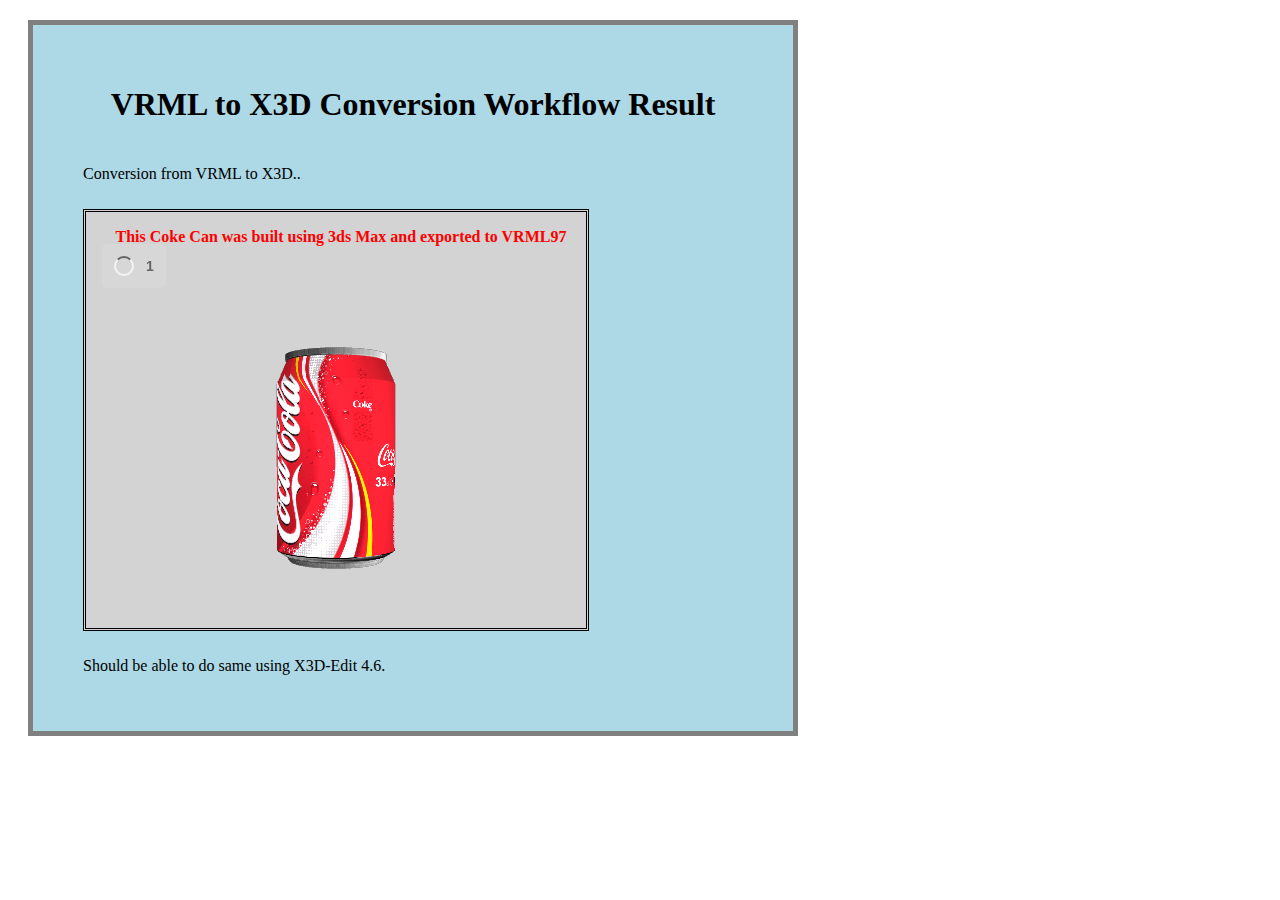
<file: lab3/x3dom-test.html>
<html>
  <head>
    <title>first X3DOM page</title>
    <script src="js/x3dom.js"></script>
    <style>
      .contents {
        width: 700px;
        border: 5px solid gray;
        background: lightblue;
        padding: 30px;
        margin: 20px;
      }
      #modelStyle {
        border: double;
        width: 500px;
        background: lightgrey;
        margin-left: inherit;
      }
      .centre {
        text-align: center;
      }
      p.centre {
        text-align: center;
        color: red;
        font-weight: bold;
      }
      p {
        margin-left: 10px;
      }
      .textBox {
        padding: 10px;
      }
    </style>
  </head>
  <body>
    <div class="contents">
      <h1 class="centre textBox">VRML to X3D Conversion Workflow Result</h1>
      <p class="textBox">
       Conversion from VRML to X3D..
      </p>
      <div id="modelStyle">
        <x3d width="500px" height="400px">
          <scene>
            <p class="centre">
              This Coke Can was built using 3ds Max and exported to VRML97
            </p>
            <inline url="assets/x3d/CokeCan.x3d"></inline>
          </scene>
        </x3d>
      </div>
      <p class="textBox">Should be able to do same using X3D-Edit 4.6.</p>
    </div>
  </body>
  <link rel="stylesheet" href="css/x3dom.css" />
</html>
</file>
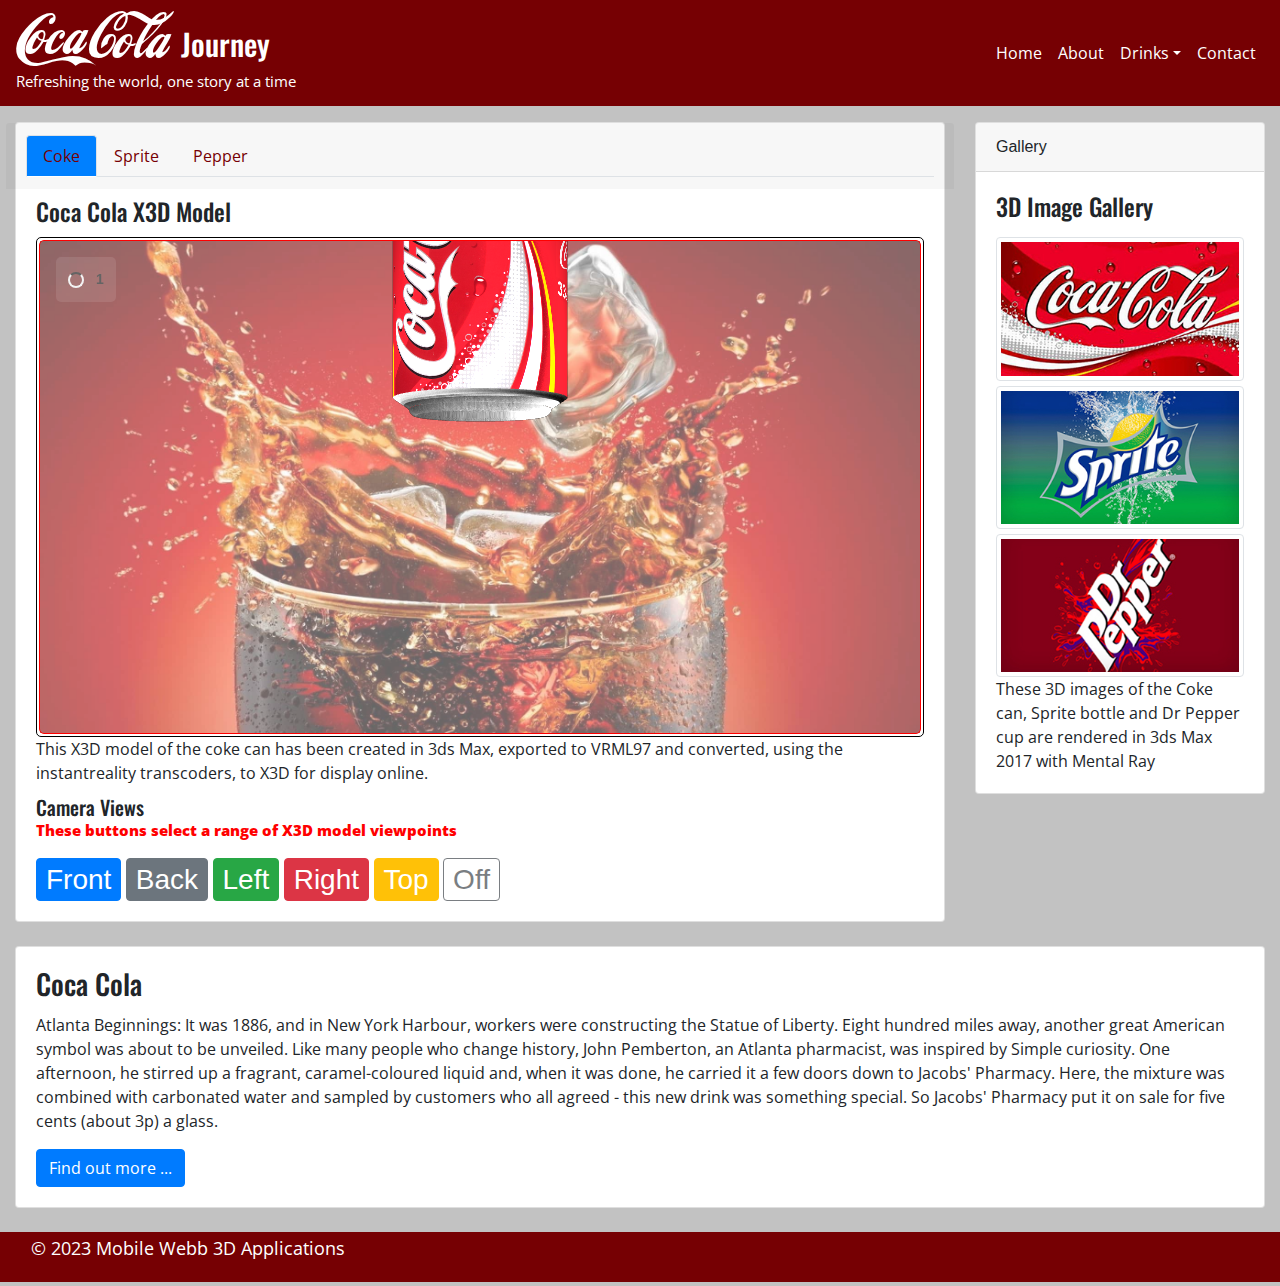
<file: lab4/coke.html>
<!DOCTYPE html>
<html lang="en">
    <head>
        <!-- Required meta tags -->
        <meta charset="utf-8" />
        <meta name="viewport" content="width=device-width, initial-scale=1, shrink-to-fit=no" />
        <!-- Bootstrap CSS -->
        <link rel="stylesheet" href="css/bootstrap.min.css" />
        <!--Font Awesome-->
        <script src="js/dbfd48137d.js"></script>
        <!-- Fonts -->
        <link href="https://fonts.googleapis.com/css?family=Open+Sans" rel="stylesheet" type="text/css" />
        <link href="https://fonts.googleapis.com/css?family=Oswald" rel="stylesheet" type="text/css" />
        <!--X3DOM CSS-->
        <link rel="stylesheet" href="css/x3dom.css" />
        <!--Stylesheet-->
        <link rel="stylesheet" href="css/Custom.css" />
        <title>Coke</title>
    </head>
    <body>
        <!--Logo and navigation bar-->
        <nav class="navbar sticky-top navbar-expand-sm navbar_coca_cola">
            <!--Brand-->
            <div class="logo">
                <a class="navbar-brand" href="#">
                    <h1>1oca</h1>
                    <h2>Cola</h2>
                    <h3>Journey</h3>
                    <p>Refreshing the world, one story at a time</p>
                </a>
            </div>

            <!--callapsible navbar menu icon-->
            <button class="navbar-toggler" type="button" data-toggle="collapse" data-target=".navbar-collapse">
                <span class="navbar-toggler-icon"></span>
            </button>

            <!-- Link Menu item button to the links class navbar-collapse selector -->
            <div class="collapse navbar-collapse" id="navbarSupportedContent">
                <!-- Links -->
                <ul class="navbar-nav ml-auto">
                    <!--use mx-auto to align centre, default to left or use mr-auto -->
                    <li class="nav-item">
                        <a class="nav-link" href="index.html">Home</a>
                    </li>
                    <li class="nav-item">
                        <a
                            class="nav-link"
                            href="#"
                            data-toggle="popover"
                            data-trigger="hover"
                            data-placement="bottom"
                            title="About Web 3D Applications"
                            data-content="3D Apps is a final year and postgraduate module ..."
                            >About</a
                        >
                    </li>

                    <!-- Dropdown -->
                    <li class="nav-item dropdown">
                        <a class="nav-link dropdown-toggle" href="#" id="navbardrop" data-toggle="dropdown">Drinks</a>
                        <div class="dropdown-menu">
                            <a class="dropdown-item active" href="coke.html">Coca Cola</a>
                            <a class="dropdown-item" href="sprite.html">Sprite</a>
                            <a class="dropdown-item" href="pepper.html">Dr Pepper</a>
                        </div>
                    </li>
                    <li class="nav-item">
                        <a data-toggle="modal" data-target="#contact-modal" href="" class="nav-link">Contact</a>
                    </li>
                </ul>
            </div>
        </nav>
        <!-- Main body -->
        <div class="container-fluid main_contents mt-0 mt-sm-3">
            <!--— Row to hold two cards to hold 1) the X3D model and 2) the gallery -->
            <div class="row">
                <!-- Column to hold the X3D Model -->
                <div class="col-sm-9">
                    <div class="card text-left">
                        <div class="card-header card-header-tabs">
                            <ul class="nav nav-tabs">
                                <li class="nav-item">
                                    <a class="nav-link active" href="coke.html">Coke</a>
                                </li>
                                <li class="nav-item">
                                    <a class="nav-link" href="sprite.html">Sprite</a>
                                </li>
                                <li class="nav-item">
                                    <a class="nav-link" href="pepper.html">Pepper</a>
                                </li>
                            </ul>
                        </div>
                        <!-- Bootstrap 4 card body to hold information about the X3D model -->
                        <div class="card-body">
                            <h4 class="card-title">Coca Cola X3D Model</h4>
                            <div class="model3D">
                                <x3d>
                                    <scene class="scene-background" data-product="cola">
                                        <inline onload="playAnimation('coke');" nameSpaceName="modelX3D" mapDEFToID="true" url="assets/x3d/coke.x3d"></inline>
                                    </scene>
                                </x3d>
                            </div>
                            <p class="card-text">
                                This X3D model of the coke can has been created in 3ds Max, exported to VRML97 and converted, using the instantreality transcoders, to X3D for
                                display online.
                            </p>

                            <h5 class="card-subtitle">Camera Views</h5>
                            <div class="camera-btns">
                                <p class="card-text">These buttons select a range of X3D model viewpoints</p>
                                <div id="interaction">
                                    <button data-view="front" class="btn btn-primary btn-responsive camera-font">Front</button>
                                    <button data-view="back" class="btn btn-secondary btn-responsive camera-font">Back</button>
                                    <button data-view="left" class="btn btn-success btn-responsive camera-font">Left</button>
                                    <button data-view="right" class="btn btn-danger btn-responsive camera-font">Right</button>
                                    <button data-view="top" class="btn btn-warning btn-responsive camera-font">Top</button>
                                    <button id="switch-light-btn" class="btn btn-outline-dark disabled btn-responsive camera-font">Off</button>
                                </div>
                            </div>
                        </div>
                    </div>
                    <!-- Column to hold 3D Image gallery -->
                </div>

                <!-- Column to hold 3D Image gallery -->
                <div class="col-sm-3 mt-4 mt-sm-0">
                    <div class="card text-left">
                        <div class="card-header gallery—header">Gallery</div>
                        <div class="card-body">
                            <h4 class="card-title">3D Image Gallery</h4>
                            <a href="coke.html">
                                <img class="card-img-top img-fluid img-thumbnail" src="assets/images/coca_cola.jpg" alt="Coca Cola" />
                            </a>
                            <a href="sprite.html">
                                <img class="card-img-top img-fluid img-thumbnail" src="assets/images/sprite.jpg" alt="Sprite" />
                            </a>
                            <a href="pepper.html">
                                <img class="card-img-top img-fluid img-thumbnail" src="assets/images/dr_pepper.jpg" alt="Dr Pepper" />
                            </a>
                            <p class="card-text">These 3D images of the Coke can, Sprite bottle and Dr Pepper cup are rendered in 3ds Max 2017 with Mental Ray</p>
                        </div>
                    </div>
                </div>
            </div>

            <!--— Row to hold 1 card to hold the coca cola descriptive text, etc. -->

            <!-- Coca Cola Column -->
            <div class="col-sm-12 mx-0 px-0 my-4">
                <div class="card">
                    <div class="card-body">
                        <h3 class="card-title">Coca Cola</h3>
                        <p class="card-text">
                            Atlanta Beginnings: It was 1886, and in New York Harbour, workers were constructing the Statue of Liberty. Eight hundred miles away, another great
                            American symbol was about to be unveiled. Like many people who change history, John Pemberton, an Atlanta pharmacist, was inspired by Simple curiosity.
                            One afternoon, he stirred up a fragrant, caramel-coloured liquid and, when it was done, he carried it a few doors down to Jacobs' Pharmacy. Here, the
                            mixture was combined with carbonated water and sampled by customers who all agreed - this new drink was something special. So Jacobs' Pharmacy put it on
                            sale for five cents (about 3p) a glass.
                        </p>
                        <a href="#" class="btn btn-primary">Find out more ...</a>
                    </div>
                </div>
            </div>
            <!-- End main_contents container-fluid -->
        </div>
        <!-- Footer -->
        <nav class="navbar navbar-expand-sm footer">
            <div class="container-fluid">
                <div class="navbar-text float-left">
                    <p>
                        <span class="align-baseline">&copy; 2023 Mobile Webb 3D Applications</span>
                    </p>
                </div>
                <div class="social">
                    <a href="#"><i class="fab fa-facebook-square fa-2x" style="font-size: 35px; color: black"></i></a>
                    <a href="#"><i class="fab fa-twitter fa-2x" style="font-size: 35px; color: rgb(4, 155, 255)"></i></a>
                    <a href="#"><i class="fab fa-google-plus fa-2x" style="font-size: 35px; color: rgba(4, 255, 17, 0.781)"></i></a>
                    <a href="#"><i class="fab fa-github-square fa-2x" style="font-size: 35px; color: rgba(255, 255, 255, 0.781)"></i></a>
                </div>
            </div>
        </nav>

        <!-- Contact Modal -->
        <div id="contact-modal" class="modal fade" tabindex="-1">
            <div class="modal-dialog modal-dialog-centered">
                <div class="modal-content">
                    <div class="modal-header">
                        <h5 class="modal-title">Contact</h5>
                        <button type="button" class="close" data-dismiss="modal" aria-label="Close">
                            <span aria-hidden="true">&times;</span>
                        </button>
                    </div>
                    <div class="modal-body">
                        <p>
                            Tharindu Angeo <br />
                            Chichester 1 Lab2 <br />
                            Email: <a href="mailto:tag27@sussex.ac.uk">tag27@sussex.ac.uk</a>
                        </p>
                    </div>
                    <div class="modal-footer">
                        <button type="button" class="btn btn-primary" data-dismiss="modal">Close</button>
                    </div>
                </div>
            </div>
        </div>

        <script src="js/jquery-3.3.1.slim.min.js"></script>
        <script src="js/popper.min.js"></script>
        <script src="js/bootstrap.min.js"></script>
        <script src="js/x3dom.js"></script>
        <script src="js/custom.js"></script>
    </body>
</html>
</file>
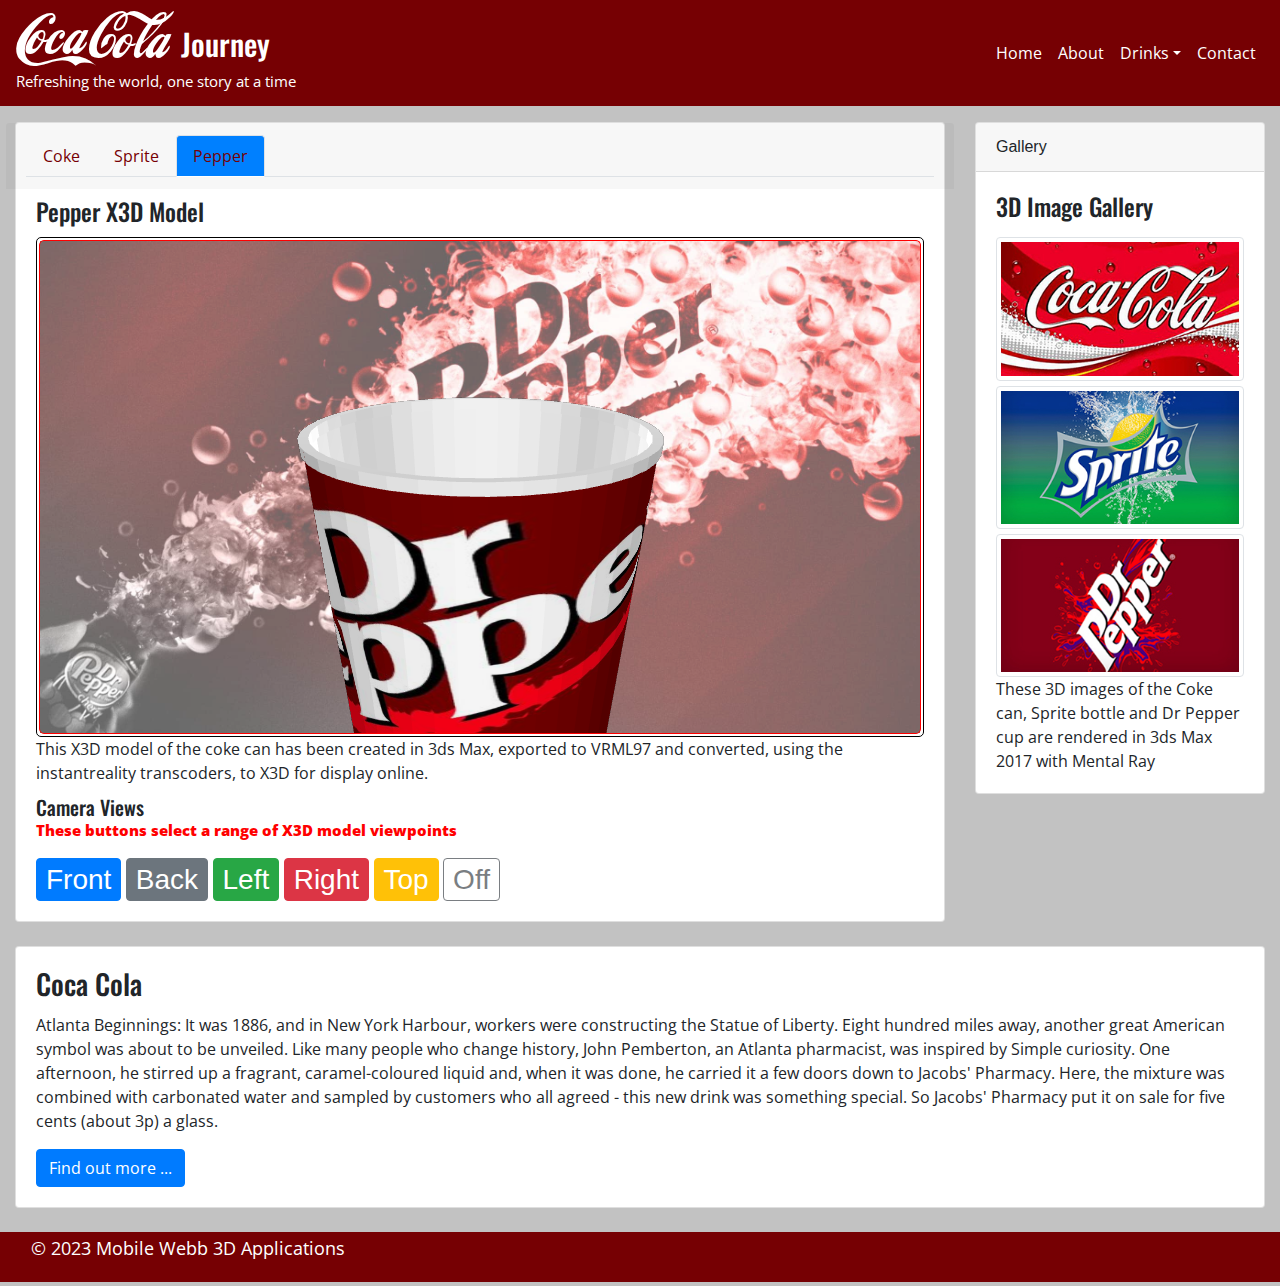
<file: lab4/pepper.html>
<!DOCTYPE html>
<html lang="en">
    <head>
        <!-- Required meta tags -->
        <meta charset="utf-8" />
        <meta name="viewport" content="width=device-width, initial-scale=1, shrink-to-fit=no" />
        <!-- Bootstrap CSS -->
        <link rel="stylesheet" href="css/bootstrap.min.css" />
        <!--Font Awesome-->
        <script src="js/dbfd48137d.js"></script>
        <!-- Fonts -->
        <link href="https://fonts.googleapis.com/css?family=Open+Sans" rel="stylesheet" type="text/css" />
        <link href="https://fonts.googleapis.com/css?family=Oswald" rel="stylesheet" type="text/css" />
        <!--X3DOM CSS-->
        <link rel="stylesheet" href="css/x3dom.css" />
        <!--Stylesheet-->
        <link rel="stylesheet" href="css/Custom.css" />
        <title>Pepper</title>
    </head>
    <body>
        <!--Logo and navigation bar-->
        <nav class="navbar sticky-top navbar-expand-sm navbar_coca_cola">
            <!--Brand-->
            <div class="logo">
                <a class="navbar-brand" href="#">
                    <h1>1oca</h1>
                    <h2>Cola</h2>
                    <h3>Journey</h3>
                    <p>Refreshing the world, one story at a time</p>
                </a>
            </div>

            <!--callapsible navbar menu icon-->
            <button class="navbar-toggler" type="button" data-toggle="collapse" data-target=".navbar-collapse">
                <span class="navbar-toggler-icon"></span>
            </button>

            <!-- Link Menu item button to the links class navbar-collapse selector -->
            <div class="collapse navbar-collapse" id="navbarSupportedContent">
                <!-- Links -->
                <ul class="navbar-nav ml-auto">
                    <!--use mx-auto to align centre, default to left or use mr-auto -->
                    <li class="nav-item">
                        <a class="nav-link" href="index.html">Home</a>
                    </li>
                    <li class="nav-item">
                        <a
                            class="nav-link"
                            href="#"
                            data-toggle="popover"
                            data-trigger="hover"
                            data-placement="bottom"
                            title="About Web 3D Applications"
                            data-content="3D Apps is a final year and postgraduate module ..."
                            >About</a
                        >
                    </li>

                    <!-- Dropdown -->
                    <li class="nav-item dropdown">
                        <a class="nav-link dropdown-toggle" href="#" id="navbardrop" data-toggle="dropdown">Drinks</a>
                        <div class="dropdown-menu">
                            <a class="dropdown-item" href="coke.html">Coca Cola</a>
                            <a class="dropdown-item" href="sprite.html">Sprite</a>
                            <a class="dropdown-item active" href="pepper.html">Dr Pepper</a>
                        </div>
                    </li>
                    <li class="nav-item">
                        <a data-toggle="modal" data-target="#contact-modal" href="" class="nav-link">Contact</a>
                    </li>
                </ul>
            </div>
        </nav>
        <!-- Main body -->
        <div class="container-fluid main_contents mt-0 mt-sm-3">
            <!--— Row to hold two cards to hold 1) the X3D model and 2) the gallery -->
            <div class="row">
                <!-- Column to hold the X3D Model -->
                <div class="col-sm-9">
                    <div class="card text-left">
                        <div class="card-header card-header-tabs">
                            <ul class="nav nav-tabs">
                                <li class="nav-item">
                                    <a class="nav-link" href="coke.html">Coke</a>
                                </li>
                                <li class="nav-item">
                                    <a class="nav-link" href="sprite.html">Sprite</a>
                                </li>
                                <li class="nav-item">
                                    <a class="nav-link active" href="pepper.html">Pepper</a>
                                </li>
                            </ul>
                        </div>
                        <!-- Bootstrap 4 card body to hold information about the X3D model -->
                        <div class="card-body">
                            <h4 class="card-title">Pepper X3D Model</h4>
                            <div class="model3D">
                                <x3d>
                                    <scene class="scene-background" data-product="pepper">
                                        <inline onload="playAnimation('pepper');" nameSpaceName="modelX3D" mapDEFToID="true" url="assets/x3d/pepper.x3d"></inline>
                                    </scene>
                                </x3d>
                            </div>
                            <p class="card-text">
                                This X3D model of the coke can has been created in 3ds Max, exported to VRML97 and converted, using the instantreality transcoders, to X3D for
                                display online.
                            </p>

                            <h5 class="card-subtitle">Camera Views</h5>
                            <div class="camera-btns">
                                <p class="card-text">These buttons select a range of X3D model viewpoints</p>
                                <div id="interaction">
                                    <button data-view="front" class="btn btn-primary btn-responsive camera-font">Front</button>
                                    <button data-view="back" class="btn btn-secondary btn-responsive camera-font">Back</button>
                                    <button data-view="left" class="btn btn-success btn-responsive camera-font">Left</button>
                                    <button data-view="right" class="btn btn-danger btn-responsive camera-font">Right</button>
                                    <button data-view="top" class="btn btn-warning btn-responsive camera-font">Top</button>
                                    <button id="switch-light-btn" class="btn btn-outline-dark disabled btn-responsive camera-font">Off</button>
                                </div>
                            </div>
                        </div>
                    </div>
                    <!-- Column to hold 3D Image gallery -->
                </div>

                <!-- Column to hold 3D Image gallery -->
                <div class="col-sm-3 mt-4 mt-sm-0">
                    <div class="card text-left">
                        <div class="card-header gallery—header">Gallery</div>
                        <div class="card-body">
                            <h4 class="card-title">3D Image Gallery</h4>
                            <a href="coke.html">
                                <img class="card-img-top img-fluid img-thumbnail" src="assets/images/coca_cola.jpg" alt="Coca Cola" />
                            </a>
                            <a href="sprite.html">
                                <img class="card-img-top img-fluid img-thumbnail" src="assets/images/sprite.jpg" alt="Sprite" />
                            </a>
                            <a href="pepper.html">
                                <img class="card-img-top img-fluid img-thumbnail" src="assets/images/dr_pepper.jpg" alt="Dr Pepper" />
                            </a>
                            <p class="card-text">These 3D images of the Coke can, Sprite bottle and Dr Pepper cup are rendered in 3ds Max 2017 with Mental Ray</p>
                        </div>
                    </div>
                </div>
            </div>

            <!--— Row to hold 1 card to hold the coca cola descriptive text, etc. -->

            <!-- Coca Cola Column -->
            <div class="col-sm-12 mx-0 px-0 my-4">
                <div class="card">
                    <div class="card-body">
                        <h3 class="card-title">Coca Cola</h3>
                        <p class="card-text">
                            Atlanta Beginnings: It was 1886, and in New York Harbour, workers were constructing the Statue of Liberty. Eight hundred miles away, another great
                            American symbol was about to be unveiled. Like many people who change history, John Pemberton, an Atlanta pharmacist, was inspired by Simple curiosity.
                            One afternoon, he stirred up a fragrant, caramel-coloured liquid and, when it was done, he carried it a few doors down to Jacobs' Pharmacy. Here, the
                            mixture was combined with carbonated water and sampled by customers who all agreed - this new drink was something special. So Jacobs' Pharmacy put it on
                            sale for five cents (about 3p) a glass.
                        </p>
                        <a href="#" class="btn btn-primary">Find out more ...</a>
                    </div>
                </div>
            </div>
            <!-- End main_contents container-fluid -->
        </div>
        <!-- Footer -->
        <nav class="navbar navbar-expand-sm footer">
            <div class="container-fluid">
                <div class="navbar-text float-left">
                    <p>
                        <span class="align-baseline">&copy; 2023 Mobile Webb 3D Applications</span>
                    </p>
                </div>
                <div class="social">
                    <a href="#"><i class="fab fa-facebook-square fa-2x" style="font-size: 35px; color: black"></i></a>
                    <a href="#"><i class="fab fa-twitter fa-2x" style="font-size: 35px; color: rgb(4, 155, 255)"></i></a>
                    <a href="#"><i class="fab fa-google-plus fa-2x" style="font-size: 35px; color: rgba(4, 255, 17, 0.781)"></i></a>
                    <a href="#"><i class="fab fa-github-square fa-2x" style="font-size: 35px; color: rgba(255, 255, 255, 0.781)"></i></a>
                </div>
            </div>
        </nav>

        <!-- Contact Modal -->
        <div id="contact-modal" class="modal fade" tabindex="-1">
            <div class="modal-dialog modal-dialog-centered">
                <div class="modal-content">
                    <div class="modal-header">
                        <h5 class="modal-title">Contact</h5>
                        <button type="button" class="close" data-dismiss="modal" aria-label="Close">
                            <span aria-hidden="true">&times;</span>
                        </button>
                    </div>
                    <div class="modal-body">
                        <p>
                            Tharindu Angeo <br />
                            Chichester 1 Lab2 <br />
                            Email: <a href="mailto:tag27@sussex.ac.uk">tag27@sussex.ac.uk</a>
                        </p>
                    </div>
                    <div class="modal-footer">
                        <button type="button" class="btn btn-primary" data-dismiss="modal">Close</button>
                    </div>
                </div>
            </div>
        </div>

        <script src="js/jquery-3.3.1.slim.min.js"></script>
        <script src="js/popper.min.js"></script>
        <script src="js/bootstrap.min.js"></script>
        <script src="js/x3dom.js"></script>
        <script src="js/custom.js"></script>
    </body>
</html>
</file>
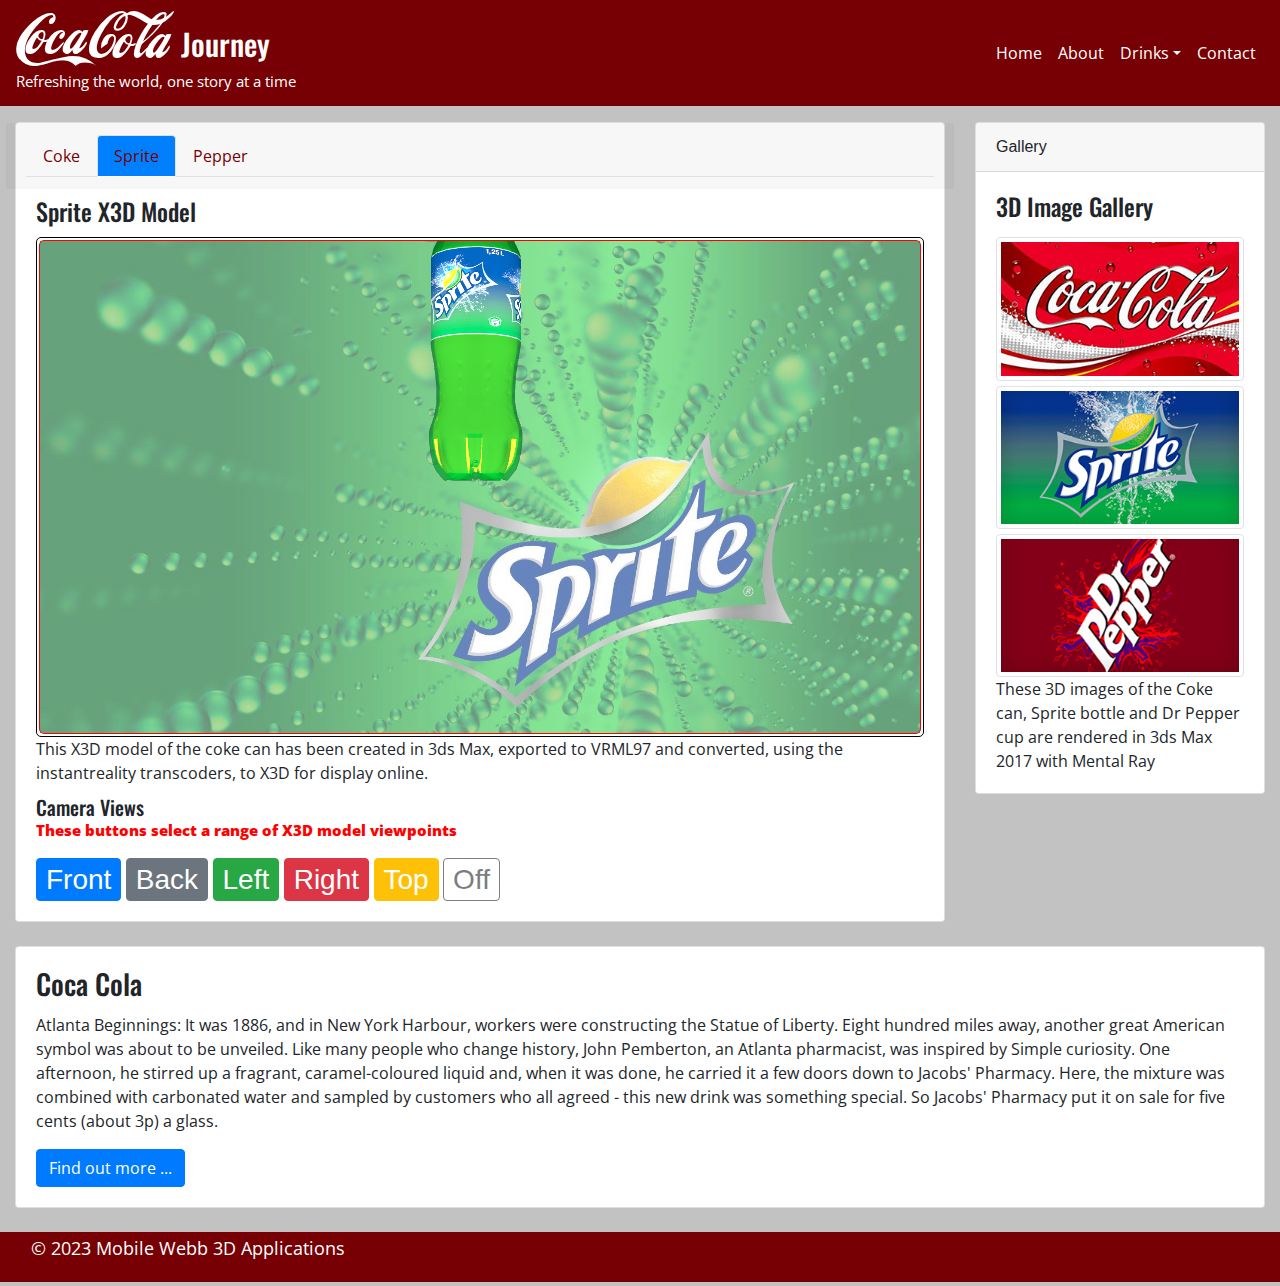
<file: lab4/sprite.html>
<!DOCTYPE html>
<html lang="en">
    <head>
        <!-- Required meta tags -->
        <meta charset="utf-8" />
        <meta name="viewport" content="width=device-width, initial-scale=1, shrink-to-fit=no" />
        <!-- Bootstrap CSS -->
        <link rel="stylesheet" href="css/bootstrap.min.css" />
        <!--Font Awesome-->
        <script src="js/dbfd48137d.js"></script>
        <!-- Fonts -->
        <link href="https://fonts.googleapis.com/css?family=Open+Sans" rel="stylesheet" type="text/css" />
        <link href="https://fonts.googleapis.com/css?family=Oswald" rel="stylesheet" type="text/css" />
        <!--X3DOM CSS-->
        <link rel="stylesheet" href="css/x3dom.css" />
        <!--Stylesheet-->
        <link rel="stylesheet" href="css/Custom.css" />
        <title>Sprite</title>
    </head>
    <body>
        <!--Logo and navigation bar-->
        <nav class="navbar sticky-top navbar-expand-sm navbar_coca_cola">
            <!--Brand-->
            <div class="logo">
                <a class="navbar-brand" href="#">
                    <h1>1oca</h1>
                    <h2>Cola</h2>
                    <h3>Journey</h3>
                    <p>Refreshing the world, one story at a time</p>
                </a>
            </div>

            <!--callapsible navbar menu icon-->
            <button class="navbar-toggler" type="button" data-toggle="collapse" data-target=".navbar-collapse">
                <span class="navbar-toggler-icon"></span>
            </button>

            <!-- Link Menu item button to the links class navbar-collapse selector -->
            <div class="collapse navbar-collapse" id="navbarSupportedContent">
                <!-- Links -->
                <ul class="navbar-nav ml-auto">
                    <!--use mx-auto to align centre, default to left or use mr-auto -->
                    <li class="nav-item">
                        <a class="nav-link" href="index.html">Home</a>
                    </li>
                    <li class="nav-item">
                        <a
                            class="nav-link"
                            href="#"
                            data-toggle="popover"
                            data-trigger="hover"
                            data-placement="bottom"
                            title="About Web 3D Applications"
                            data-content="3D Apps is a final year and postgraduate module ..."
                            >About</a
                        >
                    </li>

                    <!-- Dropdown -->
                    <li class="nav-item dropdown">
                        <a class="nav-link dropdown-toggle" href="#" id="navbardrop" data-toggle="dropdown">Drinks</a>
                        <div class="dropdown-menu">
                            <a class="dropdown-item" href="coke.html">Coca Cola</a>
                            <a class="dropdown-item active" href="sprite.html">Sprite</a>
                            <a class="dropdown-item" href="pepper.html">Dr Pepper</a>
                        </div>
                    </li>
                    <li class="nav-item">
                        <a data-toggle="modal" data-target="#contact-modal" href="" class="nav-link">Contact</a>
                    </li>
                </ul>
            </div>
        </nav>
        <!-- Main body -->
        <div class="container-fluid main_contents mt-0 mt-sm-3">
            <!--— Row to hold two cards to hold 1) the X3D model and 2) the gallery -->
            <div class="row">
                <!-- Column to hold the X3D Model -->
                <div class="col-sm-9">
                    <div class="card text-left">
                        <div class="card-header card-header-tabs">
                            <ul class="nav nav-tabs">
                                <li class="nav-item">
                                    <a class="nav-link" href="coke.html">Coke</a>
                                </li>
                                <li class="nav-item">
                                    <a class="nav-link active" href="sprite.html">Sprite</a>
                                </li>
                                <li class="nav-item">
                                    <a class="nav-link" href="pepper.html">Pepper</a>
                                </li>
                            </ul>
                        </div>
                        <!-- Bootstrap 4 card body to hold information about the X3D model -->
                        <div class="card-body">
                            <h4 class="card-title">Sprite X3D Model</h4>
                            <div class="model3D">
                                <x3d>
                                    <scene class="scene-background" data-product="sprite">
                                        <inline onload="playAnimation('sprite');" nameSpaceName="modelX3D" mapDEFToID="true" url="assets/x3d/sprite.x3d"></inline>
                                    </scene>
                                </x3d>
                            </div>
                            <p class="card-text">
                                This X3D model of the coke can has been created in 3ds Max, exported to VRML97 and converted, using the instantreality transcoders, to X3D for
                                display online.
                            </p>

                            <h5 class="card-subtitle">Camera Views</h5>
                            <div class="camera-btns">
                                <p class="card-text">These buttons select a range of X3D model viewpoints</p>
                                <div id="interaction">
                                    <button data-view="front" class="btn btn-primary btn-responsive camera-font">Front</button>
                                    <button data-view="back" class="btn btn-secondary btn-responsive camera-font">Back</button>
                                    <button data-view="left" class="btn btn-success btn-responsive camera-font">Left</button>
                                    <button data-view="right" class="btn btn-danger btn-responsive camera-font">Right</button>
                                    <button data-view="top" class="btn btn-warning btn-responsive camera-font">Top</button>
                                    <button id="switch-light-btn" class="btn btn-outline-dark disabled btn-responsive camera-font">Off</button>
                                </div>
                            </div>
                        </div>
                    </div>
                    <!-- Column to hold 3D Image gallery -->
                </div>

                <!-- Column to hold 3D Image gallery -->
                <div class="col-sm-3 mt-4 mt-sm-0">
                    <div class="card text-left">
                        <div class="card-header gallery—header">Gallery</div>
                        <div class="card-body">
                            <h4 class="card-title">3D Image Gallery</h4>
                            <a href="coke.html">
                                <img class="card-img-top img-fluid img-thumbnail" src="assets/images/coca_cola.jpg" alt="Coca Cola" />
                            </a>
                            <a href="sprite.html">
                                <img class="card-img-top img-fluid img-thumbnail" src="assets/images/sprite.jpg" alt="Sprite" />
                            </a>
                            <a href="pepper.html">
                                <img class="card-img-top img-fluid img-thumbnail" src="assets/images/dr_pepper.jpg" alt="Dr Pepper" />
                            </a>
                            <p class="card-text">These 3D images of the Coke can, Sprite bottle and Dr Pepper cup are rendered in 3ds Max 2017 with Mental Ray</p>
                        </div>
                    </div>
                </div>
            </div>

            <!--— Row to hold 1 card to hold the coca cola descriptive text, etc. -->

            <!-- Coca Cola Column -->
            <div class="col-sm-12 mx-0 px-0 my-4">
                <div class="card">
                    <div class="card-body">
                        <h3 class="card-title">Coca Cola</h3>
                        <p class="card-text">
                            Atlanta Beginnings: It was 1886, and in New York Harbour, workers were constructing the Statue of Liberty. Eight hundred miles away, another great
                            American symbol was about to be unveiled. Like many people who change history, John Pemberton, an Atlanta pharmacist, was inspired by Simple curiosity.
                            One afternoon, he stirred up a fragrant, caramel-coloured liquid and, when it was done, he carried it a few doors down to Jacobs' Pharmacy. Here, the
                            mixture was combined with carbonated water and sampled by customers who all agreed - this new drink was something special. So Jacobs' Pharmacy put it on
                            sale for five cents (about 3p) a glass.
                        </p>
                        <a href="#" class="btn btn-primary">Find out more ...</a>
                    </div>
                </div>
            </div>
            <!-- End main_contents container-fluid -->
        </div>
        <!-- Footer -->
        <nav class="navbar navbar-expand-sm footer">
            <div class="container-fluid">
                <div class="navbar-text float-left">
                    <p>
                        <span class="align-baseline">&copy; 2023 Mobile Webb 3D Applications</span>
                    </p>
                </div>
                <div class="social">
                    <a href="#"><i class="fab fa-facebook-square fa-2x" style="font-size: 35px; color: black"></i></a>
                    <a href="#"><i class="fab fa-twitter fa-2x" style="font-size: 35px; color: rgb(4, 155, 255)"></i></a>
                    <a href="#"><i class="fab fa-google-plus fa-2x" style="font-size: 35px; color: rgba(4, 255, 17, 0.781)"></i></a>
                    <a href="#"><i class="fab fa-github-square fa-2x" style="font-size: 35px; color: rgba(255, 255, 255, 0.781)"></i></a>
                </div>
            </div>
        </nav>

        <!-- Contact Modal -->
        <div id="contact-modal" class="modal fade" tabindex="-1">
            <div class="modal-dialog modal-dialog-centered">
                <div class="modal-content">
                    <div class="modal-header">
                        <h5 class="modal-title">Contact</h5>
                        <button type="button" class="close" data-dismiss="modal" aria-label="Close">
                            <span aria-hidden="true">&times;</span>
                        </button>
                    </div>
                    <div class="modal-body">
                        <p>
                            Professor Martin White <br />
                            Chichester 1, 126 <br />
                            Email: <a href="mailto:m.white@sussex.ac.uk">m.white@sussex.ac.uk</a>
                        </p>
                    </div>
                    <div class="modal-footer">
                        <button type="button" class="btn btn-primary" data-dismiss="modal">Close</button>
                    </div>
                </div>
            </div>
        </div>

        <script src="js/jquery-3.3.1.slim.min.js"></script>
        <script src="js/popper.min.js"></script>
        <script src="js/bootstrap.min.js"></script>
        <script src="js/x3dom.js"></script>
        <script src="js/custom.js"></script>
    </body>
</html>
</file>
<file: lab4/css/Custom.css>
@font-face {
  font-family: cocaColaFont;
  src: url(../assets/fonts/LOKICOLA.TTF);
}

@font-face {
  font-family: 'Open Sans';
  src: url(../assets/fonts/static/OpenSans/OpenSans-Regular.ttf);
}

@font-face {
  font-family: Oswald;
  src: url(../assets/fonts/static/Oswald-Regular.ttf);
}

:root{
  --primary-color:#760003;
  --seconday-color:#fff;
  --background-color:  rgba(141, 141, 141, 0.534);
  --transparent-background1: rgba(255, 255, 255, 0.8);
  --black-color: #000;
  --orange-color: rgb(247, 157, 55);
  --active-color: #0080ff;
  --nav-hover-color: #248000;
}

body {
  background-color: var(--background-color);
}
.main_contents {
  margin-top: 10px;
  margin-bottom: 10px;
}

p,
a {
  font-family: "Open Sans", sans-serif;
}

h1,
h2 {
  /*font-family: 'Oswald', sans-serif;*/
  font-family: cocaColaFont;
}

h3,
h4,
h5,
h6 {
  font-family: "Oswald", sans-serif;
}

#main_3d_image {
  position: relative;
  background-image: url(../assets/images/main_3D.jpg);
  background-repeat: no-repeat;
  background-size: cover;
  background-position: center;
  height: 60vh;
  width: 100%;
}
#main_text {
  padding: 10px;
  background-color: var(--transparent-background1);
  position: absolute;
  bottom: 0;
}
#main_text h2 {
  color: var(--transparent-background1);
  margin-top: 5px;
  margin-bottom: 5px;
}
#main_text h3 {
  color: var(--primary-color);
  margin-top: 5px;
  margin-bottom: 5px;
}

#main_text h4 {
  color: var(--orange-color);
  margin-bottom: 5px;
}

#main_text p {
  font-size: 14pt;
  margin: 0px;
  line-height: 1.2;
}

.info-card {
  border: 1px solid rgba(0, 0, 0, 0.125);
  margin-top: 10px;
  margin-bottom: 10px;
  background: var(--seconday-color);
  height: 550px;
}

.info-card button {
  position: absolute;
  margin-bottom: 20px;
  bottom: 0;
}

/* CSS rule to style the mobile logo */
.logo {
  margin-top: 3px;
}

.logo h1 {
  font-family: cocaColaFont; /* You don't need to repeat this for each
    media query as it is propagated */
  font-size: 31px;
  margin: 0;
  margin-top: -10px;
  margin-bottom: -15px;
  float: left;
  padding-top: 0px;
  padding-left: 0px;
  padding-right: 2px;
}
.logo h2 {
  font-family: cocaColaFont;
  font-size: 31px;
  margin-top: -6px;
  margin-bottom: -15px;
  padding-top: 0px;
  padding-left: 0px;
  padding-right: 3px;
  float: left;
}
.logo h3 {
  font-size: 18px;
  margin-top: 0px;
  margin-bottom: -5px;
  padding-top: 0px;
  padding-left: 0px;
  float: left;
}
.logo p {
  font-size: 7px;
  margin-top: 22px;
  margin-bottom: 0px;
  padding-top: 0px;
  padding-left: 3px;
}

.navbar_coca_cola {
  background-color: var(--primary-color);
  border-width: 0px;
  min-height: 70px;
}

.navbar_coca_cola .navbar-brand {
  color: var(--seconday-color);
}

.navbar_coca_cola .navbar-brand:hover {
  color: var(--black-color);
}

.navbar_coca_cola .navbar-nav > li > a {
  color: var(--seconday-color);
}

.navbar_coca_cola .navbar-nav > li > a:hover,
.navbar_coca_cola .navbar-nav > li > a:focus {
  color: var(--seconday-color);
}
.navbar_coca_cola .navbar-nav .nav-item {
  margin-top: 0px;
}
/* CSS rule to overwrite the bootstrap.css rules for setting the active
font color and background colour
*/
.navbar_coca_cola .navbar-nav .nav-item > .active,
.navbar_coca_cola .navbar-nav > .active > a:hover,
.navbar_coca_cola .navbar-nav > .active > a:focus {
  color: var(--black-color); /* Font color for active font */
  background-color: var(--transparent-background1);
}
/* A set of CSS rules to change the Bootstrap defaults for the menu link
text color, hover, background, focus
*/
/* CSS rule to overwrite the bootstrap.css text hover color on the navbar
*/
.navbar_coca_cola .navbar-nav > li > a:hover,
.navbar_coca_cola .navbar-nav > li > a:focus {
  color: var(--black-color);
}

/* CSS rule to style the icon bar */
.navbar_coca_cola .navbar-toggler {
  border-color: var(--seconday-color);
  outline: none !important; /* Remove the outline when the button is clicked */
}

.navbar_coca_cola .navbar-toggler-icon {
  /* Use a custom background image for the icon */
  background-image: url("data:image/svg+xml;charset=utf8,%3Csvg viewBox='0 0 32 32' xmlns='http://www.w3.org/2000/svg'%3E%3Cpath stroke='rgba(255, 255, 255, 1.0)' stroke-width='2' stroke-linecap='round' stroke-miterlimit='10' d='M4 8h24M4 16h24M4 24h24'/%3E%3C/svg%3E");
}

/* Let's style the dropdown menu */
.dropdown-menu {
  text-align: left; /* Align the text to the left within the dropdown menu */
  background-color: var(--transparent-background1);
  margin-top: 20px; /* Adjust the margin to move the dropdown menu down */
}

.dropdown-menu .dropdown-item {
  color: var(--primary-color);
}

.dropdown-menu .dropdown-item:hover {
  color: var(--black-color);
  background-color: var(--seconday-color);
}

/* CSS rule to style the footer */
.footer {
  color: var(--black-color);
  background-color: var(--primary-color);
  height: 50px;
}

.navbar-text > a {
  font-size: 10px;
}

.navbar-text > p {
  color: var(--seconday-color);
  font-size: 14px;
  text-decoration: none;
}

.copyright {
  padding-top: 8px;
}

.social {
  padding-top: 0px;
}

.custom-card-nav ul {
  width:100%;
}

.custom-card-nav li {
  background: var(--primary-color);
  padding: 10px;
  
}

.custom-card-nav li a {
  color: var(--seconday-color);
}

.custom-card-nav li a:hover {
  text-decoration: none;
  color: var(--black-color);
}

.img-thumbnail {
  padding: 0.25rem;
  margin-top: 5px;
  background-color: var(--seconday-color);
  border: 1px solid #dee2e6;
  border-radius: 0.25rem;
  max-width: 100%;
  height: auto;
}

.nav-tabs .nav-link.active, .nav-tabs .nav-item.show .nav-link {
  color:  var(--primary-color); 
  background-color: var(--active-color);
}

.nav-tabs .nav-link {
  color: var(--primary-color);
  border: 1px solid transparent;
  border-top-left-radius: 0.25rem;
  border-top-right-radius: 0.25rem;
}

/* Added this to emulate the nav-bar link styling */
.nav-tabs .nav-link:hover {
  color: var(--nav-hover-color);
  border: 1px solid transparent;
}

.camera-btns {
  /* background-color: rgba(0, 0, 255, 0.3);  */
  border-color: black; 
  border-style: solid;
  border-width: 0px;
  margin-top: 0px;
  padding: 0px;
}

.camera-btns > p  {
  font-size: 15px;
  color: red;
  padding-left: 0px;
  font-weight: 900; 
}

.camera-font {
  font-weight: 400;   
  color: white;
}

.camera-font:hover {
  font-weight: 700;   
  color: rgb(3, 3, 3);
}

.btn-responsive {
  padding: 4px 9px;
  font-size: 60%;
  line-height: 1.2;
  white-space: normal !important;
}

.gallery-header {
  color: white;
}

.gallery-header:hover {
  color: green;
  border: 1px solid transparent;
}

.model3D {
  position: relative;
  z-index: 1;
  padding: 0px;
  border-radius: 5px;
  border: 1px solid rgba(0, 0, 0, 1.0);
  padding: 2px;
  height: 200px;
}

X3D, x3d {
  border-radius: 5px;
  border: 1px solid rgba(255, 0, 0, 1.0);
  width: 100%;
  height: 100%
}

/* CSS rules for small devices (tablets/rotated phones) sm */
@media (min-width: 576px) {

  .btn-responsive {
    padding: 4px 9px;
    font-size: 130%;
    line-height: 1.2;
  }

  .info-card {
    height: 600px;
    text-align: justify;
  }

  /* CSS rule to style the mobile logo */
  .logo {
    margin-top: 3px;
  }

  .logo h1 {
    font-family: cocaColaFont;
    font-size: 60px;
    margin: 0;
    margin-top: -10px;
    margin-bottom: -15px;
    float: left;
    padding-top: 0px;
    padding-left: 0px;
    padding-right: 2px;
  }
  .logo h2 {
    font-family: cocaColaFont;
    font-size: 60px;
    margin-top: -6px;
    margin-bottom: -15px;
    padding-top: 0px;
    padding-left: 0px;
    padding-right: 3px;
    float: left;
  }
  .logo h3 {
    font-size: 30px;
    margin-top: 0px;
    margin-bottom: -5px;
    padding-top: 10px;
    padding-left: 8px;
    float: left;
  }
  .logo p {
    font-size: 15px;
    margin-top: 22px;
    margin-bottom: 0px;
    padding-top: 32px;
    padding-left: 0px;
  }

  .navbar_coca_cola {
    background-color: var(--primary-color);
    border-width: 0px;
    min-height: 70px;
  }

  .navbar_coca_cola .navbar-brand {
    color: var(--seconday-color);
  }

  .navbar_coca_cola .navbar-brand:hover {
    color: var(--black-color);
  }

  .navbar_coca_cola .navbar-nav > li > a {
    color: var(--seconday-color);
  }

  .navbar_coca_cola .navbar-nav > li > a:hover,
  .navbar_coca_cola .navbar-nav > li > a:focus {
    color: var(--seconday-color);
  }
  .navbar_coca_cola .navbar-nav .nav-item {
    margin-top: 0px;
  }
  /* CSS rule to overwrite the bootstrap.css rules for setting the active
font color and background colour
*/
  .navbar_coca_cola .navbar-nav .nav-item > .active,
  .navbar_coca_cola .navbar-nav > .active > a:hover,
  .navbar_coca_cola .navbar-nav > .active > a:focus {
    color: var(--black-color); /* Font color for active font */
    background-color: var(--transparent-background1);
  }
  /* A set of CSS rules to change the Bootstrap defaults for the menu link
text color, hover, background, focus
*/
  /* CSS rule to overwrite the bootstrap.css text hover color on the navbar
*/
  .navbar_coca_cola .navbar-nav > li > a:hover,
  .navbar_coca_cola .navbar-nav > li > a:focus {
    color: var(--black-color);
  }

  /* CSS rule to style the icon bar */
  .navbar_coca_cola .navbar-toggler {
    border-color: var(--seconday-color);
    outline: none !important; /* Remove the outline when the button is clicked */
  }

  .navbar_coca_cola .navbar-toggler-icon {
    /* Use a custom background image for the icon */
    background-image: url("data:image/svg+xml;charset=utf8,%3Csvg viewBox='0 0 32 32' xmlns='http://www.w3.org/2000/svg'%3E%3Cpath stroke='rgba(255, 255, 255, 1.0)' stroke-width='2' stroke-linecap='round' stroke-miterlimit='10' d='M4 8h24M4 16h24M4 24h24'/%3E%3C/svg%3E");
  }

  /* Let's style the dropdown menu */
  .dropdown-menu {
    text-align: left; /* Align the text to the left within the dropdown menu */
    background-color: var(--transparent-background1);
    margin-top: 20px; /* Adjust the margin to move the dropdown menu down */
  }

  .dropdown-menu .dropdown-item {
    color: var(--primary-color);
  }

  .dropdown-menu .dropdown-item:hover {
    color: var(--black-color);
    background-color: var(--seconday-color);
  }

  /* CSS rule to style the footer */
  .footer {
    color: var(--black-color);
    background-color: var(--primary-color);
    height: 50px;
  }

  .navbar-text > a {
    font-size: 10px;
  }

  .navbar-text > p {
    color: var(--seconday-color);
    font-size: 18px;
    text-decoration: none;
  }

  .navbar-text.float-left {
    float: left;
  }

  .navbar-text.float-right {
    float: right;
  }
}

.scene-background {
  position: absolute;
  z-index: -1;
  background-repeat: no-repeat;
  background-size: cover;
  opacity: 0.6;
  width: 100%;
  height: 100%;
}

.scene-background[data-product="cola"]{
  background-image: url(../assets/images/coca-cola-background.jpg);
}

.scene-background[data-product="sprite"]{
  background-image: url(../assets/images/sprite-background.jpg);
}

.scene-background[data-product="pepper"]{
  background-image: url(../assets/images/pepper-background.jpg);
}

/* CSS rules for medium devices (desktops) md */
@media (min-width: 768px) {
  .info-card {
    height: 480px;
    font-size:10pt;
  }

  .model3D {
    height: 500px;
  }

}

/* CSS rules for large devices (desktops) lg */
@media (min-width: 992px) {

  .btn-responsive {
    padding: 4px 9px;
    font-size: 175%;
    line-height: 1.2;
  }

  .info-card {
    height: 600px;
    font-size: 12pt;
  }

  #main_text {
    top:0;
    right: 0;
    bottom: auto;
    margin-top: 100px;
    margin-right: 50px;
    border-radius: 15px;
  }
}

/* CSS rules for extra large devices (large desktops) xl */
@media (min-width: 1200px) {
  .info-card {
    height: 550px;
  }
}

/* Custom styles for extra extra large screens (1400px and above) xxl */
@media (min-width: 1400px) {
  .info-card {
    height: 600px;
  }

  .model3D {
    height: 600px;
  }
}
</file>
<file: lab3/css/x3dom.css>
/*
 * X3DOM JavaScript Library
 * http://www.x3dom.org
 *
 * (C)2009 Fraunhofer IGD, Darmstadt, Germany
 * Dual licensed under the MIT and GPL
 *
 * Based on code originally provided by
 * Philip Taylor: http://philip.html5.org
 */

X3D, x3d {
    position:relative;
    cursor:pointer;
    margin: 0;
    padding: 0;
    outline: none;
    display: block;
}

X3D:hover, 
x3d:hover, 
.x3dom-canvas:hover {
    -webkit-user-select: none;
    -webkit-touch-callout: none;
}

.x3dom-canvas {
    border:none;
    cursor:pointer;
    cursor:-webkit-grab;
    cursor:grab;
    width:100%;
    height:100%;
}

.x3dom-canvas-mousedown {
  cursor:-webkit-grabbing;
  cursor:grabbing;
}

.x3dom-canvas:focus {
    outline:none; 
}

.x3dom-progress {
    left: 16px;
    top: 16px;
    position: absolute;
    color: #646464;
    font-family: Helvetica, sans-serif;
    font-size: 14px;
    font-weight: bold;
    z-index: 100;
    display: flex;
    justify-content: center;
    align-items: center;
    background: rgba(255, 255, 255, 0.1);
    padding: 12px;
    border-radius: 5px;
    pointer-events: none;
    transition: opacity 0.2s ease-in-out;
}

.x3dom-progress-spinner {
    border: 2px solid #f3f3f3; /* Light grey */
    border-top: 2px solid #646464; /* Blue */
    border-radius: 50%;
    width: 16px;
    height: 16px;
    animation: spin 1s linear infinite;
    margin-right: 12px;
}

@keyframes spin {
    0% { transform: rotate(0deg); }
    100% { transform: rotate(360deg); }
}

.x3dom-vr {
    position: absolute;
    display: none;
    bottom: 5px;
    right: 15px;
    width: 48px;
    height: 48px;
    background-color: #ccc;
    opacity: 0.9;
    -webkit-mask-image: url("data:image/svg+xml,%3Csvg version='1.1' id='Layer_1' xmlns='http://www.w3.org/2000/svg' xmlns:xlink='http://www.w3.org/1999/xlink' x='0px' y='0px' viewBox='0 0 24 24' style='enable-background:new 0 0 24 24;' xml:space='preserve'%3E%3Cpath id='XMLID_9_' style='fill:%23FFFFFF;' d='M20.2,6.1c-2.7,0-5.4,0-8.2,0c-2.8,0-5.5,0-8.3,0c-1,0-1.5,0.6-1.5,1.5 c0,2.8,0,5.6,0,8.5c0,0.9,0.6,1.5,1.5,1.5c1.7,0,3.3,0,5,0c0.6,0,0.9-0.2,1.1-0.8c0.3-0.8,0.7-1.7,1-2.5c0.2-0.6,0.6-0.9,1.2-0.9 c0.6,0,1,0.4,1.2,1c0.3,0.8,0.5,1.5,0.8,2.3c0.3,0.8,0.5,0.9,1.3,0.9c1.6,0,3.2,0,4.7,0c1.2,0,1.7-0.5,1.7-1.8c0-2.7,0-5.4,0-8 C21.8,6.6,21.4,6.1,20.2,6.1z M7.8,14.3c-1.2,0-2.2-0.9-2.2-2.1c0-1.2,1-2.2,2.2-2.2c1.2,0,2.2,1,2.2,2.2C10,13.3,9,14.3,7.8,14.3z M16.2,14.3c-1.2,0-2.2-1-2.2-2.2c0-1.2,1-2.2,2.2-2.2c1.2,0,2.2,1,2.2,2.2C18.4,13.4,17.4,14.3,16.2,14.3z'/%3E%3C/svg%3E");
    mask-image: url("data:image/svg+xml,%3Csvg version='1.1' id='Layer_1' xmlns='http://www.w3.org/2000/svg' xmlns:xlink='http://www.w3.org/1999/xlink' x='0px' y='0px' viewBox='0 0 24 24' style='enable-background:new 0 0 24 24;' xml:space='preserve'%3E%3Cpath id='XMLID_9_' style='fill:%23FFFFFF;' d='M20.2,6.1c-2.7,0-5.4,0-8.2,0c-2.8,0-5.5,0-8.3,0c-1,0-1.5,0.6-1.5,1.5 c0,2.8,0,5.6,0,8.5c0,0.9,0.6,1.5,1.5,1.5c1.7,0,3.3,0,5,0c0.6,0,0.9-0.2,1.1-0.8c0.3-0.8,0.7-1.7,1-2.5c0.2-0.6,0.6-0.9,1.2-0.9 c0.6,0,1,0.4,1.2,1c0.3,0.8,0.5,1.5,0.8,2.3c0.3,0.8,0.5,0.9,1.3,0.9c1.6,0,3.2,0,4.7,0c1.2,0,1.7-0.5,1.7-1.8c0-2.7,0-5.4,0-8 C21.8,6.6,21.4,6.1,20.2,6.1z M7.8,14.3c-1.2,0-2.2-0.9-2.2-2.1c0-1.2,1-2.2,2.2-2.2c1.2,0,2.2,1,2.2,2.2C10,13.3,9,14.3,7.8,14.3z M16.2,14.3c-1.2,0-2.2-1-2.2-2.2c0-1.2,1-2.2,2.2-2.2c1.2,0,2.2,1,2.2,2.2C18.4,13.4,17.4,14.3,16.2,14.3z'/%3E%3C/svg%3E");
}

.x3dom-vr:hover {
    background-color: #999;
}

#x3dom-state-viewer {
    position: absolute;
    margin: 2px;
    padding: 5px;
    width: 135px;
    top: 0%;
    right: 0%;
    opacity: 0.9;
    background-color: #323232;
    z-index: 1000;
    font-family: Arial, sans-serif;
    color: #C8C8C8;
    font-weight: bold;
    text-transform: uppercase;
    cursor: help;
}

.x3dom-states-head {
    display: block;
    font-size: 26px;
}

.x3dom-states-rendermode-software {
    font-size: 10px;
    margin: 0 0 2px 2px;
}

.x3dom-states-rendermode-hardware {
    font-size: 10px;
    margin: 0 0 2px 2px;
}

.x3dom-states-head2 {
    font-size: 10px;
}

.x3dom-states-list {
    float: left;
    width: 100%;
    border-top: 1px solid #C8C8C8;
    list-style: none;
    font-size: 9px;
    line-height: 16px;
    margin:0;
    padding: 0;
    padding-top: 2px;
}

.x3dom-states-item  {
    width: 100%;
    float: left;
}

.x3dom-states-item-title {
    float: left;
    margin-left: 2px;
}

.x3dom-states-item-value {
    float: right;
    margin-right: 2px;
}

.x3dom-touch-marker {
	display: inline;
    padding: 5px;
    border-radius: 10px;
    position: absolute;
    font-family: Helvetica, sans-serif;
    line-height:10px;
    font-size: 10px;
    color: darkorange;
    background: cornsilk;
    opacity: 0.6;
    border: 2px solid orange;
	z-index: 200;
}

.x3dom-log {
    position: absolute;
    bottom: 16px;
    left: 50%;
    transform: translateX(-50%);
    width: 90%;
    border: 2px solid olivedrab;
    height: 200px;
    padding: 4px;
    overflow: auto;
    white-space: pre-wrap;
    font-family: sans-serif;
    font-size: x-small;
    color: #00ff00;
    background-color: black;
    opacity: 0.8;
    -webkit-user-select: text;
       -moz-user-select: text;
        -ms-user-select: text;
            user-select: text;
}

.x3dom-nox3d {
    font-family: Helvetica, sans-serif;
    font-size: 14px;
    background-color: #eb7a7a;
    padding: 1em;
    opacity: 0.75;
}

.x3dom-nox3d p { 
    color: #fff;
    font-size: 14px;
}

.x3dom-nox3d a { 
    color: #fff;
    font-size: 14px;
}
</file>
<file: lab4/css/x3dom.css>
/*
 * X3DOM JavaScript Library
 * http://www.x3dom.org
 *
 * (C)2009 Fraunhofer IGD, Darmstadt, Germany
 * Dual licensed under the MIT and GPL
 *
 * Based on code originally provided by
 * Philip Taylor: http://philip.html5.org
 */

X3D, x3d {
    position:relative;
    cursor:pointer;
    margin: 0;
    padding: 0;
    outline: none;
    display: block;
}

X3D:hover, 
x3d:hover, 
.x3dom-canvas:hover {
    -webkit-user-select: none;
    -webkit-touch-callout: none;
}

.x3dom-canvas {
    border:none;
    cursor:pointer;
    cursor:-webkit-grab;
    cursor:grab;
    width:100%;
    height:100%;
}

.x3dom-canvas-mousedown {
  cursor:-webkit-grabbing;
  cursor:grabbing;
}

.x3dom-canvas:focus {
    outline:none; 
}

.x3dom-progress {
    left: 16px;
    top: 16px;
    position: absolute;
    color: #646464;
    font-family: Helvetica, sans-serif;
    font-size: 14px;
    font-weight: bold;
    z-index: 100;
    display: flex;
    justify-content: center;
    align-items: center;
    background: rgba(255, 255, 255, 0.1);
    padding: 12px;
    border-radius: 5px;
    pointer-events: none;
    transition: opacity 0.2s ease-in-out;
}

.x3dom-progress-spinner {
    border: 2px solid #f3f3f3; /* Light grey */
    border-top: 2px solid #646464; /* Blue */
    border-radius: 50%;
    width: 16px;
    height: 16px;
    animation: spin 1s linear infinite;
    margin-right: 12px;
}

@keyframes spin {
    0% { transform: rotate(0deg); }
    100% { transform: rotate(360deg); }
}

.x3dom-vr {
    position: absolute;
    display: none;
    bottom: 5px;
    right: 15px;
    width: 48px;
    height: 48px;
    background-color: #ccc;
    opacity: 0.9;
    -webkit-mask-image: url("data:image/svg+xml,%3Csvg version='1.1' id='Layer_1' xmlns='http://www.w3.org/2000/svg' xmlns:xlink='http://www.w3.org/1999/xlink' x='0px' y='0px' viewBox='0 0 24 24' style='enable-background:new 0 0 24 24;' xml:space='preserve'%3E%3Cpath id='XMLID_9_' style='fill:%23FFFFFF;' d='M20.2,6.1c-2.7,0-5.4,0-8.2,0c-2.8,0-5.5,0-8.3,0c-1,0-1.5,0.6-1.5,1.5 c0,2.8,0,5.6,0,8.5c0,0.9,0.6,1.5,1.5,1.5c1.7,0,3.3,0,5,0c0.6,0,0.9-0.2,1.1-0.8c0.3-0.8,0.7-1.7,1-2.5c0.2-0.6,0.6-0.9,1.2-0.9 c0.6,0,1,0.4,1.2,1c0.3,0.8,0.5,1.5,0.8,2.3c0.3,0.8,0.5,0.9,1.3,0.9c1.6,0,3.2,0,4.7,0c1.2,0,1.7-0.5,1.7-1.8c0-2.7,0-5.4,0-8 C21.8,6.6,21.4,6.1,20.2,6.1z M7.8,14.3c-1.2,0-2.2-0.9-2.2-2.1c0-1.2,1-2.2,2.2-2.2c1.2,0,2.2,1,2.2,2.2C10,13.3,9,14.3,7.8,14.3z M16.2,14.3c-1.2,0-2.2-1-2.2-2.2c0-1.2,1-2.2,2.2-2.2c1.2,0,2.2,1,2.2,2.2C18.4,13.4,17.4,14.3,16.2,14.3z'/%3E%3C/svg%3E");
    mask-image: url("data:image/svg+xml,%3Csvg version='1.1' id='Layer_1' xmlns='http://www.w3.org/2000/svg' xmlns:xlink='http://www.w3.org/1999/xlink' x='0px' y='0px' viewBox='0 0 24 24' style='enable-background:new 0 0 24 24;' xml:space='preserve'%3E%3Cpath id='XMLID_9_' style='fill:%23FFFFFF;' d='M20.2,6.1c-2.7,0-5.4,0-8.2,0c-2.8,0-5.5,0-8.3,0c-1,0-1.5,0.6-1.5,1.5 c0,2.8,0,5.6,0,8.5c0,0.9,0.6,1.5,1.5,1.5c1.7,0,3.3,0,5,0c0.6,0,0.9-0.2,1.1-0.8c0.3-0.8,0.7-1.7,1-2.5c0.2-0.6,0.6-0.9,1.2-0.9 c0.6,0,1,0.4,1.2,1c0.3,0.8,0.5,1.5,0.8,2.3c0.3,0.8,0.5,0.9,1.3,0.9c1.6,0,3.2,0,4.7,0c1.2,0,1.7-0.5,1.7-1.8c0-2.7,0-5.4,0-8 C21.8,6.6,21.4,6.1,20.2,6.1z M7.8,14.3c-1.2,0-2.2-0.9-2.2-2.1c0-1.2,1-2.2,2.2-2.2c1.2,0,2.2,1,2.2,2.2C10,13.3,9,14.3,7.8,14.3z M16.2,14.3c-1.2,0-2.2-1-2.2-2.2c0-1.2,1-2.2,2.2-2.2c1.2,0,2.2,1,2.2,2.2C18.4,13.4,17.4,14.3,16.2,14.3z'/%3E%3C/svg%3E");
}

.x3dom-vr:hover {
    background-color: #999;
}

#x3dom-state-viewer {
    position: absolute;
    margin: 2px;
    padding: 5px;
    width: 135px;
    top: 0%;
    right: 0%;
    opacity: 0.9;
    background-color: #323232;
    z-index: 1000;
    font-family: Arial, sans-serif;
    color: #C8C8C8;
    font-weight: bold;
    text-transform: uppercase;
    cursor: help;
}

.x3dom-states-head {
    display: block;
    font-size: 26px;
}

.x3dom-states-rendermode-software {
    font-size: 10px;
    margin: 0 0 2px 2px;
}

.x3dom-states-rendermode-hardware {
    font-size: 10px;
    margin: 0 0 2px 2px;
}

.x3dom-states-head2 {
    font-size: 10px;
}

.x3dom-states-list {
    float: left;
    width: 100%;
    border-top: 1px solid #C8C8C8;
    list-style: none;
    font-size: 9px;
    line-height: 16px;
    margin:0;
    padding: 0;
    padding-top: 2px;
}

.x3dom-states-item  {
    width: 100%;
    float: left;
}

.x3dom-states-item-title {
    float: left;
    margin-left: 2px;
}

.x3dom-states-item-value {
    float: right;
    margin-right: 2px;
}

.x3dom-touch-marker {
	display: inline;
    padding: 5px;
    border-radius: 10px;
    position: absolute;
    font-family: Helvetica, sans-serif;
    line-height:10px;
    font-size: 10px;
    color: darkorange;
    background: cornsilk;
    opacity: 0.6;
    border: 2px solid orange;
	z-index: 200;
}

.x3dom-log {
    position: absolute;
    bottom: 16px;
    left: 50%;
    transform: translateX(-50%);
    width: 90%;
    border: 2px solid olivedrab;
    height: 200px;
    padding: 4px;
    overflow: auto;
    white-space: pre-wrap;
    font-family: sans-serif;
    font-size: x-small;
    color: #00ff00;
    background-color: black;
    opacity: 0.8;
    -webkit-user-select: text;
       -moz-user-select: text;
        -ms-user-select: text;
            user-select: text;
}

.x3dom-nox3d {
    font-family: Helvetica, sans-serif;
    font-size: 14px;
    background-color: #eb7a7a;
    padding: 1em;
    opacity: 0.75;
}

.x3dom-nox3d p { 
    color: #fff;
    font-size: 14px;
}

.x3dom-nox3d a { 
    color: #fff;
    font-size: 14px;
}
</file>
